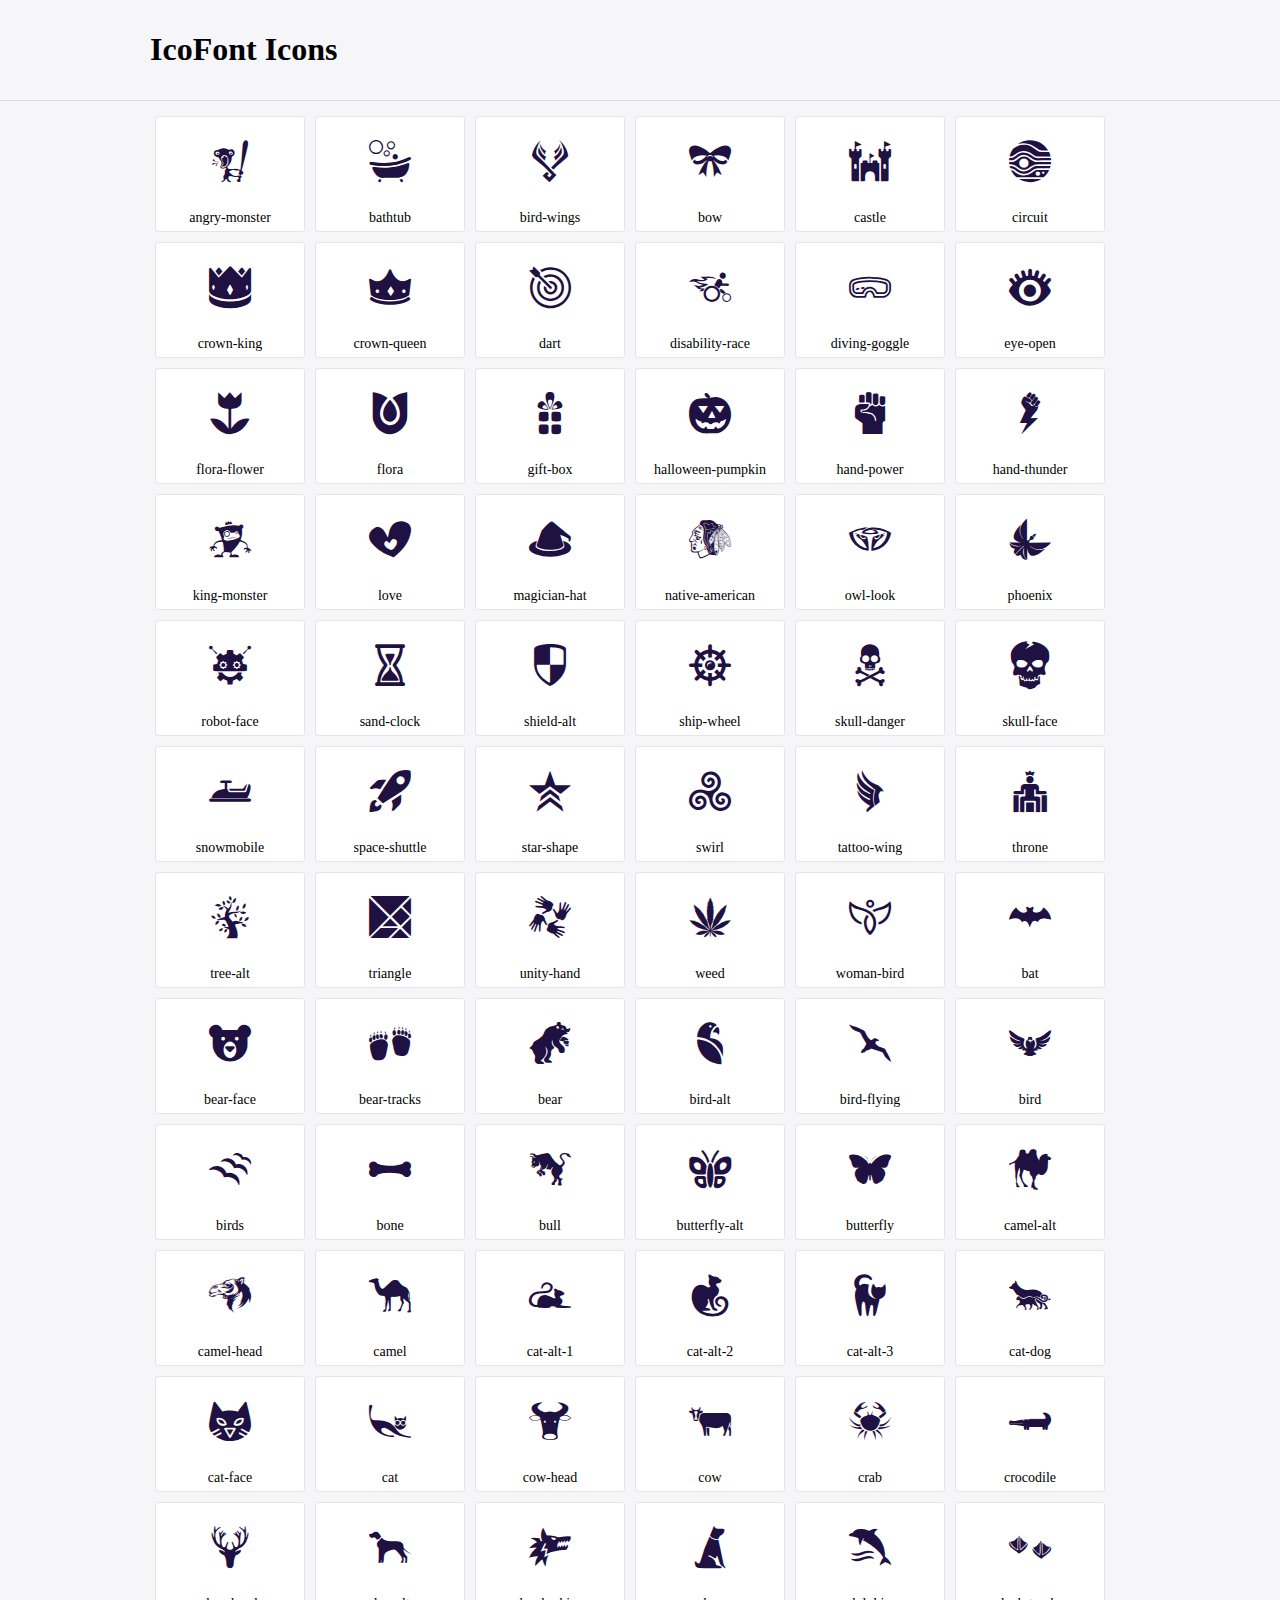
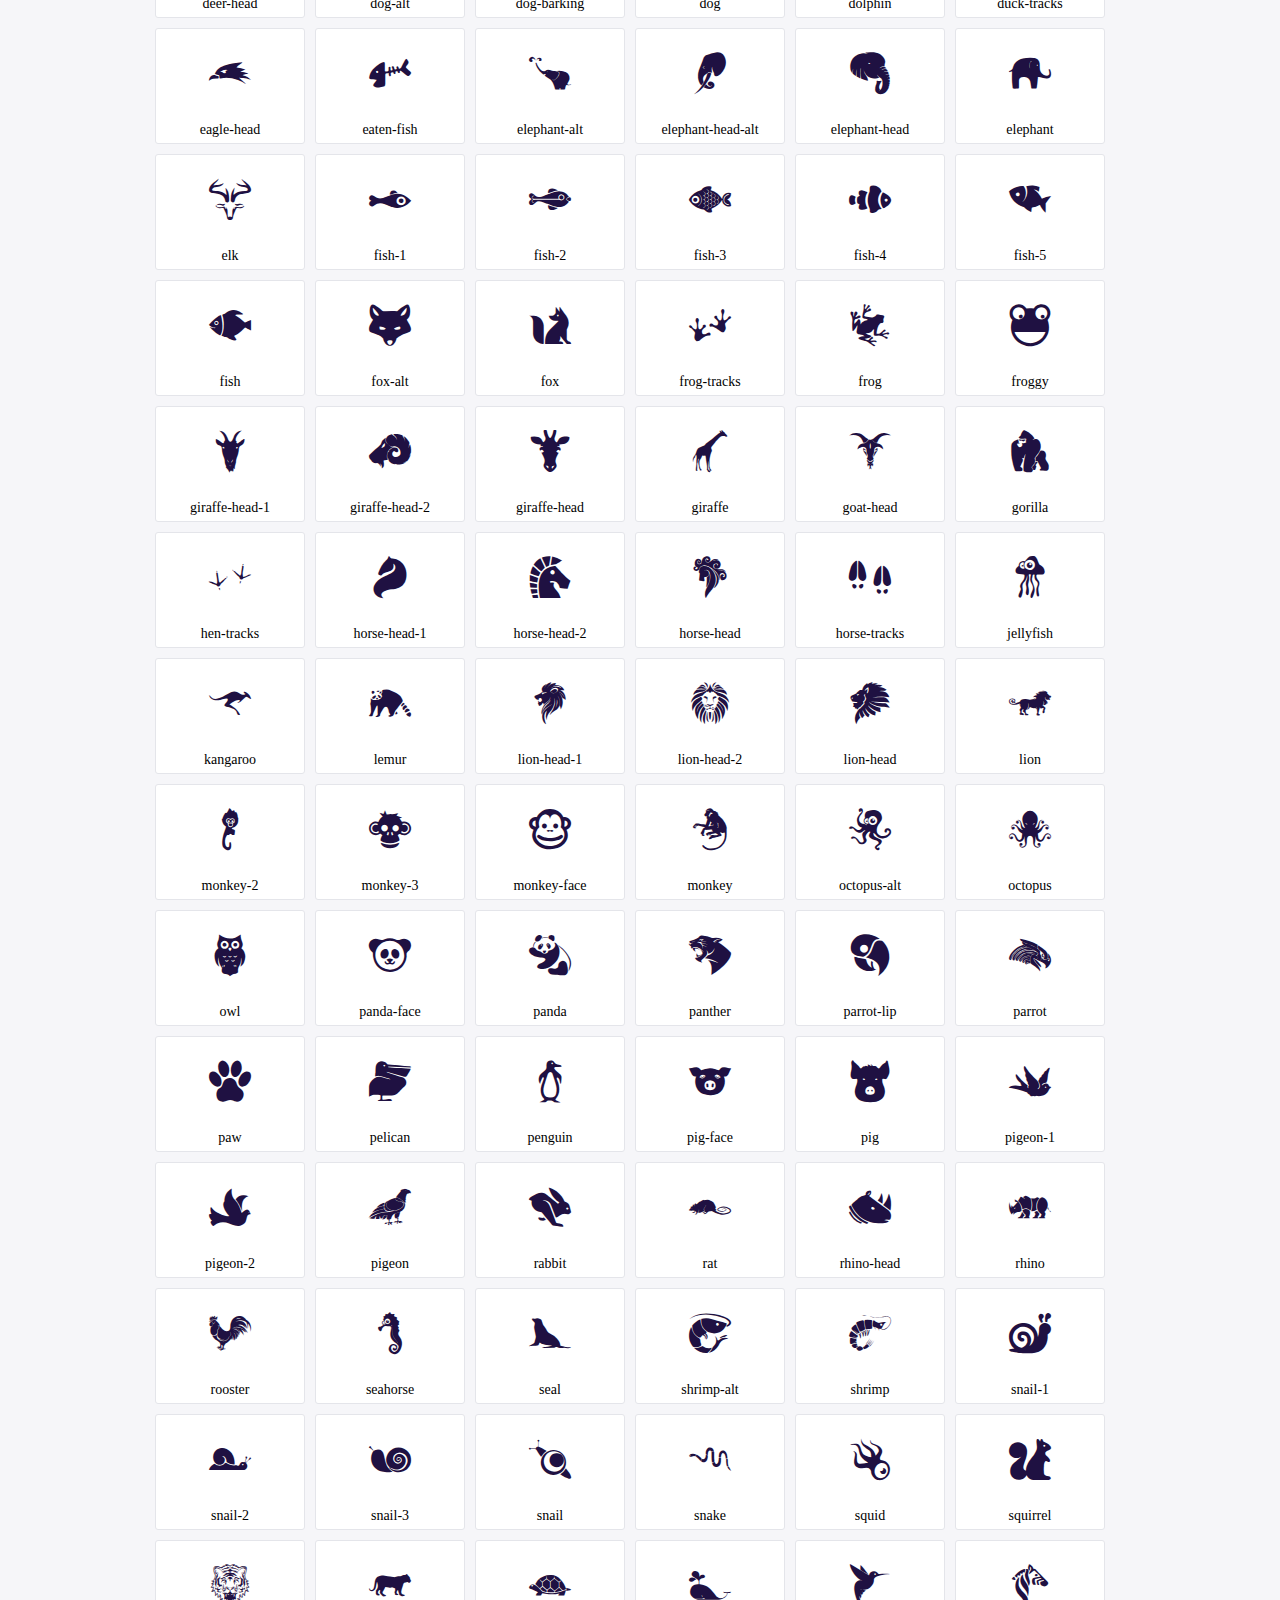
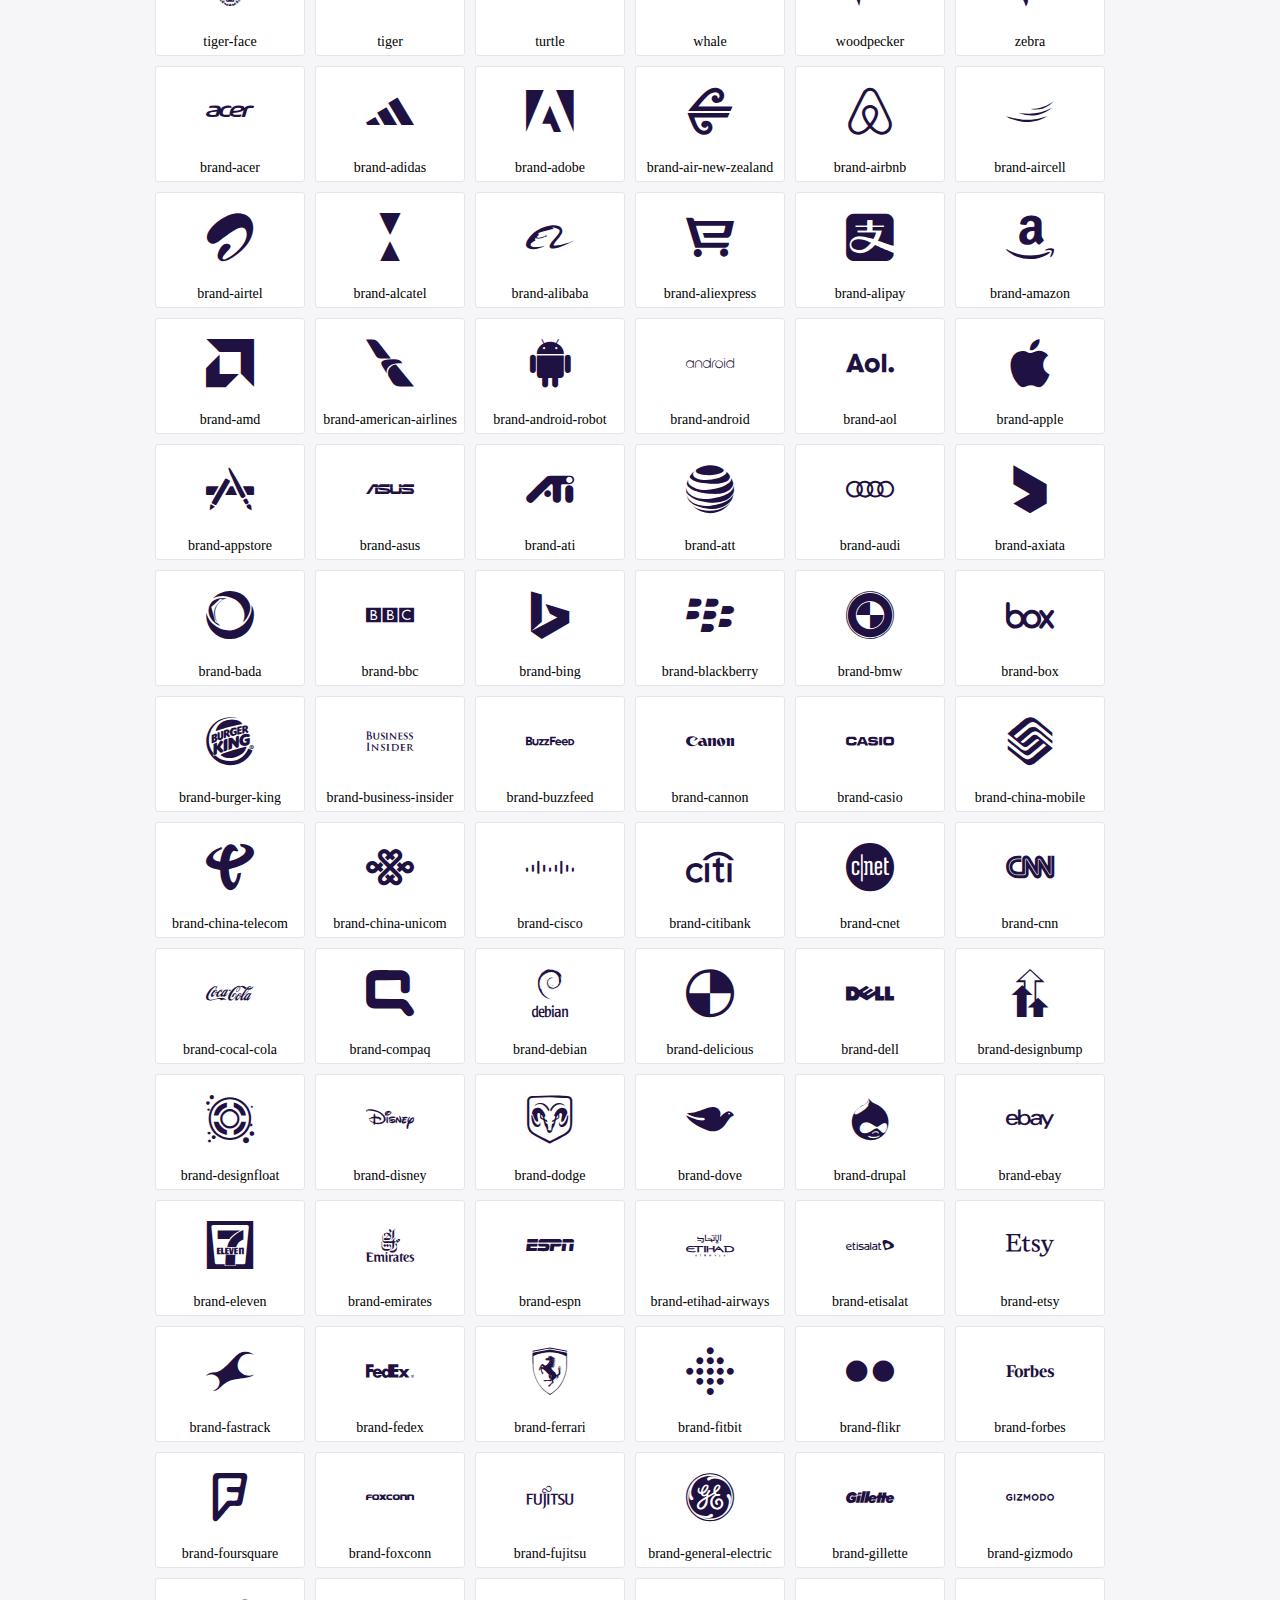
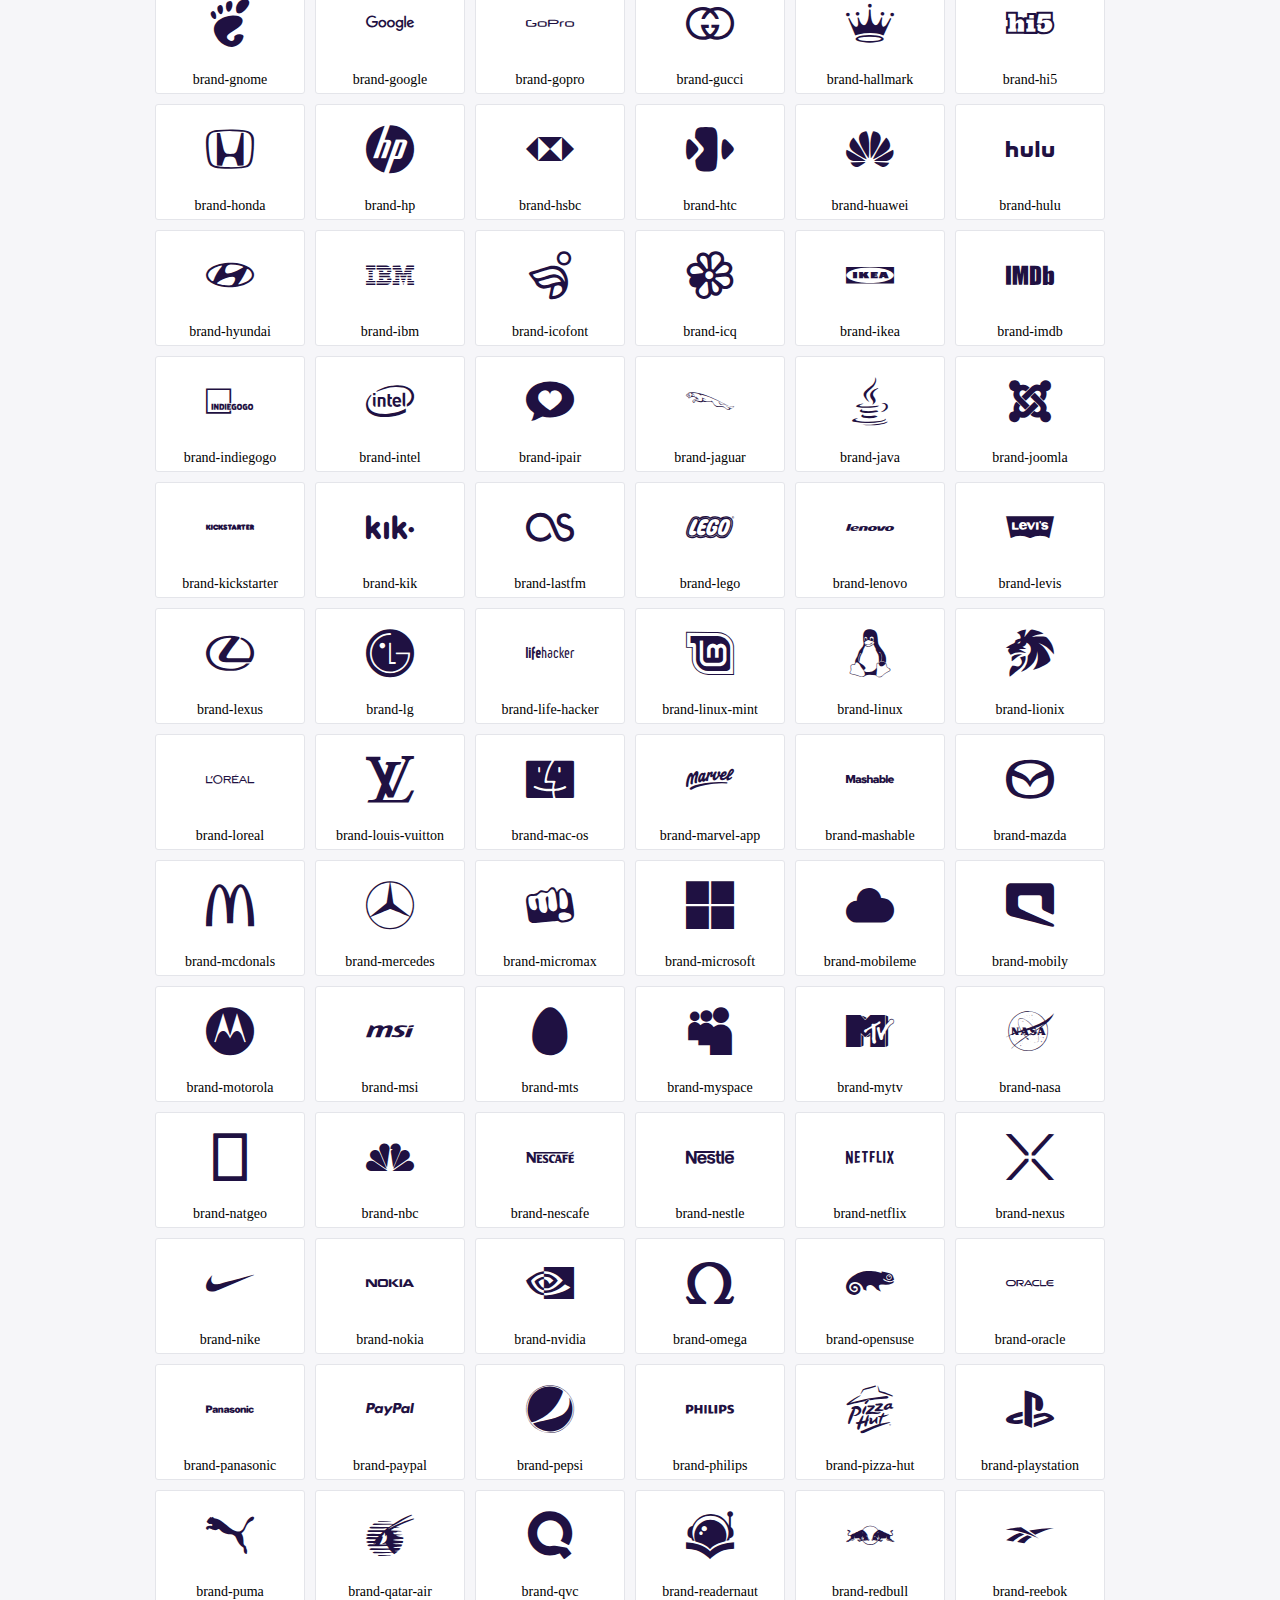
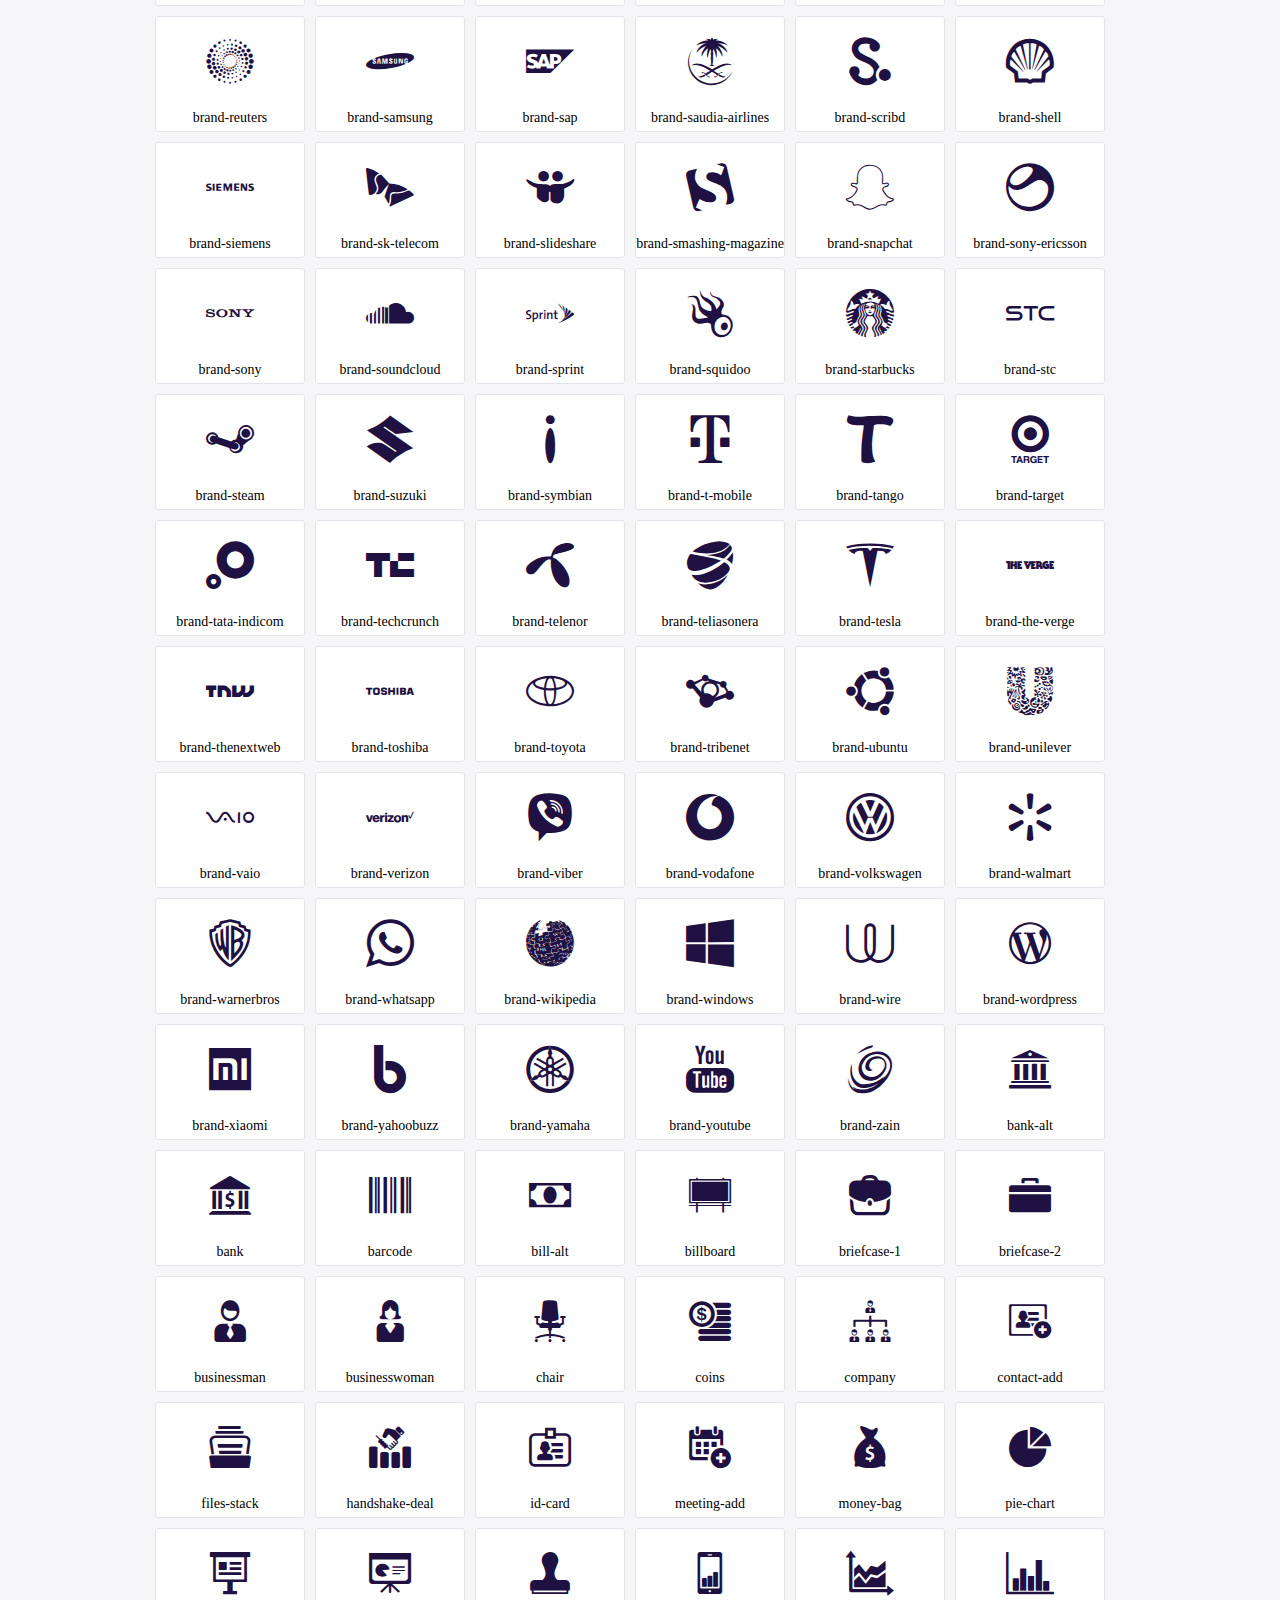
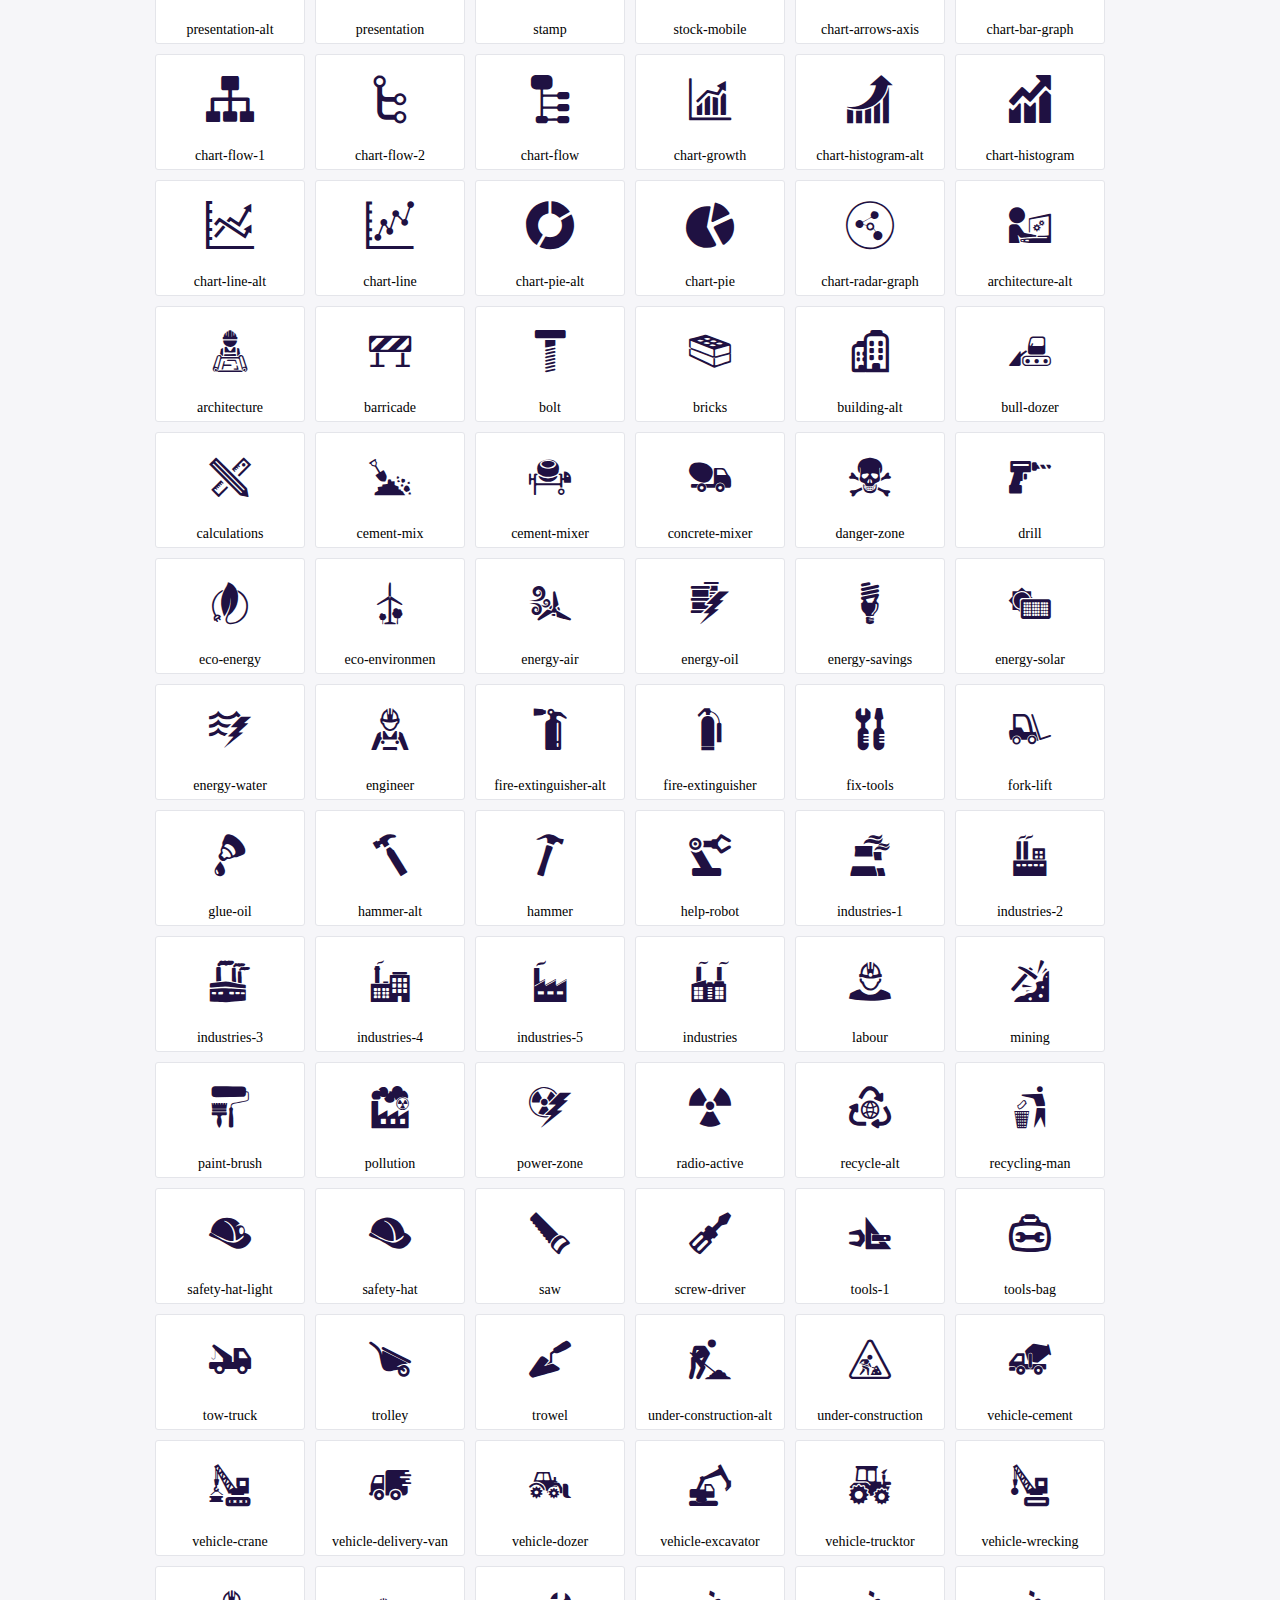
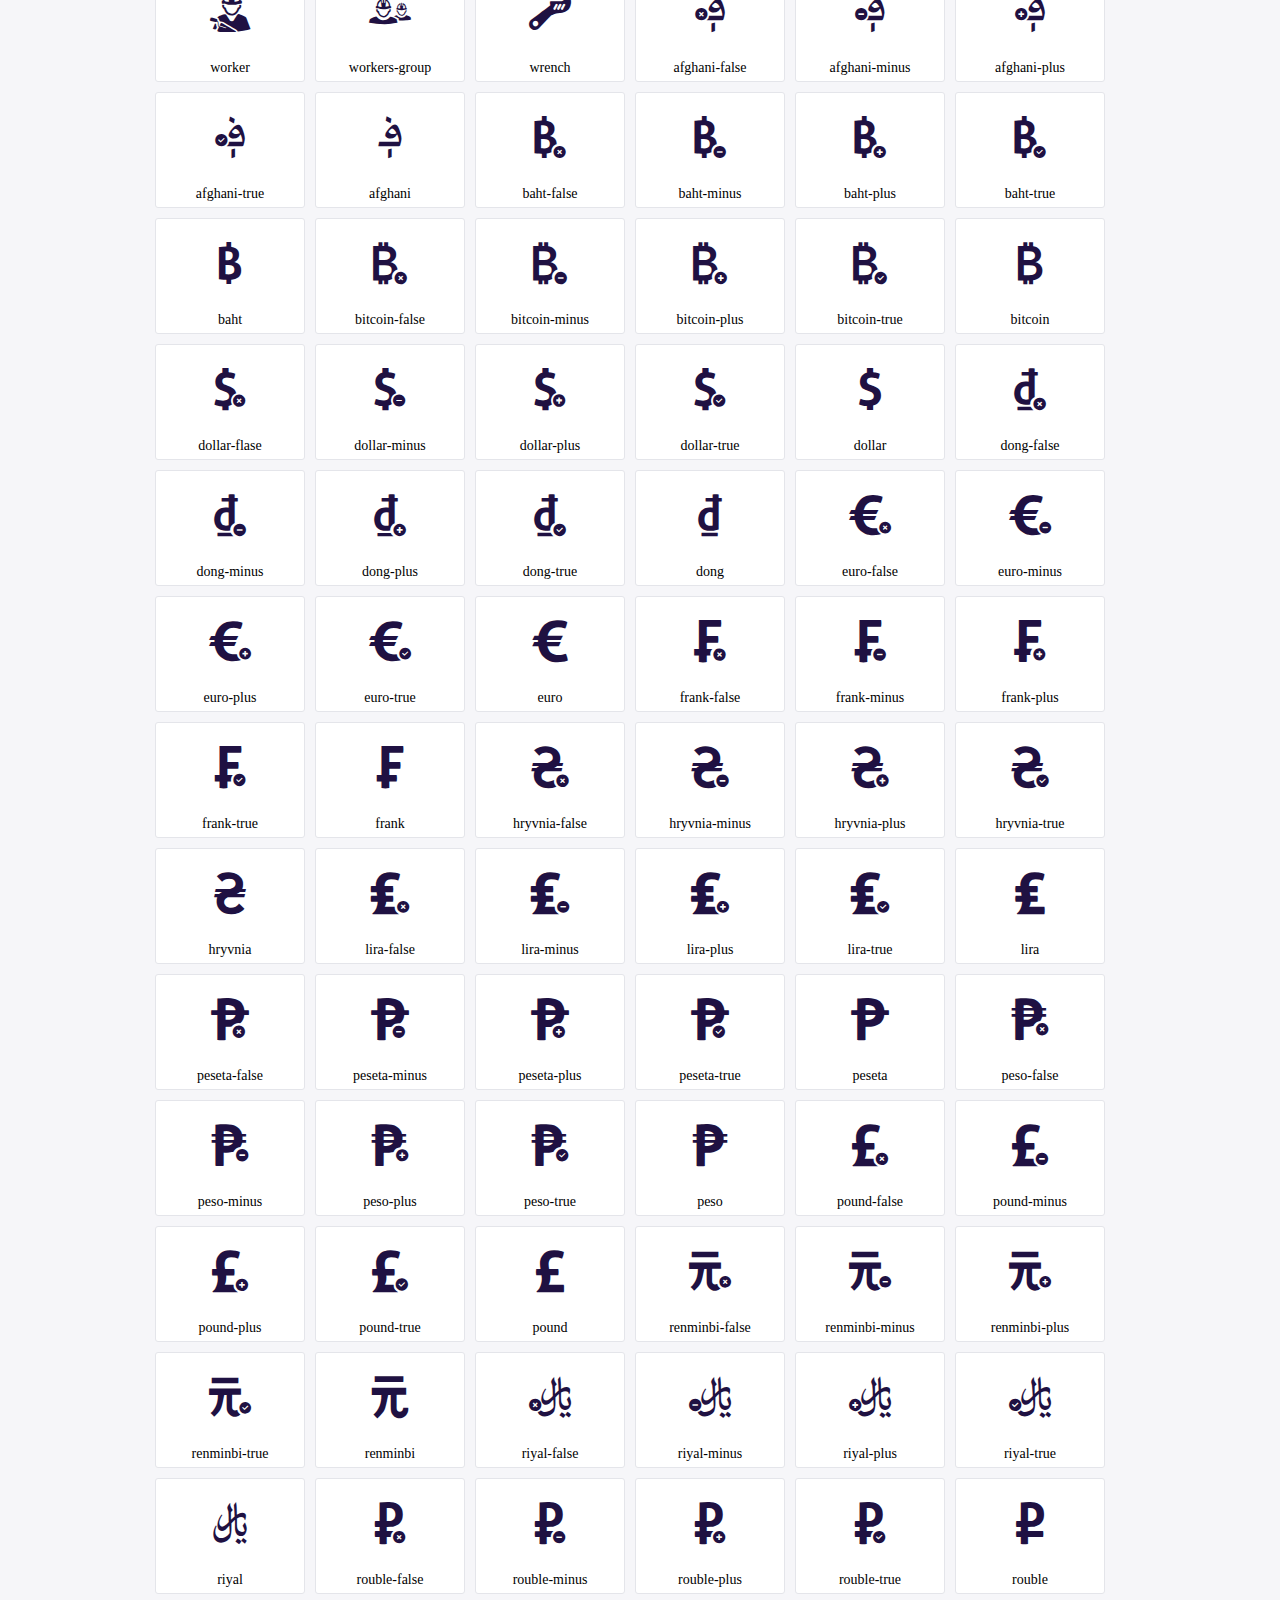
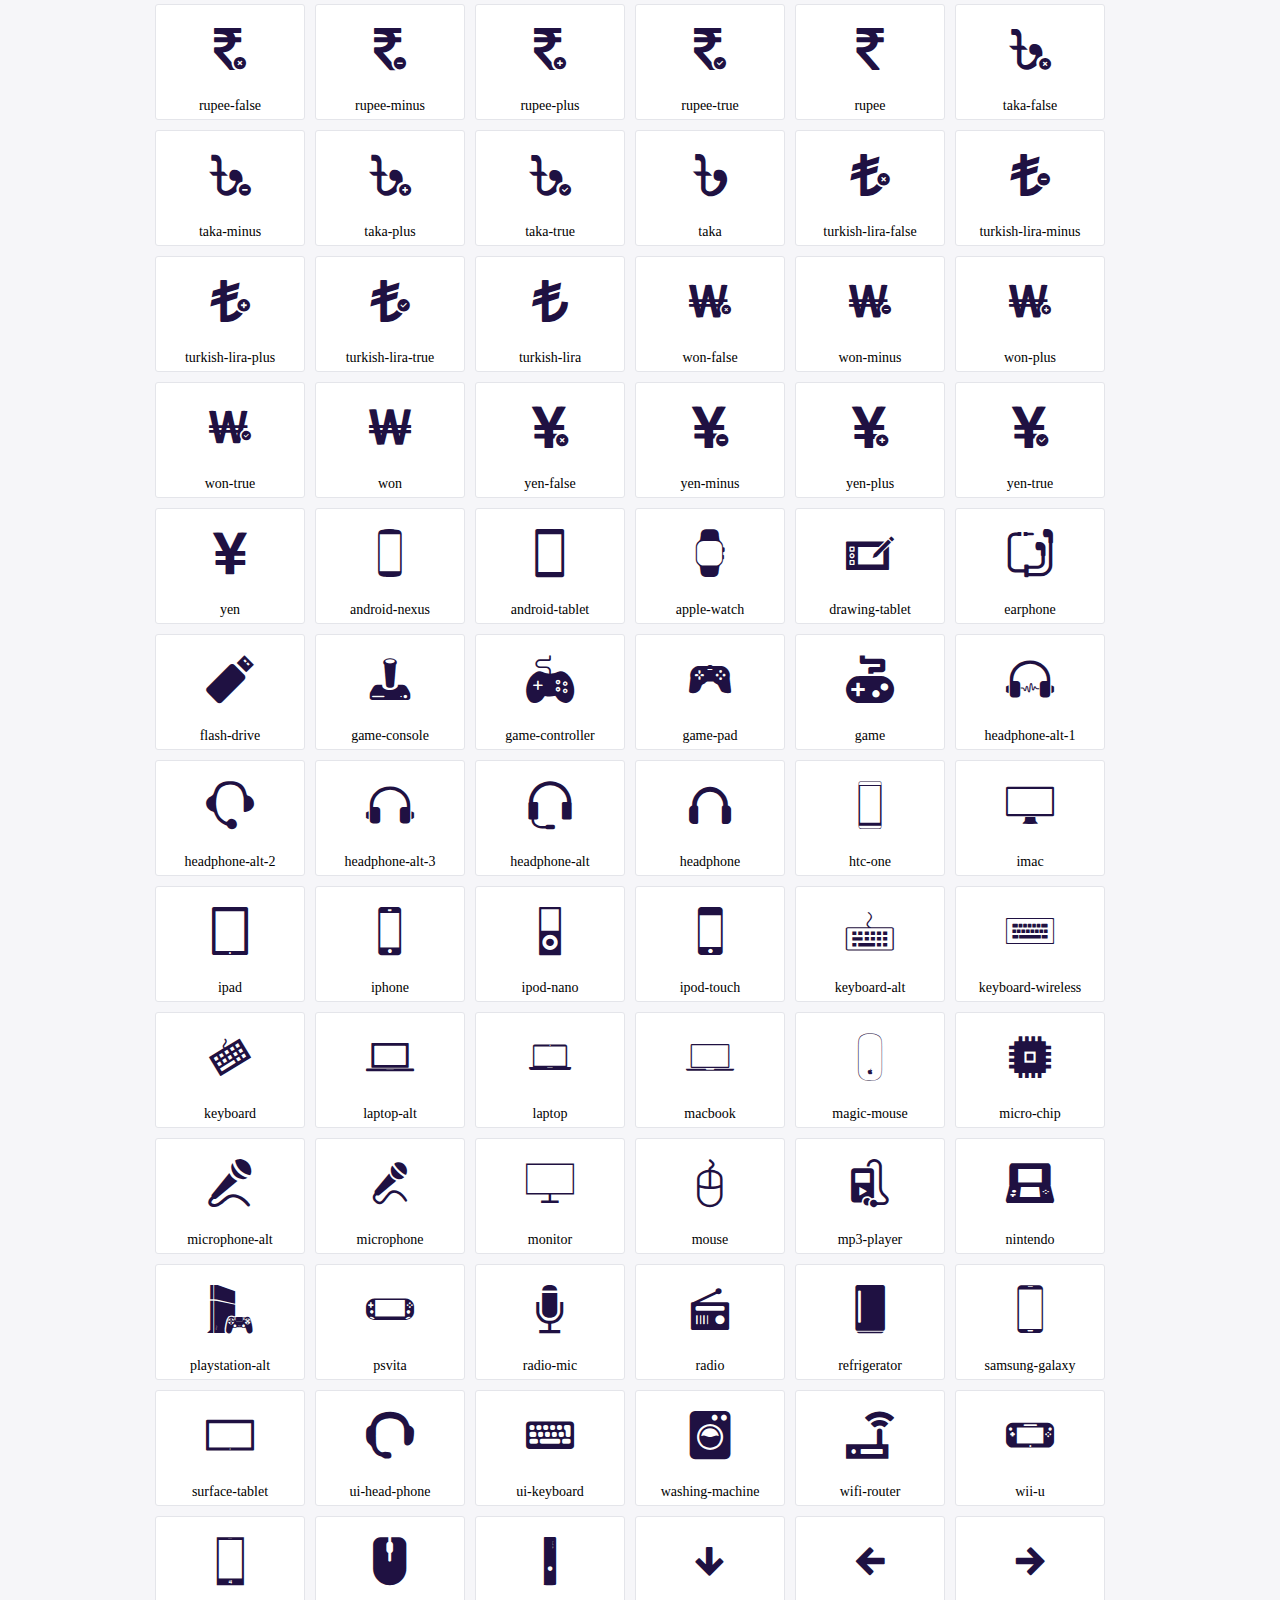
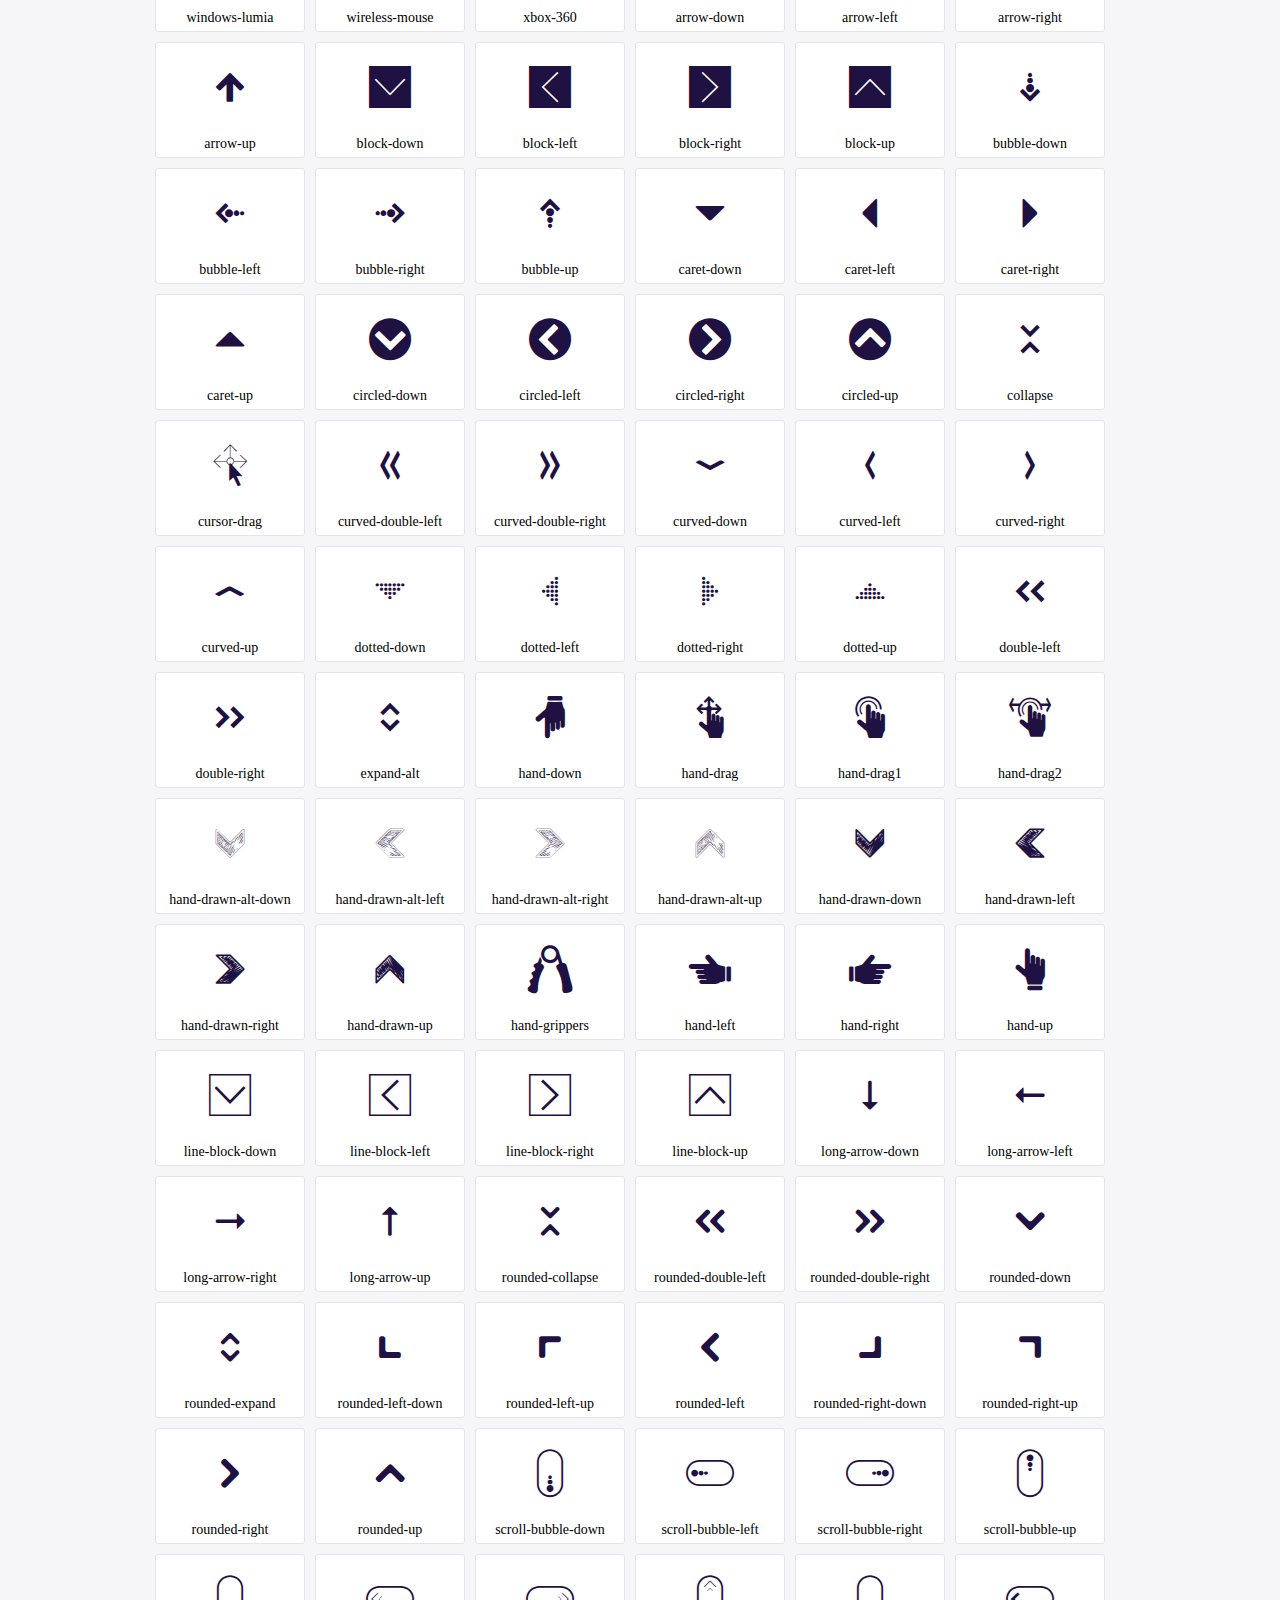
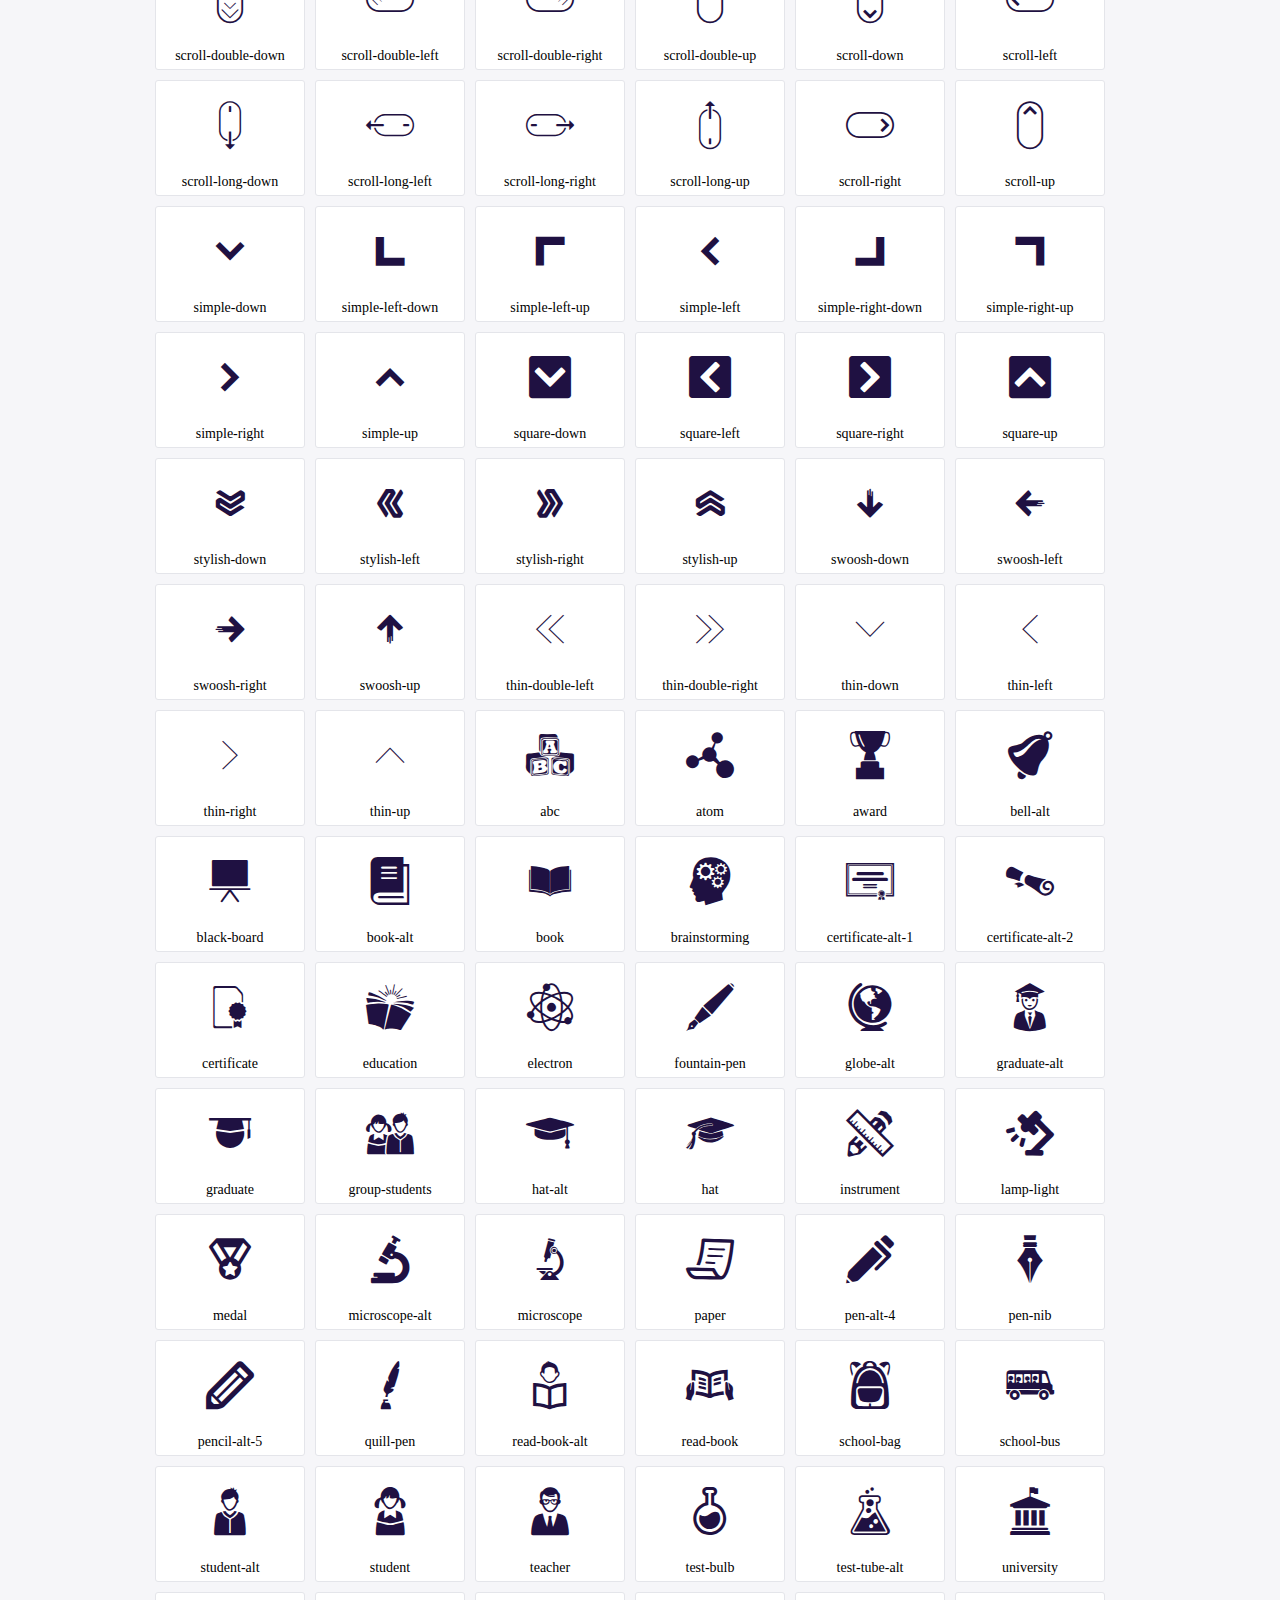
<file: assets/icofont/icofont/demo.html>
<!DOCTYPE html>
	<html>
	<head>
		<meta charset="utf-8">
		<title>Examples | IcoFont</title>
		<link rel="stylesheet" type="text/css" href="./icofont.min.css">
		<style type="text/css">
			body {
				margin: 0;
				padding: 0;
				background: #F6F6F9;
			}
			.header {
				border-bottom: 1px solid #DCDCE1;
				padding: 10px 0;
				margin-bottom: 10px;
			}
			.container {
				width: 980px;
				margin: 0 auto;
			}
			.ico-title {
				font-size: 2em;
			}
			.iconlist {
				margin: 0;
				padding: 0;
				list-style: none;
				text-align: center;
				width: 100%;
				display: flex;
				flex-wrap: wrap;
				flex-direction: row;
			}
			.iconlist li {
				position: relative;
				margin: 5px;
				width: 150px;
				cursor: pointer;
			}
			.iconlist li .icon-holder {
				position: relative;
				text-align: center;
				border-radius: 3px;
				overflow: hidden;
				padding-bottom: 5px;
				background: #ffffff;
				border: 1px solid #E4E5EA;
				transition: all 0.2s linear 0s;
			}
			.iconlist li .icon-holder:hover {
				background: #00C3DA;
				color: #ffffff;
			}
			.iconlist li .icon-holder:hover .icon i {
				color: #ffffff;
			}
			.iconlist li .icon-holder .icon {
				padding: 20px;
				text-align: center;
			}
			.iconlist li .icon-holder .icon i {
				font-size: 3em;
				color: #1F1142;
			}
			.iconlist li .icon-holder span {
				font-size: 14px;
				display: block;
				margin-top: 5px;
				border-radius: 3px;
			}
		</style>
	</head>
	<body>
	<div class="header">
		<div class="container">
			<h1 class="ico-title"> IcoFont Icons </h1>
		</div>
	</div>
	<div class="container">
		<ul class="iconlist">
		
		<li>
			<div class="icon-holder">
				<div class="icon"> 
					<i class="icofont-angry-monster"></i>
				</div> 
				<span> angry-monster </span>
			</div>
		</li>
		
		<li>
			<div class="icon-holder">
				<div class="icon"> 
					<i class="icofont-bathtub"></i>
				</div> 
				<span> bathtub </span>
			</div>
		</li>
		
		<li>
			<div class="icon-holder">
				<div class="icon"> 
					<i class="icofont-bird-wings"></i>
				</div> 
				<span> bird-wings </span>
			</div>
		</li>
		
		<li>
			<div class="icon-holder">
				<div class="icon"> 
					<i class="icofont-bow"></i>
				</div> 
				<span> bow </span>
			</div>
		</li>
		
		<li>
			<div class="icon-holder">
				<div class="icon"> 
					<i class="icofont-castle"></i>
				</div> 
				<span> castle </span>
			</div>
		</li>
		
		<li>
			<div class="icon-holder">
				<div class="icon"> 
					<i class="icofont-circuit"></i>
				</div> 
				<span> circuit </span>
			</div>
		</li>
		
		<li>
			<div class="icon-holder">
				<div class="icon"> 
					<i class="icofont-crown-king"></i>
				</div> 
				<span> crown-king </span>
			</div>
		</li>
		
		<li>
			<div class="icon-holder">
				<div class="icon"> 
					<i class="icofont-crown-queen"></i>
				</div> 
				<span> crown-queen </span>
			</div>
		</li>
		
		<li>
			<div class="icon-holder">
				<div class="icon"> 
					<i class="icofont-dart"></i>
				</div> 
				<span> dart </span>
			</div>
		</li>
		
		<li>
			<div class="icon-holder">
				<div class="icon"> 
					<i class="icofont-disability-race"></i>
				</div> 
				<span> disability-race </span>
			</div>
		</li>
		
		<li>
			<div class="icon-holder">
				<div class="icon"> 
					<i class="icofont-diving-goggle"></i>
				</div> 
				<span> diving-goggle </span>
			</div>
		</li>
		
		<li>
			<div class="icon-holder">
				<div class="icon"> 
					<i class="icofont-eye-open"></i>
				</div> 
				<span> eye-open </span>
			</div>
		</li>
		
		<li>
			<div class="icon-holder">
				<div class="icon"> 
					<i class="icofont-flora-flower"></i>
				</div> 
				<span> flora-flower </span>
			</div>
		</li>
		
		<li>
			<div class="icon-holder">
				<div class="icon"> 
					<i class="icofont-flora"></i>
				</div> 
				<span> flora </span>
			</div>
		</li>
		
		<li>
			<div class="icon-holder">
				<div class="icon"> 
					<i class="icofont-gift-box"></i>
				</div> 
				<span> gift-box </span>
			</div>
		</li>
		
		<li>
			<div class="icon-holder">
				<div class="icon"> 
					<i class="icofont-halloween-pumpkin"></i>
				</div> 
				<span> halloween-pumpkin </span>
			</div>
		</li>
		
		<li>
			<div class="icon-holder">
				<div class="icon"> 
					<i class="icofont-hand-power"></i>
				</div> 
				<span> hand-power </span>
			</div>
		</li>
		
		<li>
			<div class="icon-holder">
				<div class="icon"> 
					<i class="icofont-hand-thunder"></i>
				</div> 
				<span> hand-thunder </span>
			</div>
		</li>
		
		<li>
			<div class="icon-holder">
				<div class="icon"> 
					<i class="icofont-king-monster"></i>
				</div> 
				<span> king-monster </span>
			</div>
		</li>
		
		<li>
			<div class="icon-holder">
				<div class="icon"> 
					<i class="icofont-love"></i>
				</div> 
				<span> love </span>
			</div>
		</li>
		
		<li>
			<div class="icon-holder">
				<div class="icon"> 
					<i class="icofont-magician-hat"></i>
				</div> 
				<span> magician-hat </span>
			</div>
		</li>
		
		<li>
			<div class="icon-holder">
				<div class="icon"> 
					<i class="icofont-native-american"></i>
				</div> 
				<span> native-american </span>
			</div>
		</li>
		
		<li>
			<div class="icon-holder">
				<div class="icon"> 
					<i class="icofont-owl-look"></i>
				</div> 
				<span> owl-look </span>
			</div>
		</li>
		
		<li>
			<div class="icon-holder">
				<div class="icon"> 
					<i class="icofont-phoenix"></i>
				</div> 
				<span> phoenix </span>
			</div>
		</li>
		
		<li>
			<div class="icon-holder">
				<div class="icon"> 
					<i class="icofont-robot-face"></i>
				</div> 
				<span> robot-face </span>
			</div>
		</li>
		
		<li>
			<div class="icon-holder">
				<div class="icon"> 
					<i class="icofont-sand-clock"></i>
				</div> 
				<span> sand-clock </span>
			</div>
		</li>
		
		<li>
			<div class="icon-holder">
				<div class="icon"> 
					<i class="icofont-shield-alt"></i>
				</div> 
				<span> shield-alt </span>
			</div>
		</li>
		
		<li>
			<div class="icon-holder">
				<div class="icon"> 
					<i class="icofont-ship-wheel"></i>
				</div> 
				<span> ship-wheel </span>
			</div>
		</li>
		
		<li>
			<div class="icon-holder">
				<div class="icon"> 
					<i class="icofont-skull-danger"></i>
				</div> 
				<span> skull-danger </span>
			</div>
		</li>
		
		<li>
			<div class="icon-holder">
				<div class="icon"> 
					<i class="icofont-skull-face"></i>
				</div> 
				<span> skull-face </span>
			</div>
		</li>
		
		<li>
			<div class="icon-holder">
				<div class="icon"> 
					<i class="icofont-snowmobile"></i>
				</div> 
				<span> snowmobile </span>
			</div>
		</li>
		
		<li>
			<div class="icon-holder">
				<div class="icon"> 
					<i class="icofont-space-shuttle"></i>
				</div> 
				<span> space-shuttle </span>
			</div>
		</li>
		
		<li>
			<div class="icon-holder">
				<div class="icon"> 
					<i class="icofont-star-shape"></i>
				</div> 
				<span> star-shape </span>
			</div>
		</li>
		
		<li>
			<div class="icon-holder">
				<div class="icon"> 
					<i class="icofont-swirl"></i>
				</div> 
				<span> swirl </span>
			</div>
		</li>
		
		<li>
			<div class="icon-holder">
				<div class="icon"> 
					<i class="icofont-tattoo-wing"></i>
				</div> 
				<span> tattoo-wing </span>
			</div>
		</li>
		
		<li>
			<div class="icon-holder">
				<div class="icon"> 
					<i class="icofont-throne"></i>
				</div> 
				<span> throne </span>
			</div>
		</li>
		
		<li>
			<div class="icon-holder">
				<div class="icon"> 
					<i class="icofont-tree-alt"></i>
				</div> 
				<span> tree-alt </span>
			</div>
		</li>
		
		<li>
			<div class="icon-holder">
				<div class="icon"> 
					<i class="icofont-triangle"></i>
				</div> 
				<span> triangle </span>
			</div>
		</li>
		
		<li>
			<div class="icon-holder">
				<div class="icon"> 
					<i class="icofont-unity-hand"></i>
				</div> 
				<span> unity-hand </span>
			</div>
		</li>
		
		<li>
			<div class="icon-holder">
				<div class="icon"> 
					<i class="icofont-weed"></i>
				</div> 
				<span> weed </span>
			</div>
		</li>
		
		<li>
			<div class="icon-holder">
				<div class="icon"> 
					<i class="icofont-woman-bird"></i>
				</div> 
				<span> woman-bird </span>
			</div>
		</li>
		
		<li>
			<div class="icon-holder">
				<div class="icon"> 
					<i class="icofont-bat"></i>
				</div> 
				<span> bat </span>
			</div>
		</li>
		
		<li>
			<div class="icon-holder">
				<div class="icon"> 
					<i class="icofont-bear-face"></i>
				</div> 
				<span> bear-face </span>
			</div>
		</li>
		
		<li>
			<div class="icon-holder">
				<div class="icon"> 
					<i class="icofont-bear-tracks"></i>
				</div> 
				<span> bear-tracks </span>
			</div>
		</li>
		
		<li>
			<div class="icon-holder">
				<div class="icon"> 
					<i class="icofont-bear"></i>
				</div> 
				<span> bear </span>
			</div>
		</li>
		
		<li>
			<div class="icon-holder">
				<div class="icon"> 
					<i class="icofont-bird-alt"></i>
				</div> 
				<span> bird-alt </span>
			</div>
		</li>
		
		<li>
			<div class="icon-holder">
				<div class="icon"> 
					<i class="icofont-bird-flying"></i>
				</div> 
				<span> bird-flying </span>
			</div>
		</li>
		
		<li>
			<div class="icon-holder">
				<div class="icon"> 
					<i class="icofont-bird"></i>
				</div> 
				<span> bird </span>
			</div>
		</li>
		
		<li>
			<div class="icon-holder">
				<div class="icon"> 
					<i class="icofont-birds"></i>
				</div> 
				<span> birds </span>
			</div>
		</li>
		
		<li>
			<div class="icon-holder">
				<div class="icon"> 
					<i class="icofont-bone"></i>
				</div> 
				<span> bone </span>
			</div>
		</li>
		
		<li>
			<div class="icon-holder">
				<div class="icon"> 
					<i class="icofont-bull"></i>
				</div> 
				<span> bull </span>
			</div>
		</li>
		
		<li>
			<div class="icon-holder">
				<div class="icon"> 
					<i class="icofont-butterfly-alt"></i>
				</div> 
				<span> butterfly-alt </span>
			</div>
		</li>
		
		<li>
			<div class="icon-holder">
				<div class="icon"> 
					<i class="icofont-butterfly"></i>
				</div> 
				<span> butterfly </span>
			</div>
		</li>
		
		<li>
			<div class="icon-holder">
				<div class="icon"> 
					<i class="icofont-camel-alt"></i>
				</div> 
				<span> camel-alt </span>
			</div>
		</li>
		
		<li>
			<div class="icon-holder">
				<div class="icon"> 
					<i class="icofont-camel-head"></i>
				</div> 
				<span> camel-head </span>
			</div>
		</li>
		
		<li>
			<div class="icon-holder">
				<div class="icon"> 
					<i class="icofont-camel"></i>
				</div> 
				<span> camel </span>
			</div>
		</li>
		
		<li>
			<div class="icon-holder">
				<div class="icon"> 
					<i class="icofont-cat-alt-1"></i>
				</div> 
				<span> cat-alt-1 </span>
			</div>
		</li>
		
		<li>
			<div class="icon-holder">
				<div class="icon"> 
					<i class="icofont-cat-alt-2"></i>
				</div> 
				<span> cat-alt-2 </span>
			</div>
		</li>
		
		<li>
			<div class="icon-holder">
				<div class="icon"> 
					<i class="icofont-cat-alt-3"></i>
				</div> 
				<span> cat-alt-3 </span>
			</div>
		</li>
		
		<li>
			<div class="icon-holder">
				<div class="icon"> 
					<i class="icofont-cat-dog"></i>
				</div> 
				<span> cat-dog </span>
			</div>
		</li>
		
		<li>
			<div class="icon-holder">
				<div class="icon"> 
					<i class="icofont-cat-face"></i>
				</div> 
				<span> cat-face </span>
			</div>
		</li>
		
		<li>
			<div class="icon-holder">
				<div class="icon"> 
					<i class="icofont-cat"></i>
				</div> 
				<span> cat </span>
			</div>
		</li>
		
		<li>
			<div class="icon-holder">
				<div class="icon"> 
					<i class="icofont-cow-head"></i>
				</div> 
				<span> cow-head </span>
			</div>
		</li>
		
		<li>
			<div class="icon-holder">
				<div class="icon"> 
					<i class="icofont-cow"></i>
				</div> 
				<span> cow </span>
			</div>
		</li>
		
		<li>
			<div class="icon-holder">
				<div class="icon"> 
					<i class="icofont-crab"></i>
				</div> 
				<span> crab </span>
			</div>
		</li>
		
		<li>
			<div class="icon-holder">
				<div class="icon"> 
					<i class="icofont-crocodile"></i>
				</div> 
				<span> crocodile </span>
			</div>
		</li>
		
		<li>
			<div class="icon-holder">
				<div class="icon"> 
					<i class="icofont-deer-head"></i>
				</div> 
				<span> deer-head </span>
			</div>
		</li>
		
		<li>
			<div class="icon-holder">
				<div class="icon"> 
					<i class="icofont-dog-alt"></i>
				</div> 
				<span> dog-alt </span>
			</div>
		</li>
		
		<li>
			<div class="icon-holder">
				<div class="icon"> 
					<i class="icofont-dog-barking"></i>
				</div> 
				<span> dog-barking </span>
			</div>
		</li>
		
		<li>
			<div class="icon-holder">
				<div class="icon"> 
					<i class="icofont-dog"></i>
				</div> 
				<span> dog </span>
			</div>
		</li>
		
		<li>
			<div class="icon-holder">
				<div class="icon"> 
					<i class="icofont-dolphin"></i>
				</div> 
				<span> dolphin </span>
			</div>
		</li>
		
		<li>
			<div class="icon-holder">
				<div class="icon"> 
					<i class="icofont-duck-tracks"></i>
				</div> 
				<span> duck-tracks </span>
			</div>
		</li>
		
		<li>
			<div class="icon-holder">
				<div class="icon"> 
					<i class="icofont-eagle-head"></i>
				</div> 
				<span> eagle-head </span>
			</div>
		</li>
		
		<li>
			<div class="icon-holder">
				<div class="icon"> 
					<i class="icofont-eaten-fish"></i>
				</div> 
				<span> eaten-fish </span>
			</div>
		</li>
		
		<li>
			<div class="icon-holder">
				<div class="icon"> 
					<i class="icofont-elephant-alt"></i>
				</div> 
				<span> elephant-alt </span>
			</div>
		</li>
		
		<li>
			<div class="icon-holder">
				<div class="icon"> 
					<i class="icofont-elephant-head-alt"></i>
				</div> 
				<span> elephant-head-alt </span>
			</div>
		</li>
		
		<li>
			<div class="icon-holder">
				<div class="icon"> 
					<i class="icofont-elephant-head"></i>
				</div> 
				<span> elephant-head </span>
			</div>
		</li>
		
		<li>
			<div class="icon-holder">
				<div class="icon"> 
					<i class="icofont-elephant"></i>
				</div> 
				<span> elephant </span>
			</div>
		</li>
		
		<li>
			<div class="icon-holder">
				<div class="icon"> 
					<i class="icofont-elk"></i>
				</div> 
				<span> elk </span>
			</div>
		</li>
		
		<li>
			<div class="icon-holder">
				<div class="icon"> 
					<i class="icofont-fish-1"></i>
				</div> 
				<span> fish-1 </span>
			</div>
		</li>
		
		<li>
			<div class="icon-holder">
				<div class="icon"> 
					<i class="icofont-fish-2"></i>
				</div> 
				<span> fish-2 </span>
			</div>
		</li>
		
		<li>
			<div class="icon-holder">
				<div class="icon"> 
					<i class="icofont-fish-3"></i>
				</div> 
				<span> fish-3 </span>
			</div>
		</li>
		
		<li>
			<div class="icon-holder">
				<div class="icon"> 
					<i class="icofont-fish-4"></i>
				</div> 
				<span> fish-4 </span>
			</div>
		</li>
		
		<li>
			<div class="icon-holder">
				<div class="icon"> 
					<i class="icofont-fish-5"></i>
				</div> 
				<span> fish-5 </span>
			</div>
		</li>
		
		<li>
			<div class="icon-holder">
				<div class="icon"> 
					<i class="icofont-fish"></i>
				</div> 
				<span> fish </span>
			</div>
		</li>
		
		<li>
			<div class="icon-holder">
				<div class="icon"> 
					<i class="icofont-fox-alt"></i>
				</div> 
				<span> fox-alt </span>
			</div>
		</li>
		
		<li>
			<div class="icon-holder">
				<div class="icon"> 
					<i class="icofont-fox"></i>
				</div> 
				<span> fox </span>
			</div>
		</li>
		
		<li>
			<div class="icon-holder">
				<div class="icon"> 
					<i class="icofont-frog-tracks"></i>
				</div> 
				<span> frog-tracks </span>
			</div>
		</li>
		
		<li>
			<div class="icon-holder">
				<div class="icon"> 
					<i class="icofont-frog"></i>
				</div> 
				<span> frog </span>
			</div>
		</li>
		
		<li>
			<div class="icon-holder">
				<div class="icon"> 
					<i class="icofont-froggy"></i>
				</div> 
				<span> froggy </span>
			</div>
		</li>
		
		<li>
			<div class="icon-holder">
				<div class="icon"> 
					<i class="icofont-giraffe-head-1"></i>
				</div> 
				<span> giraffe-head-1 </span>
			</div>
		</li>
		
		<li>
			<div class="icon-holder">
				<div class="icon"> 
					<i class="icofont-giraffe-head-2"></i>
				</div> 
				<span> giraffe-head-2 </span>
			</div>
		</li>
		
		<li>
			<div class="icon-holder">
				<div class="icon"> 
					<i class="icofont-giraffe-head"></i>
				</div> 
				<span> giraffe-head </span>
			</div>
		</li>
		
		<li>
			<div class="icon-holder">
				<div class="icon"> 
					<i class="icofont-giraffe"></i>
				</div> 
				<span> giraffe </span>
			</div>
		</li>
		
		<li>
			<div class="icon-holder">
				<div class="icon"> 
					<i class="icofont-goat-head"></i>
				</div> 
				<span> goat-head </span>
			</div>
		</li>
		
		<li>
			<div class="icon-holder">
				<div class="icon"> 
					<i class="icofont-gorilla"></i>
				</div> 
				<span> gorilla </span>
			</div>
		</li>
		
		<li>
			<div class="icon-holder">
				<div class="icon"> 
					<i class="icofont-hen-tracks"></i>
				</div> 
				<span> hen-tracks </span>
			</div>
		</li>
		
		<li>
			<div class="icon-holder">
				<div class="icon"> 
					<i class="icofont-horse-head-1"></i>
				</div> 
				<span> horse-head-1 </span>
			</div>
		</li>
		
		<li>
			<div class="icon-holder">
				<div class="icon"> 
					<i class="icofont-horse-head-2"></i>
				</div> 
				<span> horse-head-2 </span>
			</div>
		</li>
		
		<li>
			<div class="icon-holder">
				<div class="icon"> 
					<i class="icofont-horse-head"></i>
				</div> 
				<span> horse-head </span>
			</div>
		</li>
		
		<li>
			<div class="icon-holder">
				<div class="icon"> 
					<i class="icofont-horse-tracks"></i>
				</div> 
				<span> horse-tracks </span>
			</div>
		</li>
		
		<li>
			<div class="icon-holder">
				<div class="icon"> 
					<i class="icofont-jellyfish"></i>
				</div> 
				<span> jellyfish </span>
			</div>
		</li>
		
		<li>
			<div class="icon-holder">
				<div class="icon"> 
					<i class="icofont-kangaroo"></i>
				</div> 
				<span> kangaroo </span>
			</div>
		</li>
		
		<li>
			<div class="icon-holder">
				<div class="icon"> 
					<i class="icofont-lemur"></i>
				</div> 
				<span> lemur </span>
			</div>
		</li>
		
		<li>
			<div class="icon-holder">
				<div class="icon"> 
					<i class="icofont-lion-head-1"></i>
				</div> 
				<span> lion-head-1 </span>
			</div>
		</li>
		
		<li>
			<div class="icon-holder">
				<div class="icon"> 
					<i class="icofont-lion-head-2"></i>
				</div> 
				<span> lion-head-2 </span>
			</div>
		</li>
		
		<li>
			<div class="icon-holder">
				<div class="icon"> 
					<i class="icofont-lion-head"></i>
				</div> 
				<span> lion-head </span>
			</div>
		</li>
		
		<li>
			<div class="icon-holder">
				<div class="icon"> 
					<i class="icofont-lion"></i>
				</div> 
				<span> lion </span>
			</div>
		</li>
		
		<li>
			<div class="icon-holder">
				<div class="icon"> 
					<i class="icofont-monkey-2"></i>
				</div> 
				<span> monkey-2 </span>
			</div>
		</li>
		
		<li>
			<div class="icon-holder">
				<div class="icon"> 
					<i class="icofont-monkey-3"></i>
				</div> 
				<span> monkey-3 </span>
			</div>
		</li>
		
		<li>
			<div class="icon-holder">
				<div class="icon"> 
					<i class="icofont-monkey-face"></i>
				</div> 
				<span> monkey-face </span>
			</div>
		</li>
		
		<li>
			<div class="icon-holder">
				<div class="icon"> 
					<i class="icofont-monkey"></i>
				</div> 
				<span> monkey </span>
			</div>
		</li>
		
		<li>
			<div class="icon-holder">
				<div class="icon"> 
					<i class="icofont-octopus-alt"></i>
				</div> 
				<span> octopus-alt </span>
			</div>
		</li>
		
		<li>
			<div class="icon-holder">
				<div class="icon"> 
					<i class="icofont-octopus"></i>
				</div> 
				<span> octopus </span>
			</div>
		</li>
		
		<li>
			<div class="icon-holder">
				<div class="icon"> 
					<i class="icofont-owl"></i>
				</div> 
				<span> owl </span>
			</div>
		</li>
		
		<li>
			<div class="icon-holder">
				<div class="icon"> 
					<i class="icofont-panda-face"></i>
				</div> 
				<span> panda-face </span>
			</div>
		</li>
		
		<li>
			<div class="icon-holder">
				<div class="icon"> 
					<i class="icofont-panda"></i>
				</div> 
				<span> panda </span>
			</div>
		</li>
		
		<li>
			<div class="icon-holder">
				<div class="icon"> 
					<i class="icofont-panther"></i>
				</div> 
				<span> panther </span>
			</div>
		</li>
		
		<li>
			<div class="icon-holder">
				<div class="icon"> 
					<i class="icofont-parrot-lip"></i>
				</div> 
				<span> parrot-lip </span>
			</div>
		</li>
		
		<li>
			<div class="icon-holder">
				<div class="icon"> 
					<i class="icofont-parrot"></i>
				</div> 
				<span> parrot </span>
			</div>
		</li>
		
		<li>
			<div class="icon-holder">
				<div class="icon"> 
					<i class="icofont-paw"></i>
				</div> 
				<span> paw </span>
			</div>
		</li>
		
		<li>
			<div class="icon-holder">
				<div class="icon"> 
					<i class="icofont-pelican"></i>
				</div> 
				<span> pelican </span>
			</div>
		</li>
		
		<li>
			<div class="icon-holder">
				<div class="icon"> 
					<i class="icofont-penguin"></i>
				</div> 
				<span> penguin </span>
			</div>
		</li>
		
		<li>
			<div class="icon-holder">
				<div class="icon"> 
					<i class="icofont-pig-face"></i>
				</div> 
				<span> pig-face </span>
			</div>
		</li>
		
		<li>
			<div class="icon-holder">
				<div class="icon"> 
					<i class="icofont-pig"></i>
				</div> 
				<span> pig </span>
			</div>
		</li>
		
		<li>
			<div class="icon-holder">
				<div class="icon"> 
					<i class="icofont-pigeon-1"></i>
				</div> 
				<span> pigeon-1 </span>
			</div>
		</li>
		
		<li>
			<div class="icon-holder">
				<div class="icon"> 
					<i class="icofont-pigeon-2"></i>
				</div> 
				<span> pigeon-2 </span>
			</div>
		</li>
		
		<li>
			<div class="icon-holder">
				<div class="icon"> 
					<i class="icofont-pigeon"></i>
				</div> 
				<span> pigeon </span>
			</div>
		</li>
		
		<li>
			<div class="icon-holder">
				<div class="icon"> 
					<i class="icofont-rabbit"></i>
				</div> 
				<span> rabbit </span>
			</div>
		</li>
		
		<li>
			<div class="icon-holder">
				<div class="icon"> 
					<i class="icofont-rat"></i>
				</div> 
				<span> rat </span>
			</div>
		</li>
		
		<li>
			<div class="icon-holder">
				<div class="icon"> 
					<i class="icofont-rhino-head"></i>
				</div> 
				<span> rhino-head </span>
			</div>
		</li>
		
		<li>
			<div class="icon-holder">
				<div class="icon"> 
					<i class="icofont-rhino"></i>
				</div> 
				<span> rhino </span>
			</div>
		</li>
		
		<li>
			<div class="icon-holder">
				<div class="icon"> 
					<i class="icofont-rooster"></i>
				</div> 
				<span> rooster </span>
			</div>
		</li>
		
		<li>
			<div class="icon-holder">
				<div class="icon"> 
					<i class="icofont-seahorse"></i>
				</div> 
				<span> seahorse </span>
			</div>
		</li>
		
		<li>
			<div class="icon-holder">
				<div class="icon"> 
					<i class="icofont-seal"></i>
				</div> 
				<span> seal </span>
			</div>
		</li>
		
		<li>
			<div class="icon-holder">
				<div class="icon"> 
					<i class="icofont-shrimp-alt"></i>
				</div> 
				<span> shrimp-alt </span>
			</div>
		</li>
		
		<li>
			<div class="icon-holder">
				<div class="icon"> 
					<i class="icofont-shrimp"></i>
				</div> 
				<span> shrimp </span>
			</div>
		</li>
		
		<li>
			<div class="icon-holder">
				<div class="icon"> 
					<i class="icofont-snail-1"></i>
				</div> 
				<span> snail-1 </span>
			</div>
		</li>
		
		<li>
			<div class="icon-holder">
				<div class="icon"> 
					<i class="icofont-snail-2"></i>
				</div> 
				<span> snail-2 </span>
			</div>
		</li>
		
		<li>
			<div class="icon-holder">
				<div class="icon"> 
					<i class="icofont-snail-3"></i>
				</div> 
				<span> snail-3 </span>
			</div>
		</li>
		
		<li>
			<div class="icon-holder">
				<div class="icon"> 
					<i class="icofont-snail"></i>
				</div> 
				<span> snail </span>
			</div>
		</li>
		
		<li>
			<div class="icon-holder">
				<div class="icon"> 
					<i class="icofont-snake"></i>
				</div> 
				<span> snake </span>
			</div>
		</li>
		
		<li>
			<div class="icon-holder">
				<div class="icon"> 
					<i class="icofont-squid"></i>
				</div> 
				<span> squid </span>
			</div>
		</li>
		
		<li>
			<div class="icon-holder">
				<div class="icon"> 
					<i class="icofont-squirrel"></i>
				</div> 
				<span> squirrel </span>
			</div>
		</li>
		
		<li>
			<div class="icon-holder">
				<div class="icon"> 
					<i class="icofont-tiger-face"></i>
				</div> 
				<span> tiger-face </span>
			</div>
		</li>
		
		<li>
			<div class="icon-holder">
				<div class="icon"> 
					<i class="icofont-tiger"></i>
				</div> 
				<span> tiger </span>
			</div>
		</li>
		
		<li>
			<div class="icon-holder">
				<div class="icon"> 
					<i class="icofont-turtle"></i>
				</div> 
				<span> turtle </span>
			</div>
		</li>
		
		<li>
			<div class="icon-holder">
				<div class="icon"> 
					<i class="icofont-whale"></i>
				</div> 
				<span> whale </span>
			</div>
		</li>
		
		<li>
			<div class="icon-holder">
				<div class="icon"> 
					<i class="icofont-woodpecker"></i>
				</div> 
				<span> woodpecker </span>
			</div>
		</li>
		
		<li>
			<div class="icon-holder">
				<div class="icon"> 
					<i class="icofont-zebra"></i>
				</div> 
				<span> zebra </span>
			</div>
		</li>
		
		<li>
			<div class="icon-holder">
				<div class="icon"> 
					<i class="icofont-brand-acer"></i>
				</div> 
				<span> brand-acer </span>
			</div>
		</li>
		
		<li>
			<div class="icon-holder">
				<div class="icon"> 
					<i class="icofont-brand-adidas"></i>
				</div> 
				<span> brand-adidas </span>
			</div>
		</li>
		
		<li>
			<div class="icon-holder">
				<div class="icon"> 
					<i class="icofont-brand-adobe"></i>
				</div> 
				<span> brand-adobe </span>
			</div>
		</li>
		
		<li>
			<div class="icon-holder">
				<div class="icon"> 
					<i class="icofont-brand-air-new-zealand"></i>
				</div> 
				<span> brand-air-new-zealand </span>
			</div>
		</li>
		
		<li>
			<div class="icon-holder">
				<div class="icon"> 
					<i class="icofont-brand-airbnb"></i>
				</div> 
				<span> brand-airbnb </span>
			</div>
		</li>
		
		<li>
			<div class="icon-holder">
				<div class="icon"> 
					<i class="icofont-brand-aircell"></i>
				</div> 
				<span> brand-aircell </span>
			</div>
		</li>
		
		<li>
			<div class="icon-holder">
				<div class="icon"> 
					<i class="icofont-brand-airtel"></i>
				</div> 
				<span> brand-airtel </span>
			</div>
		</li>
		
		<li>
			<div class="icon-holder">
				<div class="icon"> 
					<i class="icofont-brand-alcatel"></i>
				</div> 
				<span> brand-alcatel </span>
			</div>
		</li>
		
		<li>
			<div class="icon-holder">
				<div class="icon"> 
					<i class="icofont-brand-alibaba"></i>
				</div> 
				<span> brand-alibaba </span>
			</div>
		</li>
		
		<li>
			<div class="icon-holder">
				<div class="icon"> 
					<i class="icofont-brand-aliexpress"></i>
				</div> 
				<span> brand-aliexpress </span>
			</div>
		</li>
		
		<li>
			<div class="icon-holder">
				<div class="icon"> 
					<i class="icofont-brand-alipay"></i>
				</div> 
				<span> brand-alipay </span>
			</div>
		</li>
		
		<li>
			<div class="icon-holder">
				<div class="icon"> 
					<i class="icofont-brand-amazon"></i>
				</div> 
				<span> brand-amazon </span>
			</div>
		</li>
		
		<li>
			<div class="icon-holder">
				<div class="icon"> 
					<i class="icofont-brand-amd"></i>
				</div> 
				<span> brand-amd </span>
			</div>
		</li>
		
		<li>
			<div class="icon-holder">
				<div class="icon"> 
					<i class="icofont-brand-american-airlines"></i>
				</div> 
				<span> brand-american-airlines </span>
			</div>
		</li>
		
		<li>
			<div class="icon-holder">
				<div class="icon"> 
					<i class="icofont-brand-android-robot"></i>
				</div> 
				<span> brand-android-robot </span>
			</div>
		</li>
		
		<li>
			<div class="icon-holder">
				<div class="icon"> 
					<i class="icofont-brand-android"></i>
				</div> 
				<span> brand-android </span>
			</div>
		</li>
		
		<li>
			<div class="icon-holder">
				<div class="icon"> 
					<i class="icofont-brand-aol"></i>
				</div> 
				<span> brand-aol </span>
			</div>
		</li>
		
		<li>
			<div class="icon-holder">
				<div class="icon"> 
					<i class="icofont-brand-apple"></i>
				</div> 
				<span> brand-apple </span>
			</div>
		</li>
		
		<li>
			<div class="icon-holder">
				<div class="icon"> 
					<i class="icofont-brand-appstore"></i>
				</div> 
				<span> brand-appstore </span>
			</div>
		</li>
		
		<li>
			<div class="icon-holder">
				<div class="icon"> 
					<i class="icofont-brand-asus"></i>
				</div> 
				<span> brand-asus </span>
			</div>
		</li>
		
		<li>
			<div class="icon-holder">
				<div class="icon"> 
					<i class="icofont-brand-ati"></i>
				</div> 
				<span> brand-ati </span>
			</div>
		</li>
		
		<li>
			<div class="icon-holder">
				<div class="icon"> 
					<i class="icofont-brand-att"></i>
				</div> 
				<span> brand-att </span>
			</div>
		</li>
		
		<li>
			<div class="icon-holder">
				<div class="icon"> 
					<i class="icofont-brand-audi"></i>
				</div> 
				<span> brand-audi </span>
			</div>
		</li>
		
		<li>
			<div class="icon-holder">
				<div class="icon"> 
					<i class="icofont-brand-axiata"></i>
				</div> 
				<span> brand-axiata </span>
			</div>
		</li>
		
		<li>
			<div class="icon-holder">
				<div class="icon"> 
					<i class="icofont-brand-bada"></i>
				</div> 
				<span> brand-bada </span>
			</div>
		</li>
		
		<li>
			<div class="icon-holder">
				<div class="icon"> 
					<i class="icofont-brand-bbc"></i>
				</div> 
				<span> brand-bbc </span>
			</div>
		</li>
		
		<li>
			<div class="icon-holder">
				<div class="icon"> 
					<i class="icofont-brand-bing"></i>
				</div> 
				<span> brand-bing </span>
			</div>
		</li>
		
		<li>
			<div class="icon-holder">
				<div class="icon"> 
					<i class="icofont-brand-blackberry"></i>
				</div> 
				<span> brand-blackberry </span>
			</div>
		</li>
		
		<li>
			<div class="icon-holder">
				<div class="icon"> 
					<i class="icofont-brand-bmw"></i>
				</div> 
				<span> brand-bmw </span>
			</div>
		</li>
		
		<li>
			<div class="icon-holder">
				<div class="icon"> 
					<i class="icofont-brand-box"></i>
				</div> 
				<span> brand-box </span>
			</div>
		</li>
		
		<li>
			<div class="icon-holder">
				<div class="icon"> 
					<i class="icofont-brand-burger-king"></i>
				</div> 
				<span> brand-burger-king </span>
			</div>
		</li>
		
		<li>
			<div class="icon-holder">
				<div class="icon"> 
					<i class="icofont-brand-business-insider"></i>
				</div> 
				<span> brand-business-insider </span>
			</div>
		</li>
		
		<li>
			<div class="icon-holder">
				<div class="icon"> 
					<i class="icofont-brand-buzzfeed"></i>
				</div> 
				<span> brand-buzzfeed </span>
			</div>
		</li>
		
		<li>
			<div class="icon-holder">
				<div class="icon"> 
					<i class="icofont-brand-cannon"></i>
				</div> 
				<span> brand-cannon </span>
			</div>
		</li>
		
		<li>
			<div class="icon-holder">
				<div class="icon"> 
					<i class="icofont-brand-casio"></i>
				</div> 
				<span> brand-casio </span>
			</div>
		</li>
		
		<li>
			<div class="icon-holder">
				<div class="icon"> 
					<i class="icofont-brand-china-mobile"></i>
				</div> 
				<span> brand-china-mobile </span>
			</div>
		</li>
		
		<li>
			<div class="icon-holder">
				<div class="icon"> 
					<i class="icofont-brand-china-telecom"></i>
				</div> 
				<span> brand-china-telecom </span>
			</div>
		</li>
		
		<li>
			<div class="icon-holder">
				<div class="icon"> 
					<i class="icofont-brand-china-unicom"></i>
				</div> 
				<span> brand-china-unicom </span>
			</div>
		</li>
		
		<li>
			<div class="icon-holder">
				<div class="icon"> 
					<i class="icofont-brand-cisco"></i>
				</div> 
				<span> brand-cisco </span>
			</div>
		</li>
		
		<li>
			<div class="icon-holder">
				<div class="icon"> 
					<i class="icofont-brand-citibank"></i>
				</div> 
				<span> brand-citibank </span>
			</div>
		</li>
		
		<li>
			<div class="icon-holder">
				<div class="icon"> 
					<i class="icofont-brand-cnet"></i>
				</div> 
				<span> brand-cnet </span>
			</div>
		</li>
		
		<li>
			<div class="icon-holder">
				<div class="icon"> 
					<i class="icofont-brand-cnn"></i>
				</div> 
				<span> brand-cnn </span>
			</div>
		</li>
		
		<li>
			<div class="icon-holder">
				<div class="icon"> 
					<i class="icofont-brand-cocal-cola"></i>
				</div> 
				<span> brand-cocal-cola </span>
			</div>
		</li>
		
		<li>
			<div class="icon-holder">
				<div class="icon"> 
					<i class="icofont-brand-compaq"></i>
				</div> 
				<span> brand-compaq </span>
			</div>
		</li>
		
		<li>
			<div class="icon-holder">
				<div class="icon"> 
					<i class="icofont-brand-debian"></i>
				</div> 
				<span> brand-debian </span>
			</div>
		</li>
		
		<li>
			<div class="icon-holder">
				<div class="icon"> 
					<i class="icofont-brand-delicious"></i>
				</div> 
				<span> brand-delicious </span>
			</div>
		</li>
		
		<li>
			<div class="icon-holder">
				<div class="icon"> 
					<i class="icofont-brand-dell"></i>
				</div> 
				<span> brand-dell </span>
			</div>
		</li>
		
		<li>
			<div class="icon-holder">
				<div class="icon"> 
					<i class="icofont-brand-designbump"></i>
				</div> 
				<span> brand-designbump </span>
			</div>
		</li>
		
		<li>
			<div class="icon-holder">
				<div class="icon"> 
					<i class="icofont-brand-designfloat"></i>
				</div> 
				<span> brand-designfloat </span>
			</div>
		</li>
		
		<li>
			<div class="icon-holder">
				<div class="icon"> 
					<i class="icofont-brand-disney"></i>
				</div> 
				<span> brand-disney </span>
			</div>
		</li>
		
		<li>
			<div class="icon-holder">
				<div class="icon"> 
					<i class="icofont-brand-dodge"></i>
				</div> 
				<span> brand-dodge </span>
			</div>
		</li>
		
		<li>
			<div class="icon-holder">
				<div class="icon"> 
					<i class="icofont-brand-dove"></i>
				</div> 
				<span> brand-dove </span>
			</div>
		</li>
		
		<li>
			<div class="icon-holder">
				<div class="icon"> 
					<i class="icofont-brand-drupal"></i>
				</div> 
				<span> brand-drupal </span>
			</div>
		</li>
		
		<li>
			<div class="icon-holder">
				<div class="icon"> 
					<i class="icofont-brand-ebay"></i>
				</div> 
				<span> brand-ebay </span>
			</div>
		</li>
		
		<li>
			<div class="icon-holder">
				<div class="icon"> 
					<i class="icofont-brand-eleven"></i>
				</div> 
				<span> brand-eleven </span>
			</div>
		</li>
		
		<li>
			<div class="icon-holder">
				<div class="icon"> 
					<i class="icofont-brand-emirates"></i>
				</div> 
				<span> brand-emirates </span>
			</div>
		</li>
		
		<li>
			<div class="icon-holder">
				<div class="icon"> 
					<i class="icofont-brand-espn"></i>
				</div> 
				<span> brand-espn </span>
			</div>
		</li>
		
		<li>
			<div class="icon-holder">
				<div class="icon"> 
					<i class="icofont-brand-etihad-airways"></i>
				</div> 
				<span> brand-etihad-airways </span>
			</div>
		</li>
		
		<li>
			<div class="icon-holder">
				<div class="icon"> 
					<i class="icofont-brand-etisalat"></i>
				</div> 
				<span> brand-etisalat </span>
			</div>
		</li>
		
		<li>
			<div class="icon-holder">
				<div class="icon"> 
					<i class="icofont-brand-etsy"></i>
				</div> 
				<span> brand-etsy </span>
			</div>
		</li>
		
		<li>
			<div class="icon-holder">
				<div class="icon"> 
					<i class="icofont-brand-fastrack"></i>
				</div> 
				<span> brand-fastrack </span>
			</div>
		</li>
		
		<li>
			<div class="icon-holder">
				<div class="icon"> 
					<i class="icofont-brand-fedex"></i>
				</div> 
				<span> brand-fedex </span>
			</div>
		</li>
		
		<li>
			<div class="icon-holder">
				<div class="icon"> 
					<i class="icofont-brand-ferrari"></i>
				</div> 
				<span> brand-ferrari </span>
			</div>
		</li>
		
		<li>
			<div class="icon-holder">
				<div class="icon"> 
					<i class="icofont-brand-fitbit"></i>
				</div> 
				<span> brand-fitbit </span>
			</div>
		</li>
		
		<li>
			<div class="icon-holder">
				<div class="icon"> 
					<i class="icofont-brand-flikr"></i>
				</div> 
				<span> brand-flikr </span>
			</div>
		</li>
		
		<li>
			<div class="icon-holder">
				<div class="icon"> 
					<i class="icofont-brand-forbes"></i>
				</div> 
				<span> brand-forbes </span>
			</div>
		</li>
		
		<li>
			<div class="icon-holder">
				<div class="icon"> 
					<i class="icofont-brand-foursquare"></i>
				</div> 
				<span> brand-foursquare </span>
			</div>
		</li>
		
		<li>
			<div class="icon-holder">
				<div class="icon"> 
					<i class="icofont-brand-foxconn"></i>
				</div> 
				<span> brand-foxconn </span>
			</div>
		</li>
		
		<li>
			<div class="icon-holder">
				<div class="icon"> 
					<i class="icofont-brand-fujitsu"></i>
				</div> 
				<span> brand-fujitsu </span>
			</div>
		</li>
		
		<li>
			<div class="icon-holder">
				<div class="icon"> 
					<i class="icofont-brand-general-electric"></i>
				</div> 
				<span> brand-general-electric </span>
			</div>
		</li>
		
		<li>
			<div class="icon-holder">
				<div class="icon"> 
					<i class="icofont-brand-gillette"></i>
				</div> 
				<span> brand-gillette </span>
			</div>
		</li>
		
		<li>
			<div class="icon-holder">
				<div class="icon"> 
					<i class="icofont-brand-gizmodo"></i>
				</div> 
				<span> brand-gizmodo </span>
			</div>
		</li>
		
		<li>
			<div class="icon-holder">
				<div class="icon"> 
					<i class="icofont-brand-gnome"></i>
				</div> 
				<span> brand-gnome </span>
			</div>
		</li>
		
		<li>
			<div class="icon-holder">
				<div class="icon"> 
					<i class="icofont-brand-google"></i>
				</div> 
				<span> brand-google </span>
			</div>
		</li>
		
		<li>
			<div class="icon-holder">
				<div class="icon"> 
					<i class="icofont-brand-gopro"></i>
				</div> 
				<span> brand-gopro </span>
			</div>
		</li>
		
		<li>
			<div class="icon-holder">
				<div class="icon"> 
					<i class="icofont-brand-gucci"></i>
				</div> 
				<span> brand-gucci </span>
			</div>
		</li>
		
		<li>
			<div class="icon-holder">
				<div class="icon"> 
					<i class="icofont-brand-hallmark"></i>
				</div> 
				<span> brand-hallmark </span>
			</div>
		</li>
		
		<li>
			<div class="icon-holder">
				<div class="icon"> 
					<i class="icofont-brand-hi5"></i>
				</div> 
				<span> brand-hi5 </span>
			</div>
		</li>
		
		<li>
			<div class="icon-holder">
				<div class="icon"> 
					<i class="icofont-brand-honda"></i>
				</div> 
				<span> brand-honda </span>
			</div>
		</li>
		
		<li>
			<div class="icon-holder">
				<div class="icon"> 
					<i class="icofont-brand-hp"></i>
				</div> 
				<span> brand-hp </span>
			</div>
		</li>
		
		<li>
			<div class="icon-holder">
				<div class="icon"> 
					<i class="icofont-brand-hsbc"></i>
				</div> 
				<span> brand-hsbc </span>
			</div>
		</li>
		
		<li>
			<div class="icon-holder">
				<div class="icon"> 
					<i class="icofont-brand-htc"></i>
				</div> 
				<span> brand-htc </span>
			</div>
		</li>
		
		<li>
			<div class="icon-holder">
				<div class="icon"> 
					<i class="icofont-brand-huawei"></i>
				</div> 
				<span> brand-huawei </span>
			</div>
		</li>
		
		<li>
			<div class="icon-holder">
				<div class="icon"> 
					<i class="icofont-brand-hulu"></i>
				</div> 
				<span> brand-hulu </span>
			</div>
		</li>
		
		<li>
			<div class="icon-holder">
				<div class="icon"> 
					<i class="icofont-brand-hyundai"></i>
				</div> 
				<span> brand-hyundai </span>
			</div>
		</li>
		
		<li>
			<div class="icon-holder">
				<div class="icon"> 
					<i class="icofont-brand-ibm"></i>
				</div> 
				<span> brand-ibm </span>
			</div>
		</li>
		
		<li>
			<div class="icon-holder">
				<div class="icon"> 
					<i class="icofont-brand-icofont"></i>
				</div> 
				<span> brand-icofont </span>
			</div>
		</li>
		
		<li>
			<div class="icon-holder">
				<div class="icon"> 
					<i class="icofont-brand-icq"></i>
				</div> 
				<span> brand-icq </span>
			</div>
		</li>
		
		<li>
			<div class="icon-holder">
				<div class="icon"> 
					<i class="icofont-brand-ikea"></i>
				</div> 
				<span> brand-ikea </span>
			</div>
		</li>
		
		<li>
			<div class="icon-holder">
				<div class="icon"> 
					<i class="icofont-brand-imdb"></i>
				</div> 
				<span> brand-imdb </span>
			</div>
		</li>
		
		<li>
			<div class="icon-holder">
				<div class="icon"> 
					<i class="icofont-brand-indiegogo"></i>
				</div> 
				<span> brand-indiegogo </span>
			</div>
		</li>
		
		<li>
			<div class="icon-holder">
				<div class="icon"> 
					<i class="icofont-brand-intel"></i>
				</div> 
				<span> brand-intel </span>
			</div>
		</li>
		
		<li>
			<div class="icon-holder">
				<div class="icon"> 
					<i class="icofont-brand-ipair"></i>
				</div> 
				<span> brand-ipair </span>
			</div>
		</li>
		
		<li>
			<div class="icon-holder">
				<div class="icon"> 
					<i class="icofont-brand-jaguar"></i>
				</div> 
				<span> brand-jaguar </span>
			</div>
		</li>
		
		<li>
			<div class="icon-holder">
				<div class="icon"> 
					<i class="icofont-brand-java"></i>
				</div> 
				<span> brand-java </span>
			</div>
		</li>
		
		<li>
			<div class="icon-holder">
				<div class="icon"> 
					<i class="icofont-brand-joomla"></i>
				</div> 
				<span> brand-joomla </span>
			</div>
		</li>
		
		<li>
			<div class="icon-holder">
				<div class="icon"> 
					<i class="icofont-brand-kickstarter"></i>
				</div> 
				<span> brand-kickstarter </span>
			</div>
		</li>
		
		<li>
			<div class="icon-holder">
				<div class="icon"> 
					<i class="icofont-brand-kik"></i>
				</div> 
				<span> brand-kik </span>
			</div>
		</li>
		
		<li>
			<div class="icon-holder">
				<div class="icon"> 
					<i class="icofont-brand-lastfm"></i>
				</div> 
				<span> brand-lastfm </span>
			</div>
		</li>
		
		<li>
			<div class="icon-holder">
				<div class="icon"> 
					<i class="icofont-brand-lego"></i>
				</div> 
				<span> brand-lego </span>
			</div>
		</li>
		
		<li>
			<div class="icon-holder">
				<div class="icon"> 
					<i class="icofont-brand-lenovo"></i>
				</div> 
				<span> brand-lenovo </span>
			</div>
		</li>
		
		<li>
			<div class="icon-holder">
				<div class="icon"> 
					<i class="icofont-brand-levis"></i>
				</div> 
				<span> brand-levis </span>
			</div>
		</li>
		
		<li>
			<div class="icon-holder">
				<div class="icon"> 
					<i class="icofont-brand-lexus"></i>
				</div> 
				<span> brand-lexus </span>
			</div>
		</li>
		
		<li>
			<div class="icon-holder">
				<div class="icon"> 
					<i class="icofont-brand-lg"></i>
				</div> 
				<span> brand-lg </span>
			</div>
		</li>
		
		<li>
			<div class="icon-holder">
				<div class="icon"> 
					<i class="icofont-brand-life-hacker"></i>
				</div> 
				<span> brand-life-hacker </span>
			</div>
		</li>
		
		<li>
			<div class="icon-holder">
				<div class="icon"> 
					<i class="icofont-brand-linux-mint"></i>
				</div> 
				<span> brand-linux-mint </span>
			</div>
		</li>
		
		<li>
			<div class="icon-holder">
				<div class="icon"> 
					<i class="icofont-brand-linux"></i>
				</div> 
				<span> brand-linux </span>
			</div>
		</li>
		
		<li>
			<div class="icon-holder">
				<div class="icon"> 
					<i class="icofont-brand-lionix"></i>
				</div> 
				<span> brand-lionix </span>
			</div>
		</li>
		
		<li>
			<div class="icon-holder">
				<div class="icon"> 
					<i class="icofont-brand-loreal"></i>
				</div> 
				<span> brand-loreal </span>
			</div>
		</li>
		
		<li>
			<div class="icon-holder">
				<div class="icon"> 
					<i class="icofont-brand-louis-vuitton"></i>
				</div> 
				<span> brand-louis-vuitton </span>
			</div>
		</li>
		
		<li>
			<div class="icon-holder">
				<div class="icon"> 
					<i class="icofont-brand-mac-os"></i>
				</div> 
				<span> brand-mac-os </span>
			</div>
		</li>
		
		<li>
			<div class="icon-holder">
				<div class="icon"> 
					<i class="icofont-brand-marvel-app"></i>
				</div> 
				<span> brand-marvel-app </span>
			</div>
		</li>
		
		<li>
			<div class="icon-holder">
				<div class="icon"> 
					<i class="icofont-brand-mashable"></i>
				</div> 
				<span> brand-mashable </span>
			</div>
		</li>
		
		<li>
			<div class="icon-holder">
				<div class="icon"> 
					<i class="icofont-brand-mazda"></i>
				</div> 
				<span> brand-mazda </span>
			</div>
		</li>
		
		<li>
			<div class="icon-holder">
				<div class="icon"> 
					<i class="icofont-brand-mcdonals"></i>
				</div> 
				<span> brand-mcdonals </span>
			</div>
		</li>
		
		<li>
			<div class="icon-holder">
				<div class="icon"> 
					<i class="icofont-brand-mercedes"></i>
				</div> 
				<span> brand-mercedes </span>
			</div>
		</li>
		
		<li>
			<div class="icon-holder">
				<div class="icon"> 
					<i class="icofont-brand-micromax"></i>
				</div> 
				<span> brand-micromax </span>
			</div>
		</li>
		
		<li>
			<div class="icon-holder">
				<div class="icon"> 
					<i class="icofont-brand-microsoft"></i>
				</div> 
				<span> brand-microsoft </span>
			</div>
		</li>
		
		<li>
			<div class="icon-holder">
				<div class="icon"> 
					<i class="icofont-brand-mobileme"></i>
				</div> 
				<span> brand-mobileme </span>
			</div>
		</li>
		
		<li>
			<div class="icon-holder">
				<div class="icon"> 
					<i class="icofont-brand-mobily"></i>
				</div> 
				<span> brand-mobily </span>
			</div>
		</li>
		
		<li>
			<div class="icon-holder">
				<div class="icon"> 
					<i class="icofont-brand-motorola"></i>
				</div> 
				<span> brand-motorola </span>
			</div>
		</li>
		
		<li>
			<div class="icon-holder">
				<div class="icon"> 
					<i class="icofont-brand-msi"></i>
				</div> 
				<span> brand-msi </span>
			</div>
		</li>
		
		<li>
			<div class="icon-holder">
				<div class="icon"> 
					<i class="icofont-brand-mts"></i>
				</div> 
				<span> brand-mts </span>
			</div>
		</li>
		
		<li>
			<div class="icon-holder">
				<div class="icon"> 
					<i class="icofont-brand-myspace"></i>
				</div> 
				<span> brand-myspace </span>
			</div>
		</li>
		
		<li>
			<div class="icon-holder">
				<div class="icon"> 
					<i class="icofont-brand-mytv"></i>
				</div> 
				<span> brand-mytv </span>
			</div>
		</li>
		
		<li>
			<div class="icon-holder">
				<div class="icon"> 
					<i class="icofont-brand-nasa"></i>
				</div> 
				<span> brand-nasa </span>
			</div>
		</li>
		
		<li>
			<div class="icon-holder">
				<div class="icon"> 
					<i class="icofont-brand-natgeo"></i>
				</div> 
				<span> brand-natgeo </span>
			</div>
		</li>
		
		<li>
			<div class="icon-holder">
				<div class="icon"> 
					<i class="icofont-brand-nbc"></i>
				</div> 
				<span> brand-nbc </span>
			</div>
		</li>
		
		<li>
			<div class="icon-holder">
				<div class="icon"> 
					<i class="icofont-brand-nescafe"></i>
				</div> 
				<span> brand-nescafe </span>
			</div>
		</li>
		
		<li>
			<div class="icon-holder">
				<div class="icon"> 
					<i class="icofont-brand-nestle"></i>
				</div> 
				<span> brand-nestle </span>
			</div>
		</li>
		
		<li>
			<div class="icon-holder">
				<div class="icon"> 
					<i class="icofont-brand-netflix"></i>
				</div> 
				<span> brand-netflix </span>
			</div>
		</li>
		
		<li>
			<div class="icon-holder">
				<div class="icon"> 
					<i class="icofont-brand-nexus"></i>
				</div> 
				<span> brand-nexus </span>
			</div>
		</li>
		
		<li>
			<div class="icon-holder">
				<div class="icon"> 
					<i class="icofont-brand-nike"></i>
				</div> 
				<span> brand-nike </span>
			</div>
		</li>
		
		<li>
			<div class="icon-holder">
				<div class="icon"> 
					<i class="icofont-brand-nokia"></i>
				</div> 
				<span> brand-nokia </span>
			</div>
		</li>
		
		<li>
			<div class="icon-holder">
				<div class="icon"> 
					<i class="icofont-brand-nvidia"></i>
				</div> 
				<span> brand-nvidia </span>
			</div>
		</li>
		
		<li>
			<div class="icon-holder">
				<div class="icon"> 
					<i class="icofont-brand-omega"></i>
				</div> 
				<span> brand-omega </span>
			</div>
		</li>
		
		<li>
			<div class="icon-holder">
				<div class="icon"> 
					<i class="icofont-brand-opensuse"></i>
				</div> 
				<span> brand-opensuse </span>
			</div>
		</li>
		
		<li>
			<div class="icon-holder">
				<div class="icon"> 
					<i class="icofont-brand-oracle"></i>
				</div> 
				<span> brand-oracle </span>
			</div>
		</li>
		
		<li>
			<div class="icon-holder">
				<div class="icon"> 
					<i class="icofont-brand-panasonic"></i>
				</div> 
				<span> brand-panasonic </span>
			</div>
		</li>
		
		<li>
			<div class="icon-holder">
				<div class="icon"> 
					<i class="icofont-brand-paypal"></i>
				</div> 
				<span> brand-paypal </span>
			</div>
		</li>
		
		<li>
			<div class="icon-holder">
				<div class="icon"> 
					<i class="icofont-brand-pepsi"></i>
				</div> 
				<span> brand-pepsi </span>
			</div>
		</li>
		
		<li>
			<div class="icon-holder">
				<div class="icon"> 
					<i class="icofont-brand-philips"></i>
				</div> 
				<span> brand-philips </span>
			</div>
		</li>
		
		<li>
			<div class="icon-holder">
				<div class="icon"> 
					<i class="icofont-brand-pizza-hut"></i>
				</div> 
				<span> brand-pizza-hut </span>
			</div>
		</li>
		
		<li>
			<div class="icon-holder">
				<div class="icon"> 
					<i class="icofont-brand-playstation"></i>
				</div> 
				<span> brand-playstation </span>
			</div>
		</li>
		
		<li>
			<div class="icon-holder">
				<div class="icon"> 
					<i class="icofont-brand-puma"></i>
				</div> 
				<span> brand-puma </span>
			</div>
		</li>
		
		<li>
			<div class="icon-holder">
				<div class="icon"> 
					<i class="icofont-brand-qatar-air"></i>
				</div> 
				<span> brand-qatar-air </span>
			</div>
		</li>
		
		<li>
			<div class="icon-holder">
				<div class="icon"> 
					<i class="icofont-brand-qvc"></i>
				</div> 
				<span> brand-qvc </span>
			</div>
		</li>
		
		<li>
			<div class="icon-holder">
				<div class="icon"> 
					<i class="icofont-brand-readernaut"></i>
				</div> 
				<span> brand-readernaut </span>
			</div>
		</li>
		
		<li>
			<div class="icon-holder">
				<div class="icon"> 
					<i class="icofont-brand-redbull"></i>
				</div> 
				<span> brand-redbull </span>
			</div>
		</li>
		
		<li>
			<div class="icon-holder">
				<div class="icon"> 
					<i class="icofont-brand-reebok"></i>
				</div> 
				<span> brand-reebok </span>
			</div>
		</li>
		
		<li>
			<div class="icon-holder">
				<div class="icon"> 
					<i class="icofont-brand-reuters"></i>
				</div> 
				<span> brand-reuters </span>
			</div>
		</li>
		
		<li>
			<div class="icon-holder">
				<div class="icon"> 
					<i class="icofont-brand-samsung"></i>
				</div> 
				<span> brand-samsung </span>
			</div>
		</li>
		
		<li>
			<div class="icon-holder">
				<div class="icon"> 
					<i class="icofont-brand-sap"></i>
				</div> 
				<span> brand-sap </span>
			</div>
		</li>
		
		<li>
			<div class="icon-holder">
				<div class="icon"> 
					<i class="icofont-brand-saudia-airlines"></i>
				</div> 
				<span> brand-saudia-airlines </span>
			</div>
		</li>
		
		<li>
			<div class="icon-holder">
				<div class="icon"> 
					<i class="icofont-brand-scribd"></i>
				</div> 
				<span> brand-scribd </span>
			</div>
		</li>
		
		<li>
			<div class="icon-holder">
				<div class="icon"> 
					<i class="icofont-brand-shell"></i>
				</div> 
				<span> brand-shell </span>
			</div>
		</li>
		
		<li>
			<div class="icon-holder">
				<div class="icon"> 
					<i class="icofont-brand-siemens"></i>
				</div> 
				<span> brand-siemens </span>
			</div>
		</li>
		
		<li>
			<div class="icon-holder">
				<div class="icon"> 
					<i class="icofont-brand-sk-telecom"></i>
				</div> 
				<span> brand-sk-telecom </span>
			</div>
		</li>
		
		<li>
			<div class="icon-holder">
				<div class="icon"> 
					<i class="icofont-brand-slideshare"></i>
				</div> 
				<span> brand-slideshare </span>
			</div>
		</li>
		
		<li>
			<div class="icon-holder">
				<div class="icon"> 
					<i class="icofont-brand-smashing-magazine"></i>
				</div> 
				<span> brand-smashing-magazine </span>
			</div>
		</li>
		
		<li>
			<div class="icon-holder">
				<div class="icon"> 
					<i class="icofont-brand-snapchat"></i>
				</div> 
				<span> brand-snapchat </span>
			</div>
		</li>
		
		<li>
			<div class="icon-holder">
				<div class="icon"> 
					<i class="icofont-brand-sony-ericsson"></i>
				</div> 
				<span> brand-sony-ericsson </span>
			</div>
		</li>
		
		<li>
			<div class="icon-holder">
				<div class="icon"> 
					<i class="icofont-brand-sony"></i>
				</div> 
				<span> brand-sony </span>
			</div>
		</li>
		
		<li>
			<div class="icon-holder">
				<div class="icon"> 
					<i class="icofont-brand-soundcloud"></i>
				</div> 
				<span> brand-soundcloud </span>
			</div>
		</li>
		
		<li>
			<div class="icon-holder">
				<div class="icon"> 
					<i class="icofont-brand-sprint"></i>
				</div> 
				<span> brand-sprint </span>
			</div>
		</li>
		
		<li>
			<div class="icon-holder">
				<div class="icon"> 
					<i class="icofont-brand-squidoo"></i>
				</div> 
				<span> brand-squidoo </span>
			</div>
		</li>
		
		<li>
			<div class="icon-holder">
				<div class="icon"> 
					<i class="icofont-brand-starbucks"></i>
				</div> 
				<span> brand-starbucks </span>
			</div>
		</li>
		
		<li>
			<div class="icon-holder">
				<div class="icon"> 
					<i class="icofont-brand-stc"></i>
				</div> 
				<span> brand-stc </span>
			</div>
		</li>
		
		<li>
			<div class="icon-holder">
				<div class="icon"> 
					<i class="icofont-brand-steam"></i>
				</div> 
				<span> brand-steam </span>
			</div>
		</li>
		
		<li>
			<div class="icon-holder">
				<div class="icon"> 
					<i class="icofont-brand-suzuki"></i>
				</div> 
				<span> brand-suzuki </span>
			</div>
		</li>
		
		<li>
			<div class="icon-holder">
				<div class="icon"> 
					<i class="icofont-brand-symbian"></i>
				</div> 
				<span> brand-symbian </span>
			</div>
		</li>
		
		<li>
			<div class="icon-holder">
				<div class="icon"> 
					<i class="icofont-brand-t-mobile"></i>
				</div> 
				<span> brand-t-mobile </span>
			</div>
		</li>
		
		<li>
			<div class="icon-holder">
				<div class="icon"> 
					<i class="icofont-brand-tango"></i>
				</div> 
				<span> brand-tango </span>
			</div>
		</li>
		
		<li>
			<div class="icon-holder">
				<div class="icon"> 
					<i class="icofont-brand-target"></i>
				</div> 
				<span> brand-target </span>
			</div>
		</li>
		
		<li>
			<div class="icon-holder">
				<div class="icon"> 
					<i class="icofont-brand-tata-indicom"></i>
				</div> 
				<span> brand-tata-indicom </span>
			</div>
		</li>
		
		<li>
			<div class="icon-holder">
				<div class="icon"> 
					<i class="icofont-brand-techcrunch"></i>
				</div> 
				<span> brand-techcrunch </span>
			</div>
		</li>
		
		<li>
			<div class="icon-holder">
				<div class="icon"> 
					<i class="icofont-brand-telenor"></i>
				</div> 
				<span> brand-telenor </span>
			</div>
		</li>
		
		<li>
			<div class="icon-holder">
				<div class="icon"> 
					<i class="icofont-brand-teliasonera"></i>
				</div> 
				<span> brand-teliasonera </span>
			</div>
		</li>
		
		<li>
			<div class="icon-holder">
				<div class="icon"> 
					<i class="icofont-brand-tesla"></i>
				</div> 
				<span> brand-tesla </span>
			</div>
		</li>
		
		<li>
			<div class="icon-holder">
				<div class="icon"> 
					<i class="icofont-brand-the-verge"></i>
				</div> 
				<span> brand-the-verge </span>
			</div>
		</li>
		
		<li>
			<div class="icon-holder">
				<div class="icon"> 
					<i class="icofont-brand-thenextweb"></i>
				</div> 
				<span> brand-thenextweb </span>
			</div>
		</li>
		
		<li>
			<div class="icon-holder">
				<div class="icon"> 
					<i class="icofont-brand-toshiba"></i>
				</div> 
				<span> brand-toshiba </span>
			</div>
		</li>
		
		<li>
			<div class="icon-holder">
				<div class="icon"> 
					<i class="icofont-brand-toyota"></i>
				</div> 
				<span> brand-toyota </span>
			</div>
		</li>
		
		<li>
			<div class="icon-holder">
				<div class="icon"> 
					<i class="icofont-brand-tribenet"></i>
				</div> 
				<span> brand-tribenet </span>
			</div>
		</li>
		
		<li>
			<div class="icon-holder">
				<div class="icon"> 
					<i class="icofont-brand-ubuntu"></i>
				</div> 
				<span> brand-ubuntu </span>
			</div>
		</li>
		
		<li>
			<div class="icon-holder">
				<div class="icon"> 
					<i class="icofont-brand-unilever"></i>
				</div> 
				<span> brand-unilever </span>
			</div>
		</li>
		
		<li>
			<div class="icon-holder">
				<div class="icon"> 
					<i class="icofont-brand-vaio"></i>
				</div> 
				<span> brand-vaio </span>
			</div>
		</li>
		
		<li>
			<div class="icon-holder">
				<div class="icon"> 
					<i class="icofont-brand-verizon"></i>
				</div> 
				<span> brand-verizon </span>
			</div>
		</li>
		
		<li>
			<div class="icon-holder">
				<div class="icon"> 
					<i class="icofont-brand-viber"></i>
				</div> 
				<span> brand-viber </span>
			</div>
		</li>
		
		<li>
			<div class="icon-holder">
				<div class="icon"> 
					<i class="icofont-brand-vodafone"></i>
				</div> 
				<span> brand-vodafone </span>
			</div>
		</li>
		
		<li>
			<div class="icon-holder">
				<div class="icon"> 
					<i class="icofont-brand-volkswagen"></i>
				</div> 
				<span> brand-volkswagen </span>
			</div>
		</li>
		
		<li>
			<div class="icon-holder">
				<div class="icon"> 
					<i class="icofont-brand-walmart"></i>
				</div> 
				<span> brand-walmart </span>
			</div>
		</li>
		
		<li>
			<div class="icon-holder">
				<div class="icon"> 
					<i class="icofont-brand-warnerbros"></i>
				</div> 
				<span> brand-warnerbros </span>
			</div>
		</li>
		
		<li>
			<div class="icon-holder">
				<div class="icon"> 
					<i class="icofont-brand-whatsapp"></i>
				</div> 
				<span> brand-whatsapp </span>
			</div>
		</li>
		
		<li>
			<div class="icon-holder">
				<div class="icon"> 
					<i class="icofont-brand-wikipedia"></i>
				</div> 
				<span> brand-wikipedia </span>
			</div>
		</li>
		
		<li>
			<div class="icon-holder">
				<div class="icon"> 
					<i class="icofont-brand-windows"></i>
				</div> 
				<span> brand-windows </span>
			</div>
		</li>
		
		<li>
			<div class="icon-holder">
				<div class="icon"> 
					<i class="icofont-brand-wire"></i>
				</div> 
				<span> brand-wire </span>
			</div>
		</li>
		
		<li>
			<div class="icon-holder">
				<div class="icon"> 
					<i class="icofont-brand-wordpress"></i>
				</div> 
				<span> brand-wordpress </span>
			</div>
		</li>
		
		<li>
			<div class="icon-holder">
				<div class="icon"> 
					<i class="icofont-brand-xiaomi"></i>
				</div> 
				<span> brand-xiaomi </span>
			</div>
		</li>
		
		<li>
			<div class="icon-holder">
				<div class="icon"> 
					<i class="icofont-brand-yahoobuzz"></i>
				</div> 
				<span> brand-yahoobuzz </span>
			</div>
		</li>
		
		<li>
			<div class="icon-holder">
				<div class="icon"> 
					<i class="icofont-brand-yamaha"></i>
				</div> 
				<span> brand-yamaha </span>
			</div>
		</li>
		
		<li>
			<div class="icon-holder">
				<div class="icon"> 
					<i class="icofont-brand-youtube"></i>
				</div> 
				<span> brand-youtube </span>
			</div>
		</li>
		
		<li>
			<div class="icon-holder">
				<div class="icon"> 
					<i class="icofont-brand-zain"></i>
				</div> 
				<span> brand-zain </span>
			</div>
		</li>
		
		<li>
			<div class="icon-holder">
				<div class="icon"> 
					<i class="icofont-bank-alt"></i>
				</div> 
				<span> bank-alt </span>
			</div>
		</li>
		
		<li>
			<div class="icon-holder">
				<div class="icon"> 
					<i class="icofont-bank"></i>
				</div> 
				<span> bank </span>
			</div>
		</li>
		
		<li>
			<div class="icon-holder">
				<div class="icon"> 
					<i class="icofont-barcode"></i>
				</div> 
				<span> barcode </span>
			</div>
		</li>
		
		<li>
			<div class="icon-holder">
				<div class="icon"> 
					<i class="icofont-bill-alt"></i>
				</div> 
				<span> bill-alt </span>
			</div>
		</li>
		
		<li>
			<div class="icon-holder">
				<div class="icon"> 
					<i class="icofont-billboard"></i>
				</div> 
				<span> billboard </span>
			</div>
		</li>
		
		<li>
			<div class="icon-holder">
				<div class="icon"> 
					<i class="icofont-briefcase-1"></i>
				</div> 
				<span> briefcase-1 </span>
			</div>
		</li>
		
		<li>
			<div class="icon-holder">
				<div class="icon"> 
					<i class="icofont-briefcase-2"></i>
				</div> 
				<span> briefcase-2 </span>
			</div>
		</li>
		
		<li>
			<div class="icon-holder">
				<div class="icon"> 
					<i class="icofont-businessman"></i>
				</div> 
				<span> businessman </span>
			</div>
		</li>
		
		<li>
			<div class="icon-holder">
				<div class="icon"> 
					<i class="icofont-businesswoman"></i>
				</div> 
				<span> businesswoman </span>
			</div>
		</li>
		
		<li>
			<div class="icon-holder">
				<div class="icon"> 
					<i class="icofont-chair"></i>
				</div> 
				<span> chair </span>
			</div>
		</li>
		
		<li>
			<div class="icon-holder">
				<div class="icon"> 
					<i class="icofont-coins"></i>
				</div> 
				<span> coins </span>
			</div>
		</li>
		
		<li>
			<div class="icon-holder">
				<div class="icon"> 
					<i class="icofont-company"></i>
				</div> 
				<span> company </span>
			</div>
		</li>
		
		<li>
			<div class="icon-holder">
				<div class="icon"> 
					<i class="icofont-contact-add"></i>
				</div> 
				<span> contact-add </span>
			</div>
		</li>
		
		<li>
			<div class="icon-holder">
				<div class="icon"> 
					<i class="icofont-files-stack"></i>
				</div> 
				<span> files-stack </span>
			</div>
		</li>
		
		<li>
			<div class="icon-holder">
				<div class="icon"> 
					<i class="icofont-handshake-deal"></i>
				</div> 
				<span> handshake-deal </span>
			</div>
		</li>
		
		<li>
			<div class="icon-holder">
				<div class="icon"> 
					<i class="icofont-id-card"></i>
				</div> 
				<span> id-card </span>
			</div>
		</li>
		
		<li>
			<div class="icon-holder">
				<div class="icon"> 
					<i class="icofont-meeting-add"></i>
				</div> 
				<span> meeting-add </span>
			</div>
		</li>
		
		<li>
			<div class="icon-holder">
				<div class="icon"> 
					<i class="icofont-money-bag"></i>
				</div> 
				<span> money-bag </span>
			</div>
		</li>
		
		<li>
			<div class="icon-holder">
				<div class="icon"> 
					<i class="icofont-pie-chart"></i>
				</div> 
				<span> pie-chart </span>
			</div>
		</li>
		
		<li>
			<div class="icon-holder">
				<div class="icon"> 
					<i class="icofont-presentation-alt"></i>
				</div> 
				<span> presentation-alt </span>
			</div>
		</li>
		
		<li>
			<div class="icon-holder">
				<div class="icon"> 
					<i class="icofont-presentation"></i>
				</div> 
				<span> presentation </span>
			</div>
		</li>
		
		<li>
			<div class="icon-holder">
				<div class="icon"> 
					<i class="icofont-stamp"></i>
				</div> 
				<span> stamp </span>
			</div>
		</li>
		
		<li>
			<div class="icon-holder">
				<div class="icon"> 
					<i class="icofont-stock-mobile"></i>
				</div> 
				<span> stock-mobile </span>
			</div>
		</li>
		
		<li>
			<div class="icon-holder">
				<div class="icon"> 
					<i class="icofont-chart-arrows-axis"></i>
				</div> 
				<span> chart-arrows-axis </span>
			</div>
		</li>
		
		<li>
			<div class="icon-holder">
				<div class="icon"> 
					<i class="icofont-chart-bar-graph"></i>
				</div> 
				<span> chart-bar-graph </span>
			</div>
		</li>
		
		<li>
			<div class="icon-holder">
				<div class="icon"> 
					<i class="icofont-chart-flow-1"></i>
				</div> 
				<span> chart-flow-1 </span>
			</div>
		</li>
		
		<li>
			<div class="icon-holder">
				<div class="icon"> 
					<i class="icofont-chart-flow-2"></i>
				</div> 
				<span> chart-flow-2 </span>
			</div>
		</li>
		
		<li>
			<div class="icon-holder">
				<div class="icon"> 
					<i class="icofont-chart-flow"></i>
				</div> 
				<span> chart-flow </span>
			</div>
		</li>
		
		<li>
			<div class="icon-holder">
				<div class="icon"> 
					<i class="icofont-chart-growth"></i>
				</div> 
				<span> chart-growth </span>
			</div>
		</li>
		
		<li>
			<div class="icon-holder">
				<div class="icon"> 
					<i class="icofont-chart-histogram-alt"></i>
				</div> 
				<span> chart-histogram-alt </span>
			</div>
		</li>
		
		<li>
			<div class="icon-holder">
				<div class="icon"> 
					<i class="icofont-chart-histogram"></i>
				</div> 
				<span> chart-histogram </span>
			</div>
		</li>
		
		<li>
			<div class="icon-holder">
				<div class="icon"> 
					<i class="icofont-chart-line-alt"></i>
				</div> 
				<span> chart-line-alt </span>
			</div>
		</li>
		
		<li>
			<div class="icon-holder">
				<div class="icon"> 
					<i class="icofont-chart-line"></i>
				</div> 
				<span> chart-line </span>
			</div>
		</li>
		
		<li>
			<div class="icon-holder">
				<div class="icon"> 
					<i class="icofont-chart-pie-alt"></i>
				</div> 
				<span> chart-pie-alt </span>
			</div>
		</li>
		
		<li>
			<div class="icon-holder">
				<div class="icon"> 
					<i class="icofont-chart-pie"></i>
				</div> 
				<span> chart-pie </span>
			</div>
		</li>
		
		<li>
			<div class="icon-holder">
				<div class="icon"> 
					<i class="icofont-chart-radar-graph"></i>
				</div> 
				<span> chart-radar-graph </span>
			</div>
		</li>
		
		<li>
			<div class="icon-holder">
				<div class="icon"> 
					<i class="icofont-architecture-alt"></i>
				</div> 
				<span> architecture-alt </span>
			</div>
		</li>
		
		<li>
			<div class="icon-holder">
				<div class="icon"> 
					<i class="icofont-architecture"></i>
				</div> 
				<span> architecture </span>
			</div>
		</li>
		
		<li>
			<div class="icon-holder">
				<div class="icon"> 
					<i class="icofont-barricade"></i>
				</div> 
				<span> barricade </span>
			</div>
		</li>
		
		<li>
			<div class="icon-holder">
				<div class="icon"> 
					<i class="icofont-bolt"></i>
				</div> 
				<span> bolt </span>
			</div>
		</li>
		
		<li>
			<div class="icon-holder">
				<div class="icon"> 
					<i class="icofont-bricks"></i>
				</div> 
				<span> bricks </span>
			</div>
		</li>
		
		<li>
			<div class="icon-holder">
				<div class="icon"> 
					<i class="icofont-building-alt"></i>
				</div> 
				<span> building-alt </span>
			</div>
		</li>
		
		<li>
			<div class="icon-holder">
				<div class="icon"> 
					<i class="icofont-bull-dozer"></i>
				</div> 
				<span> bull-dozer </span>
			</div>
		</li>
		
		<li>
			<div class="icon-holder">
				<div class="icon"> 
					<i class="icofont-calculations"></i>
				</div> 
				<span> calculations </span>
			</div>
		</li>
		
		<li>
			<div class="icon-holder">
				<div class="icon"> 
					<i class="icofont-cement-mix"></i>
				</div> 
				<span> cement-mix </span>
			</div>
		</li>
		
		<li>
			<div class="icon-holder">
				<div class="icon"> 
					<i class="icofont-cement-mixer"></i>
				</div> 
				<span> cement-mixer </span>
			</div>
		</li>
		
		<li>
			<div class="icon-holder">
				<div class="icon"> 
					<i class="icofont-concrete-mixer"></i>
				</div> 
				<span> concrete-mixer </span>
			</div>
		</li>
		
		<li>
			<div class="icon-holder">
				<div class="icon"> 
					<i class="icofont-danger-zone"></i>
				</div> 
				<span> danger-zone </span>
			</div>
		</li>
		
		<li>
			<div class="icon-holder">
				<div class="icon"> 
					<i class="icofont-drill"></i>
				</div> 
				<span> drill </span>
			</div>
		</li>
		
		<li>
			<div class="icon-holder">
				<div class="icon"> 
					<i class="icofont-eco-energy"></i>
				</div> 
				<span> eco-energy </span>
			</div>
		</li>
		
		<li>
			<div class="icon-holder">
				<div class="icon"> 
					<i class="icofont-eco-environmen"></i>
				</div> 
				<span> eco-environmen </span>
			</div>
		</li>
		
		<li>
			<div class="icon-holder">
				<div class="icon"> 
					<i class="icofont-energy-air"></i>
				</div> 
				<span> energy-air </span>
			</div>
		</li>
		
		<li>
			<div class="icon-holder">
				<div class="icon"> 
					<i class="icofont-energy-oil"></i>
				</div> 
				<span> energy-oil </span>
			</div>
		</li>
		
		<li>
			<div class="icon-holder">
				<div class="icon"> 
					<i class="icofont-energy-savings"></i>
				</div> 
				<span> energy-savings </span>
			</div>
		</li>
		
		<li>
			<div class="icon-holder">
				<div class="icon"> 
					<i class="icofont-energy-solar"></i>
				</div> 
				<span> energy-solar </span>
			</div>
		</li>
		
		<li>
			<div class="icon-holder">
				<div class="icon"> 
					<i class="icofont-energy-water"></i>
				</div> 
				<span> energy-water </span>
			</div>
		</li>
		
		<li>
			<div class="icon-holder">
				<div class="icon"> 
					<i class="icofont-engineer"></i>
				</div> 
				<span> engineer </span>
			</div>
		</li>
		
		<li>
			<div class="icon-holder">
				<div class="icon"> 
					<i class="icofont-fire-extinguisher-alt"></i>
				</div> 
				<span> fire-extinguisher-alt </span>
			</div>
		</li>
		
		<li>
			<div class="icon-holder">
				<div class="icon"> 
					<i class="icofont-fire-extinguisher"></i>
				</div> 
				<span> fire-extinguisher </span>
			</div>
		</li>
		
		<li>
			<div class="icon-holder">
				<div class="icon"> 
					<i class="icofont-fix-tools"></i>
				</div> 
				<span> fix-tools </span>
			</div>
		</li>
		
		<li>
			<div class="icon-holder">
				<div class="icon"> 
					<i class="icofont-fork-lift"></i>
				</div> 
				<span> fork-lift </span>
			</div>
		</li>
		
		<li>
			<div class="icon-holder">
				<div class="icon"> 
					<i class="icofont-glue-oil"></i>
				</div> 
				<span> glue-oil </span>
			</div>
		</li>
		
		<li>
			<div class="icon-holder">
				<div class="icon"> 
					<i class="icofont-hammer-alt"></i>
				</div> 
				<span> hammer-alt </span>
			</div>
		</li>
		
		<li>
			<div class="icon-holder">
				<div class="icon"> 
					<i class="icofont-hammer"></i>
				</div> 
				<span> hammer </span>
			</div>
		</li>
		
		<li>
			<div class="icon-holder">
				<div class="icon"> 
					<i class="icofont-help-robot"></i>
				</div> 
				<span> help-robot </span>
			</div>
		</li>
		
		<li>
			<div class="icon-holder">
				<div class="icon"> 
					<i class="icofont-industries-1"></i>
				</div> 
				<span> industries-1 </span>
			</div>
		</li>
		
		<li>
			<div class="icon-holder">
				<div class="icon"> 
					<i class="icofont-industries-2"></i>
				</div> 
				<span> industries-2 </span>
			</div>
		</li>
		
		<li>
			<div class="icon-holder">
				<div class="icon"> 
					<i class="icofont-industries-3"></i>
				</div> 
				<span> industries-3 </span>
			</div>
		</li>
		
		<li>
			<div class="icon-holder">
				<div class="icon"> 
					<i class="icofont-industries-4"></i>
				</div> 
				<span> industries-4 </span>
			</div>
		</li>
		
		<li>
			<div class="icon-holder">
				<div class="icon"> 
					<i class="icofont-industries-5"></i>
				</div> 
				<span> industries-5 </span>
			</div>
		</li>
		
		<li>
			<div class="icon-holder">
				<div class="icon"> 
					<i class="icofont-industries"></i>
				</div> 
				<span> industries </span>
			</div>
		</li>
		
		<li>
			<div class="icon-holder">
				<div class="icon"> 
					<i class="icofont-labour"></i>
				</div> 
				<span> labour </span>
			</div>
		</li>
		
		<li>
			<div class="icon-holder">
				<div class="icon"> 
					<i class="icofont-mining"></i>
				</div> 
				<span> mining </span>
			</div>
		</li>
		
		<li>
			<div class="icon-holder">
				<div class="icon"> 
					<i class="icofont-paint-brush"></i>
				</div> 
				<span> paint-brush </span>
			</div>
		</li>
		
		<li>
			<div class="icon-holder">
				<div class="icon"> 
					<i class="icofont-pollution"></i>
				</div> 
				<span> pollution </span>
			</div>
		</li>
		
		<li>
			<div class="icon-holder">
				<div class="icon"> 
					<i class="icofont-power-zone"></i>
				</div> 
				<span> power-zone </span>
			</div>
		</li>
		
		<li>
			<div class="icon-holder">
				<div class="icon"> 
					<i class="icofont-radio-active"></i>
				</div> 
				<span> radio-active </span>
			</div>
		</li>
		
		<li>
			<div class="icon-holder">
				<div class="icon"> 
					<i class="icofont-recycle-alt"></i>
				</div> 
				<span> recycle-alt </span>
			</div>
		</li>
		
		<li>
			<div class="icon-holder">
				<div class="icon"> 
					<i class="icofont-recycling-man"></i>
				</div> 
				<span> recycling-man </span>
			</div>
		</li>
		
		<li>
			<div class="icon-holder">
				<div class="icon"> 
					<i class="icofont-safety-hat-light"></i>
				</div> 
				<span> safety-hat-light </span>
			</div>
		</li>
		
		<li>
			<div class="icon-holder">
				<div class="icon"> 
					<i class="icofont-safety-hat"></i>
				</div> 
				<span> safety-hat </span>
			</div>
		</li>
		
		<li>
			<div class="icon-holder">
				<div class="icon"> 
					<i class="icofont-saw"></i>
				</div> 
				<span> saw </span>
			</div>
		</li>
		
		<li>
			<div class="icon-holder">
				<div class="icon"> 
					<i class="icofont-screw-driver"></i>
				</div> 
				<span> screw-driver </span>
			</div>
		</li>
		
		<li>
			<div class="icon-holder">
				<div class="icon"> 
					<i class="icofont-tools-1"></i>
				</div> 
				<span> tools-1 </span>
			</div>
		</li>
		
		<li>
			<div class="icon-holder">
				<div class="icon"> 
					<i class="icofont-tools-bag"></i>
				</div> 
				<span> tools-bag </span>
			</div>
		</li>
		
		<li>
			<div class="icon-holder">
				<div class="icon"> 
					<i class="icofont-tow-truck"></i>
				</div> 
				<span> tow-truck </span>
			</div>
		</li>
		
		<li>
			<div class="icon-holder">
				<div class="icon"> 
					<i class="icofont-trolley"></i>
				</div> 
				<span> trolley </span>
			</div>
		</li>
		
		<li>
			<div class="icon-holder">
				<div class="icon"> 
					<i class="icofont-trowel"></i>
				</div> 
				<span> trowel </span>
			</div>
		</li>
		
		<li>
			<div class="icon-holder">
				<div class="icon"> 
					<i class="icofont-under-construction-alt"></i>
				</div> 
				<span> under-construction-alt </span>
			</div>
		</li>
		
		<li>
			<div class="icon-holder">
				<div class="icon"> 
					<i class="icofont-under-construction"></i>
				</div> 
				<span> under-construction </span>
			</div>
		</li>
		
		<li>
			<div class="icon-holder">
				<div class="icon"> 
					<i class="icofont-vehicle-cement"></i>
				</div> 
				<span> vehicle-cement </span>
			</div>
		</li>
		
		<li>
			<div class="icon-holder">
				<div class="icon"> 
					<i class="icofont-vehicle-crane"></i>
				</div> 
				<span> vehicle-crane </span>
			</div>
		</li>
		
		<li>
			<div class="icon-holder">
				<div class="icon"> 
					<i class="icofont-vehicle-delivery-van"></i>
				</div> 
				<span> vehicle-delivery-van </span>
			</div>
		</li>
		
		<li>
			<div class="icon-holder">
				<div class="icon"> 
					<i class="icofont-vehicle-dozer"></i>
				</div> 
				<span> vehicle-dozer </span>
			</div>
		</li>
		
		<li>
			<div class="icon-holder">
				<div class="icon"> 
					<i class="icofont-vehicle-excavator"></i>
				</div> 
				<span> vehicle-excavator </span>
			</div>
		</li>
		
		<li>
			<div class="icon-holder">
				<div class="icon"> 
					<i class="icofont-vehicle-trucktor"></i>
				</div> 
				<span> vehicle-trucktor </span>
			</div>
		</li>
		
		<li>
			<div class="icon-holder">
				<div class="icon"> 
					<i class="icofont-vehicle-wrecking"></i>
				</div> 
				<span> vehicle-wrecking </span>
			</div>
		</li>
		
		<li>
			<div class="icon-holder">
				<div class="icon"> 
					<i class="icofont-worker"></i>
				</div> 
				<span> worker </span>
			</div>
		</li>
		
		<li>
			<div class="icon-holder">
				<div class="icon"> 
					<i class="icofont-workers-group"></i>
				</div> 
				<span> workers-group </span>
			</div>
		</li>
		
		<li>
			<div class="icon-holder">
				<div class="icon"> 
					<i class="icofont-wrench"></i>
				</div> 
				<span> wrench </span>
			</div>
		</li>
		
		<li>
			<div class="icon-holder">
				<div class="icon"> 
					<i class="icofont-afghani-false"></i>
				</div> 
				<span> afghani-false </span>
			</div>
		</li>
		
		<li>
			<div class="icon-holder">
				<div class="icon"> 
					<i class="icofont-afghani-minus"></i>
				</div> 
				<span> afghani-minus </span>
			</div>
		</li>
		
		<li>
			<div class="icon-holder">
				<div class="icon"> 
					<i class="icofont-afghani-plus"></i>
				</div> 
				<span> afghani-plus </span>
			</div>
		</li>
		
		<li>
			<div class="icon-holder">
				<div class="icon"> 
					<i class="icofont-afghani-true"></i>
				</div> 
				<span> afghani-true </span>
			</div>
		</li>
		
		<li>
			<div class="icon-holder">
				<div class="icon"> 
					<i class="icofont-afghani"></i>
				</div> 
				<span> afghani </span>
			</div>
		</li>
		
		<li>
			<div class="icon-holder">
				<div class="icon"> 
					<i class="icofont-baht-false"></i>
				</div> 
				<span> baht-false </span>
			</div>
		</li>
		
		<li>
			<div class="icon-holder">
				<div class="icon"> 
					<i class="icofont-baht-minus"></i>
				</div> 
				<span> baht-minus </span>
			</div>
		</li>
		
		<li>
			<div class="icon-holder">
				<div class="icon"> 
					<i class="icofont-baht-plus"></i>
				</div> 
				<span> baht-plus </span>
			</div>
		</li>
		
		<li>
			<div class="icon-holder">
				<div class="icon"> 
					<i class="icofont-baht-true"></i>
				</div> 
				<span> baht-true </span>
			</div>
		</li>
		
		<li>
			<div class="icon-holder">
				<div class="icon"> 
					<i class="icofont-baht"></i>
				</div> 
				<span> baht </span>
			</div>
		</li>
		
		<li>
			<div class="icon-holder">
				<div class="icon"> 
					<i class="icofont-bitcoin-false"></i>
				</div> 
				<span> bitcoin-false </span>
			</div>
		</li>
		
		<li>
			<div class="icon-holder">
				<div class="icon"> 
					<i class="icofont-bitcoin-minus"></i>
				</div> 
				<span> bitcoin-minus </span>
			</div>
		</li>
		
		<li>
			<div class="icon-holder">
				<div class="icon"> 
					<i class="icofont-bitcoin-plus"></i>
				</div> 
				<span> bitcoin-plus </span>
			</div>
		</li>
		
		<li>
			<div class="icon-holder">
				<div class="icon"> 
					<i class="icofont-bitcoin-true"></i>
				</div> 
				<span> bitcoin-true </span>
			</div>
		</li>
		
		<li>
			<div class="icon-holder">
				<div class="icon"> 
					<i class="icofont-bitcoin"></i>
				</div> 
				<span> bitcoin </span>
			</div>
		</li>
		
		<li>
			<div class="icon-holder">
				<div class="icon"> 
					<i class="icofont-dollar-flase"></i>
				</div> 
				<span> dollar-flase </span>
			</div>
		</li>
		
		<li>
			<div class="icon-holder">
				<div class="icon"> 
					<i class="icofont-dollar-minus"></i>
				</div> 
				<span> dollar-minus </span>
			</div>
		</li>
		
		<li>
			<div class="icon-holder">
				<div class="icon"> 
					<i class="icofont-dollar-plus"></i>
				</div> 
				<span> dollar-plus </span>
			</div>
		</li>
		
		<li>
			<div class="icon-holder">
				<div class="icon"> 
					<i class="icofont-dollar-true"></i>
				</div> 
				<span> dollar-true </span>
			</div>
		</li>
		
		<li>
			<div class="icon-holder">
				<div class="icon"> 
					<i class="icofont-dollar"></i>
				</div> 
				<span> dollar </span>
			</div>
		</li>
		
		<li>
			<div class="icon-holder">
				<div class="icon"> 
					<i class="icofont-dong-false"></i>
				</div> 
				<span> dong-false </span>
			</div>
		</li>
		
		<li>
			<div class="icon-holder">
				<div class="icon"> 
					<i class="icofont-dong-minus"></i>
				</div> 
				<span> dong-minus </span>
			</div>
		</li>
		
		<li>
			<div class="icon-holder">
				<div class="icon"> 
					<i class="icofont-dong-plus"></i>
				</div> 
				<span> dong-plus </span>
			</div>
		</li>
		
		<li>
			<div class="icon-holder">
				<div class="icon"> 
					<i class="icofont-dong-true"></i>
				</div> 
				<span> dong-true </span>
			</div>
		</li>
		
		<li>
			<div class="icon-holder">
				<div class="icon"> 
					<i class="icofont-dong"></i>
				</div> 
				<span> dong </span>
			</div>
		</li>
		
		<li>
			<div class="icon-holder">
				<div class="icon"> 
					<i class="icofont-euro-false"></i>
				</div> 
				<span> euro-false </span>
			</div>
		</li>
		
		<li>
			<div class="icon-holder">
				<div class="icon"> 
					<i class="icofont-euro-minus"></i>
				</div> 
				<span> euro-minus </span>
			</div>
		</li>
		
		<li>
			<div class="icon-holder">
				<div class="icon"> 
					<i class="icofont-euro-plus"></i>
				</div> 
				<span> euro-plus </span>
			</div>
		</li>
		
		<li>
			<div class="icon-holder">
				<div class="icon"> 
					<i class="icofont-euro-true"></i>
				</div> 
				<span> euro-true </span>
			</div>
		</li>
		
		<li>
			<div class="icon-holder">
				<div class="icon"> 
					<i class="icofont-euro"></i>
				</div> 
				<span> euro </span>
			</div>
		</li>
		
		<li>
			<div class="icon-holder">
				<div class="icon"> 
					<i class="icofont-frank-false"></i>
				</div> 
				<span> frank-false </span>
			</div>
		</li>
		
		<li>
			<div class="icon-holder">
				<div class="icon"> 
					<i class="icofont-frank-minus"></i>
				</div> 
				<span> frank-minus </span>
			</div>
		</li>
		
		<li>
			<div class="icon-holder">
				<div class="icon"> 
					<i class="icofont-frank-plus"></i>
				</div> 
				<span> frank-plus </span>
			</div>
		</li>
		
		<li>
			<div class="icon-holder">
				<div class="icon"> 
					<i class="icofont-frank-true"></i>
				</div> 
				<span> frank-true </span>
			</div>
		</li>
		
		<li>
			<div class="icon-holder">
				<div class="icon"> 
					<i class="icofont-frank"></i>
				</div> 
				<span> frank </span>
			</div>
		</li>
		
		<li>
			<div class="icon-holder">
				<div class="icon"> 
					<i class="icofont-hryvnia-false"></i>
				</div> 
				<span> hryvnia-false </span>
			</div>
		</li>
		
		<li>
			<div class="icon-holder">
				<div class="icon"> 
					<i class="icofont-hryvnia-minus"></i>
				</div> 
				<span> hryvnia-minus </span>
			</div>
		</li>
		
		<li>
			<div class="icon-holder">
				<div class="icon"> 
					<i class="icofont-hryvnia-plus"></i>
				</div> 
				<span> hryvnia-plus </span>
			</div>
		</li>
		
		<li>
			<div class="icon-holder">
				<div class="icon"> 
					<i class="icofont-hryvnia-true"></i>
				</div> 
				<span> hryvnia-true </span>
			</div>
		</li>
		
		<li>
			<div class="icon-holder">
				<div class="icon"> 
					<i class="icofont-hryvnia"></i>
				</div> 
				<span> hryvnia </span>
			</div>
		</li>
		
		<li>
			<div class="icon-holder">
				<div class="icon"> 
					<i class="icofont-lira-false"></i>
				</div> 
				<span> lira-false </span>
			</div>
		</li>
		
		<li>
			<div class="icon-holder">
				<div class="icon"> 
					<i class="icofont-lira-minus"></i>
				</div> 
				<span> lira-minus </span>
			</div>
		</li>
		
		<li>
			<div class="icon-holder">
				<div class="icon"> 
					<i class="icofont-lira-plus"></i>
				</div> 
				<span> lira-plus </span>
			</div>
		</li>
		
		<li>
			<div class="icon-holder">
				<div class="icon"> 
					<i class="icofont-lira-true"></i>
				</div> 
				<span> lira-true </span>
			</div>
		</li>
		
		<li>
			<div class="icon-holder">
				<div class="icon"> 
					<i class="icofont-lira"></i>
				</div> 
				<span> lira </span>
			</div>
		</li>
		
		<li>
			<div class="icon-holder">
				<div class="icon"> 
					<i class="icofont-peseta-false"></i>
				</div> 
				<span> peseta-false </span>
			</div>
		</li>
		
		<li>
			<div class="icon-holder">
				<div class="icon"> 
					<i class="icofont-peseta-minus"></i>
				</div> 
				<span> peseta-minus </span>
			</div>
		</li>
		
		<li>
			<div class="icon-holder">
				<div class="icon"> 
					<i class="icofont-peseta-plus"></i>
				</div> 
				<span> peseta-plus </span>
			</div>
		</li>
		
		<li>
			<div class="icon-holder">
				<div class="icon"> 
					<i class="icofont-peseta-true"></i>
				</div> 
				<span> peseta-true </span>
			</div>
		</li>
		
		<li>
			<div class="icon-holder">
				<div class="icon"> 
					<i class="icofont-peseta"></i>
				</div> 
				<span> peseta </span>
			</div>
		</li>
		
		<li>
			<div class="icon-holder">
				<div class="icon"> 
					<i class="icofont-peso-false"></i>
				</div> 
				<span> peso-false </span>
			</div>
		</li>
		
		<li>
			<div class="icon-holder">
				<div class="icon"> 
					<i class="icofont-peso-minus"></i>
				</div> 
				<span> peso-minus </span>
			</div>
		</li>
		
		<li>
			<div class="icon-holder">
				<div class="icon"> 
					<i class="icofont-peso-plus"></i>
				</div> 
				<span> peso-plus </span>
			</div>
		</li>
		
		<li>
			<div class="icon-holder">
				<div class="icon"> 
					<i class="icofont-peso-true"></i>
				</div> 
				<span> peso-true </span>
			</div>
		</li>
		
		<li>
			<div class="icon-holder">
				<div class="icon"> 
					<i class="icofont-peso"></i>
				</div> 
				<span> peso </span>
			</div>
		</li>
		
		<li>
			<div class="icon-holder">
				<div class="icon"> 
					<i class="icofont-pound-false"></i>
				</div> 
				<span> pound-false </span>
			</div>
		</li>
		
		<li>
			<div class="icon-holder">
				<div class="icon"> 
					<i class="icofont-pound-minus"></i>
				</div> 
				<span> pound-minus </span>
			</div>
		</li>
		
		<li>
			<div class="icon-holder">
				<div class="icon"> 
					<i class="icofont-pound-plus"></i>
				</div> 
				<span> pound-plus </span>
			</div>
		</li>
		
		<li>
			<div class="icon-holder">
				<div class="icon"> 
					<i class="icofont-pound-true"></i>
				</div> 
				<span> pound-true </span>
			</div>
		</li>
		
		<li>
			<div class="icon-holder">
				<div class="icon"> 
					<i class="icofont-pound"></i>
				</div> 
				<span> pound </span>
			</div>
		</li>
		
		<li>
			<div class="icon-holder">
				<div class="icon"> 
					<i class="icofont-renminbi-false"></i>
				</div> 
				<span> renminbi-false </span>
			</div>
		</li>
		
		<li>
			<div class="icon-holder">
				<div class="icon"> 
					<i class="icofont-renminbi-minus"></i>
				</div> 
				<span> renminbi-minus </span>
			</div>
		</li>
		
		<li>
			<div class="icon-holder">
				<div class="icon"> 
					<i class="icofont-renminbi-plus"></i>
				</div> 
				<span> renminbi-plus </span>
			</div>
		</li>
		
		<li>
			<div class="icon-holder">
				<div class="icon"> 
					<i class="icofont-renminbi-true"></i>
				</div> 
				<span> renminbi-true </span>
			</div>
		</li>
		
		<li>
			<div class="icon-holder">
				<div class="icon"> 
					<i class="icofont-renminbi"></i>
				</div> 
				<span> renminbi </span>
			</div>
		</li>
		
		<li>
			<div class="icon-holder">
				<div class="icon"> 
					<i class="icofont-riyal-false"></i>
				</div> 
				<span> riyal-false </span>
			</div>
		</li>
		
		<li>
			<div class="icon-holder">
				<div class="icon"> 
					<i class="icofont-riyal-minus"></i>
				</div> 
				<span> riyal-minus </span>
			</div>
		</li>
		
		<li>
			<div class="icon-holder">
				<div class="icon"> 
					<i class="icofont-riyal-plus"></i>
				</div> 
				<span> riyal-plus </span>
			</div>
		</li>
		
		<li>
			<div class="icon-holder">
				<div class="icon"> 
					<i class="icofont-riyal-true"></i>
				</div> 
				<span> riyal-true </span>
			</div>
		</li>
		
		<li>
			<div class="icon-holder">
				<div class="icon"> 
					<i class="icofont-riyal"></i>
				</div> 
				<span> riyal </span>
			</div>
		</li>
		
		<li>
			<div class="icon-holder">
				<div class="icon"> 
					<i class="icofont-rouble-false"></i>
				</div> 
				<span> rouble-false </span>
			</div>
		</li>
		
		<li>
			<div class="icon-holder">
				<div class="icon"> 
					<i class="icofont-rouble-minus"></i>
				</div> 
				<span> rouble-minus </span>
			</div>
		</li>
		
		<li>
			<div class="icon-holder">
				<div class="icon"> 
					<i class="icofont-rouble-plus"></i>
				</div> 
				<span> rouble-plus </span>
			</div>
		</li>
		
		<li>
			<div class="icon-holder">
				<div class="icon"> 
					<i class="icofont-rouble-true"></i>
				</div> 
				<span> rouble-true </span>
			</div>
		</li>
		
		<li>
			<div class="icon-holder">
				<div class="icon"> 
					<i class="icofont-rouble"></i>
				</div> 
				<span> rouble </span>
			</div>
		</li>
		
		<li>
			<div class="icon-holder">
				<div class="icon"> 
					<i class="icofont-rupee-false"></i>
				</div> 
				<span> rupee-false </span>
			</div>
		</li>
		
		<li>
			<div class="icon-holder">
				<div class="icon"> 
					<i class="icofont-rupee-minus"></i>
				</div> 
				<span> rupee-minus </span>
			</div>
		</li>
		
		<li>
			<div class="icon-holder">
				<div class="icon"> 
					<i class="icofont-rupee-plus"></i>
				</div> 
				<span> rupee-plus </span>
			</div>
		</li>
		
		<li>
			<div class="icon-holder">
				<div class="icon"> 
					<i class="icofont-rupee-true"></i>
				</div> 
				<span> rupee-true </span>
			</div>
		</li>
		
		<li>
			<div class="icon-holder">
				<div class="icon"> 
					<i class="icofont-rupee"></i>
				</div> 
				<span> rupee </span>
			</div>
		</li>
		
		<li>
			<div class="icon-holder">
				<div class="icon"> 
					<i class="icofont-taka-false"></i>
				</div> 
				<span> taka-false </span>
			</div>
		</li>
		
		<li>
			<div class="icon-holder">
				<div class="icon"> 
					<i class="icofont-taka-minus"></i>
				</div> 
				<span> taka-minus </span>
			</div>
		</li>
		
		<li>
			<div class="icon-holder">
				<div class="icon"> 
					<i class="icofont-taka-plus"></i>
				</div> 
				<span> taka-plus </span>
			</div>
		</li>
		
		<li>
			<div class="icon-holder">
				<div class="icon"> 
					<i class="icofont-taka-true"></i>
				</div> 
				<span> taka-true </span>
			</div>
		</li>
		
		<li>
			<div class="icon-holder">
				<div class="icon"> 
					<i class="icofont-taka"></i>
				</div> 
				<span> taka </span>
			</div>
		</li>
		
		<li>
			<div class="icon-holder">
				<div class="icon"> 
					<i class="icofont-turkish-lira-false"></i>
				</div> 
				<span> turkish-lira-false </span>
			</div>
		</li>
		
		<li>
			<div class="icon-holder">
				<div class="icon"> 
					<i class="icofont-turkish-lira-minus"></i>
				</div> 
				<span> turkish-lira-minus </span>
			</div>
		</li>
		
		<li>
			<div class="icon-holder">
				<div class="icon"> 
					<i class="icofont-turkish-lira-plus"></i>
				</div> 
				<span> turkish-lira-plus </span>
			</div>
		</li>
		
		<li>
			<div class="icon-holder">
				<div class="icon"> 
					<i class="icofont-turkish-lira-true"></i>
				</div> 
				<span> turkish-lira-true </span>
			</div>
		</li>
		
		<li>
			<div class="icon-holder">
				<div class="icon"> 
					<i class="icofont-turkish-lira"></i>
				</div> 
				<span> turkish-lira </span>
			</div>
		</li>
		
		<li>
			<div class="icon-holder">
				<div class="icon"> 
					<i class="icofont-won-false"></i>
				</div> 
				<span> won-false </span>
			</div>
		</li>
		
		<li>
			<div class="icon-holder">
				<div class="icon"> 
					<i class="icofont-won-minus"></i>
				</div> 
				<span> won-minus </span>
			</div>
		</li>
		
		<li>
			<div class="icon-holder">
				<div class="icon"> 
					<i class="icofont-won-plus"></i>
				</div> 
				<span> won-plus </span>
			</div>
		</li>
		
		<li>
			<div class="icon-holder">
				<div class="icon"> 
					<i class="icofont-won-true"></i>
				</div> 
				<span> won-true </span>
			</div>
		</li>
		
		<li>
			<div class="icon-holder">
				<div class="icon"> 
					<i class="icofont-won"></i>
				</div> 
				<span> won </span>
			</div>
		</li>
		
		<li>
			<div class="icon-holder">
				<div class="icon"> 
					<i class="icofont-yen-false"></i>
				</div> 
				<span> yen-false </span>
			</div>
		</li>
		
		<li>
			<div class="icon-holder">
				<div class="icon"> 
					<i class="icofont-yen-minus"></i>
				</div> 
				<span> yen-minus </span>
			</div>
		</li>
		
		<li>
			<div class="icon-holder">
				<div class="icon"> 
					<i class="icofont-yen-plus"></i>
				</div> 
				<span> yen-plus </span>
			</div>
		</li>
		
		<li>
			<div class="icon-holder">
				<div class="icon"> 
					<i class="icofont-yen-true"></i>
				</div> 
				<span> yen-true </span>
			</div>
		</li>
		
		<li>
			<div class="icon-holder">
				<div class="icon"> 
					<i class="icofont-yen"></i>
				</div> 
				<span> yen </span>
			</div>
		</li>
		
		<li>
			<div class="icon-holder">
				<div class="icon"> 
					<i class="icofont-android-nexus"></i>
				</div> 
				<span> android-nexus </span>
			</div>
		</li>
		
		<li>
			<div class="icon-holder">
				<div class="icon"> 
					<i class="icofont-android-tablet"></i>
				</div> 
				<span> android-tablet </span>
			</div>
		</li>
		
		<li>
			<div class="icon-holder">
				<div class="icon"> 
					<i class="icofont-apple-watch"></i>
				</div> 
				<span> apple-watch </span>
			</div>
		</li>
		
		<li>
			<div class="icon-holder">
				<div class="icon"> 
					<i class="icofont-drawing-tablet"></i>
				</div> 
				<span> drawing-tablet </span>
			</div>
		</li>
		
		<li>
			<div class="icon-holder">
				<div class="icon"> 
					<i class="icofont-earphone"></i>
				</div> 
				<span> earphone </span>
			</div>
		</li>
		
		<li>
			<div class="icon-holder">
				<div class="icon"> 
					<i class="icofont-flash-drive"></i>
				</div> 
				<span> flash-drive </span>
			</div>
		</li>
		
		<li>
			<div class="icon-holder">
				<div class="icon"> 
					<i class="icofont-game-console"></i>
				</div> 
				<span> game-console </span>
			</div>
		</li>
		
		<li>
			<div class="icon-holder">
				<div class="icon"> 
					<i class="icofont-game-controller"></i>
				</div> 
				<span> game-controller </span>
			</div>
		</li>
		
		<li>
			<div class="icon-holder">
				<div class="icon"> 
					<i class="icofont-game-pad"></i>
				</div> 
				<span> game-pad </span>
			</div>
		</li>
		
		<li>
			<div class="icon-holder">
				<div class="icon"> 
					<i class="icofont-game"></i>
				</div> 
				<span> game </span>
			</div>
		</li>
		
		<li>
			<div class="icon-holder">
				<div class="icon"> 
					<i class="icofont-headphone-alt-1"></i>
				</div> 
				<span> headphone-alt-1 </span>
			</div>
		</li>
		
		<li>
			<div class="icon-holder">
				<div class="icon"> 
					<i class="icofont-headphone-alt-2"></i>
				</div> 
				<span> headphone-alt-2 </span>
			</div>
		</li>
		
		<li>
			<div class="icon-holder">
				<div class="icon"> 
					<i class="icofont-headphone-alt-3"></i>
				</div> 
				<span> headphone-alt-3 </span>
			</div>
		</li>
		
		<li>
			<div class="icon-holder">
				<div class="icon"> 
					<i class="icofont-headphone-alt"></i>
				</div> 
				<span> headphone-alt </span>
			</div>
		</li>
		
		<li>
			<div class="icon-holder">
				<div class="icon"> 
					<i class="icofont-headphone"></i>
				</div> 
				<span> headphone </span>
			</div>
		</li>
		
		<li>
			<div class="icon-holder">
				<div class="icon"> 
					<i class="icofont-htc-one"></i>
				</div> 
				<span> htc-one </span>
			</div>
		</li>
		
		<li>
			<div class="icon-holder">
				<div class="icon"> 
					<i class="icofont-imac"></i>
				</div> 
				<span> imac </span>
			</div>
		</li>
		
		<li>
			<div class="icon-holder">
				<div class="icon"> 
					<i class="icofont-ipad"></i>
				</div> 
				<span> ipad </span>
			</div>
		</li>
		
		<li>
			<div class="icon-holder">
				<div class="icon"> 
					<i class="icofont-iphone"></i>
				</div> 
				<span> iphone </span>
			</div>
		</li>
		
		<li>
			<div class="icon-holder">
				<div class="icon"> 
					<i class="icofont-ipod-nano"></i>
				</div> 
				<span> ipod-nano </span>
			</div>
		</li>
		
		<li>
			<div class="icon-holder">
				<div class="icon"> 
					<i class="icofont-ipod-touch"></i>
				</div> 
				<span> ipod-touch </span>
			</div>
		</li>
		
		<li>
			<div class="icon-holder">
				<div class="icon"> 
					<i class="icofont-keyboard-alt"></i>
				</div> 
				<span> keyboard-alt </span>
			</div>
		</li>
		
		<li>
			<div class="icon-holder">
				<div class="icon"> 
					<i class="icofont-keyboard-wireless"></i>
				</div> 
				<span> keyboard-wireless </span>
			</div>
		</li>
		
		<li>
			<div class="icon-holder">
				<div class="icon"> 
					<i class="icofont-keyboard"></i>
				</div> 
				<span> keyboard </span>
			</div>
		</li>
		
		<li>
			<div class="icon-holder">
				<div class="icon"> 
					<i class="icofont-laptop-alt"></i>
				</div> 
				<span> laptop-alt </span>
			</div>
		</li>
		
		<li>
			<div class="icon-holder">
				<div class="icon"> 
					<i class="icofont-laptop"></i>
				</div> 
				<span> laptop </span>
			</div>
		</li>
		
		<li>
			<div class="icon-holder">
				<div class="icon"> 
					<i class="icofont-macbook"></i>
				</div> 
				<span> macbook </span>
			</div>
		</li>
		
		<li>
			<div class="icon-holder">
				<div class="icon"> 
					<i class="icofont-magic-mouse"></i>
				</div> 
				<span> magic-mouse </span>
			</div>
		</li>
		
		<li>
			<div class="icon-holder">
				<div class="icon"> 
					<i class="icofont-micro-chip"></i>
				</div> 
				<span> micro-chip </span>
			</div>
		</li>
		
		<li>
			<div class="icon-holder">
				<div class="icon"> 
					<i class="icofont-microphone-alt"></i>
				</div> 
				<span> microphone-alt </span>
			</div>
		</li>
		
		<li>
			<div class="icon-holder">
				<div class="icon"> 
					<i class="icofont-microphone"></i>
				</div> 
				<span> microphone </span>
			</div>
		</li>
		
		<li>
			<div class="icon-holder">
				<div class="icon"> 
					<i class="icofont-monitor"></i>
				</div> 
				<span> monitor </span>
			</div>
		</li>
		
		<li>
			<div class="icon-holder">
				<div class="icon"> 
					<i class="icofont-mouse"></i>
				</div> 
				<span> mouse </span>
			</div>
		</li>
		
		<li>
			<div class="icon-holder">
				<div class="icon"> 
					<i class="icofont-mp3-player"></i>
				</div> 
				<span> mp3-player </span>
			</div>
		</li>
		
		<li>
			<div class="icon-holder">
				<div class="icon"> 
					<i class="icofont-nintendo"></i>
				</div> 
				<span> nintendo </span>
			</div>
		</li>
		
		<li>
			<div class="icon-holder">
				<div class="icon"> 
					<i class="icofont-playstation-alt"></i>
				</div> 
				<span> playstation-alt </span>
			</div>
		</li>
		
		<li>
			<div class="icon-holder">
				<div class="icon"> 
					<i class="icofont-psvita"></i>
				</div> 
				<span> psvita </span>
			</div>
		</li>
		
		<li>
			<div class="icon-holder">
				<div class="icon"> 
					<i class="icofont-radio-mic"></i>
				</div> 
				<span> radio-mic </span>
			</div>
		</li>
		
		<li>
			<div class="icon-holder">
				<div class="icon"> 
					<i class="icofont-radio"></i>
				</div> 
				<span> radio </span>
			</div>
		</li>
		
		<li>
			<div class="icon-holder">
				<div class="icon"> 
					<i class="icofont-refrigerator"></i>
				</div> 
				<span> refrigerator </span>
			</div>
		</li>
		
		<li>
			<div class="icon-holder">
				<div class="icon"> 
					<i class="icofont-samsung-galaxy"></i>
				</div> 
				<span> samsung-galaxy </span>
			</div>
		</li>
		
		<li>
			<div class="icon-holder">
				<div class="icon"> 
					<i class="icofont-surface-tablet"></i>
				</div> 
				<span> surface-tablet </span>
			</div>
		</li>
		
		<li>
			<div class="icon-holder">
				<div class="icon"> 
					<i class="icofont-ui-head-phone"></i>
				</div> 
				<span> ui-head-phone </span>
			</div>
		</li>
		
		<li>
			<div class="icon-holder">
				<div class="icon"> 
					<i class="icofont-ui-keyboard"></i>
				</div> 
				<span> ui-keyboard </span>
			</div>
		</li>
		
		<li>
			<div class="icon-holder">
				<div class="icon"> 
					<i class="icofont-washing-machine"></i>
				</div> 
				<span> washing-machine </span>
			</div>
		</li>
		
		<li>
			<div class="icon-holder">
				<div class="icon"> 
					<i class="icofont-wifi-router"></i>
				</div> 
				<span> wifi-router </span>
			</div>
		</li>
		
		<li>
			<div class="icon-holder">
				<div class="icon"> 
					<i class="icofont-wii-u"></i>
				</div> 
				<span> wii-u </span>
			</div>
		</li>
		
		<li>
			<div class="icon-holder">
				<div class="icon"> 
					<i class="icofont-windows-lumia"></i>
				</div> 
				<span> windows-lumia </span>
			</div>
		</li>
		
		<li>
			<div class="icon-holder">
				<div class="icon"> 
					<i class="icofont-wireless-mouse"></i>
				</div> 
				<span> wireless-mouse </span>
			</div>
		</li>
		
		<li>
			<div class="icon-holder">
				<div class="icon"> 
					<i class="icofont-xbox-360"></i>
				</div> 
				<span> xbox-360 </span>
			</div>
		</li>
		
		<li>
			<div class="icon-holder">
				<div class="icon"> 
					<i class="icofont-arrow-down"></i>
				</div> 
				<span> arrow-down </span>
			</div>
		</li>
		
		<li>
			<div class="icon-holder">
				<div class="icon"> 
					<i class="icofont-arrow-left"></i>
				</div> 
				<span> arrow-left </span>
			</div>
		</li>
		
		<li>
			<div class="icon-holder">
				<div class="icon"> 
					<i class="icofont-arrow-right"></i>
				</div> 
				<span> arrow-right </span>
			</div>
		</li>
		
		<li>
			<div class="icon-holder">
				<div class="icon"> 
					<i class="icofont-arrow-up"></i>
				</div> 
				<span> arrow-up </span>
			</div>
		</li>
		
		<li>
			<div class="icon-holder">
				<div class="icon"> 
					<i class="icofont-block-down"></i>
				</div> 
				<span> block-down </span>
			</div>
		</li>
		
		<li>
			<div class="icon-holder">
				<div class="icon"> 
					<i class="icofont-block-left"></i>
				</div> 
				<span> block-left </span>
			</div>
		</li>
		
		<li>
			<div class="icon-holder">
				<div class="icon"> 
					<i class="icofont-block-right"></i>
				</div> 
				<span> block-right </span>
			</div>
		</li>
		
		<li>
			<div class="icon-holder">
				<div class="icon"> 
					<i class="icofont-block-up"></i>
				</div> 
				<span> block-up </span>
			</div>
		</li>
		
		<li>
			<div class="icon-holder">
				<div class="icon"> 
					<i class="icofont-bubble-down"></i>
				</div> 
				<span> bubble-down </span>
			</div>
		</li>
		
		<li>
			<div class="icon-holder">
				<div class="icon"> 
					<i class="icofont-bubble-left"></i>
				</div> 
				<span> bubble-left </span>
			</div>
		</li>
		
		<li>
			<div class="icon-holder">
				<div class="icon"> 
					<i class="icofont-bubble-right"></i>
				</div> 
				<span> bubble-right </span>
			</div>
		</li>
		
		<li>
			<div class="icon-holder">
				<div class="icon"> 
					<i class="icofont-bubble-up"></i>
				</div> 
				<span> bubble-up </span>
			</div>
		</li>
		
		<li>
			<div class="icon-holder">
				<div class="icon"> 
					<i class="icofont-caret-down"></i>
				</div> 
				<span> caret-down </span>
			</div>
		</li>
		
		<li>
			<div class="icon-holder">
				<div class="icon"> 
					<i class="icofont-caret-left"></i>
				</div> 
				<span> caret-left </span>
			</div>
		</li>
		
		<li>
			<div class="icon-holder">
				<div class="icon"> 
					<i class="icofont-caret-right"></i>
				</div> 
				<span> caret-right </span>
			</div>
		</li>
		
		<li>
			<div class="icon-holder">
				<div class="icon"> 
					<i class="icofont-caret-up"></i>
				</div> 
				<span> caret-up </span>
			</div>
		</li>
		
		<li>
			<div class="icon-holder">
				<div class="icon"> 
					<i class="icofont-circled-down"></i>
				</div> 
				<span> circled-down </span>
			</div>
		</li>
		
		<li>
			<div class="icon-holder">
				<div class="icon"> 
					<i class="icofont-circled-left"></i>
				</div> 
				<span> circled-left </span>
			</div>
		</li>
		
		<li>
			<div class="icon-holder">
				<div class="icon"> 
					<i class="icofont-circled-right"></i>
				</div> 
				<span> circled-right </span>
			</div>
		</li>
		
		<li>
			<div class="icon-holder">
				<div class="icon"> 
					<i class="icofont-circled-up"></i>
				</div> 
				<span> circled-up </span>
			</div>
		</li>
		
		<li>
			<div class="icon-holder">
				<div class="icon"> 
					<i class="icofont-collapse"></i>
				</div> 
				<span> collapse </span>
			</div>
		</li>
		
		<li>
			<div class="icon-holder">
				<div class="icon"> 
					<i class="icofont-cursor-drag"></i>
				</div> 
				<span> cursor-drag </span>
			</div>
		</li>
		
		<li>
			<div class="icon-holder">
				<div class="icon"> 
					<i class="icofont-curved-double-left"></i>
				</div> 
				<span> curved-double-left </span>
			</div>
		</li>
		
		<li>
			<div class="icon-holder">
				<div class="icon"> 
					<i class="icofont-curved-double-right"></i>
				</div> 
				<span> curved-double-right </span>
			</div>
		</li>
		
		<li>
			<div class="icon-holder">
				<div class="icon"> 
					<i class="icofont-curved-down"></i>
				</div> 
				<span> curved-down </span>
			</div>
		</li>
		
		<li>
			<div class="icon-holder">
				<div class="icon"> 
					<i class="icofont-curved-left"></i>
				</div> 
				<span> curved-left </span>
			</div>
		</li>
		
		<li>
			<div class="icon-holder">
				<div class="icon"> 
					<i class="icofont-curved-right"></i>
				</div> 
				<span> curved-right </span>
			</div>
		</li>
		
		<li>
			<div class="icon-holder">
				<div class="icon"> 
					<i class="icofont-curved-up"></i>
				</div> 
				<span> curved-up </span>
			</div>
		</li>
		
		<li>
			<div class="icon-holder">
				<div class="icon"> 
					<i class="icofont-dotted-down"></i>
				</div> 
				<span> dotted-down </span>
			</div>
		</li>
		
		<li>
			<div class="icon-holder">
				<div class="icon"> 
					<i class="icofont-dotted-left"></i>
				</div> 
				<span> dotted-left </span>
			</div>
		</li>
		
		<li>
			<div class="icon-holder">
				<div class="icon"> 
					<i class="icofont-dotted-right"></i>
				</div> 
				<span> dotted-right </span>
			</div>
		</li>
		
		<li>
			<div class="icon-holder">
				<div class="icon"> 
					<i class="icofont-dotted-up"></i>
				</div> 
				<span> dotted-up </span>
			</div>
		</li>
		
		<li>
			<div class="icon-holder">
				<div class="icon"> 
					<i class="icofont-double-left"></i>
				</div> 
				<span> double-left </span>
			</div>
		</li>
		
		<li>
			<div class="icon-holder">
				<div class="icon"> 
					<i class="icofont-double-right"></i>
				</div> 
				<span> double-right </span>
			</div>
		</li>
		
		<li>
			<div class="icon-holder">
				<div class="icon"> 
					<i class="icofont-expand-alt"></i>
				</div> 
				<span> expand-alt </span>
			</div>
		</li>
		
		<li>
			<div class="icon-holder">
				<div class="icon"> 
					<i class="icofont-hand-down"></i>
				</div> 
				<span> hand-down </span>
			</div>
		</li>
		
		<li>
			<div class="icon-holder">
				<div class="icon"> 
					<i class="icofont-hand-drag"></i>
				</div> 
				<span> hand-drag </span>
			</div>
		</li>
		
		<li>
			<div class="icon-holder">
				<div class="icon"> 
					<i class="icofont-hand-drag1"></i>
				</div> 
				<span> hand-drag1 </span>
			</div>
		</li>
		
		<li>
			<div class="icon-holder">
				<div class="icon"> 
					<i class="icofont-hand-drag2"></i>
				</div> 
				<span> hand-drag2 </span>
			</div>
		</li>
		
		<li>
			<div class="icon-holder">
				<div class="icon"> 
					<i class="icofont-hand-drawn-alt-down"></i>
				</div> 
				<span> hand-drawn-alt-down </span>
			</div>
		</li>
		
		<li>
			<div class="icon-holder">
				<div class="icon"> 
					<i class="icofont-hand-drawn-alt-left"></i>
				</div> 
				<span> hand-drawn-alt-left </span>
			</div>
		</li>
		
		<li>
			<div class="icon-holder">
				<div class="icon"> 
					<i class="icofont-hand-drawn-alt-right"></i>
				</div> 
				<span> hand-drawn-alt-right </span>
			</div>
		</li>
		
		<li>
			<div class="icon-holder">
				<div class="icon"> 
					<i class="icofont-hand-drawn-alt-up"></i>
				</div> 
				<span> hand-drawn-alt-up </span>
			</div>
		</li>
		
		<li>
			<div class="icon-holder">
				<div class="icon"> 
					<i class="icofont-hand-drawn-down"></i>
				</div> 
				<span> hand-drawn-down </span>
			</div>
		</li>
		
		<li>
			<div class="icon-holder">
				<div class="icon"> 
					<i class="icofont-hand-drawn-left"></i>
				</div> 
				<span> hand-drawn-left </span>
			</div>
		</li>
		
		<li>
			<div class="icon-holder">
				<div class="icon"> 
					<i class="icofont-hand-drawn-right"></i>
				</div> 
				<span> hand-drawn-right </span>
			</div>
		</li>
		
		<li>
			<div class="icon-holder">
				<div class="icon"> 
					<i class="icofont-hand-drawn-up"></i>
				</div> 
				<span> hand-drawn-up </span>
			</div>
		</li>
		
		<li>
			<div class="icon-holder">
				<div class="icon"> 
					<i class="icofont-hand-grippers"></i>
				</div> 
				<span> hand-grippers </span>
			</div>
		</li>
		
		<li>
			<div class="icon-holder">
				<div class="icon"> 
					<i class="icofont-hand-left"></i>
				</div> 
				<span> hand-left </span>
			</div>
		</li>
		
		<li>
			<div class="icon-holder">
				<div class="icon"> 
					<i class="icofont-hand-right"></i>
				</div> 
				<span> hand-right </span>
			</div>
		</li>
		
		<li>
			<div class="icon-holder">
				<div class="icon"> 
					<i class="icofont-hand-up"></i>
				</div> 
				<span> hand-up </span>
			</div>
		</li>
		
		<li>
			<div class="icon-holder">
				<div class="icon"> 
					<i class="icofont-line-block-down"></i>
				</div> 
				<span> line-block-down </span>
			</div>
		</li>
		
		<li>
			<div class="icon-holder">
				<div class="icon"> 
					<i class="icofont-line-block-left"></i>
				</div> 
				<span> line-block-left </span>
			</div>
		</li>
		
		<li>
			<div class="icon-holder">
				<div class="icon"> 
					<i class="icofont-line-block-right"></i>
				</div> 
				<span> line-block-right </span>
			</div>
		</li>
		
		<li>
			<div class="icon-holder">
				<div class="icon"> 
					<i class="icofont-line-block-up"></i>
				</div> 
				<span> line-block-up </span>
			</div>
		</li>
		
		<li>
			<div class="icon-holder">
				<div class="icon"> 
					<i class="icofont-long-arrow-down"></i>
				</div> 
				<span> long-arrow-down </span>
			</div>
		</li>
		
		<li>
			<div class="icon-holder">
				<div class="icon"> 
					<i class="icofont-long-arrow-left"></i>
				</div> 
				<span> long-arrow-left </span>
			</div>
		</li>
		
		<li>
			<div class="icon-holder">
				<div class="icon"> 
					<i class="icofont-long-arrow-right"></i>
				</div> 
				<span> long-arrow-right </span>
			</div>
		</li>
		
		<li>
			<div class="icon-holder">
				<div class="icon"> 
					<i class="icofont-long-arrow-up"></i>
				</div> 
				<span> long-arrow-up </span>
			</div>
		</li>
		
		<li>
			<div class="icon-holder">
				<div class="icon"> 
					<i class="icofont-rounded-collapse"></i>
				</div> 
				<span> rounded-collapse </span>
			</div>
		</li>
		
		<li>
			<div class="icon-holder">
				<div class="icon"> 
					<i class="icofont-rounded-double-left"></i>
				</div> 
				<span> rounded-double-left </span>
			</div>
		</li>
		
		<li>
			<div class="icon-holder">
				<div class="icon"> 
					<i class="icofont-rounded-double-right"></i>
				</div> 
				<span> rounded-double-right </span>
			</div>
		</li>
		
		<li>
			<div class="icon-holder">
				<div class="icon"> 
					<i class="icofont-rounded-down"></i>
				</div> 
				<span> rounded-down </span>
			</div>
		</li>
		
		<li>
			<div class="icon-holder">
				<div class="icon"> 
					<i class="icofont-rounded-expand"></i>
				</div> 
				<span> rounded-expand </span>
			</div>
		</li>
		
		<li>
			<div class="icon-holder">
				<div class="icon"> 
					<i class="icofont-rounded-left-down"></i>
				</div> 
				<span> rounded-left-down </span>
			</div>
		</li>
		
		<li>
			<div class="icon-holder">
				<div class="icon"> 
					<i class="icofont-rounded-left-up"></i>
				</div> 
				<span> rounded-left-up </span>
			</div>
		</li>
		
		<li>
			<div class="icon-holder">
				<div class="icon"> 
					<i class="icofont-rounded-left"></i>
				</div> 
				<span> rounded-left </span>
			</div>
		</li>
		
		<li>
			<div class="icon-holder">
				<div class="icon"> 
					<i class="icofont-rounded-right-down"></i>
				</div> 
				<span> rounded-right-down </span>
			</div>
		</li>
		
		<li>
			<div class="icon-holder">
				<div class="icon"> 
					<i class="icofont-rounded-right-up"></i>
				</div> 
				<span> rounded-right-up </span>
			</div>
		</li>
		
		<li>
			<div class="icon-holder">
				<div class="icon"> 
					<i class="icofont-rounded-right"></i>
				</div> 
				<span> rounded-right </span>
			</div>
		</li>
		
		<li>
			<div class="icon-holder">
				<div class="icon"> 
					<i class="icofont-rounded-up"></i>
				</div> 
				<span> rounded-up </span>
			</div>
		</li>
		
		<li>
			<div class="icon-holder">
				<div class="icon"> 
					<i class="icofont-scroll-bubble-down"></i>
				</div> 
				<span> scroll-bubble-down </span>
			</div>
		</li>
		
		<li>
			<div class="icon-holder">
				<div class="icon"> 
					<i class="icofont-scroll-bubble-left"></i>
				</div> 
				<span> scroll-bubble-left </span>
			</div>
		</li>
		
		<li>
			<div class="icon-holder">
				<div class="icon"> 
					<i class="icofont-scroll-bubble-right"></i>
				</div> 
				<span> scroll-bubble-right </span>
			</div>
		</li>
		
		<li>
			<div class="icon-holder">
				<div class="icon"> 
					<i class="icofont-scroll-bubble-up"></i>
				</div> 
				<span> scroll-bubble-up </span>
			</div>
		</li>
		
		<li>
			<div class="icon-holder">
				<div class="icon"> 
					<i class="icofont-scroll-double-down"></i>
				</div> 
				<span> scroll-double-down </span>
			</div>
		</li>
		
		<li>
			<div class="icon-holder">
				<div class="icon"> 
					<i class="icofont-scroll-double-left"></i>
				</div> 
				<span> scroll-double-left </span>
			</div>
		</li>
		
		<li>
			<div class="icon-holder">
				<div class="icon"> 
					<i class="icofont-scroll-double-right"></i>
				</div> 
				<span> scroll-double-right </span>
			</div>
		</li>
		
		<li>
			<div class="icon-holder">
				<div class="icon"> 
					<i class="icofont-scroll-double-up"></i>
				</div> 
				<span> scroll-double-up </span>
			</div>
		</li>
		
		<li>
			<div class="icon-holder">
				<div class="icon"> 
					<i class="icofont-scroll-down"></i>
				</div> 
				<span> scroll-down </span>
			</div>
		</li>
		
		<li>
			<div class="icon-holder">
				<div class="icon"> 
					<i class="icofont-scroll-left"></i>
				</div> 
				<span> scroll-left </span>
			</div>
		</li>
		
		<li>
			<div class="icon-holder">
				<div class="icon"> 
					<i class="icofont-scroll-long-down"></i>
				</div> 
				<span> scroll-long-down </span>
			</div>
		</li>
		
		<li>
			<div class="icon-holder">
				<div class="icon"> 
					<i class="icofont-scroll-long-left"></i>
				</div> 
				<span> scroll-long-left </span>
			</div>
		</li>
		
		<li>
			<div class="icon-holder">
				<div class="icon"> 
					<i class="icofont-scroll-long-right"></i>
				</div> 
				<span> scroll-long-right </span>
			</div>
		</li>
		
		<li>
			<div class="icon-holder">
				<div class="icon"> 
					<i class="icofont-scroll-long-up"></i>
				</div> 
				<span> scroll-long-up </span>
			</div>
		</li>
		
		<li>
			<div class="icon-holder">
				<div class="icon"> 
					<i class="icofont-scroll-right"></i>
				</div> 
				<span> scroll-right </span>
			</div>
		</li>
		
		<li>
			<div class="icon-holder">
				<div class="icon"> 
					<i class="icofont-scroll-up"></i>
				</div> 
				<span> scroll-up </span>
			</div>
		</li>
		
		<li>
			<div class="icon-holder">
				<div class="icon"> 
					<i class="icofont-simple-down"></i>
				</div> 
				<span> simple-down </span>
			</div>
		</li>
		
		<li>
			<div class="icon-holder">
				<div class="icon"> 
					<i class="icofont-simple-left-down"></i>
				</div> 
				<span> simple-left-down </span>
			</div>
		</li>
		
		<li>
			<div class="icon-holder">
				<div class="icon"> 
					<i class="icofont-simple-left-up"></i>
				</div> 
				<span> simple-left-up </span>
			</div>
		</li>
		
		<li>
			<div class="icon-holder">
				<div class="icon"> 
					<i class="icofont-simple-left"></i>
				</div> 
				<span> simple-left </span>
			</div>
		</li>
		
		<li>
			<div class="icon-holder">
				<div class="icon"> 
					<i class="icofont-simple-right-down"></i>
				</div> 
				<span> simple-right-down </span>
			</div>
		</li>
		
		<li>
			<div class="icon-holder">
				<div class="icon"> 
					<i class="icofont-simple-right-up"></i>
				</div> 
				<span> simple-right-up </span>
			</div>
		</li>
		
		<li>
			<div class="icon-holder">
				<div class="icon"> 
					<i class="icofont-simple-right"></i>
				</div> 
				<span> simple-right </span>
			</div>
		</li>
		
		<li>
			<div class="icon-holder">
				<div class="icon"> 
					<i class="icofont-simple-up"></i>
				</div> 
				<span> simple-up </span>
			</div>
		</li>
		
		<li>
			<div class="icon-holder">
				<div class="icon"> 
					<i class="icofont-square-down"></i>
				</div> 
				<span> square-down </span>
			</div>
		</li>
		
		<li>
			<div class="icon-holder">
				<div class="icon"> 
					<i class="icofont-square-left"></i>
				</div> 
				<span> square-left </span>
			</div>
		</li>
		
		<li>
			<div class="icon-holder">
				<div class="icon"> 
					<i class="icofont-square-right"></i>
				</div> 
				<span> square-right </span>
			</div>
		</li>
		
		<li>
			<div class="icon-holder">
				<div class="icon"> 
					<i class="icofont-square-up"></i>
				</div> 
				<span> square-up </span>
			</div>
		</li>
		
		<li>
			<div class="icon-holder">
				<div class="icon"> 
					<i class="icofont-stylish-down"></i>
				</div> 
				<span> stylish-down </span>
			</div>
		</li>
		
		<li>
			<div class="icon-holder">
				<div class="icon"> 
					<i class="icofont-stylish-left"></i>
				</div> 
				<span> stylish-left </span>
			</div>
		</li>
		
		<li>
			<div class="icon-holder">
				<div class="icon"> 
					<i class="icofont-stylish-right"></i>
				</div> 
				<span> stylish-right </span>
			</div>
		</li>
		
		<li>
			<div class="icon-holder">
				<div class="icon"> 
					<i class="icofont-stylish-up"></i>
				</div> 
				<span> stylish-up </span>
			</div>
		</li>
		
		<li>
			<div class="icon-holder">
				<div class="icon"> 
					<i class="icofont-swoosh-down"></i>
				</div> 
				<span> swoosh-down </span>
			</div>
		</li>
		
		<li>
			<div class="icon-holder">
				<div class="icon"> 
					<i class="icofont-swoosh-left"></i>
				</div> 
				<span> swoosh-left </span>
			</div>
		</li>
		
		<li>
			<div class="icon-holder">
				<div class="icon"> 
					<i class="icofont-swoosh-right"></i>
				</div> 
				<span> swoosh-right </span>
			</div>
		</li>
		
		<li>
			<div class="icon-holder">
				<div class="icon"> 
					<i class="icofont-swoosh-up"></i>
				</div> 
				<span> swoosh-up </span>
			</div>
		</li>
		
		<li>
			<div class="icon-holder">
				<div class="icon"> 
					<i class="icofont-thin-double-left"></i>
				</div> 
				<span> thin-double-left </span>
			</div>
		</li>
		
		<li>
			<div class="icon-holder">
				<div class="icon"> 
					<i class="icofont-thin-double-right"></i>
				</div> 
				<span> thin-double-right </span>
			</div>
		</li>
		
		<li>
			<div class="icon-holder">
				<div class="icon"> 
					<i class="icofont-thin-down"></i>
				</div> 
				<span> thin-down </span>
			</div>
		</li>
		
		<li>
			<div class="icon-holder">
				<div class="icon"> 
					<i class="icofont-thin-left"></i>
				</div> 
				<span> thin-left </span>
			</div>
		</li>
		
		<li>
			<div class="icon-holder">
				<div class="icon"> 
					<i class="icofont-thin-right"></i>
				</div> 
				<span> thin-right </span>
			</div>
		</li>
		
		<li>
			<div class="icon-holder">
				<div class="icon"> 
					<i class="icofont-thin-up"></i>
				</div> 
				<span> thin-up </span>
			</div>
		</li>
		
		<li>
			<div class="icon-holder">
				<div class="icon"> 
					<i class="icofont-abc"></i>
				</div> 
				<span> abc </span>
			</div>
		</li>
		
		<li>
			<div class="icon-holder">
				<div class="icon"> 
					<i class="icofont-atom"></i>
				</div> 
				<span> atom </span>
			</div>
		</li>
		
		<li>
			<div class="icon-holder">
				<div class="icon"> 
					<i class="icofont-award"></i>
				</div> 
				<span> award </span>
			</div>
		</li>
		
		<li>
			<div class="icon-holder">
				<div class="icon"> 
					<i class="icofont-bell-alt"></i>
				</div> 
				<span> bell-alt </span>
			</div>
		</li>
		
		<li>
			<div class="icon-holder">
				<div class="icon"> 
					<i class="icofont-black-board"></i>
				</div> 
				<span> black-board </span>
			</div>
		</li>
		
		<li>
			<div class="icon-holder">
				<div class="icon"> 
					<i class="icofont-book-alt"></i>
				</div> 
				<span> book-alt </span>
			</div>
		</li>
		
		<li>
			<div class="icon-holder">
				<div class="icon"> 
					<i class="icofont-book"></i>
				</div> 
				<span> book </span>
			</div>
		</li>
		
		<li>
			<div class="icon-holder">
				<div class="icon"> 
					<i class="icofont-brainstorming"></i>
				</div> 
				<span> brainstorming </span>
			</div>
		</li>
		
		<li>
			<div class="icon-holder">
				<div class="icon"> 
					<i class="icofont-certificate-alt-1"></i>
				</div> 
				<span> certificate-alt-1 </span>
			</div>
		</li>
		
		<li>
			<div class="icon-holder">
				<div class="icon"> 
					<i class="icofont-certificate-alt-2"></i>
				</div> 
				<span> certificate-alt-2 </span>
			</div>
		</li>
		
		<li>
			<div class="icon-holder">
				<div class="icon"> 
					<i class="icofont-certificate"></i>
				</div> 
				<span> certificate </span>
			</div>
		</li>
		
		<li>
			<div class="icon-holder">
				<div class="icon"> 
					<i class="icofont-education"></i>
				</div> 
				<span> education </span>
			</div>
		</li>
		
		<li>
			<div class="icon-holder">
				<div class="icon"> 
					<i class="icofont-electron"></i>
				</div> 
				<span> electron </span>
			</div>
		</li>
		
		<li>
			<div class="icon-holder">
				<div class="icon"> 
					<i class="icofont-fountain-pen"></i>
				</div> 
				<span> fountain-pen </span>
			</div>
		</li>
		
		<li>
			<div class="icon-holder">
				<div class="icon"> 
					<i class="icofont-globe-alt"></i>
				</div> 
				<span> globe-alt </span>
			</div>
		</li>
		
		<li>
			<div class="icon-holder">
				<div class="icon"> 
					<i class="icofont-graduate-alt"></i>
				</div> 
				<span> graduate-alt </span>
			</div>
		</li>
		
		<li>
			<div class="icon-holder">
				<div class="icon"> 
					<i class="icofont-graduate"></i>
				</div> 
				<span> graduate </span>
			</div>
		</li>
		
		<li>
			<div class="icon-holder">
				<div class="icon"> 
					<i class="icofont-group-students"></i>
				</div> 
				<span> group-students </span>
			</div>
		</li>
		
		<li>
			<div class="icon-holder">
				<div class="icon"> 
					<i class="icofont-hat-alt"></i>
				</div> 
				<span> hat-alt </span>
			</div>
		</li>
		
		<li>
			<div class="icon-holder">
				<div class="icon"> 
					<i class="icofont-hat"></i>
				</div> 
				<span> hat </span>
			</div>
		</li>
		
		<li>
			<div class="icon-holder">
				<div class="icon"> 
					<i class="icofont-instrument"></i>
				</div> 
				<span> instrument </span>
			</div>
		</li>
		
		<li>
			<div class="icon-holder">
				<div class="icon"> 
					<i class="icofont-lamp-light"></i>
				</div> 
				<span> lamp-light </span>
			</div>
		</li>
		
		<li>
			<div class="icon-holder">
				<div class="icon"> 
					<i class="icofont-medal"></i>
				</div> 
				<span> medal </span>
			</div>
		</li>
		
		<li>
			<div class="icon-holder">
				<div class="icon"> 
					<i class="icofont-microscope-alt"></i>
				</div> 
				<span> microscope-alt </span>
			</div>
		</li>
		
		<li>
			<div class="icon-holder">
				<div class="icon"> 
					<i class="icofont-microscope"></i>
				</div> 
				<span> microscope </span>
			</div>
		</li>
		
		<li>
			<div class="icon-holder">
				<div class="icon"> 
					<i class="icofont-paper"></i>
				</div> 
				<span> paper </span>
			</div>
		</li>
		
		<li>
			<div class="icon-holder">
				<div class="icon"> 
					<i class="icofont-pen-alt-4"></i>
				</div> 
				<span> pen-alt-4 </span>
			</div>
		</li>
		
		<li>
			<div class="icon-holder">
				<div class="icon"> 
					<i class="icofont-pen-nib"></i>
				</div> 
				<span> pen-nib </span>
			</div>
		</li>
		
		<li>
			<div class="icon-holder">
				<div class="icon"> 
					<i class="icofont-pencil-alt-5"></i>
				</div> 
				<span> pencil-alt-5 </span>
			</div>
		</li>
		
		<li>
			<div class="icon-holder">
				<div class="icon"> 
					<i class="icofont-quill-pen"></i>
				</div> 
				<span> quill-pen </span>
			</div>
		</li>
		
		<li>
			<div class="icon-holder">
				<div class="icon"> 
					<i class="icofont-read-book-alt"></i>
				</div> 
				<span> read-book-alt </span>
			</div>
		</li>
		
		<li>
			<div class="icon-holder">
				<div class="icon"> 
					<i class="icofont-read-book"></i>
				</div> 
				<span> read-book </span>
			</div>
		</li>
		
		<li>
			<div class="icon-holder">
				<div class="icon"> 
					<i class="icofont-school-bag"></i>
				</div> 
				<span> school-bag </span>
			</div>
		</li>
		
		<li>
			<div class="icon-holder">
				<div class="icon"> 
					<i class="icofont-school-bus"></i>
				</div> 
				<span> school-bus </span>
			</div>
		</li>
		
		<li>
			<div class="icon-holder">
				<div class="icon"> 
					<i class="icofont-student-alt"></i>
				</div> 
				<span> student-alt </span>
			</div>
		</li>
		
		<li>
			<div class="icon-holder">
				<div class="icon"> 
					<i class="icofont-student"></i>
				</div> 
				<span> student </span>
			</div>
		</li>
		
		<li>
			<div class="icon-holder">
				<div class="icon"> 
					<i class="icofont-teacher"></i>
				</div> 
				<span> teacher </span>
			</div>
		</li>
		
		<li>
			<div class="icon-holder">
				<div class="icon"> 
					<i class="icofont-test-bulb"></i>
				</div> 
				<span> test-bulb </span>
			</div>
		</li>
		
		<li>
			<div class="icon-holder">
				<div class="icon"> 
					<i class="icofont-test-tube-alt"></i>
				</div> 
				<span> test-tube-alt </span>
			</div>
		</li>
		
		<li>
			<div class="icon-holder">
				<div class="icon"> 
					<i class="icofont-university"></i>
				</div> 
				<span> university </span>
			</div>
		</li>
		
		<li>
			<div class="icon-holder">
				<div class="icon"> 
					<i class="icofont-angry"></i>
				</div> 
				<span> angry </span>
			</div>
		</li>
		
		<li>
			<div class="icon-holder">
				<div class="icon"> 
					<i class="icofont-astonished"></i>
				</div> 
				<span> astonished </span>
			</div>
		</li>
		
		<li>
			<div class="icon-holder">
				<div class="icon"> 
					<i class="icofont-confounded"></i>
				</div> 
				<span> confounded </span>
			</div>
		</li>
		
		<li>
			<div class="icon-holder">
				<div class="icon"> 
					<i class="icofont-confused"></i>
				</div> 
				<span> confused </span>
			</div>
		</li>
		
		<li>
			<div class="icon-holder">
				<div class="icon"> 
					<i class="icofont-crying"></i>
				</div> 
				<span> crying </span>
			</div>
		</li>
		
		<li>
			<div class="icon-holder">
				<div class="icon"> 
					<i class="icofont-dizzy"></i>
				</div> 
				<span> dizzy </span>
			</div>
		</li>
		
		<li>
			<div class="icon-holder">
				<div class="icon"> 
					<i class="icofont-expressionless"></i>
				</div> 
				<span> expressionless </span>
			</div>
		</li>
		
		<li>
			<div class="icon-holder">
				<div class="icon"> 
					<i class="icofont-heart-eyes"></i>
				</div> 
				<span> heart-eyes </span>
			</div>
		</li>
		
		<li>
			<div class="icon-holder">
				<div class="icon"> 
					<i class="icofont-laughing"></i>
				</div> 
				<span> laughing </span>
			</div>
		</li>
		
		<li>
			<div class="icon-holder">
				<div class="icon"> 
					<i class="icofont-nerd-smile"></i>
				</div> 
				<span> nerd-smile </span>
			</div>
		</li>
		
		<li>
			<div class="icon-holder">
				<div class="icon"> 
					<i class="icofont-open-mouth"></i>
				</div> 
				<span> open-mouth </span>
			</div>
		</li>
		
		<li>
			<div class="icon-holder">
				<div class="icon"> 
					<i class="icofont-rage"></i>
				</div> 
				<span> rage </span>
			</div>
		</li>
		
		<li>
			<div class="icon-holder">
				<div class="icon"> 
					<i class="icofont-rolling-eyes"></i>
				</div> 
				<span> rolling-eyes </span>
			</div>
		</li>
		
		<li>
			<div class="icon-holder">
				<div class="icon"> 
					<i class="icofont-sad"></i>
				</div> 
				<span> sad </span>
			</div>
		</li>
		
		<li>
			<div class="icon-holder">
				<div class="icon"> 
					<i class="icofont-simple-smile"></i>
				</div> 
				<span> simple-smile </span>
			</div>
		</li>
		
		<li>
			<div class="icon-holder">
				<div class="icon"> 
					<i class="icofont-slightly-smile"></i>
				</div> 
				<span> slightly-smile </span>
			</div>
		</li>
		
		<li>
			<div class="icon-holder">
				<div class="icon"> 
					<i class="icofont-smirk"></i>
				</div> 
				<span> smirk </span>
			</div>
		</li>
		
		<li>
			<div class="icon-holder">
				<div class="icon"> 
					<i class="icofont-stuck-out-tongue"></i>
				</div> 
				<span> stuck-out-tongue </span>
			</div>
		</li>
		
		<li>
			<div class="icon-holder">
				<div class="icon"> 
					<i class="icofont-wink-smile"></i>
				</div> 
				<span> wink-smile </span>
			</div>
		</li>
		
		<li>
			<div class="icon-holder">
				<div class="icon"> 
					<i class="icofont-worried"></i>
				</div> 
				<span> worried </span>
			</div>
		</li>
		
		<li>
			<div class="icon-holder">
				<div class="icon"> 
					<i class="icofont-file-alt"></i>
				</div> 
				<span> file-alt </span>
			</div>
		</li>
		
		<li>
			<div class="icon-holder">
				<div class="icon"> 
					<i class="icofont-file-audio"></i>
				</div> 
				<span> file-audio </span>
			</div>
		</li>
		
		<li>
			<div class="icon-holder">
				<div class="icon"> 
					<i class="icofont-file-avi-mp4"></i>
				</div> 
				<span> file-avi-mp4 </span>
			</div>
		</li>
		
		<li>
			<div class="icon-holder">
				<div class="icon"> 
					<i class="icofont-file-bmp"></i>
				</div> 
				<span> file-bmp </span>
			</div>
		</li>
		
		<li>
			<div class="icon-holder">
				<div class="icon"> 
					<i class="icofont-file-code"></i>
				</div> 
				<span> file-code </span>
			</div>
		</li>
		
		<li>
			<div class="icon-holder">
				<div class="icon"> 
					<i class="icofont-file-css"></i>
				</div> 
				<span> file-css </span>
			</div>
		</li>
		
		<li>
			<div class="icon-holder">
				<div class="icon"> 
					<i class="icofont-file-document"></i>
				</div> 
				<span> file-document </span>
			</div>
		</li>
		
		<li>
			<div class="icon-holder">
				<div class="icon"> 
					<i class="icofont-file-eps"></i>
				</div> 
				<span> file-eps </span>
			</div>
		</li>
		
		<li>
			<div class="icon-holder">
				<div class="icon"> 
					<i class="icofont-file-excel"></i>
				</div> 
				<span> file-excel </span>
			</div>
		</li>
		
		<li>
			<div class="icon-holder">
				<div class="icon"> 
					<i class="icofont-file-exe"></i>
				</div> 
				<span> file-exe </span>
			</div>
		</li>
		
		<li>
			<div class="icon-holder">
				<div class="icon"> 
					<i class="icofont-file-file"></i>
				</div> 
				<span> file-file </span>
			</div>
		</li>
		
		<li>
			<div class="icon-holder">
				<div class="icon"> 
					<i class="icofont-file-flv"></i>
				</div> 
				<span> file-flv </span>
			</div>
		</li>
		
		<li>
			<div class="icon-holder">
				<div class="icon"> 
					<i class="icofont-file-gif"></i>
				</div> 
				<span> file-gif </span>
			</div>
		</li>
		
		<li>
			<div class="icon-holder">
				<div class="icon"> 
					<i class="icofont-file-html5"></i>
				</div> 
				<span> file-html5 </span>
			</div>
		</li>
		
		<li>
			<div class="icon-holder">
				<div class="icon"> 
					<i class="icofont-file-image"></i>
				</div> 
				<span> file-image </span>
			</div>
		</li>
		
		<li>
			<div class="icon-holder">
				<div class="icon"> 
					<i class="icofont-file-iso"></i>
				</div> 
				<span> file-iso </span>
			</div>
		</li>
		
		<li>
			<div class="icon-holder">
				<div class="icon"> 
					<i class="icofont-file-java"></i>
				</div> 
				<span> file-java </span>
			</div>
		</li>
		
		<li>
			<div class="icon-holder">
				<div class="icon"> 
					<i class="icofont-file-javascript"></i>
				</div> 
				<span> file-javascript </span>
			</div>
		</li>
		
		<li>
			<div class="icon-holder">
				<div class="icon"> 
					<i class="icofont-file-jpg"></i>
				</div> 
				<span> file-jpg </span>
			</div>
		</li>
		
		<li>
			<div class="icon-holder">
				<div class="icon"> 
					<i class="icofont-file-midi"></i>
				</div> 
				<span> file-midi </span>
			</div>
		</li>
		
		<li>
			<div class="icon-holder">
				<div class="icon"> 
					<i class="icofont-file-mov"></i>
				</div> 
				<span> file-mov </span>
			</div>
		</li>
		
		<li>
			<div class="icon-holder">
				<div class="icon"> 
					<i class="icofont-file-mp3"></i>
				</div> 
				<span> file-mp3 </span>
			</div>
		</li>
		
		<li>
			<div class="icon-holder">
				<div class="icon"> 
					<i class="icofont-file-pdf"></i>
				</div> 
				<span> file-pdf </span>
			</div>
		</li>
		
		<li>
			<div class="icon-holder">
				<div class="icon"> 
					<i class="icofont-file-php"></i>
				</div> 
				<span> file-php </span>
			</div>
		</li>
		
		<li>
			<div class="icon-holder">
				<div class="icon"> 
					<i class="icofont-file-png"></i>
				</div> 
				<span> file-png </span>
			</div>
		</li>
		
		<li>
			<div class="icon-holder">
				<div class="icon"> 
					<i class="icofont-file-powerpoint"></i>
				</div> 
				<span> file-powerpoint </span>
			</div>
		</li>
		
		<li>
			<div class="icon-holder">
				<div class="icon"> 
					<i class="icofont-file-presentation"></i>
				</div> 
				<span> file-presentation </span>
			</div>
		</li>
		
		<li>
			<div class="icon-holder">
				<div class="icon"> 
					<i class="icofont-file-psb"></i>
				</div> 
				<span> file-psb </span>
			</div>
		</li>
		
		<li>
			<div class="icon-holder">
				<div class="icon"> 
					<i class="icofont-file-psd"></i>
				</div> 
				<span> file-psd </span>
			</div>
		</li>
		
		<li>
			<div class="icon-holder">
				<div class="icon"> 
					<i class="icofont-file-python"></i>
				</div> 
				<span> file-python </span>
			</div>
		</li>
		
		<li>
			<div class="icon-holder">
				<div class="icon"> 
					<i class="icofont-file-ruby"></i>
				</div> 
				<span> file-ruby </span>
			</div>
		</li>
		
		<li>
			<div class="icon-holder">
				<div class="icon"> 
					<i class="icofont-file-spreadsheet"></i>
				</div> 
				<span> file-spreadsheet </span>
			</div>
		</li>
		
		<li>
			<div class="icon-holder">
				<div class="icon"> 
					<i class="icofont-file-sql"></i>
				</div> 
				<span> file-sql </span>
			</div>
		</li>
		
		<li>
			<div class="icon-holder">
				<div class="icon"> 
					<i class="icofont-file-svg"></i>
				</div> 
				<span> file-svg </span>
			</div>
		</li>
		
		<li>
			<div class="icon-holder">
				<div class="icon"> 
					<i class="icofont-file-text"></i>
				</div> 
				<span> file-text </span>
			</div>
		</li>
		
		<li>
			<div class="icon-holder">
				<div class="icon"> 
					<i class="icofont-file-tiff"></i>
				</div> 
				<span> file-tiff </span>
			</div>
		</li>
		
		<li>
			<div class="icon-holder">
				<div class="icon"> 
					<i class="icofont-file-video"></i>
				</div> 
				<span> file-video </span>
			</div>
		</li>
		
		<li>
			<div class="icon-holder">
				<div class="icon"> 
					<i class="icofont-file-wave"></i>
				</div> 
				<span> file-wave </span>
			</div>
		</li>
		
		<li>
			<div class="icon-holder">
				<div class="icon"> 
					<i class="icofont-file-wmv"></i>
				</div> 
				<span> file-wmv </span>
			</div>
		</li>
		
		<li>
			<div class="icon-holder">
				<div class="icon"> 
					<i class="icofont-file-word"></i>
				</div> 
				<span> file-word </span>
			</div>
		</li>
		
		<li>
			<div class="icon-holder">
				<div class="icon"> 
					<i class="icofont-file-zip"></i>
				</div> 
				<span> file-zip </span>
			</div>
		</li>
		
		<li>
			<div class="icon-holder">
				<div class="icon"> 
					<i class="icofont-cycling-alt"></i>
				</div> 
				<span> cycling-alt </span>
			</div>
		</li>
		
		<li>
			<div class="icon-holder">
				<div class="icon"> 
					<i class="icofont-cycling"></i>
				</div> 
				<span> cycling </span>
			</div>
		</li>
		
		<li>
			<div class="icon-holder">
				<div class="icon"> 
					<i class="icofont-dumbbell"></i>
				</div> 
				<span> dumbbell </span>
			</div>
		</li>
		
		<li>
			<div class="icon-holder">
				<div class="icon"> 
					<i class="icofont-dumbbells"></i>
				</div> 
				<span> dumbbells </span>
			</div>
		</li>
		
		<li>
			<div class="icon-holder">
				<div class="icon"> 
					<i class="icofont-gym-alt-1"></i>
				</div> 
				<span> gym-alt-1 </span>
			</div>
		</li>
		
		<li>
			<div class="icon-holder">
				<div class="icon"> 
					<i class="icofont-gym-alt-2"></i>
				</div> 
				<span> gym-alt-2 </span>
			</div>
		</li>
		
		<li>
			<div class="icon-holder">
				<div class="icon"> 
					<i class="icofont-gym-alt-3"></i>
				</div> 
				<span> gym-alt-3 </span>
			</div>
		</li>
		
		<li>
			<div class="icon-holder">
				<div class="icon"> 
					<i class="icofont-gym"></i>
				</div> 
				<span> gym </span>
			</div>
		</li>
		
		<li>
			<div class="icon-holder">
				<div class="icon"> 
					<i class="icofont-muscle-weight"></i>
				</div> 
				<span> muscle-weight </span>
			</div>
		</li>
		
		<li>
			<div class="icon-holder">
				<div class="icon"> 
					<i class="icofont-muscle"></i>
				</div> 
				<span> muscle </span>
			</div>
		</li>
		
		<li>
			<div class="icon-holder">
				<div class="icon"> 
					<i class="icofont-apple"></i>
				</div> 
				<span> apple </span>
			</div>
		</li>
		
		<li>
			<div class="icon-holder">
				<div class="icon"> 
					<i class="icofont-arabian-coffee"></i>
				</div> 
				<span> arabian-coffee </span>
			</div>
		</li>
		
		<li>
			<div class="icon-holder">
				<div class="icon"> 
					<i class="icofont-artichoke"></i>
				</div> 
				<span> artichoke </span>
			</div>
		</li>
		
		<li>
			<div class="icon-holder">
				<div class="icon"> 
					<i class="icofont-asparagus"></i>
				</div> 
				<span> asparagus </span>
			</div>
		</li>
		
		<li>
			<div class="icon-holder">
				<div class="icon"> 
					<i class="icofont-avocado"></i>
				</div> 
				<span> avocado </span>
			</div>
		</li>
		
		<li>
			<div class="icon-holder">
				<div class="icon"> 
					<i class="icofont-baby-food"></i>
				</div> 
				<span> baby-food </span>
			</div>
		</li>
		
		<li>
			<div class="icon-holder">
				<div class="icon"> 
					<i class="icofont-banana"></i>
				</div> 
				<span> banana </span>
			</div>
		</li>
		
		<li>
			<div class="icon-holder">
				<div class="icon"> 
					<i class="icofont-bbq"></i>
				</div> 
				<span> bbq </span>
			</div>
		</li>
		
		<li>
			<div class="icon-holder">
				<div class="icon"> 
					<i class="icofont-beans"></i>
				</div> 
				<span> beans </span>
			</div>
		</li>
		
		<li>
			<div class="icon-holder">
				<div class="icon"> 
					<i class="icofont-beer"></i>
				</div> 
				<span> beer </span>
			</div>
		</li>
		
		<li>
			<div class="icon-holder">
				<div class="icon"> 
					<i class="icofont-bell-pepper-capsicum"></i>
				</div> 
				<span> bell-pepper-capsicum </span>
			</div>
		</li>
		
		<li>
			<div class="icon-holder">
				<div class="icon"> 
					<i class="icofont-birthday-cake"></i>
				</div> 
				<span> birthday-cake </span>
			</div>
		</li>
		
		<li>
			<div class="icon-holder">
				<div class="icon"> 
					<i class="icofont-bread"></i>
				</div> 
				<span> bread </span>
			</div>
		</li>
		
		<li>
			<div class="icon-holder">
				<div class="icon"> 
					<i class="icofont-broccoli"></i>
				</div> 
				<span> broccoli </span>
			</div>
		</li>
		
		<li>
			<div class="icon-holder">
				<div class="icon"> 
					<i class="icofont-burger"></i>
				</div> 
				<span> burger </span>
			</div>
		</li>
		
		<li>
			<div class="icon-holder">
				<div class="icon"> 
					<i class="icofont-cabbage"></i>
				</div> 
				<span> cabbage </span>
			</div>
		</li>
		
		<li>
			<div class="icon-holder">
				<div class="icon"> 
					<i class="icofont-carrot"></i>
				</div> 
				<span> carrot </span>
			</div>
		</li>
		
		<li>
			<div class="icon-holder">
				<div class="icon"> 
					<i class="icofont-cauli-flower"></i>
				</div> 
				<span> cauli-flower </span>
			</div>
		</li>
		
		<li>
			<div class="icon-holder">
				<div class="icon"> 
					<i class="icofont-cheese"></i>
				</div> 
				<span> cheese </span>
			</div>
		</li>
		
		<li>
			<div class="icon-holder">
				<div class="icon"> 
					<i class="icofont-chef"></i>
				</div> 
				<span> chef </span>
			</div>
		</li>
		
		<li>
			<div class="icon-holder">
				<div class="icon"> 
					<i class="icofont-cherry"></i>
				</div> 
				<span> cherry </span>
			</div>
		</li>
		
		<li>
			<div class="icon-holder">
				<div class="icon"> 
					<i class="icofont-chicken-fry"></i>
				</div> 
				<span> chicken-fry </span>
			</div>
		</li>
		
		<li>
			<div class="icon-holder">
				<div class="icon"> 
					<i class="icofont-chicken"></i>
				</div> 
				<span> chicken </span>
			</div>
		</li>
		
		<li>
			<div class="icon-holder">
				<div class="icon"> 
					<i class="icofont-cocktail"></i>
				</div> 
				<span> cocktail </span>
			</div>
		</li>
		
		<li>
			<div class="icon-holder">
				<div class="icon"> 
					<i class="icofont-coconut-water"></i>
				</div> 
				<span> coconut-water </span>
			</div>
		</li>
		
		<li>
			<div class="icon-holder">
				<div class="icon"> 
					<i class="icofont-coconut"></i>
				</div> 
				<span> coconut </span>
			</div>
		</li>
		
		<li>
			<div class="icon-holder">
				<div class="icon"> 
					<i class="icofont-coffee-alt"></i>
				</div> 
				<span> coffee-alt </span>
			</div>
		</li>
		
		<li>
			<div class="icon-holder">
				<div class="icon"> 
					<i class="icofont-coffee-cup"></i>
				</div> 
				<span> coffee-cup </span>
			</div>
		</li>
		
		<li>
			<div class="icon-holder">
				<div class="icon"> 
					<i class="icofont-coffee-mug"></i>
				</div> 
				<span> coffee-mug </span>
			</div>
		</li>
		
		<li>
			<div class="icon-holder">
				<div class="icon"> 
					<i class="icofont-coffee-pot"></i>
				</div> 
				<span> coffee-pot </span>
			</div>
		</li>
		
		<li>
			<div class="icon-holder">
				<div class="icon"> 
					<i class="icofont-cola"></i>
				</div> 
				<span> cola </span>
			</div>
		</li>
		
		<li>
			<div class="icon-holder">
				<div class="icon"> 
					<i class="icofont-corn"></i>
				</div> 
				<span> corn </span>
			</div>
		</li>
		
		<li>
			<div class="icon-holder">
				<div class="icon"> 
					<i class="icofont-croissant"></i>
				</div> 
				<span> croissant </span>
			</div>
		</li>
		
		<li>
			<div class="icon-holder">
				<div class="icon"> 
					<i class="icofont-crop-plant"></i>
				</div> 
				<span> crop-plant </span>
			</div>
		</li>
		
		<li>
			<div class="icon-holder">
				<div class="icon"> 
					<i class="icofont-cucumber"></i>
				</div> 
				<span> cucumber </span>
			</div>
		</li>
		
		<li>
			<div class="icon-holder">
				<div class="icon"> 
					<i class="icofont-culinary"></i>
				</div> 
				<span> culinary </span>
			</div>
		</li>
		
		<li>
			<div class="icon-holder">
				<div class="icon"> 
					<i class="icofont-cup-cake"></i>
				</div> 
				<span> cup-cake </span>
			</div>
		</li>
		
		<li>
			<div class="icon-holder">
				<div class="icon"> 
					<i class="icofont-dining-table"></i>
				</div> 
				<span> dining-table </span>
			</div>
		</li>
		
		<li>
			<div class="icon-holder">
				<div class="icon"> 
					<i class="icofont-donut"></i>
				</div> 
				<span> donut </span>
			</div>
		</li>
		
		<li>
			<div class="icon-holder">
				<div class="icon"> 
					<i class="icofont-egg-plant"></i>
				</div> 
				<span> egg-plant </span>
			</div>
		</li>
		
		<li>
			<div class="icon-holder">
				<div class="icon"> 
					<i class="icofont-egg-poached"></i>
				</div> 
				<span> egg-poached </span>
			</div>
		</li>
		
		<li>
			<div class="icon-holder">
				<div class="icon"> 
					<i class="icofont-farmer-alt"></i>
				</div> 
				<span> farmer-alt </span>
			</div>
		</li>
		
		<li>
			<div class="icon-holder">
				<div class="icon"> 
					<i class="icofont-farmer"></i>
				</div> 
				<span> farmer </span>
			</div>
		</li>
		
		<li>
			<div class="icon-holder">
				<div class="icon"> 
					<i class="icofont-fast-food"></i>
				</div> 
				<span> fast-food </span>
			</div>
		</li>
		
		<li>
			<div class="icon-holder">
				<div class="icon"> 
					<i class="icofont-food-basket"></i>
				</div> 
				<span> food-basket </span>
			</div>
		</li>
		
		<li>
			<div class="icon-holder">
				<div class="icon"> 
					<i class="icofont-food-cart"></i>
				</div> 
				<span> food-cart </span>
			</div>
		</li>
		
		<li>
			<div class="icon-holder">
				<div class="icon"> 
					<i class="icofont-fork-and-knife"></i>
				</div> 
				<span> fork-and-knife </span>
			</div>
		</li>
		
		<li>
			<div class="icon-holder">
				<div class="icon"> 
					<i class="icofont-french-fries"></i>
				</div> 
				<span> french-fries </span>
			</div>
		</li>
		
		<li>
			<div class="icon-holder">
				<div class="icon"> 
					<i class="icofont-fruits"></i>
				</div> 
				<span> fruits </span>
			</div>
		</li>
		
		<li>
			<div class="icon-holder">
				<div class="icon"> 
					<i class="icofont-grapes"></i>
				</div> 
				<span> grapes </span>
			</div>
		</li>
		
		<li>
			<div class="icon-holder">
				<div class="icon"> 
					<i class="icofont-honey"></i>
				</div> 
				<span> honey </span>
			</div>
		</li>
		
		<li>
			<div class="icon-holder">
				<div class="icon"> 
					<i class="icofont-hot-dog"></i>
				</div> 
				<span> hot-dog </span>
			</div>
		</li>
		
		<li>
			<div class="icon-holder">
				<div class="icon"> 
					<i class="icofont-ice-cream-alt"></i>
				</div> 
				<span> ice-cream-alt </span>
			</div>
		</li>
		
		<li>
			<div class="icon-holder">
				<div class="icon"> 
					<i class="icofont-ice-cream"></i>
				</div> 
				<span> ice-cream </span>
			</div>
		</li>
		
		<li>
			<div class="icon-holder">
				<div class="icon"> 
					<i class="icofont-juice"></i>
				</div> 
				<span> juice </span>
			</div>
		</li>
		
		<li>
			<div class="icon-holder">
				<div class="icon"> 
					<i class="icofont-ketchup"></i>
				</div> 
				<span> ketchup </span>
			</div>
		</li>
		
		<li>
			<div class="icon-holder">
				<div class="icon"> 
					<i class="icofont-kiwi"></i>
				</div> 
				<span> kiwi </span>
			</div>
		</li>
		
		<li>
			<div class="icon-holder">
				<div class="icon"> 
					<i class="icofont-layered-cake"></i>
				</div> 
				<span> layered-cake </span>
			</div>
		</li>
		
		<li>
			<div class="icon-holder">
				<div class="icon"> 
					<i class="icofont-lemon-alt"></i>
				</div> 
				<span> lemon-alt </span>
			</div>
		</li>
		
		<li>
			<div class="icon-holder">
				<div class="icon"> 
					<i class="icofont-lemon"></i>
				</div> 
				<span> lemon </span>
			</div>
		</li>
		
		<li>
			<div class="icon-holder">
				<div class="icon"> 
					<i class="icofont-lobster"></i>
				</div> 
				<span> lobster </span>
			</div>
		</li>
		
		<li>
			<div class="icon-holder">
				<div class="icon"> 
					<i class="icofont-mango"></i>
				</div> 
				<span> mango </span>
			</div>
		</li>
		
		<li>
			<div class="icon-holder">
				<div class="icon"> 
					<i class="icofont-milk"></i>
				</div> 
				<span> milk </span>
			</div>
		</li>
		
		<li>
			<div class="icon-holder">
				<div class="icon"> 
					<i class="icofont-mushroom"></i>
				</div> 
				<span> mushroom </span>
			</div>
		</li>
		
		<li>
			<div class="icon-holder">
				<div class="icon"> 
					<i class="icofont-noodles"></i>
				</div> 
				<span> noodles </span>
			</div>
		</li>
		
		<li>
			<div class="icon-holder">
				<div class="icon"> 
					<i class="icofont-onion"></i>
				</div> 
				<span> onion </span>
			</div>
		</li>
		
		<li>
			<div class="icon-holder">
				<div class="icon"> 
					<i class="icofont-orange"></i>
				</div> 
				<span> orange </span>
			</div>
		</li>
		
		<li>
			<div class="icon-holder">
				<div class="icon"> 
					<i class="icofont-pear"></i>
				</div> 
				<span> pear </span>
			</div>
		</li>
		
		<li>
			<div class="icon-holder">
				<div class="icon"> 
					<i class="icofont-peas"></i>
				</div> 
				<span> peas </span>
			</div>
		</li>
		
		<li>
			<div class="icon-holder">
				<div class="icon"> 
					<i class="icofont-pepper"></i>
				</div> 
				<span> pepper </span>
			</div>
		</li>
		
		<li>
			<div class="icon-holder">
				<div class="icon"> 
					<i class="icofont-pie-alt"></i>
				</div> 
				<span> pie-alt </span>
			</div>
		</li>
		
		<li>
			<div class="icon-holder">
				<div class="icon"> 
					<i class="icofont-pie"></i>
				</div> 
				<span> pie </span>
			</div>
		</li>
		
		<li>
			<div class="icon-holder">
				<div class="icon"> 
					<i class="icofont-pineapple"></i>
				</div> 
				<span> pineapple </span>
			</div>
		</li>
		
		<li>
			<div class="icon-holder">
				<div class="icon"> 
					<i class="icofont-pizza-slice"></i>
				</div> 
				<span> pizza-slice </span>
			</div>
		</li>
		
		<li>
			<div class="icon-holder">
				<div class="icon"> 
					<i class="icofont-pizza"></i>
				</div> 
				<span> pizza </span>
			</div>
		</li>
		
		<li>
			<div class="icon-holder">
				<div class="icon"> 
					<i class="icofont-plant"></i>
				</div> 
				<span> plant </span>
			</div>
		</li>
		
		<li>
			<div class="icon-holder">
				<div class="icon"> 
					<i class="icofont-popcorn"></i>
				</div> 
				<span> popcorn </span>
			</div>
		</li>
		
		<li>
			<div class="icon-holder">
				<div class="icon"> 
					<i class="icofont-potato"></i>
				</div> 
				<span> potato </span>
			</div>
		</li>
		
		<li>
			<div class="icon-holder">
				<div class="icon"> 
					<i class="icofont-pumpkin"></i>
				</div> 
				<span> pumpkin </span>
			</div>
		</li>
		
		<li>
			<div class="icon-holder">
				<div class="icon"> 
					<i class="icofont-raddish"></i>
				</div> 
				<span> raddish </span>
			</div>
		</li>
		
		<li>
			<div class="icon-holder">
				<div class="icon"> 
					<i class="icofont-restaurant-menu"></i>
				</div> 
				<span> restaurant-menu </span>
			</div>
		</li>
		
		<li>
			<div class="icon-holder">
				<div class="icon"> 
					<i class="icofont-restaurant"></i>
				</div> 
				<span> restaurant </span>
			</div>
		</li>
		
		<li>
			<div class="icon-holder">
				<div class="icon"> 
					<i class="icofont-salt-and-pepper"></i>
				</div> 
				<span> salt-and-pepper </span>
			</div>
		</li>
		
		<li>
			<div class="icon-holder">
				<div class="icon"> 
					<i class="icofont-sandwich"></i>
				</div> 
				<span> sandwich </span>
			</div>
		</li>
		
		<li>
			<div class="icon-holder">
				<div class="icon"> 
					<i class="icofont-sausage"></i>
				</div> 
				<span> sausage </span>
			</div>
		</li>
		
		<li>
			<div class="icon-holder">
				<div class="icon"> 
					<i class="icofont-soft-drinks"></i>
				</div> 
				<span> soft-drinks </span>
			</div>
		</li>
		
		<li>
			<div class="icon-holder">
				<div class="icon"> 
					<i class="icofont-soup-bowl"></i>
				</div> 
				<span> soup-bowl </span>
			</div>
		</li>
		
		<li>
			<div class="icon-holder">
				<div class="icon"> 
					<i class="icofont-spoon-and-fork"></i>
				</div> 
				<span> spoon-and-fork </span>
			</div>
		</li>
		
		<li>
			<div class="icon-holder">
				<div class="icon"> 
					<i class="icofont-steak"></i>
				</div> 
				<span> steak </span>
			</div>
		</li>
		
		<li>
			<div class="icon-holder">
				<div class="icon"> 
					<i class="icofont-strawberry"></i>
				</div> 
				<span> strawberry </span>
			</div>
		</li>
		
		<li>
			<div class="icon-holder">
				<div class="icon"> 
					<i class="icofont-sub-sandwich"></i>
				</div> 
				<span> sub-sandwich </span>
			</div>
		</li>
		
		<li>
			<div class="icon-holder">
				<div class="icon"> 
					<i class="icofont-sushi"></i>
				</div> 
				<span> sushi </span>
			</div>
		</li>
		
		<li>
			<div class="icon-holder">
				<div class="icon"> 
					<i class="icofont-taco"></i>
				</div> 
				<span> taco </span>
			</div>
		</li>
		
		<li>
			<div class="icon-holder">
				<div class="icon"> 
					<i class="icofont-tea-pot"></i>
				</div> 
				<span> tea-pot </span>
			</div>
		</li>
		
		<li>
			<div class="icon-holder">
				<div class="icon"> 
					<i class="icofont-tea"></i>
				</div> 
				<span> tea </span>
			</div>
		</li>
		
		<li>
			<div class="icon-holder">
				<div class="icon"> 
					<i class="icofont-tomato"></i>
				</div> 
				<span> tomato </span>
			</div>
		</li>
		
		<li>
			<div class="icon-holder">
				<div class="icon"> 
					<i class="icofont-watermelon"></i>
				</div> 
				<span> watermelon </span>
			</div>
		</li>
		
		<li>
			<div class="icon-holder">
				<div class="icon"> 
					<i class="icofont-wheat"></i>
				</div> 
				<span> wheat </span>
			</div>
		</li>
		
		<li>
			<div class="icon-holder">
				<div class="icon"> 
					<i class="icofont-baby-backpack"></i>
				</div> 
				<span> baby-backpack </span>
			</div>
		</li>
		
		<li>
			<div class="icon-holder">
				<div class="icon"> 
					<i class="icofont-baby-cloth"></i>
				</div> 
				<span> baby-cloth </span>
			</div>
		</li>
		
		<li>
			<div class="icon-holder">
				<div class="icon"> 
					<i class="icofont-baby-milk-bottle"></i>
				</div> 
				<span> baby-milk-bottle </span>
			</div>
		</li>
		
		<li>
			<div class="icon-holder">
				<div class="icon"> 
					<i class="icofont-baby-trolley"></i>
				</div> 
				<span> baby-trolley </span>
			</div>
		</li>
		
		<li>
			<div class="icon-holder">
				<div class="icon"> 
					<i class="icofont-baby"></i>
				</div> 
				<span> baby </span>
			</div>
		</li>
		
		<li>
			<div class="icon-holder">
				<div class="icon"> 
					<i class="icofont-candy"></i>
				</div> 
				<span> candy </span>
			</div>
		</li>
		
		<li>
			<div class="icon-holder">
				<div class="icon"> 
					<i class="icofont-holding-hands"></i>
				</div> 
				<span> holding-hands </span>
			</div>
		</li>
		
		<li>
			<div class="icon-holder">
				<div class="icon"> 
					<i class="icofont-infant-nipple"></i>
				</div> 
				<span> infant-nipple </span>
			</div>
		</li>
		
		<li>
			<div class="icon-holder">
				<div class="icon"> 
					<i class="icofont-kids-scooter"></i>
				</div> 
				<span> kids-scooter </span>
			</div>
		</li>
		
		<li>
			<div class="icon-holder">
				<div class="icon"> 
					<i class="icofont-safety-pin"></i>
				</div> 
				<span> safety-pin </span>
			</div>
		</li>
		
		<li>
			<div class="icon-holder">
				<div class="icon"> 
					<i class="icofont-teddy-bear"></i>
				</div> 
				<span> teddy-bear </span>
			</div>
		</li>
		
		<li>
			<div class="icon-holder">
				<div class="icon"> 
					<i class="icofont-toy-ball"></i>
				</div> 
				<span> toy-ball </span>
			</div>
		</li>
		
		<li>
			<div class="icon-holder">
				<div class="icon"> 
					<i class="icofont-toy-cat"></i>
				</div> 
				<span> toy-cat </span>
			</div>
		</li>
		
		<li>
			<div class="icon-holder">
				<div class="icon"> 
					<i class="icofont-toy-duck"></i>
				</div> 
				<span> toy-duck </span>
			</div>
		</li>
		
		<li>
			<div class="icon-holder">
				<div class="icon"> 
					<i class="icofont-toy-elephant"></i>
				</div> 
				<span> toy-elephant </span>
			</div>
		</li>
		
		<li>
			<div class="icon-holder">
				<div class="icon"> 
					<i class="icofont-toy-hand"></i>
				</div> 
				<span> toy-hand </span>
			</div>
		</li>
		
		<li>
			<div class="icon-holder">
				<div class="icon"> 
					<i class="icofont-toy-horse"></i>
				</div> 
				<span> toy-horse </span>
			</div>
		</li>
		
		<li>
			<div class="icon-holder">
				<div class="icon"> 
					<i class="icofont-toy-lattu"></i>
				</div> 
				<span> toy-lattu </span>
			</div>
		</li>
		
		<li>
			<div class="icon-holder">
				<div class="icon"> 
					<i class="icofont-toy-train"></i>
				</div> 
				<span> toy-train </span>
			</div>
		</li>
		
		<li>
			<div class="icon-holder">
				<div class="icon"> 
					<i class="icofont-burglar"></i>
				</div> 
				<span> burglar </span>
			</div>
		</li>
		
		<li>
			<div class="icon-holder">
				<div class="icon"> 
					<i class="icofont-cannon-firing"></i>
				</div> 
				<span> cannon-firing </span>
			</div>
		</li>
		
		<li>
			<div class="icon-holder">
				<div class="icon"> 
					<i class="icofont-cc-camera"></i>
				</div> 
				<span> cc-camera </span>
			</div>
		</li>
		
		<li>
			<div class="icon-holder">
				<div class="icon"> 
					<i class="icofont-cop-badge"></i>
				</div> 
				<span> cop-badge </span>
			</div>
		</li>
		
		<li>
			<div class="icon-holder">
				<div class="icon"> 
					<i class="icofont-cop"></i>
				</div> 
				<span> cop </span>
			</div>
		</li>
		
		<li>
			<div class="icon-holder">
				<div class="icon"> 
					<i class="icofont-court-hammer"></i>
				</div> 
				<span> court-hammer </span>
			</div>
		</li>
		
		<li>
			<div class="icon-holder">
				<div class="icon"> 
					<i class="icofont-court"></i>
				</div> 
				<span> court </span>
			</div>
		</li>
		
		<li>
			<div class="icon-holder">
				<div class="icon"> 
					<i class="icofont-finger-print"></i>
				</div> 
				<span> finger-print </span>
			</div>
		</li>
		
		<li>
			<div class="icon-holder">
				<div class="icon"> 
					<i class="icofont-gavel"></i>
				</div> 
				<span> gavel </span>
			</div>
		</li>
		
		<li>
			<div class="icon-holder">
				<div class="icon"> 
					<i class="icofont-handcuff-alt"></i>
				</div> 
				<span> handcuff-alt </span>
			</div>
		</li>
		
		<li>
			<div class="icon-holder">
				<div class="icon"> 
					<i class="icofont-handcuff"></i>
				</div> 
				<span> handcuff </span>
			</div>
		</li>
		
		<li>
			<div class="icon-holder">
				<div class="icon"> 
					<i class="icofont-investigation"></i>
				</div> 
				<span> investigation </span>
			</div>
		</li>
		
		<li>
			<div class="icon-holder">
				<div class="icon"> 
					<i class="icofont-investigator"></i>
				</div> 
				<span> investigator </span>
			</div>
		</li>
		
		<li>
			<div class="icon-holder">
				<div class="icon"> 
					<i class="icofont-jail"></i>
				</div> 
				<span> jail </span>
			</div>
		</li>
		
		<li>
			<div class="icon-holder">
				<div class="icon"> 
					<i class="icofont-judge"></i>
				</div> 
				<span> judge </span>
			</div>
		</li>
		
		<li>
			<div class="icon-holder">
				<div class="icon"> 
					<i class="icofont-law-alt-1"></i>
				</div> 
				<span> law-alt-1 </span>
			</div>
		</li>
		
		<li>
			<div class="icon-holder">
				<div class="icon"> 
					<i class="icofont-law-alt-2"></i>
				</div> 
				<span> law-alt-2 </span>
			</div>
		</li>
		
		<li>
			<div class="icon-holder">
				<div class="icon"> 
					<i class="icofont-law-alt-3"></i>
				</div> 
				<span> law-alt-3 </span>
			</div>
		</li>
		
		<li>
			<div class="icon-holder">
				<div class="icon"> 
					<i class="icofont-law-book"></i>
				</div> 
				<span> law-book </span>
			</div>
		</li>
		
		<li>
			<div class="icon-holder">
				<div class="icon"> 
					<i class="icofont-law-document"></i>
				</div> 
				<span> law-document </span>
			</div>
		</li>
		
		<li>
			<div class="icon-holder">
				<div class="icon"> 
					<i class="icofont-law-order"></i>
				</div> 
				<span> law-order </span>
			</div>
		</li>
		
		<li>
			<div class="icon-holder">
				<div class="icon"> 
					<i class="icofont-law-protect"></i>
				</div> 
				<span> law-protect </span>
			</div>
		</li>
		
		<li>
			<div class="icon-holder">
				<div class="icon"> 
					<i class="icofont-law-scales"></i>
				</div> 
				<span> law-scales </span>
			</div>
		</li>
		
		<li>
			<div class="icon-holder">
				<div class="icon"> 
					<i class="icofont-law"></i>
				</div> 
				<span> law </span>
			</div>
		</li>
		
		<li>
			<div class="icon-holder">
				<div class="icon"> 
					<i class="icofont-lawyer-alt-1"></i>
				</div> 
				<span> lawyer-alt-1 </span>
			</div>
		</li>
		
		<li>
			<div class="icon-holder">
				<div class="icon"> 
					<i class="icofont-lawyer-alt-2"></i>
				</div> 
				<span> lawyer-alt-2 </span>
			</div>
		</li>
		
		<li>
			<div class="icon-holder">
				<div class="icon"> 
					<i class="icofont-lawyer"></i>
				</div> 
				<span> lawyer </span>
			</div>
		</li>
		
		<li>
			<div class="icon-holder">
				<div class="icon"> 
					<i class="icofont-legal"></i>
				</div> 
				<span> legal </span>
			</div>
		</li>
		
		<li>
			<div class="icon-holder">
				<div class="icon"> 
					<i class="icofont-pistol"></i>
				</div> 
				<span> pistol </span>
			</div>
		</li>
		
		<li>
			<div class="icon-holder">
				<div class="icon"> 
					<i class="icofont-police-badge"></i>
				</div> 
				<span> police-badge </span>
			</div>
		</li>
		
		<li>
			<div class="icon-holder">
				<div class="icon"> 
					<i class="icofont-police-cap"></i>
				</div> 
				<span> police-cap </span>
			</div>
		</li>
		
		<li>
			<div class="icon-holder">
				<div class="icon"> 
					<i class="icofont-police-car-alt-1"></i>
				</div> 
				<span> police-car-alt-1 </span>
			</div>
		</li>
		
		<li>
			<div class="icon-holder">
				<div class="icon"> 
					<i class="icofont-police-car-alt-2"></i>
				</div> 
				<span> police-car-alt-2 </span>
			</div>
		</li>
		
		<li>
			<div class="icon-holder">
				<div class="icon"> 
					<i class="icofont-police-car"></i>
				</div> 
				<span> police-car </span>
			</div>
		</li>
		
		<li>
			<div class="icon-holder">
				<div class="icon"> 
					<i class="icofont-police-hat"></i>
				</div> 
				<span> police-hat </span>
			</div>
		</li>
		
		<li>
			<div class="icon-holder">
				<div class="icon"> 
					<i class="icofont-police-van"></i>
				</div> 
				<span> police-van </span>
			</div>
		</li>
		
		<li>
			<div class="icon-holder">
				<div class="icon"> 
					<i class="icofont-police"></i>
				</div> 
				<span> police </span>
			</div>
		</li>
		
		<li>
			<div class="icon-holder">
				<div class="icon"> 
					<i class="icofont-thief-alt"></i>
				</div> 
				<span> thief-alt </span>
			</div>
		</li>
		
		<li>
			<div class="icon-holder">
				<div class="icon"> 
					<i class="icofont-thief"></i>
				</div> 
				<span> thief </span>
			</div>
		</li>
		
		<li>
			<div class="icon-holder">
				<div class="icon"> 
					<i class="icofont-abacus-alt"></i>
				</div> 
				<span> abacus-alt </span>
			</div>
		</li>
		
		<li>
			<div class="icon-holder">
				<div class="icon"> 
					<i class="icofont-abacus"></i>
				</div> 
				<span> abacus </span>
			</div>
		</li>
		
		<li>
			<div class="icon-holder">
				<div class="icon"> 
					<i class="icofont-angle-180"></i>
				</div> 
				<span> angle-180 </span>
			</div>
		</li>
		
		<li>
			<div class="icon-holder">
				<div class="icon"> 
					<i class="icofont-angle-45"></i>
				</div> 
				<span> angle-45 </span>
			</div>
		</li>
		
		<li>
			<div class="icon-holder">
				<div class="icon"> 
					<i class="icofont-angle-90"></i>
				</div> 
				<span> angle-90 </span>
			</div>
		</li>
		
		<li>
			<div class="icon-holder">
				<div class="icon"> 
					<i class="icofont-angle"></i>
				</div> 
				<span> angle </span>
			</div>
		</li>
		
		<li>
			<div class="icon-holder">
				<div class="icon"> 
					<i class="icofont-calculator-alt-1"></i>
				</div> 
				<span> calculator-alt-1 </span>
			</div>
		</li>
		
		<li>
			<div class="icon-holder">
				<div class="icon"> 
					<i class="icofont-calculator-alt-2"></i>
				</div> 
				<span> calculator-alt-2 </span>
			</div>
		</li>
		
		<li>
			<div class="icon-holder">
				<div class="icon"> 
					<i class="icofont-calculator"></i>
				</div> 
				<span> calculator </span>
			</div>
		</li>
		
		<li>
			<div class="icon-holder">
				<div class="icon"> 
					<i class="icofont-circle-ruler-alt"></i>
				</div> 
				<span> circle-ruler-alt </span>
			</div>
		</li>
		
		<li>
			<div class="icon-holder">
				<div class="icon"> 
					<i class="icofont-circle-ruler"></i>
				</div> 
				<span> circle-ruler </span>
			</div>
		</li>
		
		<li>
			<div class="icon-holder">
				<div class="icon"> 
					<i class="icofont-compass-alt-1"></i>
				</div> 
				<span> compass-alt-1 </span>
			</div>
		</li>
		
		<li>
			<div class="icon-holder">
				<div class="icon"> 
					<i class="icofont-compass-alt-2"></i>
				</div> 
				<span> compass-alt-2 </span>
			</div>
		</li>
		
		<li>
			<div class="icon-holder">
				<div class="icon"> 
					<i class="icofont-compass-alt-3"></i>
				</div> 
				<span> compass-alt-3 </span>
			</div>
		</li>
		
		<li>
			<div class="icon-holder">
				<div class="icon"> 
					<i class="icofont-compass-alt-4"></i>
				</div> 
				<span> compass-alt-4 </span>
			</div>
		</li>
		
		<li>
			<div class="icon-holder">
				<div class="icon"> 
					<i class="icofont-golden-ratio"></i>
				</div> 
				<span> golden-ratio </span>
			</div>
		</li>
		
		<li>
			<div class="icon-holder">
				<div class="icon"> 
					<i class="icofont-marker-alt-1"></i>
				</div> 
				<span> marker-alt-1 </span>
			</div>
		</li>
		
		<li>
			<div class="icon-holder">
				<div class="icon"> 
					<i class="icofont-marker-alt-2"></i>
				</div> 
				<span> marker-alt-2 </span>
			</div>
		</li>
		
		<li>
			<div class="icon-holder">
				<div class="icon"> 
					<i class="icofont-marker-alt-3"></i>
				</div> 
				<span> marker-alt-3 </span>
			</div>
		</li>
		
		<li>
			<div class="icon-holder">
				<div class="icon"> 
					<i class="icofont-marker"></i>
				</div> 
				<span> marker </span>
			</div>
		</li>
		
		<li>
			<div class="icon-holder">
				<div class="icon"> 
					<i class="icofont-math"></i>
				</div> 
				<span> math </span>
			</div>
		</li>
		
		<li>
			<div class="icon-holder">
				<div class="icon"> 
					<i class="icofont-mathematical-alt-1"></i>
				</div> 
				<span> mathematical-alt-1 </span>
			</div>
		</li>
		
		<li>
			<div class="icon-holder">
				<div class="icon"> 
					<i class="icofont-mathematical-alt-2"></i>
				</div> 
				<span> mathematical-alt-2 </span>
			</div>
		</li>
		
		<li>
			<div class="icon-holder">
				<div class="icon"> 
					<i class="icofont-mathematical"></i>
				</div> 
				<span> mathematical </span>
			</div>
		</li>
		
		<li>
			<div class="icon-holder">
				<div class="icon"> 
					<i class="icofont-pen-alt-1"></i>
				</div> 
				<span> pen-alt-1 </span>
			</div>
		</li>
		
		<li>
			<div class="icon-holder">
				<div class="icon"> 
					<i class="icofont-pen-alt-2"></i>
				</div> 
				<span> pen-alt-2 </span>
			</div>
		</li>
		
		<li>
			<div class="icon-holder">
				<div class="icon"> 
					<i class="icofont-pen-alt-3"></i>
				</div> 
				<span> pen-alt-3 </span>
			</div>
		</li>
		
		<li>
			<div class="icon-holder">
				<div class="icon"> 
					<i class="icofont-pen-holder-alt-1"></i>
				</div> 
				<span> pen-holder-alt-1 </span>
			</div>
		</li>
		
		<li>
			<div class="icon-holder">
				<div class="icon"> 
					<i class="icofont-pen-holder"></i>
				</div> 
				<span> pen-holder </span>
			</div>
		</li>
		
		<li>
			<div class="icon-holder">
				<div class="icon"> 
					<i class="icofont-pen"></i>
				</div> 
				<span> pen </span>
			</div>
		</li>
		
		<li>
			<div class="icon-holder">
				<div class="icon"> 
					<i class="icofont-pencil-alt-1"></i>
				</div> 
				<span> pencil-alt-1 </span>
			</div>
		</li>
		
		<li>
			<div class="icon-holder">
				<div class="icon"> 
					<i class="icofont-pencil-alt-2"></i>
				</div> 
				<span> pencil-alt-2 </span>
			</div>
		</li>
		
		<li>
			<div class="icon-holder">
				<div class="icon"> 
					<i class="icofont-pencil-alt-3"></i>
				</div> 
				<span> pencil-alt-3 </span>
			</div>
		</li>
		
		<li>
			<div class="icon-holder">
				<div class="icon"> 
					<i class="icofont-pencil-alt-4"></i>
				</div> 
				<span> pencil-alt-4 </span>
			</div>
		</li>
		
		<li>
			<div class="icon-holder">
				<div class="icon"> 
					<i class="icofont-pencil"></i>
				</div> 
				<span> pencil </span>
			</div>
		</li>
		
		<li>
			<div class="icon-holder">
				<div class="icon"> 
					<i class="icofont-ruler-alt-1"></i>
				</div> 
				<span> ruler-alt-1 </span>
			</div>
		</li>
		
		<li>
			<div class="icon-holder">
				<div class="icon"> 
					<i class="icofont-ruler-alt-2"></i>
				</div> 
				<span> ruler-alt-2 </span>
			</div>
		</li>
		
		<li>
			<div class="icon-holder">
				<div class="icon"> 
					<i class="icofont-ruler-compass-alt"></i>
				</div> 
				<span> ruler-compass-alt </span>
			</div>
		</li>
		
		<li>
			<div class="icon-holder">
				<div class="icon"> 
					<i class="icofont-ruler-compass"></i>
				</div> 
				<span> ruler-compass </span>
			</div>
		</li>
		
		<li>
			<div class="icon-holder">
				<div class="icon"> 
					<i class="icofont-ruler-pencil-alt-1"></i>
				</div> 
				<span> ruler-pencil-alt-1 </span>
			</div>
		</li>
		
		<li>
			<div class="icon-holder">
				<div class="icon"> 
					<i class="icofont-ruler-pencil-alt-2"></i>
				</div> 
				<span> ruler-pencil-alt-2 </span>
			</div>
		</li>
		
		<li>
			<div class="icon-holder">
				<div class="icon"> 
					<i class="icofont-ruler-pencil"></i>
				</div> 
				<span> ruler-pencil </span>
			</div>
		</li>
		
		<li>
			<div class="icon-holder">
				<div class="icon"> 
					<i class="icofont-ruler"></i>
				</div> 
				<span> ruler </span>
			</div>
		</li>
		
		<li>
			<div class="icon-holder">
				<div class="icon"> 
					<i class="icofont-rulers-alt"></i>
				</div> 
				<span> rulers-alt </span>
			</div>
		</li>
		
		<li>
			<div class="icon-holder">
				<div class="icon"> 
					<i class="icofont-rulers"></i>
				</div> 
				<span> rulers </span>
			</div>
		</li>
		
		<li>
			<div class="icon-holder">
				<div class="icon"> 
					<i class="icofont-square-root"></i>
				</div> 
				<span> square-root </span>
			</div>
		</li>
		
		<li>
			<div class="icon-holder">
				<div class="icon"> 
					<i class="icofont-ui-calculator"></i>
				</div> 
				<span> ui-calculator </span>
			</div>
		</li>
		
		<li>
			<div class="icon-holder">
				<div class="icon"> 
					<i class="icofont-aids"></i>
				</div> 
				<span> aids </span>
			</div>
		</li>
		
		<li>
			<div class="icon-holder">
				<div class="icon"> 
					<i class="icofont-ambulance-crescent"></i>
				</div> 
				<span> ambulance-crescent </span>
			</div>
		</li>
		
		<li>
			<div class="icon-holder">
				<div class="icon"> 
					<i class="icofont-ambulance-cross"></i>
				</div> 
				<span> ambulance-cross </span>
			</div>
		</li>
		
		<li>
			<div class="icon-holder">
				<div class="icon"> 
					<i class="icofont-ambulance"></i>
				</div> 
				<span> ambulance </span>
			</div>
		</li>
		
		<li>
			<div class="icon-holder">
				<div class="icon"> 
					<i class="icofont-autism"></i>
				</div> 
				<span> autism </span>
			</div>
		</li>
		
		<li>
			<div class="icon-holder">
				<div class="icon"> 
					<i class="icofont-bandage"></i>
				</div> 
				<span> bandage </span>
			</div>
		</li>
		
		<li>
			<div class="icon-holder">
				<div class="icon"> 
					<i class="icofont-blind"></i>
				</div> 
				<span> blind </span>
			</div>
		</li>
		
		<li>
			<div class="icon-holder">
				<div class="icon"> 
					<i class="icofont-blood-drop"></i>
				</div> 
				<span> blood-drop </span>
			</div>
		</li>
		
		<li>
			<div class="icon-holder">
				<div class="icon"> 
					<i class="icofont-blood-test"></i>
				</div> 
				<span> blood-test </span>
			</div>
		</li>
		
		<li>
			<div class="icon-holder">
				<div class="icon"> 
					<i class="icofont-blood"></i>
				</div> 
				<span> blood </span>
			</div>
		</li>
		
		<li>
			<div class="icon-holder">
				<div class="icon"> 
					<i class="icofont-brain-alt"></i>
				</div> 
				<span> brain-alt </span>
			</div>
		</li>
		
		<li>
			<div class="icon-holder">
				<div class="icon"> 
					<i class="icofont-brain"></i>
				</div> 
				<span> brain </span>
			</div>
		</li>
		
		<li>
			<div class="icon-holder">
				<div class="icon"> 
					<i class="icofont-capsule"></i>
				</div> 
				<span> capsule </span>
			</div>
		</li>
		
		<li>
			<div class="icon-holder">
				<div class="icon"> 
					<i class="icofont-crutch"></i>
				</div> 
				<span> crutch </span>
			</div>
		</li>
		
		<li>
			<div class="icon-holder">
				<div class="icon"> 
					<i class="icofont-disabled"></i>
				</div> 
				<span> disabled </span>
			</div>
		</li>
		
		<li>
			<div class="icon-holder">
				<div class="icon"> 
					<i class="icofont-dna-alt-1"></i>
				</div> 
				<span> dna-alt-1 </span>
			</div>
		</li>
		
		<li>
			<div class="icon-holder">
				<div class="icon"> 
					<i class="icofont-dna-alt-2"></i>
				</div> 
				<span> dna-alt-2 </span>
			</div>
		</li>
		
		<li>
			<div class="icon-holder">
				<div class="icon"> 
					<i class="icofont-dna"></i>
				</div> 
				<span> dna </span>
			</div>
		</li>
		
		<li>
			<div class="icon-holder">
				<div class="icon"> 
					<i class="icofont-doctor-alt"></i>
				</div> 
				<span> doctor-alt </span>
			</div>
		</li>
		
		<li>
			<div class="icon-holder">
				<div class="icon"> 
					<i class="icofont-doctor"></i>
				</div> 
				<span> doctor </span>
			</div>
		</li>
		
		<li>
			<div class="icon-holder">
				<div class="icon"> 
					<i class="icofont-drug-pack"></i>
				</div> 
				<span> drug-pack </span>
			</div>
		</li>
		
		<li>
			<div class="icon-holder">
				<div class="icon"> 
					<i class="icofont-drug"></i>
				</div> 
				<span> drug </span>
			</div>
		</li>
		
		<li>
			<div class="icon-holder">
				<div class="icon"> 
					<i class="icofont-first-aid-alt"></i>
				</div> 
				<span> first-aid-alt </span>
			</div>
		</li>
		
		<li>
			<div class="icon-holder">
				<div class="icon"> 
					<i class="icofont-first-aid"></i>
				</div> 
				<span> first-aid </span>
			</div>
		</li>
		
		<li>
			<div class="icon-holder">
				<div class="icon"> 
					<i class="icofont-heart-beat-alt"></i>
				</div> 
				<span> heart-beat-alt </span>
			</div>
		</li>
		
		<li>
			<div class="icon-holder">
				<div class="icon"> 
					<i class="icofont-heart-beat"></i>
				</div> 
				<span> heart-beat </span>
			</div>
		</li>
		
		<li>
			<div class="icon-holder">
				<div class="icon"> 
					<i class="icofont-heartbeat"></i>
				</div> 
				<span> heartbeat </span>
			</div>
		</li>
		
		<li>
			<div class="icon-holder">
				<div class="icon"> 
					<i class="icofont-herbal"></i>
				</div> 
				<span> herbal </span>
			</div>
		</li>
		
		<li>
			<div class="icon-holder">
				<div class="icon"> 
					<i class="icofont-hospital"></i>
				</div> 
				<span> hospital </span>
			</div>
		</li>
		
		<li>
			<div class="icon-holder">
				<div class="icon"> 
					<i class="icofont-icu"></i>
				</div> 
				<span> icu </span>
			</div>
		</li>
		
		<li>
			<div class="icon-holder">
				<div class="icon"> 
					<i class="icofont-injection-syringe"></i>
				</div> 
				<span> injection-syringe </span>
			</div>
		</li>
		
		<li>
			<div class="icon-holder">
				<div class="icon"> 
					<i class="icofont-laboratory"></i>
				</div> 
				<span> laboratory </span>
			</div>
		</li>
		
		<li>
			<div class="icon-holder">
				<div class="icon"> 
					<i class="icofont-medical-sign-alt"></i>
				</div> 
				<span> medical-sign-alt </span>
			</div>
		</li>
		
		<li>
			<div class="icon-holder">
				<div class="icon"> 
					<i class="icofont-medical-sign"></i>
				</div> 
				<span> medical-sign </span>
			</div>
		</li>
		
		<li>
			<div class="icon-holder">
				<div class="icon"> 
					<i class="icofont-nurse-alt"></i>
				</div> 
				<span> nurse-alt </span>
			</div>
		</li>
		
		<li>
			<div class="icon-holder">
				<div class="icon"> 
					<i class="icofont-nurse"></i>
				</div> 
				<span> nurse </span>
			</div>
		</li>
		
		<li>
			<div class="icon-holder">
				<div class="icon"> 
					<i class="icofont-nursing-home"></i>
				</div> 
				<span> nursing-home </span>
			</div>
		</li>
		
		<li>
			<div class="icon-holder">
				<div class="icon"> 
					<i class="icofont-operation-theater"></i>
				</div> 
				<span> operation-theater </span>
			</div>
		</li>
		
		<li>
			<div class="icon-holder">
				<div class="icon"> 
					<i class="icofont-paralysis-disability"></i>
				</div> 
				<span> paralysis-disability </span>
			</div>
		</li>
		
		<li>
			<div class="icon-holder">
				<div class="icon"> 
					<i class="icofont-patient-bed"></i>
				</div> 
				<span> patient-bed </span>
			</div>
		</li>
		
		<li>
			<div class="icon-holder">
				<div class="icon"> 
					<i class="icofont-patient-file"></i>
				</div> 
				<span> patient-file </span>
			</div>
		</li>
		
		<li>
			<div class="icon-holder">
				<div class="icon"> 
					<i class="icofont-pills"></i>
				</div> 
				<span> pills </span>
			</div>
		</li>
		
		<li>
			<div class="icon-holder">
				<div class="icon"> 
					<i class="icofont-prescription"></i>
				</div> 
				<span> prescription </span>
			</div>
		</li>
		
		<li>
			<div class="icon-holder">
				<div class="icon"> 
					<i class="icofont-pulse"></i>
				</div> 
				<span> pulse </span>
			</div>
		</li>
		
		<li>
			<div class="icon-holder">
				<div class="icon"> 
					<i class="icofont-stethoscope-alt"></i>
				</div> 
				<span> stethoscope-alt </span>
			</div>
		</li>
		
		<li>
			<div class="icon-holder">
				<div class="icon"> 
					<i class="icofont-stethoscope"></i>
				</div> 
				<span> stethoscope </span>
			</div>
		</li>
		
		<li>
			<div class="icon-holder">
				<div class="icon"> 
					<i class="icofont-stretcher"></i>
				</div> 
				<span> stretcher </span>
			</div>
		</li>
		
		<li>
			<div class="icon-holder">
				<div class="icon"> 
					<i class="icofont-surgeon-alt"></i>
				</div> 
				<span> surgeon-alt </span>
			</div>
		</li>
		
		<li>
			<div class="icon-holder">
				<div class="icon"> 
					<i class="icofont-surgeon"></i>
				</div> 
				<span> surgeon </span>
			</div>
		</li>
		
		<li>
			<div class="icon-holder">
				<div class="icon"> 
					<i class="icofont-tablets"></i>
				</div> 
				<span> tablets </span>
			</div>
		</li>
		
		<li>
			<div class="icon-holder">
				<div class="icon"> 
					<i class="icofont-test-bottle"></i>
				</div> 
				<span> test-bottle </span>
			</div>
		</li>
		
		<li>
			<div class="icon-holder">
				<div class="icon"> 
					<i class="icofont-test-tube"></i>
				</div> 
				<span> test-tube </span>
			</div>
		</li>
		
		<li>
			<div class="icon-holder">
				<div class="icon"> 
					<i class="icofont-thermometer-alt"></i>
				</div> 
				<span> thermometer-alt </span>
			</div>
		</li>
		
		<li>
			<div class="icon-holder">
				<div class="icon"> 
					<i class="icofont-thermometer"></i>
				</div> 
				<span> thermometer </span>
			</div>
		</li>
		
		<li>
			<div class="icon-holder">
				<div class="icon"> 
					<i class="icofont-tooth"></i>
				</div> 
				<span> tooth </span>
			</div>
		</li>
		
		<li>
			<div class="icon-holder">
				<div class="icon"> 
					<i class="icofont-xray"></i>
				</div> 
				<span> xray </span>
			</div>
		</li>
		
		<li>
			<div class="icon-holder">
				<div class="icon"> 
					<i class="icofont-ui-add"></i>
				</div> 
				<span> ui-add </span>
			</div>
		</li>
		
		<li>
			<div class="icon-holder">
				<div class="icon"> 
					<i class="icofont-ui-alarm"></i>
				</div> 
				<span> ui-alarm </span>
			</div>
		</li>
		
		<li>
			<div class="icon-holder">
				<div class="icon"> 
					<i class="icofont-ui-battery"></i>
				</div> 
				<span> ui-battery </span>
			</div>
		</li>
		
		<li>
			<div class="icon-holder">
				<div class="icon"> 
					<i class="icofont-ui-block"></i>
				</div> 
				<span> ui-block </span>
			</div>
		</li>
		
		<li>
			<div class="icon-holder">
				<div class="icon"> 
					<i class="icofont-ui-bluetooth"></i>
				</div> 
				<span> ui-bluetooth </span>
			</div>
		</li>
		
		<li>
			<div class="icon-holder">
				<div class="icon"> 
					<i class="icofont-ui-brightness"></i>
				</div> 
				<span> ui-brightness </span>
			</div>
		</li>
		
		<li>
			<div class="icon-holder">
				<div class="icon"> 
					<i class="icofont-ui-browser"></i>
				</div> 
				<span> ui-browser </span>
			</div>
		</li>
		
		<li>
			<div class="icon-holder">
				<div class="icon"> 
					<i class="icofont-ui-calendar"></i>
				</div> 
				<span> ui-calendar </span>
			</div>
		</li>
		
		<li>
			<div class="icon-holder">
				<div class="icon"> 
					<i class="icofont-ui-call"></i>
				</div> 
				<span> ui-call </span>
			</div>
		</li>
		
		<li>
			<div class="icon-holder">
				<div class="icon"> 
					<i class="icofont-ui-camera"></i>
				</div> 
				<span> ui-camera </span>
			</div>
		</li>
		
		<li>
			<div class="icon-holder">
				<div class="icon"> 
					<i class="icofont-ui-cart"></i>
				</div> 
				<span> ui-cart </span>
			</div>
		</li>
		
		<li>
			<div class="icon-holder">
				<div class="icon"> 
					<i class="icofont-ui-cell-phone"></i>
				</div> 
				<span> ui-cell-phone </span>
			</div>
		</li>
		
		<li>
			<div class="icon-holder">
				<div class="icon"> 
					<i class="icofont-ui-chat"></i>
				</div> 
				<span> ui-chat </span>
			</div>
		</li>
		
		<li>
			<div class="icon-holder">
				<div class="icon"> 
					<i class="icofont-ui-check"></i>
				</div> 
				<span> ui-check </span>
			</div>
		</li>
		
		<li>
			<div class="icon-holder">
				<div class="icon"> 
					<i class="icofont-ui-clip-board"></i>
				</div> 
				<span> ui-clip-board </span>
			</div>
		</li>
		
		<li>
			<div class="icon-holder">
				<div class="icon"> 
					<i class="icofont-ui-clip"></i>
				</div> 
				<span> ui-clip </span>
			</div>
		</li>
		
		<li>
			<div class="icon-holder">
				<div class="icon"> 
					<i class="icofont-ui-clock"></i>
				</div> 
				<span> ui-clock </span>
			</div>
		</li>
		
		<li>
			<div class="icon-holder">
				<div class="icon"> 
					<i class="icofont-ui-close"></i>
				</div> 
				<span> ui-close </span>
			</div>
		</li>
		
		<li>
			<div class="icon-holder">
				<div class="icon"> 
					<i class="icofont-ui-contact-list"></i>
				</div> 
				<span> ui-contact-list </span>
			</div>
		</li>
		
		<li>
			<div class="icon-holder">
				<div class="icon"> 
					<i class="icofont-ui-copy"></i>
				</div> 
				<span> ui-copy </span>
			</div>
		</li>
		
		<li>
			<div class="icon-holder">
				<div class="icon"> 
					<i class="icofont-ui-cut"></i>
				</div> 
				<span> ui-cut </span>
			</div>
		</li>
		
		<li>
			<div class="icon-holder">
				<div class="icon"> 
					<i class="icofont-ui-delete"></i>
				</div> 
				<span> ui-delete </span>
			</div>
		</li>
		
		<li>
			<div class="icon-holder">
				<div class="icon"> 
					<i class="icofont-ui-dial-phone"></i>
				</div> 
				<span> ui-dial-phone </span>
			</div>
		</li>
		
		<li>
			<div class="icon-holder">
				<div class="icon"> 
					<i class="icofont-ui-edit"></i>
				</div> 
				<span> ui-edit </span>
			</div>
		</li>
		
		<li>
			<div class="icon-holder">
				<div class="icon"> 
					<i class="icofont-ui-email"></i>
				</div> 
				<span> ui-email </span>
			</div>
		</li>
		
		<li>
			<div class="icon-holder">
				<div class="icon"> 
					<i class="icofont-ui-file"></i>
				</div> 
				<span> ui-file </span>
			</div>
		</li>
		
		<li>
			<div class="icon-holder">
				<div class="icon"> 
					<i class="icofont-ui-fire-wall"></i>
				</div> 
				<span> ui-fire-wall </span>
			</div>
		</li>
		
		<li>
			<div class="icon-holder">
				<div class="icon"> 
					<i class="icofont-ui-flash-light"></i>
				</div> 
				<span> ui-flash-light </span>
			</div>
		</li>
		
		<li>
			<div class="icon-holder">
				<div class="icon"> 
					<i class="icofont-ui-flight"></i>
				</div> 
				<span> ui-flight </span>
			</div>
		</li>
		
		<li>
			<div class="icon-holder">
				<div class="icon"> 
					<i class="icofont-ui-folder"></i>
				</div> 
				<span> ui-folder </span>
			</div>
		</li>
		
		<li>
			<div class="icon-holder">
				<div class="icon"> 
					<i class="icofont-ui-game"></i>
				</div> 
				<span> ui-game </span>
			</div>
		</li>
		
		<li>
			<div class="icon-holder">
				<div class="icon"> 
					<i class="icofont-ui-handicapped"></i>
				</div> 
				<span> ui-handicapped </span>
			</div>
		</li>
		
		<li>
			<div class="icon-holder">
				<div class="icon"> 
					<i class="icofont-ui-home"></i>
				</div> 
				<span> ui-home </span>
			</div>
		</li>
		
		<li>
			<div class="icon-holder">
				<div class="icon"> 
					<i class="icofont-ui-image"></i>
				</div> 
				<span> ui-image </span>
			</div>
		</li>
		
		<li>
			<div class="icon-holder">
				<div class="icon"> 
					<i class="icofont-ui-laoding"></i>
				</div> 
				<span> ui-laoding </span>
			</div>
		</li>
		
		<li>
			<div class="icon-holder">
				<div class="icon"> 
					<i class="icofont-ui-lock"></i>
				</div> 
				<span> ui-lock </span>
			</div>
		</li>
		
		<li>
			<div class="icon-holder">
				<div class="icon"> 
					<i class="icofont-ui-love-add"></i>
				</div> 
				<span> ui-love-add </span>
			</div>
		</li>
		
		<li>
			<div class="icon-holder">
				<div class="icon"> 
					<i class="icofont-ui-love-broken"></i>
				</div> 
				<span> ui-love-broken </span>
			</div>
		</li>
		
		<li>
			<div class="icon-holder">
				<div class="icon"> 
					<i class="icofont-ui-love-remove"></i>
				</div> 
				<span> ui-love-remove </span>
			</div>
		</li>
		
		<li>
			<div class="icon-holder">
				<div class="icon"> 
					<i class="icofont-ui-love"></i>
				</div> 
				<span> ui-love </span>
			</div>
		</li>
		
		<li>
			<div class="icon-holder">
				<div class="icon"> 
					<i class="icofont-ui-map"></i>
				</div> 
				<span> ui-map </span>
			</div>
		</li>
		
		<li>
			<div class="icon-holder">
				<div class="icon"> 
					<i class="icofont-ui-message"></i>
				</div> 
				<span> ui-message </span>
			</div>
		</li>
		
		<li>
			<div class="icon-holder">
				<div class="icon"> 
					<i class="icofont-ui-messaging"></i>
				</div> 
				<span> ui-messaging </span>
			</div>
		</li>
		
		<li>
			<div class="icon-holder">
				<div class="icon"> 
					<i class="icofont-ui-movie"></i>
				</div> 
				<span> ui-movie </span>
			</div>
		</li>
		
		<li>
			<div class="icon-holder">
				<div class="icon"> 
					<i class="icofont-ui-music-player"></i>
				</div> 
				<span> ui-music-player </span>
			</div>
		</li>
		
		<li>
			<div class="icon-holder">
				<div class="icon"> 
					<i class="icofont-ui-music"></i>
				</div> 
				<span> ui-music </span>
			</div>
		</li>
		
		<li>
			<div class="icon-holder">
				<div class="icon"> 
					<i class="icofont-ui-mute"></i>
				</div> 
				<span> ui-mute </span>
			</div>
		</li>
		
		<li>
			<div class="icon-holder">
				<div class="icon"> 
					<i class="icofont-ui-network"></i>
				</div> 
				<span> ui-network </span>
			</div>
		</li>
		
		<li>
			<div class="icon-holder">
				<div class="icon"> 
					<i class="icofont-ui-next"></i>
				</div> 
				<span> ui-next </span>
			</div>
		</li>
		
		<li>
			<div class="icon-holder">
				<div class="icon"> 
					<i class="icofont-ui-note"></i>
				</div> 
				<span> ui-note </span>
			</div>
		</li>
		
		<li>
			<div class="icon-holder">
				<div class="icon"> 
					<i class="icofont-ui-office"></i>
				</div> 
				<span> ui-office </span>
			</div>
		</li>
		
		<li>
			<div class="icon-holder">
				<div class="icon"> 
					<i class="icofont-ui-password"></i>
				</div> 
				<span> ui-password </span>
			</div>
		</li>
		
		<li>
			<div class="icon-holder">
				<div class="icon"> 
					<i class="icofont-ui-pause"></i>
				</div> 
				<span> ui-pause </span>
			</div>
		</li>
		
		<li>
			<div class="icon-holder">
				<div class="icon"> 
					<i class="icofont-ui-play-stop"></i>
				</div> 
				<span> ui-play-stop </span>
			</div>
		</li>
		
		<li>
			<div class="icon-holder">
				<div class="icon"> 
					<i class="icofont-ui-play"></i>
				</div> 
				<span> ui-play </span>
			</div>
		</li>
		
		<li>
			<div class="icon-holder">
				<div class="icon"> 
					<i class="icofont-ui-pointer"></i>
				</div> 
				<span> ui-pointer </span>
			</div>
		</li>
		
		<li>
			<div class="icon-holder">
				<div class="icon"> 
					<i class="icofont-ui-power"></i>
				</div> 
				<span> ui-power </span>
			</div>
		</li>
		
		<li>
			<div class="icon-holder">
				<div class="icon"> 
					<i class="icofont-ui-press"></i>
				</div> 
				<span> ui-press </span>
			</div>
		</li>
		
		<li>
			<div class="icon-holder">
				<div class="icon"> 
					<i class="icofont-ui-previous"></i>
				</div> 
				<span> ui-previous </span>
			</div>
		</li>
		
		<li>
			<div class="icon-holder">
				<div class="icon"> 
					<i class="icofont-ui-rate-add"></i>
				</div> 
				<span> ui-rate-add </span>
			</div>
		</li>
		
		<li>
			<div class="icon-holder">
				<div class="icon"> 
					<i class="icofont-ui-rate-blank"></i>
				</div> 
				<span> ui-rate-blank </span>
			</div>
		</li>
		
		<li>
			<div class="icon-holder">
				<div class="icon"> 
					<i class="icofont-ui-rate-remove"></i>
				</div> 
				<span> ui-rate-remove </span>
			</div>
		</li>
		
		<li>
			<div class="icon-holder">
				<div class="icon"> 
					<i class="icofont-ui-rating"></i>
				</div> 
				<span> ui-rating </span>
			</div>
		</li>
		
		<li>
			<div class="icon-holder">
				<div class="icon"> 
					<i class="icofont-ui-record"></i>
				</div> 
				<span> ui-record </span>
			</div>
		</li>
		
		<li>
			<div class="icon-holder">
				<div class="icon"> 
					<i class="icofont-ui-remove"></i>
				</div> 
				<span> ui-remove </span>
			</div>
		</li>
		
		<li>
			<div class="icon-holder">
				<div class="icon"> 
					<i class="icofont-ui-reply"></i>
				</div> 
				<span> ui-reply </span>
			</div>
		</li>
		
		<li>
			<div class="icon-holder">
				<div class="icon"> 
					<i class="icofont-ui-rotation"></i>
				</div> 
				<span> ui-rotation </span>
			</div>
		</li>
		
		<li>
			<div class="icon-holder">
				<div class="icon"> 
					<i class="icofont-ui-rss"></i>
				</div> 
				<span> ui-rss </span>
			</div>
		</li>
		
		<li>
			<div class="icon-holder">
				<div class="icon"> 
					<i class="icofont-ui-search"></i>
				</div> 
				<span> ui-search </span>
			</div>
		</li>
		
		<li>
			<div class="icon-holder">
				<div class="icon"> 
					<i class="icofont-ui-settings"></i>
				</div> 
				<span> ui-settings </span>
			</div>
		</li>
		
		<li>
			<div class="icon-holder">
				<div class="icon"> 
					<i class="icofont-ui-social-link"></i>
				</div> 
				<span> ui-social-link </span>
			</div>
		</li>
		
		<li>
			<div class="icon-holder">
				<div class="icon"> 
					<i class="icofont-ui-tag"></i>
				</div> 
				<span> ui-tag </span>
			</div>
		</li>
		
		<li>
			<div class="icon-holder">
				<div class="icon"> 
					<i class="icofont-ui-text-chat"></i>
				</div> 
				<span> ui-text-chat </span>
			</div>
		</li>
		
		<li>
			<div class="icon-holder">
				<div class="icon"> 
					<i class="icofont-ui-text-loading"></i>
				</div> 
				<span> ui-text-loading </span>
			</div>
		</li>
		
		<li>
			<div class="icon-holder">
				<div class="icon"> 
					<i class="icofont-ui-theme"></i>
				</div> 
				<span> ui-theme </span>
			</div>
		</li>
		
		<li>
			<div class="icon-holder">
				<div class="icon"> 
					<i class="icofont-ui-timer"></i>
				</div> 
				<span> ui-timer </span>
			</div>
		</li>
		
		<li>
			<div class="icon-holder">
				<div class="icon"> 
					<i class="icofont-ui-touch-phone"></i>
				</div> 
				<span> ui-touch-phone </span>
			</div>
		</li>
		
		<li>
			<div class="icon-holder">
				<div class="icon"> 
					<i class="icofont-ui-travel"></i>
				</div> 
				<span> ui-travel </span>
			</div>
		</li>
		
		<li>
			<div class="icon-holder">
				<div class="icon"> 
					<i class="icofont-ui-unlock"></i>
				</div> 
				<span> ui-unlock </span>
			</div>
		</li>
		
		<li>
			<div class="icon-holder">
				<div class="icon"> 
					<i class="icofont-ui-user-group"></i>
				</div> 
				<span> ui-user-group </span>
			</div>
		</li>
		
		<li>
			<div class="icon-holder">
				<div class="icon"> 
					<i class="icofont-ui-user"></i>
				</div> 
				<span> ui-user </span>
			</div>
		</li>
		
		<li>
			<div class="icon-holder">
				<div class="icon"> 
					<i class="icofont-ui-v-card"></i>
				</div> 
				<span> ui-v-card </span>
			</div>
		</li>
		
		<li>
			<div class="icon-holder">
				<div class="icon"> 
					<i class="icofont-ui-video-chat"></i>
				</div> 
				<span> ui-video-chat </span>
			</div>
		</li>
		
		<li>
			<div class="icon-holder">
				<div class="icon"> 
					<i class="icofont-ui-video-message"></i>
				</div> 
				<span> ui-video-message </span>
			</div>
		</li>
		
		<li>
			<div class="icon-holder">
				<div class="icon"> 
					<i class="icofont-ui-video-play"></i>
				</div> 
				<span> ui-video-play </span>
			</div>
		</li>
		
		<li>
			<div class="icon-holder">
				<div class="icon"> 
					<i class="icofont-ui-video"></i>
				</div> 
				<span> ui-video </span>
			</div>
		</li>
		
		<li>
			<div class="icon-holder">
				<div class="icon"> 
					<i class="icofont-ui-volume"></i>
				</div> 
				<span> ui-volume </span>
			</div>
		</li>
		
		<li>
			<div class="icon-holder">
				<div class="icon"> 
					<i class="icofont-ui-weather"></i>
				</div> 
				<span> ui-weather </span>
			</div>
		</li>
		
		<li>
			<div class="icon-holder">
				<div class="icon"> 
					<i class="icofont-ui-wifi"></i>
				</div> 
				<span> ui-wifi </span>
			</div>
		</li>
		
		<li>
			<div class="icon-holder">
				<div class="icon"> 
					<i class="icofont-ui-zoom-in"></i>
				</div> 
				<span> ui-zoom-in </span>
			</div>
		</li>
		
		<li>
			<div class="icon-holder">
				<div class="icon"> 
					<i class="icofont-ui-zoom-out"></i>
				</div> 
				<span> ui-zoom-out </span>
			</div>
		</li>
		
		<li>
			<div class="icon-holder">
				<div class="icon"> 
					<i class="icofont-cassette-player"></i>
				</div> 
				<span> cassette-player </span>
			</div>
		</li>
		
		<li>
			<div class="icon-holder">
				<div class="icon"> 
					<i class="icofont-cassette"></i>
				</div> 
				<span> cassette </span>
			</div>
		</li>
		
		<li>
			<div class="icon-holder">
				<div class="icon"> 
					<i class="icofont-forward"></i>
				</div> 
				<span> forward </span>
			</div>
		</li>
		
		<li>
			<div class="icon-holder">
				<div class="icon"> 
					<i class="icofont-guiter"></i>
				</div> 
				<span> guiter </span>
			</div>
		</li>
		
		<li>
			<div class="icon-holder">
				<div class="icon"> 
					<i class="icofont-movie"></i>
				</div> 
				<span> movie </span>
			</div>
		</li>
		
		<li>
			<div class="icon-holder">
				<div class="icon"> 
					<i class="icofont-multimedia"></i>
				</div> 
				<span> multimedia </span>
			</div>
		</li>
		
		<li>
			<div class="icon-holder">
				<div class="icon"> 
					<i class="icofont-music-alt"></i>
				</div> 
				<span> music-alt </span>
			</div>
		</li>
		
		<li>
			<div class="icon-holder">
				<div class="icon"> 
					<i class="icofont-music-disk"></i>
				</div> 
				<span> music-disk </span>
			</div>
		</li>
		
		<li>
			<div class="icon-holder">
				<div class="icon"> 
					<i class="icofont-music-note"></i>
				</div> 
				<span> music-note </span>
			</div>
		</li>
		
		<li>
			<div class="icon-holder">
				<div class="icon"> 
					<i class="icofont-music-notes"></i>
				</div> 
				<span> music-notes </span>
			</div>
		</li>
		
		<li>
			<div class="icon-holder">
				<div class="icon"> 
					<i class="icofont-music"></i>
				</div> 
				<span> music </span>
			</div>
		</li>
		
		<li>
			<div class="icon-holder">
				<div class="icon"> 
					<i class="icofont-mute-volume"></i>
				</div> 
				<span> mute-volume </span>
			</div>
		</li>
		
		<li>
			<div class="icon-holder">
				<div class="icon"> 
					<i class="icofont-pause"></i>
				</div> 
				<span> pause </span>
			</div>
		</li>
		
		<li>
			<div class="icon-holder">
				<div class="icon"> 
					<i class="icofont-play-alt-1"></i>
				</div> 
				<span> play-alt-1 </span>
			</div>
		</li>
		
		<li>
			<div class="icon-holder">
				<div class="icon"> 
					<i class="icofont-play-alt-2"></i>
				</div> 
				<span> play-alt-2 </span>
			</div>
		</li>
		
		<li>
			<div class="icon-holder">
				<div class="icon"> 
					<i class="icofont-play-alt-3"></i>
				</div> 
				<span> play-alt-3 </span>
			</div>
		</li>
		
		<li>
			<div class="icon-holder">
				<div class="icon"> 
					<i class="icofont-play-pause"></i>
				</div> 
				<span> play-pause </span>
			</div>
		</li>
		
		<li>
			<div class="icon-holder">
				<div class="icon"> 
					<i class="icofont-play"></i>
				</div> 
				<span> play </span>
			</div>
		</li>
		
		<li>
			<div class="icon-holder">
				<div class="icon"> 
					<i class="icofont-record"></i>
				</div> 
				<span> record </span>
			</div>
		</li>
		
		<li>
			<div class="icon-holder">
				<div class="icon"> 
					<i class="icofont-retro-music-disk"></i>
				</div> 
				<span> retro-music-disk </span>
			</div>
		</li>
		
		<li>
			<div class="icon-holder">
				<div class="icon"> 
					<i class="icofont-rewind"></i>
				</div> 
				<span> rewind </span>
			</div>
		</li>
		
		<li>
			<div class="icon-holder">
				<div class="icon"> 
					<i class="icofont-song-notes"></i>
				</div> 
				<span> song-notes </span>
			</div>
		</li>
		
		<li>
			<div class="icon-holder">
				<div class="icon"> 
					<i class="icofont-sound-wave-alt"></i>
				</div> 
				<span> sound-wave-alt </span>
			</div>
		</li>
		
		<li>
			<div class="icon-holder">
				<div class="icon"> 
					<i class="icofont-sound-wave"></i>
				</div> 
				<span> sound-wave </span>
			</div>
		</li>
		
		<li>
			<div class="icon-holder">
				<div class="icon"> 
					<i class="icofont-stop"></i>
				</div> 
				<span> stop </span>
			</div>
		</li>
		
		<li>
			<div class="icon-holder">
				<div class="icon"> 
					<i class="icofont-video-alt"></i>
				</div> 
				<span> video-alt </span>
			</div>
		</li>
		
		<li>
			<div class="icon-holder">
				<div class="icon"> 
					<i class="icofont-video-cam"></i>
				</div> 
				<span> video-cam </span>
			</div>
		</li>
		
		<li>
			<div class="icon-holder">
				<div class="icon"> 
					<i class="icofont-video-clapper"></i>
				</div> 
				<span> video-clapper </span>
			</div>
		</li>
		
		<li>
			<div class="icon-holder">
				<div class="icon"> 
					<i class="icofont-video"></i>
				</div> 
				<span> video </span>
			</div>
		</li>
		
		<li>
			<div class="icon-holder">
				<div class="icon"> 
					<i class="icofont-volume-bar"></i>
				</div> 
				<span> volume-bar </span>
			</div>
		</li>
		
		<li>
			<div class="icon-holder">
				<div class="icon"> 
					<i class="icofont-volume-down"></i>
				</div> 
				<span> volume-down </span>
			</div>
		</li>
		
		<li>
			<div class="icon-holder">
				<div class="icon"> 
					<i class="icofont-volume-mute"></i>
				</div> 
				<span> volume-mute </span>
			</div>
		</li>
		
		<li>
			<div class="icon-holder">
				<div class="icon"> 
					<i class="icofont-volume-off"></i>
				</div> 
				<span> volume-off </span>
			</div>
		</li>
		
		<li>
			<div class="icon-holder">
				<div class="icon"> 
					<i class="icofont-volume-up"></i>
				</div> 
				<span> volume-up </span>
			</div>
		</li>
		
		<li>
			<div class="icon-holder">
				<div class="icon"> 
					<i class="icofont-youtube-play"></i>
				</div> 
				<span> youtube-play </span>
			</div>
		</li>
		
		<li>
			<div class="icon-holder">
				<div class="icon"> 
					<i class="icofont-2checkout-alt"></i>
				</div> 
				<span> 2checkout-alt </span>
			</div>
		</li>
		
		<li>
			<div class="icon-holder">
				<div class="icon"> 
					<i class="icofont-2checkout"></i>
				</div> 
				<span> 2checkout </span>
			</div>
		</li>
		
		<li>
			<div class="icon-holder">
				<div class="icon"> 
					<i class="icofont-amazon-alt"></i>
				</div> 
				<span> amazon-alt </span>
			</div>
		</li>
		
		<li>
			<div class="icon-holder">
				<div class="icon"> 
					<i class="icofont-amazon"></i>
				</div> 
				<span> amazon </span>
			</div>
		</li>
		
		<li>
			<div class="icon-holder">
				<div class="icon"> 
					<i class="icofont-american-express-alt"></i>
				</div> 
				<span> american-express-alt </span>
			</div>
		</li>
		
		<li>
			<div class="icon-holder">
				<div class="icon"> 
					<i class="icofont-american-express"></i>
				</div> 
				<span> american-express </span>
			</div>
		</li>
		
		<li>
			<div class="icon-holder">
				<div class="icon"> 
					<i class="icofont-apple-pay-alt"></i>
				</div> 
				<span> apple-pay-alt </span>
			</div>
		</li>
		
		<li>
			<div class="icon-holder">
				<div class="icon"> 
					<i class="icofont-apple-pay"></i>
				</div> 
				<span> apple-pay </span>
			</div>
		</li>
		
		<li>
			<div class="icon-holder">
				<div class="icon"> 
					<i class="icofont-bank-transfer-alt"></i>
				</div> 
				<span> bank-transfer-alt </span>
			</div>
		</li>
		
		<li>
			<div class="icon-holder">
				<div class="icon"> 
					<i class="icofont-bank-transfer"></i>
				</div> 
				<span> bank-transfer </span>
			</div>
		</li>
		
		<li>
			<div class="icon-holder">
				<div class="icon"> 
					<i class="icofont-braintree-alt"></i>
				</div> 
				<span> braintree-alt </span>
			</div>
		</li>
		
		<li>
			<div class="icon-holder">
				<div class="icon"> 
					<i class="icofont-braintree"></i>
				</div> 
				<span> braintree </span>
			</div>
		</li>
		
		<li>
			<div class="icon-holder">
				<div class="icon"> 
					<i class="icofont-cash-on-delivery-alt"></i>
				</div> 
				<span> cash-on-delivery-alt </span>
			</div>
		</li>
		
		<li>
			<div class="icon-holder">
				<div class="icon"> 
					<i class="icofont-cash-on-delivery"></i>
				</div> 
				<span> cash-on-delivery </span>
			</div>
		</li>
		
		<li>
			<div class="icon-holder">
				<div class="icon"> 
					<i class="icofont-diners-club-alt-1"></i>
				</div> 
				<span> diners-club-alt-1 </span>
			</div>
		</li>
		
		<li>
			<div class="icon-holder">
				<div class="icon"> 
					<i class="icofont-diners-club-alt-2"></i>
				</div> 
				<span> diners-club-alt-2 </span>
			</div>
		</li>
		
		<li>
			<div class="icon-holder">
				<div class="icon"> 
					<i class="icofont-diners-club-alt-3"></i>
				</div> 
				<span> diners-club-alt-3 </span>
			</div>
		</li>
		
		<li>
			<div class="icon-holder">
				<div class="icon"> 
					<i class="icofont-diners-club"></i>
				</div> 
				<span> diners-club </span>
			</div>
		</li>
		
		<li>
			<div class="icon-holder">
				<div class="icon"> 
					<i class="icofont-discover-alt"></i>
				</div> 
				<span> discover-alt </span>
			</div>
		</li>
		
		<li>
			<div class="icon-holder">
				<div class="icon"> 
					<i class="icofont-discover"></i>
				</div> 
				<span> discover </span>
			</div>
		</li>
		
		<li>
			<div class="icon-holder">
				<div class="icon"> 
					<i class="icofont-eway-alt"></i>
				</div> 
				<span> eway-alt </span>
			</div>
		</li>
		
		<li>
			<div class="icon-holder">
				<div class="icon"> 
					<i class="icofont-eway"></i>
				</div> 
				<span> eway </span>
			</div>
		</li>
		
		<li>
			<div class="icon-holder">
				<div class="icon"> 
					<i class="icofont-google-wallet-alt-1"></i>
				</div> 
				<span> google-wallet-alt-1 </span>
			</div>
		</li>
		
		<li>
			<div class="icon-holder">
				<div class="icon"> 
					<i class="icofont-google-wallet-alt-2"></i>
				</div> 
				<span> google-wallet-alt-2 </span>
			</div>
		</li>
		
		<li>
			<div class="icon-holder">
				<div class="icon"> 
					<i class="icofont-google-wallet-alt-3"></i>
				</div> 
				<span> google-wallet-alt-3 </span>
			</div>
		</li>
		
		<li>
			<div class="icon-holder">
				<div class="icon"> 
					<i class="icofont-google-wallet"></i>
				</div> 
				<span> google-wallet </span>
			</div>
		</li>
		
		<li>
			<div class="icon-holder">
				<div class="icon"> 
					<i class="icofont-jcb-alt"></i>
				</div> 
				<span> jcb-alt </span>
			</div>
		</li>
		
		<li>
			<div class="icon-holder">
				<div class="icon"> 
					<i class="icofont-jcb"></i>
				</div> 
				<span> jcb </span>
			</div>
		</li>
		
		<li>
			<div class="icon-holder">
				<div class="icon"> 
					<i class="icofont-maestro-alt"></i>
				</div> 
				<span> maestro-alt </span>
			</div>
		</li>
		
		<li>
			<div class="icon-holder">
				<div class="icon"> 
					<i class="icofont-maestro"></i>
				</div> 
				<span> maestro </span>
			</div>
		</li>
		
		<li>
			<div class="icon-holder">
				<div class="icon"> 
					<i class="icofont-mastercard-alt"></i>
				</div> 
				<span> mastercard-alt </span>
			</div>
		</li>
		
		<li>
			<div class="icon-holder">
				<div class="icon"> 
					<i class="icofont-mastercard"></i>
				</div> 
				<span> mastercard </span>
			</div>
		</li>
		
		<li>
			<div class="icon-holder">
				<div class="icon"> 
					<i class="icofont-payoneer-alt"></i>
				</div> 
				<span> payoneer-alt </span>
			</div>
		</li>
		
		<li>
			<div class="icon-holder">
				<div class="icon"> 
					<i class="icofont-payoneer"></i>
				</div> 
				<span> payoneer </span>
			</div>
		</li>
		
		<li>
			<div class="icon-holder">
				<div class="icon"> 
					<i class="icofont-paypal-alt"></i>
				</div> 
				<span> paypal-alt </span>
			</div>
		</li>
		
		<li>
			<div class="icon-holder">
				<div class="icon"> 
					<i class="icofont-paypal"></i>
				</div> 
				<span> paypal </span>
			</div>
		</li>
		
		<li>
			<div class="icon-holder">
				<div class="icon"> 
					<i class="icofont-sage-alt"></i>
				</div> 
				<span> sage-alt </span>
			</div>
		</li>
		
		<li>
			<div class="icon-holder">
				<div class="icon"> 
					<i class="icofont-sage"></i>
				</div> 
				<span> sage </span>
			</div>
		</li>
		
		<li>
			<div class="icon-holder">
				<div class="icon"> 
					<i class="icofont-skrill-alt"></i>
				</div> 
				<span> skrill-alt </span>
			</div>
		</li>
		
		<li>
			<div class="icon-holder">
				<div class="icon"> 
					<i class="icofont-skrill"></i>
				</div> 
				<span> skrill </span>
			</div>
		</li>
		
		<li>
			<div class="icon-holder">
				<div class="icon"> 
					<i class="icofont-stripe-alt"></i>
				</div> 
				<span> stripe-alt </span>
			</div>
		</li>
		
		<li>
			<div class="icon-holder">
				<div class="icon"> 
					<i class="icofont-stripe"></i>
				</div> 
				<span> stripe </span>
			</div>
		</li>
		
		<li>
			<div class="icon-holder">
				<div class="icon"> 
					<i class="icofont-visa-alt"></i>
				</div> 
				<span> visa-alt </span>
			</div>
		</li>
		
		<li>
			<div class="icon-holder">
				<div class="icon"> 
					<i class="icofont-visa-electron"></i>
				</div> 
				<span> visa-electron </span>
			</div>
		</li>
		
		<li>
			<div class="icon-holder">
				<div class="icon"> 
					<i class="icofont-visa"></i>
				</div> 
				<span> visa </span>
			</div>
		</li>
		
		<li>
			<div class="icon-holder">
				<div class="icon"> 
					<i class="icofont-western-union-alt"></i>
				</div> 
				<span> western-union-alt </span>
			</div>
		</li>
		
		<li>
			<div class="icon-holder">
				<div class="icon"> 
					<i class="icofont-western-union"></i>
				</div> 
				<span> western-union </span>
			</div>
		</li>
		
		<li>
			<div class="icon-holder">
				<div class="icon"> 
					<i class="icofont-boy"></i>
				</div> 
				<span> boy </span>
			</div>
		</li>
		
		<li>
			<div class="icon-holder">
				<div class="icon"> 
					<i class="icofont-business-man-alt-1"></i>
				</div> 
				<span> business-man-alt-1 </span>
			</div>
		</li>
		
		<li>
			<div class="icon-holder">
				<div class="icon"> 
					<i class="icofont-business-man-alt-2"></i>
				</div> 
				<span> business-man-alt-2 </span>
			</div>
		</li>
		
		<li>
			<div class="icon-holder">
				<div class="icon"> 
					<i class="icofont-business-man-alt-3"></i>
				</div> 
				<span> business-man-alt-3 </span>
			</div>
		</li>
		
		<li>
			<div class="icon-holder">
				<div class="icon"> 
					<i class="icofont-business-man"></i>
				</div> 
				<span> business-man </span>
			</div>
		</li>
		
		<li>
			<div class="icon-holder">
				<div class="icon"> 
					<i class="icofont-female"></i>
				</div> 
				<span> female </span>
			</div>
		</li>
		
		<li>
			<div class="icon-holder">
				<div class="icon"> 
					<i class="icofont-funky-man"></i>
				</div> 
				<span> funky-man </span>
			</div>
		</li>
		
		<li>
			<div class="icon-holder">
				<div class="icon"> 
					<i class="icofont-girl-alt"></i>
				</div> 
				<span> girl-alt </span>
			</div>
		</li>
		
		<li>
			<div class="icon-holder">
				<div class="icon"> 
					<i class="icofont-girl"></i>
				</div> 
				<span> girl </span>
			</div>
		</li>
		
		<li>
			<div class="icon-holder">
				<div class="icon"> 
					<i class="icofont-group"></i>
				</div> 
				<span> group </span>
			</div>
		</li>
		
		<li>
			<div class="icon-holder">
				<div class="icon"> 
					<i class="icofont-hotel-boy-alt"></i>
				</div> 
				<span> hotel-boy-alt </span>
			</div>
		</li>
		
		<li>
			<div class="icon-holder">
				<div class="icon"> 
					<i class="icofont-hotel-boy"></i>
				</div> 
				<span> hotel-boy </span>
			</div>
		</li>
		
		<li>
			<div class="icon-holder">
				<div class="icon"> 
					<i class="icofont-kid"></i>
				</div> 
				<span> kid </span>
			</div>
		</li>
		
		<li>
			<div class="icon-holder">
				<div class="icon"> 
					<i class="icofont-man-in-glasses"></i>
				</div> 
				<span> man-in-glasses </span>
			</div>
		</li>
		
		<li>
			<div class="icon-holder">
				<div class="icon"> 
					<i class="icofont-people"></i>
				</div> 
				<span> people </span>
			</div>
		</li>
		
		<li>
			<div class="icon-holder">
				<div class="icon"> 
					<i class="icofont-support"></i>
				</div> 
				<span> support </span>
			</div>
		</li>
		
		<li>
			<div class="icon-holder">
				<div class="icon"> 
					<i class="icofont-user-alt-1"></i>
				</div> 
				<span> user-alt-1 </span>
			</div>
		</li>
		
		<li>
			<div class="icon-holder">
				<div class="icon"> 
					<i class="icofont-user-alt-2"></i>
				</div> 
				<span> user-alt-2 </span>
			</div>
		</li>
		
		<li>
			<div class="icon-holder">
				<div class="icon"> 
					<i class="icofont-user-alt-3"></i>
				</div> 
				<span> user-alt-3 </span>
			</div>
		</li>
		
		<li>
			<div class="icon-holder">
				<div class="icon"> 
					<i class="icofont-user-alt-4"></i>
				</div> 
				<span> user-alt-4 </span>
			</div>
		</li>
		
		<li>
			<div class="icon-holder">
				<div class="icon"> 
					<i class="icofont-user-alt-5"></i>
				</div> 
				<span> user-alt-5 </span>
			</div>
		</li>
		
		<li>
			<div class="icon-holder">
				<div class="icon"> 
					<i class="icofont-user-alt-6"></i>
				</div> 
				<span> user-alt-6 </span>
			</div>
		</li>
		
		<li>
			<div class="icon-holder">
				<div class="icon"> 
					<i class="icofont-user-alt-7"></i>
				</div> 
				<span> user-alt-7 </span>
			</div>
		</li>
		
		<li>
			<div class="icon-holder">
				<div class="icon"> 
					<i class="icofont-user-female"></i>
				</div> 
				<span> user-female </span>
			</div>
		</li>
		
		<li>
			<div class="icon-holder">
				<div class="icon"> 
					<i class="icofont-user-male"></i>
				</div> 
				<span> user-male </span>
			</div>
		</li>
		
		<li>
			<div class="icon-holder">
				<div class="icon"> 
					<i class="icofont-user-suited"></i>
				</div> 
				<span> user-suited </span>
			</div>
		</li>
		
		<li>
			<div class="icon-holder">
				<div class="icon"> 
					<i class="icofont-user"></i>
				</div> 
				<span> user </span>
			</div>
		</li>
		
		<li>
			<div class="icon-holder">
				<div class="icon"> 
					<i class="icofont-users-alt-1"></i>
				</div> 
				<span> users-alt-1 </span>
			</div>
		</li>
		
		<li>
			<div class="icon-holder">
				<div class="icon"> 
					<i class="icofont-users-alt-2"></i>
				</div> 
				<span> users-alt-2 </span>
			</div>
		</li>
		
		<li>
			<div class="icon-holder">
				<div class="icon"> 
					<i class="icofont-users-alt-3"></i>
				</div> 
				<span> users-alt-3 </span>
			</div>
		</li>
		
		<li>
			<div class="icon-holder">
				<div class="icon"> 
					<i class="icofont-users-alt-4"></i>
				</div> 
				<span> users-alt-4 </span>
			</div>
		</li>
		
		<li>
			<div class="icon-holder">
				<div class="icon"> 
					<i class="icofont-users-alt-5"></i>
				</div> 
				<span> users-alt-5 </span>
			</div>
		</li>
		
		<li>
			<div class="icon-holder">
				<div class="icon"> 
					<i class="icofont-users-alt-6"></i>
				</div> 
				<span> users-alt-6 </span>
			</div>
		</li>
		
		<li>
			<div class="icon-holder">
				<div class="icon"> 
					<i class="icofont-users-social"></i>
				</div> 
				<span> users-social </span>
			</div>
		</li>
		
		<li>
			<div class="icon-holder">
				<div class="icon"> 
					<i class="icofont-users"></i>
				</div> 
				<span> users </span>
			</div>
		</li>
		
		<li>
			<div class="icon-holder">
				<div class="icon"> 
					<i class="icofont-waiter-alt"></i>
				</div> 
				<span> waiter-alt </span>
			</div>
		</li>
		
		<li>
			<div class="icon-holder">
				<div class="icon"> 
					<i class="icofont-waiter"></i>
				</div> 
				<span> waiter </span>
			</div>
		</li>
		
		<li>
			<div class="icon-holder">
				<div class="icon"> 
					<i class="icofont-woman-in-glasses"></i>
				</div> 
				<span> woman-in-glasses </span>
			</div>
		</li>
		
		<li>
			<div class="icon-holder">
				<div class="icon"> 
					<i class="icofont-search-1"></i>
				</div> 
				<span> search-1 </span>
			</div>
		</li>
		
		<li>
			<div class="icon-holder">
				<div class="icon"> 
					<i class="icofont-search-2"></i>
				</div> 
				<span> search-2 </span>
			</div>
		</li>
		
		<li>
			<div class="icon-holder">
				<div class="icon"> 
					<i class="icofont-search-document"></i>
				</div> 
				<span> search-document </span>
			</div>
		</li>
		
		<li>
			<div class="icon-holder">
				<div class="icon"> 
					<i class="icofont-search-folder"></i>
				</div> 
				<span> search-folder </span>
			</div>
		</li>
		
		<li>
			<div class="icon-holder">
				<div class="icon"> 
					<i class="icofont-search-job"></i>
				</div> 
				<span> search-job </span>
			</div>
		</li>
		
		<li>
			<div class="icon-holder">
				<div class="icon"> 
					<i class="icofont-search-map"></i>
				</div> 
				<span> search-map </span>
			</div>
		</li>
		
		<li>
			<div class="icon-holder">
				<div class="icon"> 
					<i class="icofont-search-property"></i>
				</div> 
				<span> search-property </span>
			</div>
		</li>
		
		<li>
			<div class="icon-holder">
				<div class="icon"> 
					<i class="icofont-search-restaurant"></i>
				</div> 
				<span> search-restaurant </span>
			</div>
		</li>
		
		<li>
			<div class="icon-holder">
				<div class="icon"> 
					<i class="icofont-search-stock"></i>
				</div> 
				<span> search-stock </span>
			</div>
		</li>
		
		<li>
			<div class="icon-holder">
				<div class="icon"> 
					<i class="icofont-search-user"></i>
				</div> 
				<span> search-user </span>
			</div>
		</li>
		
		<li>
			<div class="icon-holder">
				<div class="icon"> 
					<i class="icofont-search"></i>
				</div> 
				<span> search </span>
			</div>
		</li>
		
		<li>
			<div class="icon-holder">
				<div class="icon"> 
					<i class="icofont-500px"></i>
				</div> 
				<span> 500px </span>
			</div>
		</li>
		
		<li>
			<div class="icon-holder">
				<div class="icon"> 
					<i class="icofont-aim"></i>
				</div> 
				<span> aim </span>
			</div>
		</li>
		
		<li>
			<div class="icon-holder">
				<div class="icon"> 
					<i class="icofont-badoo"></i>
				</div> 
				<span> badoo </span>
			</div>
		</li>
		
		<li>
			<div class="icon-holder">
				<div class="icon"> 
					<i class="icofont-baidu-tieba"></i>
				</div> 
				<span> baidu-tieba </span>
			</div>
		</li>
		
		<li>
			<div class="icon-holder">
				<div class="icon"> 
					<i class="icofont-bbm-messenger"></i>
				</div> 
				<span> bbm-messenger </span>
			</div>
		</li>
		
		<li>
			<div class="icon-holder">
				<div class="icon"> 
					<i class="icofont-bebo"></i>
				</div> 
				<span> bebo </span>
			</div>
		</li>
		
		<li>
			<div class="icon-holder">
				<div class="icon"> 
					<i class="icofont-behance"></i>
				</div> 
				<span> behance </span>
			</div>
		</li>
		
		<li>
			<div class="icon-holder">
				<div class="icon"> 
					<i class="icofont-blogger"></i>
				</div> 
				<span> blogger </span>
			</div>
		</li>
		
		<li>
			<div class="icon-holder">
				<div class="icon"> 
					<i class="icofont-bootstrap"></i>
				</div> 
				<span> bootstrap </span>
			</div>
		</li>
		
		<li>
			<div class="icon-holder">
				<div class="icon"> 
					<i class="icofont-brightkite"></i>
				</div> 
				<span> brightkite </span>
			</div>
		</li>
		
		<li>
			<div class="icon-holder">
				<div class="icon"> 
					<i class="icofont-cloudapp"></i>
				</div> 
				<span> cloudapp </span>
			</div>
		</li>
		
		<li>
			<div class="icon-holder">
				<div class="icon"> 
					<i class="icofont-concrete5"></i>
				</div> 
				<span> concrete5 </span>
			</div>
		</li>
		
		<li>
			<div class="icon-holder">
				<div class="icon"> 
					<i class="icofont-delicious"></i>
				</div> 
				<span> delicious </span>
			</div>
		</li>
		
		<li>
			<div class="icon-holder">
				<div class="icon"> 
					<i class="icofont-designbump"></i>
				</div> 
				<span> designbump </span>
			</div>
		</li>
		
		<li>
			<div class="icon-holder">
				<div class="icon"> 
					<i class="icofont-designfloat"></i>
				</div> 
				<span> designfloat </span>
			</div>
		</li>
		
		<li>
			<div class="icon-holder">
				<div class="icon"> 
					<i class="icofont-deviantart"></i>
				</div> 
				<span> deviantart </span>
			</div>
		</li>
		
		<li>
			<div class="icon-holder">
				<div class="icon"> 
					<i class="icofont-digg"></i>
				</div> 
				<span> digg </span>
			</div>
		</li>
		
		<li>
			<div class="icon-holder">
				<div class="icon"> 
					<i class="icofont-dotcms"></i>
				</div> 
				<span> dotcms </span>
			</div>
		</li>
		
		<li>
			<div class="icon-holder">
				<div class="icon"> 
					<i class="icofont-dribbble"></i>
				</div> 
				<span> dribbble </span>
			</div>
		</li>
		
		<li>
			<div class="icon-holder">
				<div class="icon"> 
					<i class="icofont-dribble"></i>
				</div> 
				<span> dribble </span>
			</div>
		</li>
		
		<li>
			<div class="icon-holder">
				<div class="icon"> 
					<i class="icofont-dropbox"></i>
				</div> 
				<span> dropbox </span>
			</div>
		</li>
		
		<li>
			<div class="icon-holder">
				<div class="icon"> 
					<i class="icofont-ebuddy"></i>
				</div> 
				<span> ebuddy </span>
			</div>
		</li>
		
		<li>
			<div class="icon-holder">
				<div class="icon"> 
					<i class="icofont-ello"></i>
				</div> 
				<span> ello </span>
			</div>
		</li>
		
		<li>
			<div class="icon-holder">
				<div class="icon"> 
					<i class="icofont-ember"></i>
				</div> 
				<span> ember </span>
			</div>
		</li>
		
		<li>
			<div class="icon-holder">
				<div class="icon"> 
					<i class="icofont-envato"></i>
				</div> 
				<span> envato </span>
			</div>
		</li>
		
		<li>
			<div class="icon-holder">
				<div class="icon"> 
					<i class="icofont-evernote"></i>
				</div> 
				<span> evernote </span>
			</div>
		</li>
		
		<li>
			<div class="icon-holder">
				<div class="icon"> 
					<i class="icofont-facebook-messenger"></i>
				</div> 
				<span> facebook-messenger </span>
			</div>
		</li>
		
		<li>
			<div class="icon-holder">
				<div class="icon"> 
					<i class="icofont-facebook"></i>
				</div> 
				<span> facebook </span>
			</div>
		</li>
		
		<li>
			<div class="icon-holder">
				<div class="icon"> 
					<i class="icofont-feedburner"></i>
				</div> 
				<span> feedburner </span>
			</div>
		</li>
		
		<li>
			<div class="icon-holder">
				<div class="icon"> 
					<i class="icofont-flikr"></i>
				</div> 
				<span> flikr </span>
			</div>
		</li>
		
		<li>
			<div class="icon-holder">
				<div class="icon"> 
					<i class="icofont-folkd"></i>
				</div> 
				<span> folkd </span>
			</div>
		</li>
		
		<li>
			<div class="icon-holder">
				<div class="icon"> 
					<i class="icofont-foursquare"></i>
				</div> 
				<span> foursquare </span>
			</div>
		</li>
		
		<li>
			<div class="icon-holder">
				<div class="icon"> 
					<i class="icofont-friendfeed"></i>
				</div> 
				<span> friendfeed </span>
			</div>
		</li>
		
		<li>
			<div class="icon-holder">
				<div class="icon"> 
					<i class="icofont-ghost"></i>
				</div> 
				<span> ghost </span>
			</div>
		</li>
		
		<li>
			<div class="icon-holder">
				<div class="icon"> 
					<i class="icofont-github"></i>
				</div> 
				<span> github </span>
			</div>
		</li>
		
		<li>
			<div class="icon-holder">
				<div class="icon"> 
					<i class="icofont-gnome"></i>
				</div> 
				<span> gnome </span>
			</div>
		</li>
		
		<li>
			<div class="icon-holder">
				<div class="icon"> 
					<i class="icofont-google-buzz"></i>
				</div> 
				<span> google-buzz </span>
			</div>
		</li>
		
		<li>
			<div class="icon-holder">
				<div class="icon"> 
					<i class="icofont-google-hangouts"></i>
				</div> 
				<span> google-hangouts </span>
			</div>
		</li>
		
		<li>
			<div class="icon-holder">
				<div class="icon"> 
					<i class="icofont-google-map"></i>
				</div> 
				<span> google-map </span>
			</div>
		</li>
		
		<li>
			<div class="icon-holder">
				<div class="icon"> 
					<i class="icofont-google-plus"></i>
				</div> 
				<span> google-plus </span>
			</div>
		</li>
		
		<li>
			<div class="icon-holder">
				<div class="icon"> 
					<i class="icofont-google-talk"></i>
				</div> 
				<span> google-talk </span>
			</div>
		</li>
		
		<li>
			<div class="icon-holder">
				<div class="icon"> 
					<i class="icofont-hype-machine"></i>
				</div> 
				<span> hype-machine </span>
			</div>
		</li>
		
		<li>
			<div class="icon-holder">
				<div class="icon"> 
					<i class="icofont-instagram"></i>
				</div> 
				<span> instagram </span>
			</div>
		</li>
		
		<li>
			<div class="icon-holder">
				<div class="icon"> 
					<i class="icofont-kakaotalk"></i>
				</div> 
				<span> kakaotalk </span>
			</div>
		</li>
		
		<li>
			<div class="icon-holder">
				<div class="icon"> 
					<i class="icofont-kickstarter"></i>
				</div> 
				<span> kickstarter </span>
			</div>
		</li>
		
		<li>
			<div class="icon-holder">
				<div class="icon"> 
					<i class="icofont-kik"></i>
				</div> 
				<span> kik </span>
			</div>
		</li>
		
		<li>
			<div class="icon-holder">
				<div class="icon"> 
					<i class="icofont-kiwibox"></i>
				</div> 
				<span> kiwibox </span>
			</div>
		</li>
		
		<li>
			<div class="icon-holder">
				<div class="icon"> 
					<i class="icofont-line-messenger"></i>
				</div> 
				<span> line-messenger </span>
			</div>
		</li>
		
		<li>
			<div class="icon-holder">
				<div class="icon"> 
					<i class="icofont-line"></i>
				</div> 
				<span> line </span>
			</div>
		</li>
		
		<li>
			<div class="icon-holder">
				<div class="icon"> 
					<i class="icofont-linkedin"></i>
				</div> 
				<span> linkedin </span>
			</div>
		</li>
		
		<li>
			<div class="icon-holder">
				<div class="icon"> 
					<i class="icofont-linux-mint"></i>
				</div> 
				<span> linux-mint </span>
			</div>
		</li>
		
		<li>
			<div class="icon-holder">
				<div class="icon"> 
					<i class="icofont-live-messenger"></i>
				</div> 
				<span> live-messenger </span>
			</div>
		</li>
		
		<li>
			<div class="icon-holder">
				<div class="icon"> 
					<i class="icofont-livejournal"></i>
				</div> 
				<span> livejournal </span>
			</div>
		</li>
		
		<li>
			<div class="icon-holder">
				<div class="icon"> 
					<i class="icofont-magento"></i>
				</div> 
				<span> magento </span>
			</div>
		</li>
		
		<li>
			<div class="icon-holder">
				<div class="icon"> 
					<i class="icofont-meetme"></i>
				</div> 
				<span> meetme </span>
			</div>
		</li>
		
		<li>
			<div class="icon-holder">
				<div class="icon"> 
					<i class="icofont-meetup"></i>
				</div> 
				<span> meetup </span>
			</div>
		</li>
		
		<li>
			<div class="icon-holder">
				<div class="icon"> 
					<i class="icofont-mixx"></i>
				</div> 
				<span> mixx </span>
			</div>
		</li>
		
		<li>
			<div class="icon-holder">
				<div class="icon"> 
					<i class="icofont-newsvine"></i>
				</div> 
				<span> newsvine </span>
			</div>
		</li>
		
		<li>
			<div class="icon-holder">
				<div class="icon"> 
					<i class="icofont-nimbuss"></i>
				</div> 
				<span> nimbuss </span>
			</div>
		</li>
		
		<li>
			<div class="icon-holder">
				<div class="icon"> 
					<i class="icofont-odnoklassniki"></i>
				</div> 
				<span> odnoklassniki </span>
			</div>
		</li>
		
		<li>
			<div class="icon-holder">
				<div class="icon"> 
					<i class="icofont-opencart"></i>
				</div> 
				<span> opencart </span>
			</div>
		</li>
		
		<li>
			<div class="icon-holder">
				<div class="icon"> 
					<i class="icofont-oscommerce"></i>
				</div> 
				<span> oscommerce </span>
			</div>
		</li>
		
		<li>
			<div class="icon-holder">
				<div class="icon"> 
					<i class="icofont-pandora"></i>
				</div> 
				<span> pandora </span>
			</div>
		</li>
		
		<li>
			<div class="icon-holder">
				<div class="icon"> 
					<i class="icofont-photobucket"></i>
				</div> 
				<span> photobucket </span>
			</div>
		</li>
		
		<li>
			<div class="icon-holder">
				<div class="icon"> 
					<i class="icofont-picasa"></i>
				</div> 
				<span> picasa </span>
			</div>
		</li>
		
		<li>
			<div class="icon-holder">
				<div class="icon"> 
					<i class="icofont-pinterest"></i>
				</div> 
				<span> pinterest </span>
			</div>
		</li>
		
		<li>
			<div class="icon-holder">
				<div class="icon"> 
					<i class="icofont-prestashop"></i>
				</div> 
				<span> prestashop </span>
			</div>
		</li>
		
		<li>
			<div class="icon-holder">
				<div class="icon"> 
					<i class="icofont-qik"></i>
				</div> 
				<span> qik </span>
			</div>
		</li>
		
		<li>
			<div class="icon-holder">
				<div class="icon"> 
					<i class="icofont-qq"></i>
				</div> 
				<span> qq </span>
			</div>
		</li>
		
		<li>
			<div class="icon-holder">
				<div class="icon"> 
					<i class="icofont-readernaut"></i>
				</div> 
				<span> readernaut </span>
			</div>
		</li>
		
		<li>
			<div class="icon-holder">
				<div class="icon"> 
					<i class="icofont-reddit"></i>
				</div> 
				<span> reddit </span>
			</div>
		</li>
		
		<li>
			<div class="icon-holder">
				<div class="icon"> 
					<i class="icofont-renren"></i>
				</div> 
				<span> renren </span>
			</div>
		</li>
		
		<li>
			<div class="icon-holder">
				<div class="icon"> 
					<i class="icofont-rss"></i>
				</div> 
				<span> rss </span>
			</div>
		</li>
		
		<li>
			<div class="icon-holder">
				<div class="icon"> 
					<i class="icofont-shopify"></i>
				</div> 
				<span> shopify </span>
			</div>
		</li>
		
		<li>
			<div class="icon-holder">
				<div class="icon"> 
					<i class="icofont-silverstripe"></i>
				</div> 
				<span> silverstripe </span>
			</div>
		</li>
		
		<li>
			<div class="icon-holder">
				<div class="icon"> 
					<i class="icofont-skype"></i>
				</div> 
				<span> skype </span>
			</div>
		</li>
		
		<li>
			<div class="icon-holder">
				<div class="icon"> 
					<i class="icofont-slack"></i>
				</div> 
				<span> slack </span>
			</div>
		</li>
		
		<li>
			<div class="icon-holder">
				<div class="icon"> 
					<i class="icofont-slashdot"></i>
				</div> 
				<span> slashdot </span>
			</div>
		</li>
		
		<li>
			<div class="icon-holder">
				<div class="icon"> 
					<i class="icofont-slidshare"></i>
				</div> 
				<span> slidshare </span>
			</div>
		</li>
		
		<li>
			<div class="icon-holder">
				<div class="icon"> 
					<i class="icofont-smugmug"></i>
				</div> 
				<span> smugmug </span>
			</div>
		</li>
		
		<li>
			<div class="icon-holder">
				<div class="icon"> 
					<i class="icofont-snapchat"></i>
				</div> 
				<span> snapchat </span>
			</div>
		</li>
		
		<li>
			<div class="icon-holder">
				<div class="icon"> 
					<i class="icofont-soundcloud"></i>
				</div> 
				<span> soundcloud </span>
			</div>
		</li>
		
		<li>
			<div class="icon-holder">
				<div class="icon"> 
					<i class="icofont-spotify"></i>
				</div> 
				<span> spotify </span>
			</div>
		</li>
		
		<li>
			<div class="icon-holder">
				<div class="icon"> 
					<i class="icofont-stack-exchange"></i>
				</div> 
				<span> stack-exchange </span>
			</div>
		</li>
		
		<li>
			<div class="icon-holder">
				<div class="icon"> 
					<i class="icofont-stack-overflow"></i>
				</div> 
				<span> stack-overflow </span>
			</div>
		</li>
		
		<li>
			<div class="icon-holder">
				<div class="icon"> 
					<i class="icofont-steam"></i>
				</div> 
				<span> steam </span>
			</div>
		</li>
		
		<li>
			<div class="icon-holder">
				<div class="icon"> 
					<i class="icofont-stumbleupon"></i>
				</div> 
				<span> stumbleupon </span>
			</div>
		</li>
		
		<li>
			<div class="icon-holder">
				<div class="icon"> 
					<i class="icofont-tagged"></i>
				</div> 
				<span> tagged </span>
			</div>
		</li>
		
		<li>
			<div class="icon-holder">
				<div class="icon"> 
					<i class="icofont-technorati"></i>
				</div> 
				<span> technorati </span>
			</div>
		</li>
		
		<li>
			<div class="icon-holder">
				<div class="icon"> 
					<i class="icofont-telegram"></i>
				</div> 
				<span> telegram </span>
			</div>
		</li>
		
		<li>
			<div class="icon-holder">
				<div class="icon"> 
					<i class="icofont-tinder"></i>
				</div> 
				<span> tinder </span>
			</div>
		</li>
		
		<li>
			<div class="icon-holder">
				<div class="icon"> 
					<i class="icofont-trello"></i>
				</div> 
				<span> trello </span>
			</div>
		</li>
		
		<li>
			<div class="icon-holder">
				<div class="icon"> 
					<i class="icofont-tumblr"></i>
				</div> 
				<span> tumblr </span>
			</div>
		</li>
		
		<li>
			<div class="icon-holder">
				<div class="icon"> 
					<i class="icofont-twitch"></i>
				</div> 
				<span> twitch </span>
			</div>
		</li>
		
		<li>
			<div class="icon-holder">
				<div class="icon"> 
					<i class="icofont-twitter"></i>
				</div> 
				<span> twitter </span>
			</div>
		</li>
		
		<li>
			<div class="icon-holder">
				<div class="icon"> 
					<i class="icofont-typo3"></i>
				</div> 
				<span> typo3 </span>
			</div>
		</li>
		
		<li>
			<div class="icon-holder">
				<div class="icon"> 
					<i class="icofont-ubercart"></i>
				</div> 
				<span> ubercart </span>
			</div>
		</li>
		
		<li>
			<div class="icon-holder">
				<div class="icon"> 
					<i class="icofont-viber"></i>
				</div> 
				<span> viber </span>
			</div>
		</li>
		
		<li>
			<div class="icon-holder">
				<div class="icon"> 
					<i class="icofont-viddler"></i>
				</div> 
				<span> viddler </span>
			</div>
		</li>
		
		<li>
			<div class="icon-holder">
				<div class="icon"> 
					<i class="icofont-vimeo"></i>
				</div> 
				<span> vimeo </span>
			</div>
		</li>
		
		<li>
			<div class="icon-holder">
				<div class="icon"> 
					<i class="icofont-vine"></i>
				</div> 
				<span> vine </span>
			</div>
		</li>
		
		<li>
			<div class="icon-holder">
				<div class="icon"> 
					<i class="icofont-virb"></i>
				</div> 
				<span> virb </span>
			</div>
		</li>
		
		<li>
			<div class="icon-holder">
				<div class="icon"> 
					<i class="icofont-virtuemart"></i>
				</div> 
				<span> virtuemart </span>
			</div>
		</li>
		
		<li>
			<div class="icon-holder">
				<div class="icon"> 
					<i class="icofont-vk"></i>
				</div> 
				<span> vk </span>
			</div>
		</li>
		
		<li>
			<div class="icon-holder">
				<div class="icon"> 
					<i class="icofont-wechat"></i>
				</div> 
				<span> wechat </span>
			</div>
		</li>
		
		<li>
			<div class="icon-holder">
				<div class="icon"> 
					<i class="icofont-weibo"></i>
				</div> 
				<span> weibo </span>
			</div>
		</li>
		
		<li>
			<div class="icon-holder">
				<div class="icon"> 
					<i class="icofont-whatsapp"></i>
				</div> 
				<span> whatsapp </span>
			</div>
		</li>
		
		<li>
			<div class="icon-holder">
				<div class="icon"> 
					<i class="icofont-xing"></i>
				</div> 
				<span> xing </span>
			</div>
		</li>
		
		<li>
			<div class="icon-holder">
				<div class="icon"> 
					<i class="icofont-yahoo"></i>
				</div> 
				<span> yahoo </span>
			</div>
		</li>
		
		<li>
			<div class="icon-holder">
				<div class="icon"> 
					<i class="icofont-yelp"></i>
				</div> 
				<span> yelp </span>
			</div>
		</li>
		
		<li>
			<div class="icon-holder">
				<div class="icon"> 
					<i class="icofont-youku"></i>
				</div> 
				<span> youku </span>
			</div>
		</li>
		
		<li>
			<div class="icon-holder">
				<div class="icon"> 
					<i class="icofont-youtube"></i>
				</div> 
				<span> youtube </span>
			</div>
		</li>
		
		<li>
			<div class="icon-holder">
				<div class="icon"> 
					<i class="icofont-zencart"></i>
				</div> 
				<span> zencart </span>
			</div>
		</li>
		
		<li>
			<div class="icon-holder">
				<div class="icon"> 
					<i class="icofont-badminton-birdie"></i>
				</div> 
				<span> badminton-birdie </span>
			</div>
		</li>
		
		<li>
			<div class="icon-holder">
				<div class="icon"> 
					<i class="icofont-baseball"></i>
				</div> 
				<span> baseball </span>
			</div>
		</li>
		
		<li>
			<div class="icon-holder">
				<div class="icon"> 
					<i class="icofont-baseballer"></i>
				</div> 
				<span> baseballer </span>
			</div>
		</li>
		
		<li>
			<div class="icon-holder">
				<div class="icon"> 
					<i class="icofont-basketball-hoop"></i>
				</div> 
				<span> basketball-hoop </span>
			</div>
		</li>
		
		<li>
			<div class="icon-holder">
				<div class="icon"> 
					<i class="icofont-basketball"></i>
				</div> 
				<span> basketball </span>
			</div>
		</li>
		
		<li>
			<div class="icon-holder">
				<div class="icon"> 
					<i class="icofont-billiard-ball"></i>
				</div> 
				<span> billiard-ball </span>
			</div>
		</li>
		
		<li>
			<div class="icon-holder">
				<div class="icon"> 
					<i class="icofont-boot-alt-1"></i>
				</div> 
				<span> boot-alt-1 </span>
			</div>
		</li>
		
		<li>
			<div class="icon-holder">
				<div class="icon"> 
					<i class="icofont-boot-alt-2"></i>
				</div> 
				<span> boot-alt-2 </span>
			</div>
		</li>
		
		<li>
			<div class="icon-holder">
				<div class="icon"> 
					<i class="icofont-boot"></i>
				</div> 
				<span> boot </span>
			</div>
		</li>
		
		<li>
			<div class="icon-holder">
				<div class="icon"> 
					<i class="icofont-bowling-alt"></i>
				</div> 
				<span> bowling-alt </span>
			</div>
		</li>
		
		<li>
			<div class="icon-holder">
				<div class="icon"> 
					<i class="icofont-bowling"></i>
				</div> 
				<span> bowling </span>
			</div>
		</li>
		
		<li>
			<div class="icon-holder">
				<div class="icon"> 
					<i class="icofont-canoe"></i>
				</div> 
				<span> canoe </span>
			</div>
		</li>
		
		<li>
			<div class="icon-holder">
				<div class="icon"> 
					<i class="icofont-cheer-leader"></i>
				</div> 
				<span> cheer-leader </span>
			</div>
		</li>
		
		<li>
			<div class="icon-holder">
				<div class="icon"> 
					<i class="icofont-climbing"></i>
				</div> 
				<span> climbing </span>
			</div>
		</li>
		
		<li>
			<div class="icon-holder">
				<div class="icon"> 
					<i class="icofont-corner"></i>
				</div> 
				<span> corner </span>
			</div>
		</li>
		
		<li>
			<div class="icon-holder">
				<div class="icon"> 
					<i class="icofont-field-alt"></i>
				</div> 
				<span> field-alt </span>
			</div>
		</li>
		
		<li>
			<div class="icon-holder">
				<div class="icon"> 
					<i class="icofont-field"></i>
				</div> 
				<span> field </span>
			</div>
		</li>
		
		<li>
			<div class="icon-holder">
				<div class="icon"> 
					<i class="icofont-football-alt"></i>
				</div> 
				<span> football-alt </span>
			</div>
		</li>
		
		<li>
			<div class="icon-holder">
				<div class="icon"> 
					<i class="icofont-football-american"></i>
				</div> 
				<span> football-american </span>
			</div>
		</li>
		
		<li>
			<div class="icon-holder">
				<div class="icon"> 
					<i class="icofont-football"></i>
				</div> 
				<span> football </span>
			</div>
		</li>
		
		<li>
			<div class="icon-holder">
				<div class="icon"> 
					<i class="icofont-foul"></i>
				</div> 
				<span> foul </span>
			</div>
		</li>
		
		<li>
			<div class="icon-holder">
				<div class="icon"> 
					<i class="icofont-goal-keeper"></i>
				</div> 
				<span> goal-keeper </span>
			</div>
		</li>
		
		<li>
			<div class="icon-holder">
				<div class="icon"> 
					<i class="icofont-goal"></i>
				</div> 
				<span> goal </span>
			</div>
		</li>
		
		<li>
			<div class="icon-holder">
				<div class="icon"> 
					<i class="icofont-golf-alt"></i>
				</div> 
				<span> golf-alt </span>
			</div>
		</li>
		
		<li>
			<div class="icon-holder">
				<div class="icon"> 
					<i class="icofont-golf-bag"></i>
				</div> 
				<span> golf-bag </span>
			</div>
		</li>
		
		<li>
			<div class="icon-holder">
				<div class="icon"> 
					<i class="icofont-golf-cart"></i>
				</div> 
				<span> golf-cart </span>
			</div>
		</li>
		
		<li>
			<div class="icon-holder">
				<div class="icon"> 
					<i class="icofont-golf-field"></i>
				</div> 
				<span> golf-field </span>
			</div>
		</li>
		
		<li>
			<div class="icon-holder">
				<div class="icon"> 
					<i class="icofont-golf"></i>
				</div> 
				<span> golf </span>
			</div>
		</li>
		
		<li>
			<div class="icon-holder">
				<div class="icon"> 
					<i class="icofont-golfer"></i>
				</div> 
				<span> golfer </span>
			</div>
		</li>
		
		<li>
			<div class="icon-holder">
				<div class="icon"> 
					<i class="icofont-helmet"></i>
				</div> 
				<span> helmet </span>
			</div>
		</li>
		
		<li>
			<div class="icon-holder">
				<div class="icon"> 
					<i class="icofont-hockey-alt"></i>
				</div> 
				<span> hockey-alt </span>
			</div>
		</li>
		
		<li>
			<div class="icon-holder">
				<div class="icon"> 
					<i class="icofont-hockey"></i>
				</div> 
				<span> hockey </span>
			</div>
		</li>
		
		<li>
			<div class="icon-holder">
				<div class="icon"> 
					<i class="icofont-ice-skate"></i>
				</div> 
				<span> ice-skate </span>
			</div>
		</li>
		
		<li>
			<div class="icon-holder">
				<div class="icon"> 
					<i class="icofont-jersey-alt"></i>
				</div> 
				<span> jersey-alt </span>
			</div>
		</li>
		
		<li>
			<div class="icon-holder">
				<div class="icon"> 
					<i class="icofont-jersey"></i>
				</div> 
				<span> jersey </span>
			</div>
		</li>
		
		<li>
			<div class="icon-holder">
				<div class="icon"> 
					<i class="icofont-jumping"></i>
				</div> 
				<span> jumping </span>
			</div>
		</li>
		
		<li>
			<div class="icon-holder">
				<div class="icon"> 
					<i class="icofont-kick"></i>
				</div> 
				<span> kick </span>
			</div>
		</li>
		
		<li>
			<div class="icon-holder">
				<div class="icon"> 
					<i class="icofont-leg"></i>
				</div> 
				<span> leg </span>
			</div>
		</li>
		
		<li>
			<div class="icon-holder">
				<div class="icon"> 
					<i class="icofont-match-review"></i>
				</div> 
				<span> match-review </span>
			</div>
		</li>
		
		<li>
			<div class="icon-holder">
				<div class="icon"> 
					<i class="icofont-medal-sport"></i>
				</div> 
				<span> medal-sport </span>
			</div>
		</li>
		
		<li>
			<div class="icon-holder">
				<div class="icon"> 
					<i class="icofont-offside"></i>
				</div> 
				<span> offside </span>
			</div>
		</li>
		
		<li>
			<div class="icon-holder">
				<div class="icon"> 
					<i class="icofont-olympic-logo"></i>
				</div> 
				<span> olympic-logo </span>
			</div>
		</li>
		
		<li>
			<div class="icon-holder">
				<div class="icon"> 
					<i class="icofont-olympic"></i>
				</div> 
				<span> olympic </span>
			</div>
		</li>
		
		<li>
			<div class="icon-holder">
				<div class="icon"> 
					<i class="icofont-padding"></i>
				</div> 
				<span> padding </span>
			</div>
		</li>
		
		<li>
			<div class="icon-holder">
				<div class="icon"> 
					<i class="icofont-penalty-card"></i>
				</div> 
				<span> penalty-card </span>
			</div>
		</li>
		
		<li>
			<div class="icon-holder">
				<div class="icon"> 
					<i class="icofont-racer"></i>
				</div> 
				<span> racer </span>
			</div>
		</li>
		
		<li>
			<div class="icon-holder">
				<div class="icon"> 
					<i class="icofont-racing-car"></i>
				</div> 
				<span> racing-car </span>
			</div>
		</li>
		
		<li>
			<div class="icon-holder">
				<div class="icon"> 
					<i class="icofont-racing-flag-alt"></i>
				</div> 
				<span> racing-flag-alt </span>
			</div>
		</li>
		
		<li>
			<div class="icon-holder">
				<div class="icon"> 
					<i class="icofont-racing-flag"></i>
				</div> 
				<span> racing-flag </span>
			</div>
		</li>
		
		<li>
			<div class="icon-holder">
				<div class="icon"> 
					<i class="icofont-racings-wheel"></i>
				</div> 
				<span> racings-wheel </span>
			</div>
		</li>
		
		<li>
			<div class="icon-holder">
				<div class="icon"> 
					<i class="icofont-referee"></i>
				</div> 
				<span> referee </span>
			</div>
		</li>
		
		<li>
			<div class="icon-holder">
				<div class="icon"> 
					<i class="icofont-refree-jersey"></i>
				</div> 
				<span> refree-jersey </span>
			</div>
		</li>
		
		<li>
			<div class="icon-holder">
				<div class="icon"> 
					<i class="icofont-result-sport"></i>
				</div> 
				<span> result-sport </span>
			</div>
		</li>
		
		<li>
			<div class="icon-holder">
				<div class="icon"> 
					<i class="icofont-rugby-ball"></i>
				</div> 
				<span> rugby-ball </span>
			</div>
		</li>
		
		<li>
			<div class="icon-holder">
				<div class="icon"> 
					<i class="icofont-rugby-player"></i>
				</div> 
				<span> rugby-player </span>
			</div>
		</li>
		
		<li>
			<div class="icon-holder">
				<div class="icon"> 
					<i class="icofont-rugby"></i>
				</div> 
				<span> rugby </span>
			</div>
		</li>
		
		<li>
			<div class="icon-holder">
				<div class="icon"> 
					<i class="icofont-runner-alt-1"></i>
				</div> 
				<span> runner-alt-1 </span>
			</div>
		</li>
		
		<li>
			<div class="icon-holder">
				<div class="icon"> 
					<i class="icofont-runner-alt-2"></i>
				</div> 
				<span> runner-alt-2 </span>
			</div>
		</li>
		
		<li>
			<div class="icon-holder">
				<div class="icon"> 
					<i class="icofont-runner"></i>
				</div> 
				<span> runner </span>
			</div>
		</li>
		
		<li>
			<div class="icon-holder">
				<div class="icon"> 
					<i class="icofont-score-board"></i>
				</div> 
				<span> score-board </span>
			</div>
		</li>
		
		<li>
			<div class="icon-holder">
				<div class="icon"> 
					<i class="icofont-skiing-man"></i>
				</div> 
				<span> skiing-man </span>
			</div>
		</li>
		
		<li>
			<div class="icon-holder">
				<div class="icon"> 
					<i class="icofont-skydiving-goggles"></i>
				</div> 
				<span> skydiving-goggles </span>
			</div>
		</li>
		
		<li>
			<div class="icon-holder">
				<div class="icon"> 
					<i class="icofont-snow-mobile"></i>
				</div> 
				<span> snow-mobile </span>
			</div>
		</li>
		
		<li>
			<div class="icon-holder">
				<div class="icon"> 
					<i class="icofont-steering"></i>
				</div> 
				<span> steering </span>
			</div>
		</li>
		
		<li>
			<div class="icon-holder">
				<div class="icon"> 
					<i class="icofont-stopwatch"></i>
				</div> 
				<span> stopwatch </span>
			</div>
		</li>
		
		<li>
			<div class="icon-holder">
				<div class="icon"> 
					<i class="icofont-substitute"></i>
				</div> 
				<span> substitute </span>
			</div>
		</li>
		
		<li>
			<div class="icon-holder">
				<div class="icon"> 
					<i class="icofont-swimmer"></i>
				</div> 
				<span> swimmer </span>
			</div>
		</li>
		
		<li>
			<div class="icon-holder">
				<div class="icon"> 
					<i class="icofont-table-tennis"></i>
				</div> 
				<span> table-tennis </span>
			</div>
		</li>
		
		<li>
			<div class="icon-holder">
				<div class="icon"> 
					<i class="icofont-team-alt"></i>
				</div> 
				<span> team-alt </span>
			</div>
		</li>
		
		<li>
			<div class="icon-holder">
				<div class="icon"> 
					<i class="icofont-team"></i>
				</div> 
				<span> team </span>
			</div>
		</li>
		
		<li>
			<div class="icon-holder">
				<div class="icon"> 
					<i class="icofont-tennis-player"></i>
				</div> 
				<span> tennis-player </span>
			</div>
		</li>
		
		<li>
			<div class="icon-holder">
				<div class="icon"> 
					<i class="icofont-tennis"></i>
				</div> 
				<span> tennis </span>
			</div>
		</li>
		
		<li>
			<div class="icon-holder">
				<div class="icon"> 
					<i class="icofont-tracking"></i>
				</div> 
				<span> tracking </span>
			</div>
		</li>
		
		<li>
			<div class="icon-holder">
				<div class="icon"> 
					<i class="icofont-trophy-alt"></i>
				</div> 
				<span> trophy-alt </span>
			</div>
		</li>
		
		<li>
			<div class="icon-holder">
				<div class="icon"> 
					<i class="icofont-trophy"></i>
				</div> 
				<span> trophy </span>
			</div>
		</li>
		
		<li>
			<div class="icon-holder">
				<div class="icon"> 
					<i class="icofont-volleyball-alt"></i>
				</div> 
				<span> volleyball-alt </span>
			</div>
		</li>
		
		<li>
			<div class="icon-holder">
				<div class="icon"> 
					<i class="icofont-volleyball-fire"></i>
				</div> 
				<span> volleyball-fire </span>
			</div>
		</li>
		
		<li>
			<div class="icon-holder">
				<div class="icon"> 
					<i class="icofont-volleyball"></i>
				</div> 
				<span> volleyball </span>
			</div>
		</li>
		
		<li>
			<div class="icon-holder">
				<div class="icon"> 
					<i class="icofont-water-bottle"></i>
				</div> 
				<span> water-bottle </span>
			</div>
		</li>
		
		<li>
			<div class="icon-holder">
				<div class="icon"> 
					<i class="icofont-whistle-alt"></i>
				</div> 
				<span> whistle-alt </span>
			</div>
		</li>
		
		<li>
			<div class="icon-holder">
				<div class="icon"> 
					<i class="icofont-whistle"></i>
				</div> 
				<span> whistle </span>
			</div>
		</li>
		
		<li>
			<div class="icon-holder">
				<div class="icon"> 
					<i class="icofont-win-trophy"></i>
				</div> 
				<span> win-trophy </span>
			</div>
		</li>
		
		<li>
			<div class="icon-holder">
				<div class="icon"> 
					<i class="icofont-align-center"></i>
				</div> 
				<span> align-center </span>
			</div>
		</li>
		
		<li>
			<div class="icon-holder">
				<div class="icon"> 
					<i class="icofont-align-left"></i>
				</div> 
				<span> align-left </span>
			</div>
		</li>
		
		<li>
			<div class="icon-holder">
				<div class="icon"> 
					<i class="icofont-align-right"></i>
				</div> 
				<span> align-right </span>
			</div>
		</li>
		
		<li>
			<div class="icon-holder">
				<div class="icon"> 
					<i class="icofont-all-caps"></i>
				</div> 
				<span> all-caps </span>
			</div>
		</li>
		
		<li>
			<div class="icon-holder">
				<div class="icon"> 
					<i class="icofont-bold"></i>
				</div> 
				<span> bold </span>
			</div>
		</li>
		
		<li>
			<div class="icon-holder">
				<div class="icon"> 
					<i class="icofont-brush"></i>
				</div> 
				<span> brush </span>
			</div>
		</li>
		
		<li>
			<div class="icon-holder">
				<div class="icon"> 
					<i class="icofont-clip-board"></i>
				</div> 
				<span> clip-board </span>
			</div>
		</li>
		
		<li>
			<div class="icon-holder">
				<div class="icon"> 
					<i class="icofont-code-alt"></i>
				</div> 
				<span> code-alt </span>
			</div>
		</li>
		
		<li>
			<div class="icon-holder">
				<div class="icon"> 
					<i class="icofont-color-bucket"></i>
				</div> 
				<span> color-bucket </span>
			</div>
		</li>
		
		<li>
			<div class="icon-holder">
				<div class="icon"> 
					<i class="icofont-color-picker"></i>
				</div> 
				<span> color-picker </span>
			</div>
		</li>
		
		<li>
			<div class="icon-holder">
				<div class="icon"> 
					<i class="icofont-copy-invert"></i>
				</div> 
				<span> copy-invert </span>
			</div>
		</li>
		
		<li>
			<div class="icon-holder">
				<div class="icon"> 
					<i class="icofont-copy"></i>
				</div> 
				<span> copy </span>
			</div>
		</li>
		
		<li>
			<div class="icon-holder">
				<div class="icon"> 
					<i class="icofont-cut"></i>
				</div> 
				<span> cut </span>
			</div>
		</li>
		
		<li>
			<div class="icon-holder">
				<div class="icon"> 
					<i class="icofont-delete-alt"></i>
				</div> 
				<span> delete-alt </span>
			</div>
		</li>
		
		<li>
			<div class="icon-holder">
				<div class="icon"> 
					<i class="icofont-edit-alt"></i>
				</div> 
				<span> edit-alt </span>
			</div>
		</li>
		
		<li>
			<div class="icon-holder">
				<div class="icon"> 
					<i class="icofont-eraser-alt"></i>
				</div> 
				<span> eraser-alt </span>
			</div>
		</li>
		
		<li>
			<div class="icon-holder">
				<div class="icon"> 
					<i class="icofont-font"></i>
				</div> 
				<span> font </span>
			</div>
		</li>
		
		<li>
			<div class="icon-holder">
				<div class="icon"> 
					<i class="icofont-heading"></i>
				</div> 
				<span> heading </span>
			</div>
		</li>
		
		<li>
			<div class="icon-holder">
				<div class="icon"> 
					<i class="icofont-indent"></i>
				</div> 
				<span> indent </span>
			</div>
		</li>
		
		<li>
			<div class="icon-holder">
				<div class="icon"> 
					<i class="icofont-italic-alt"></i>
				</div> 
				<span> italic-alt </span>
			</div>
		</li>
		
		<li>
			<div class="icon-holder">
				<div class="icon"> 
					<i class="icofont-italic"></i>
				</div> 
				<span> italic </span>
			</div>
		</li>
		
		<li>
			<div class="icon-holder">
				<div class="icon"> 
					<i class="icofont-justify-all"></i>
				</div> 
				<span> justify-all </span>
			</div>
		</li>
		
		<li>
			<div class="icon-holder">
				<div class="icon"> 
					<i class="icofont-justify-center"></i>
				</div> 
				<span> justify-center </span>
			</div>
		</li>
		
		<li>
			<div class="icon-holder">
				<div class="icon"> 
					<i class="icofont-justify-left"></i>
				</div> 
				<span> justify-left </span>
			</div>
		</li>
		
		<li>
			<div class="icon-holder">
				<div class="icon"> 
					<i class="icofont-justify-right"></i>
				</div> 
				<span> justify-right </span>
			</div>
		</li>
		
		<li>
			<div class="icon-holder">
				<div class="icon"> 
					<i class="icofont-link-broken"></i>
				</div> 
				<span> link-broken </span>
			</div>
		</li>
		
		<li>
			<div class="icon-holder">
				<div class="icon"> 
					<i class="icofont-outdent"></i>
				</div> 
				<span> outdent </span>
			</div>
		</li>
		
		<li>
			<div class="icon-holder">
				<div class="icon"> 
					<i class="icofont-paper-clip"></i>
				</div> 
				<span> paper-clip </span>
			</div>
		</li>
		
		<li>
			<div class="icon-holder">
				<div class="icon"> 
					<i class="icofont-paragraph"></i>
				</div> 
				<span> paragraph </span>
			</div>
		</li>
		
		<li>
			<div class="icon-holder">
				<div class="icon"> 
					<i class="icofont-pin"></i>
				</div> 
				<span> pin </span>
			</div>
		</li>
		
		<li>
			<div class="icon-holder">
				<div class="icon"> 
					<i class="icofont-printer"></i>
				</div> 
				<span> printer </span>
			</div>
		</li>
		
		<li>
			<div class="icon-holder">
				<div class="icon"> 
					<i class="icofont-redo"></i>
				</div> 
				<span> redo </span>
			</div>
		</li>
		
		<li>
			<div class="icon-holder">
				<div class="icon"> 
					<i class="icofont-rotation"></i>
				</div> 
				<span> rotation </span>
			</div>
		</li>
		
		<li>
			<div class="icon-holder">
				<div class="icon"> 
					<i class="icofont-save"></i>
				</div> 
				<span> save </span>
			</div>
		</li>
		
		<li>
			<div class="icon-holder">
				<div class="icon"> 
					<i class="icofont-small-cap"></i>
				</div> 
				<span> small-cap </span>
			</div>
		</li>
		
		<li>
			<div class="icon-holder">
				<div class="icon"> 
					<i class="icofont-strike-through"></i>
				</div> 
				<span> strike-through </span>
			</div>
		</li>
		
		<li>
			<div class="icon-holder">
				<div class="icon"> 
					<i class="icofont-sub-listing"></i>
				</div> 
				<span> sub-listing </span>
			</div>
		</li>
		
		<li>
			<div class="icon-holder">
				<div class="icon"> 
					<i class="icofont-subscript"></i>
				</div> 
				<span> subscript </span>
			</div>
		</li>
		
		<li>
			<div class="icon-holder">
				<div class="icon"> 
					<i class="icofont-superscript"></i>
				</div> 
				<span> superscript </span>
			</div>
		</li>
		
		<li>
			<div class="icon-holder">
				<div class="icon"> 
					<i class="icofont-table"></i>
				</div> 
				<span> table </span>
			</div>
		</li>
		
		<li>
			<div class="icon-holder">
				<div class="icon"> 
					<i class="icofont-text-height"></i>
				</div> 
				<span> text-height </span>
			</div>
		</li>
		
		<li>
			<div class="icon-holder">
				<div class="icon"> 
					<i class="icofont-text-width"></i>
				</div> 
				<span> text-width </span>
			</div>
		</li>
		
		<li>
			<div class="icon-holder">
				<div class="icon"> 
					<i class="icofont-trash"></i>
				</div> 
				<span> trash </span>
			</div>
		</li>
		
		<li>
			<div class="icon-holder">
				<div class="icon"> 
					<i class="icofont-underline"></i>
				</div> 
				<span> underline </span>
			</div>
		</li>
		
		<li>
			<div class="icon-holder">
				<div class="icon"> 
					<i class="icofont-undo"></i>
				</div> 
				<span> undo </span>
			</div>
		</li>
		
		<li>
			<div class="icon-holder">
				<div class="icon"> 
					<i class="icofont-air-balloon"></i>
				</div> 
				<span> air-balloon </span>
			</div>
		</li>
		
		<li>
			<div class="icon-holder">
				<div class="icon"> 
					<i class="icofont-airplane-alt"></i>
				</div> 
				<span> airplane-alt </span>
			</div>
		</li>
		
		<li>
			<div class="icon-holder">
				<div class="icon"> 
					<i class="icofont-airplane"></i>
				</div> 
				<span> airplane </span>
			</div>
		</li>
		
		<li>
			<div class="icon-holder">
				<div class="icon"> 
					<i class="icofont-articulated-truck"></i>
				</div> 
				<span> articulated-truck </span>
			</div>
		</li>
		
		<li>
			<div class="icon-holder">
				<div class="icon"> 
					<i class="icofont-auto-mobile"></i>
				</div> 
				<span> auto-mobile </span>
			</div>
		</li>
		
		<li>
			<div class="icon-holder">
				<div class="icon"> 
					<i class="icofont-auto-rickshaw"></i>
				</div> 
				<span> auto-rickshaw </span>
			</div>
		</li>
		
		<li>
			<div class="icon-holder">
				<div class="icon"> 
					<i class="icofont-bicycle-alt-1"></i>
				</div> 
				<span> bicycle-alt-1 </span>
			</div>
		</li>
		
		<li>
			<div class="icon-holder">
				<div class="icon"> 
					<i class="icofont-bicycle-alt-2"></i>
				</div> 
				<span> bicycle-alt-2 </span>
			</div>
		</li>
		
		<li>
			<div class="icon-holder">
				<div class="icon"> 
					<i class="icofont-bicycle"></i>
				</div> 
				<span> bicycle </span>
			</div>
		</li>
		
		<li>
			<div class="icon-holder">
				<div class="icon"> 
					<i class="icofont-bus-alt-1"></i>
				</div> 
				<span> bus-alt-1 </span>
			</div>
		</li>
		
		<li>
			<div class="icon-holder">
				<div class="icon"> 
					<i class="icofont-bus-alt-2"></i>
				</div> 
				<span> bus-alt-2 </span>
			</div>
		</li>
		
		<li>
			<div class="icon-holder">
				<div class="icon"> 
					<i class="icofont-bus-alt-3"></i>
				</div> 
				<span> bus-alt-3 </span>
			</div>
		</li>
		
		<li>
			<div class="icon-holder">
				<div class="icon"> 
					<i class="icofont-bus"></i>
				</div> 
				<span> bus </span>
			</div>
		</li>
		
		<li>
			<div class="icon-holder">
				<div class="icon"> 
					<i class="icofont-cab"></i>
				</div> 
				<span> cab </span>
			</div>
		</li>
		
		<li>
			<div class="icon-holder">
				<div class="icon"> 
					<i class="icofont-cable-car"></i>
				</div> 
				<span> cable-car </span>
			</div>
		</li>
		
		<li>
			<div class="icon-holder">
				<div class="icon"> 
					<i class="icofont-car-alt-1"></i>
				</div> 
				<span> car-alt-1 </span>
			</div>
		</li>
		
		<li>
			<div class="icon-holder">
				<div class="icon"> 
					<i class="icofont-car-alt-2"></i>
				</div> 
				<span> car-alt-2 </span>
			</div>
		</li>
		
		<li>
			<div class="icon-holder">
				<div class="icon"> 
					<i class="icofont-car-alt-3"></i>
				</div> 
				<span> car-alt-3 </span>
			</div>
		</li>
		
		<li>
			<div class="icon-holder">
				<div class="icon"> 
					<i class="icofont-car-alt-4"></i>
				</div> 
				<span> car-alt-4 </span>
			</div>
		</li>
		
		<li>
			<div class="icon-holder">
				<div class="icon"> 
					<i class="icofont-car"></i>
				</div> 
				<span> car </span>
			</div>
		</li>
		
		<li>
			<div class="icon-holder">
				<div class="icon"> 
					<i class="icofont-delivery-time"></i>
				</div> 
				<span> delivery-time </span>
			</div>
		</li>
		
		<li>
			<div class="icon-holder">
				<div class="icon"> 
					<i class="icofont-fast-delivery"></i>
				</div> 
				<span> fast-delivery </span>
			</div>
		</li>
		
		<li>
			<div class="icon-holder">
				<div class="icon"> 
					<i class="icofont-fire-truck-alt"></i>
				</div> 
				<span> fire-truck-alt </span>
			</div>
		</li>
		
		<li>
			<div class="icon-holder">
				<div class="icon"> 
					<i class="icofont-fire-truck"></i>
				</div> 
				<span> fire-truck </span>
			</div>
		</li>
		
		<li>
			<div class="icon-holder">
				<div class="icon"> 
					<i class="icofont-free-delivery"></i>
				</div> 
				<span> free-delivery </span>
			</div>
		</li>
		
		<li>
			<div class="icon-holder">
				<div class="icon"> 
					<i class="icofont-helicopter"></i>
				</div> 
				<span> helicopter </span>
			</div>
		</li>
		
		<li>
			<div class="icon-holder">
				<div class="icon"> 
					<i class="icofont-motor-bike-alt"></i>
				</div> 
				<span> motor-bike-alt </span>
			</div>
		</li>
		
		<li>
			<div class="icon-holder">
				<div class="icon"> 
					<i class="icofont-motor-bike"></i>
				</div> 
				<span> motor-bike </span>
			</div>
		</li>
		
		<li>
			<div class="icon-holder">
				<div class="icon"> 
					<i class="icofont-motor-biker"></i>
				</div> 
				<span> motor-biker </span>
			</div>
		</li>
		
		<li>
			<div class="icon-holder">
				<div class="icon"> 
					<i class="icofont-oil-truck"></i>
				</div> 
				<span> oil-truck </span>
			</div>
		</li>
		
		<li>
			<div class="icon-holder">
				<div class="icon"> 
					<i class="icofont-rickshaw"></i>
				</div> 
				<span> rickshaw </span>
			</div>
		</li>
		
		<li>
			<div class="icon-holder">
				<div class="icon"> 
					<i class="icofont-rocket-alt-1"></i>
				</div> 
				<span> rocket-alt-1 </span>
			</div>
		</li>
		
		<li>
			<div class="icon-holder">
				<div class="icon"> 
					<i class="icofont-rocket-alt-2"></i>
				</div> 
				<span> rocket-alt-2 </span>
			</div>
		</li>
		
		<li>
			<div class="icon-holder">
				<div class="icon"> 
					<i class="icofont-rocket"></i>
				</div> 
				<span> rocket </span>
			</div>
		</li>
		
		<li>
			<div class="icon-holder">
				<div class="icon"> 
					<i class="icofont-sail-boat-alt-1"></i>
				</div> 
				<span> sail-boat-alt-1 </span>
			</div>
		</li>
		
		<li>
			<div class="icon-holder">
				<div class="icon"> 
					<i class="icofont-sail-boat-alt-2"></i>
				</div> 
				<span> sail-boat-alt-2 </span>
			</div>
		</li>
		
		<li>
			<div class="icon-holder">
				<div class="icon"> 
					<i class="icofont-sail-boat"></i>
				</div> 
				<span> sail-boat </span>
			</div>
		</li>
		
		<li>
			<div class="icon-holder">
				<div class="icon"> 
					<i class="icofont-scooter"></i>
				</div> 
				<span> scooter </span>
			</div>
		</li>
		
		<li>
			<div class="icon-holder">
				<div class="icon"> 
					<i class="icofont-sea-plane"></i>
				</div> 
				<span> sea-plane </span>
			</div>
		</li>
		
		<li>
			<div class="icon-holder">
				<div class="icon"> 
					<i class="icofont-ship-alt"></i>
				</div> 
				<span> ship-alt </span>
			</div>
		</li>
		
		<li>
			<div class="icon-holder">
				<div class="icon"> 
					<i class="icofont-ship"></i>
				</div> 
				<span> ship </span>
			</div>
		</li>
		
		<li>
			<div class="icon-holder">
				<div class="icon"> 
					<i class="icofont-speed-boat"></i>
				</div> 
				<span> speed-boat </span>
			</div>
		</li>
		
		<li>
			<div class="icon-holder">
				<div class="icon"> 
					<i class="icofont-taxi"></i>
				</div> 
				<span> taxi </span>
			</div>
		</li>
		
		<li>
			<div class="icon-holder">
				<div class="icon"> 
					<i class="icofont-tractor"></i>
				</div> 
				<span> tractor </span>
			</div>
		</li>
		
		<li>
			<div class="icon-holder">
				<div class="icon"> 
					<i class="icofont-train-line"></i>
				</div> 
				<span> train-line </span>
			</div>
		</li>
		
		<li>
			<div class="icon-holder">
				<div class="icon"> 
					<i class="icofont-train-steam"></i>
				</div> 
				<span> train-steam </span>
			</div>
		</li>
		
		<li>
			<div class="icon-holder">
				<div class="icon"> 
					<i class="icofont-tram"></i>
				</div> 
				<span> tram </span>
			</div>
		</li>
		
		<li>
			<div class="icon-holder">
				<div class="icon"> 
					<i class="icofont-truck-alt"></i>
				</div> 
				<span> truck-alt </span>
			</div>
		</li>
		
		<li>
			<div class="icon-holder">
				<div class="icon"> 
					<i class="icofont-truck-loaded"></i>
				</div> 
				<span> truck-loaded </span>
			</div>
		</li>
		
		<li>
			<div class="icon-holder">
				<div class="icon"> 
					<i class="icofont-truck"></i>
				</div> 
				<span> truck </span>
			</div>
		</li>
		
		<li>
			<div class="icon-holder">
				<div class="icon"> 
					<i class="icofont-van-alt"></i>
				</div> 
				<span> van-alt </span>
			</div>
		</li>
		
		<li>
			<div class="icon-holder">
				<div class="icon"> 
					<i class="icofont-van"></i>
				</div> 
				<span> van </span>
			</div>
		</li>
		
		<li>
			<div class="icon-holder">
				<div class="icon"> 
					<i class="icofont-yacht"></i>
				</div> 
				<span> yacht </span>
			</div>
		</li>
		
		<li>
			<div class="icon-holder">
				<div class="icon"> 
					<i class="icofont-5-star-hotel"></i>
				</div> 
				<span> 5-star-hotel </span>
			</div>
		</li>
		
		<li>
			<div class="icon-holder">
				<div class="icon"> 
					<i class="icofont-air-ticket"></i>
				</div> 
				<span> air-ticket </span>
			</div>
		</li>
		
		<li>
			<div class="icon-holder">
				<div class="icon"> 
					<i class="icofont-beach-bed"></i>
				</div> 
				<span> beach-bed </span>
			</div>
		</li>
		
		<li>
			<div class="icon-holder">
				<div class="icon"> 
					<i class="icofont-beach"></i>
				</div> 
				<span> beach </span>
			</div>
		</li>
		
		<li>
			<div class="icon-holder">
				<div class="icon"> 
					<i class="icofont-camping-vest"></i>
				</div> 
				<span> camping-vest </span>
			</div>
		</li>
		
		<li>
			<div class="icon-holder">
				<div class="icon"> 
					<i class="icofont-direction-sign"></i>
				</div> 
				<span> direction-sign </span>
			</div>
		</li>
		
		<li>
			<div class="icon-holder">
				<div class="icon"> 
					<i class="icofont-hill-side"></i>
				</div> 
				<span> hill-side </span>
			</div>
		</li>
		
		<li>
			<div class="icon-holder">
				<div class="icon"> 
					<i class="icofont-hill"></i>
				</div> 
				<span> hill </span>
			</div>
		</li>
		
		<li>
			<div class="icon-holder">
				<div class="icon"> 
					<i class="icofont-hotel"></i>
				</div> 
				<span> hotel </span>
			</div>
		</li>
		
		<li>
			<div class="icon-holder">
				<div class="icon"> 
					<i class="icofont-island-alt"></i>
				</div> 
				<span> island-alt </span>
			</div>
		</li>
		
		<li>
			<div class="icon-holder">
				<div class="icon"> 
					<i class="icofont-island"></i>
				</div> 
				<span> island </span>
			</div>
		</li>
		
		<li>
			<div class="icon-holder">
				<div class="icon"> 
					<i class="icofont-sandals-female"></i>
				</div> 
				<span> sandals-female </span>
			</div>
		</li>
		
		<li>
			<div class="icon-holder">
				<div class="icon"> 
					<i class="icofont-sandals-male"></i>
				</div> 
				<span> sandals-male </span>
			</div>
		</li>
		
		<li>
			<div class="icon-holder">
				<div class="icon"> 
					<i class="icofont-travelling"></i>
				</div> 
				<span> travelling </span>
			</div>
		</li>
		
		<li>
			<div class="icon-holder">
				<div class="icon"> 
					<i class="icofont-breakdown"></i>
				</div> 
				<span> breakdown </span>
			</div>
		</li>
		
		<li>
			<div class="icon-holder">
				<div class="icon"> 
					<i class="icofont-celsius"></i>
				</div> 
				<span> celsius </span>
			</div>
		</li>
		
		<li>
			<div class="icon-holder">
				<div class="icon"> 
					<i class="icofont-clouds"></i>
				</div> 
				<span> clouds </span>
			</div>
		</li>
		
		<li>
			<div class="icon-holder">
				<div class="icon"> 
					<i class="icofont-cloudy"></i>
				</div> 
				<span> cloudy </span>
			</div>
		</li>
		
		<li>
			<div class="icon-holder">
				<div class="icon"> 
					<i class="icofont-dust"></i>
				</div> 
				<span> dust </span>
			</div>
		</li>
		
		<li>
			<div class="icon-holder">
				<div class="icon"> 
					<i class="icofont-eclipse"></i>
				</div> 
				<span> eclipse </span>
			</div>
		</li>
		
		<li>
			<div class="icon-holder">
				<div class="icon"> 
					<i class="icofont-fahrenheit"></i>
				</div> 
				<span> fahrenheit </span>
			</div>
		</li>
		
		<li>
			<div class="icon-holder">
				<div class="icon"> 
					<i class="icofont-forest-fire"></i>
				</div> 
				<span> forest-fire </span>
			</div>
		</li>
		
		<li>
			<div class="icon-holder">
				<div class="icon"> 
					<i class="icofont-full-night"></i>
				</div> 
				<span> full-night </span>
			</div>
		</li>
		
		<li>
			<div class="icon-holder">
				<div class="icon"> 
					<i class="icofont-full-sunny"></i>
				</div> 
				<span> full-sunny </span>
			</div>
		</li>
		
		<li>
			<div class="icon-holder">
				<div class="icon"> 
					<i class="icofont-hail-night"></i>
				</div> 
				<span> hail-night </span>
			</div>
		</li>
		
		<li>
			<div class="icon-holder">
				<div class="icon"> 
					<i class="icofont-hail-rainy-night"></i>
				</div> 
				<span> hail-rainy-night </span>
			</div>
		</li>
		
		<li>
			<div class="icon-holder">
				<div class="icon"> 
					<i class="icofont-hail-rainy-sunny"></i>
				</div> 
				<span> hail-rainy-sunny </span>
			</div>
		</li>
		
		<li>
			<div class="icon-holder">
				<div class="icon"> 
					<i class="icofont-hail-rainy"></i>
				</div> 
				<span> hail-rainy </span>
			</div>
		</li>
		
		<li>
			<div class="icon-holder">
				<div class="icon"> 
					<i class="icofont-hail-sunny"></i>
				</div> 
				<span> hail-sunny </span>
			</div>
		</li>
		
		<li>
			<div class="icon-holder">
				<div class="icon"> 
					<i class="icofont-hail-thunder-night"></i>
				</div> 
				<span> hail-thunder-night </span>
			</div>
		</li>
		
		<li>
			<div class="icon-holder">
				<div class="icon"> 
					<i class="icofont-hail-thunder-sunny"></i>
				</div> 
				<span> hail-thunder-sunny </span>
			</div>
		</li>
		
		<li>
			<div class="icon-holder">
				<div class="icon"> 
					<i class="icofont-hail-thunder"></i>
				</div> 
				<span> hail-thunder </span>
			</div>
		</li>
		
		<li>
			<div class="icon-holder">
				<div class="icon"> 
					<i class="icofont-hail"></i>
				</div> 
				<span> hail </span>
			</div>
		</li>
		
		<li>
			<div class="icon-holder">
				<div class="icon"> 
					<i class="icofont-hill-night"></i>
				</div> 
				<span> hill-night </span>
			</div>
		</li>
		
		<li>
			<div class="icon-holder">
				<div class="icon"> 
					<i class="icofont-hill-sunny"></i>
				</div> 
				<span> hill-sunny </span>
			</div>
		</li>
		
		<li>
			<div class="icon-holder">
				<div class="icon"> 
					<i class="icofont-hurricane"></i>
				</div> 
				<span> hurricane </span>
			</div>
		</li>
		
		<li>
			<div class="icon-holder">
				<div class="icon"> 
					<i class="icofont-meteor"></i>
				</div> 
				<span> meteor </span>
			</div>
		</li>
		
		<li>
			<div class="icon-holder">
				<div class="icon"> 
					<i class="icofont-night"></i>
				</div> 
				<span> night </span>
			</div>
		</li>
		
		<li>
			<div class="icon-holder">
				<div class="icon"> 
					<i class="icofont-rainy-night"></i>
				</div> 
				<span> rainy-night </span>
			</div>
		</li>
		
		<li>
			<div class="icon-holder">
				<div class="icon"> 
					<i class="icofont-rainy-sunny"></i>
				</div> 
				<span> rainy-sunny </span>
			</div>
		</li>
		
		<li>
			<div class="icon-holder">
				<div class="icon"> 
					<i class="icofont-rainy-thunder"></i>
				</div> 
				<span> rainy-thunder </span>
			</div>
		</li>
		
		<li>
			<div class="icon-holder">
				<div class="icon"> 
					<i class="icofont-rainy"></i>
				</div> 
				<span> rainy </span>
			</div>
		</li>
		
		<li>
			<div class="icon-holder">
				<div class="icon"> 
					<i class="icofont-snow-alt"></i>
				</div> 
				<span> snow-alt </span>
			</div>
		</li>
		
		<li>
			<div class="icon-holder">
				<div class="icon"> 
					<i class="icofont-snow-flake"></i>
				</div> 
				<span> snow-flake </span>
			</div>
		</li>
		
		<li>
			<div class="icon-holder">
				<div class="icon"> 
					<i class="icofont-snow-temp"></i>
				</div> 
				<span> snow-temp </span>
			</div>
		</li>
		
		<li>
			<div class="icon-holder">
				<div class="icon"> 
					<i class="icofont-snow"></i>
				</div> 
				<span> snow </span>
			</div>
		</li>
		
		<li>
			<div class="icon-holder">
				<div class="icon"> 
					<i class="icofont-snowy-hail"></i>
				</div> 
				<span> snowy-hail </span>
			</div>
		</li>
		
		<li>
			<div class="icon-holder">
				<div class="icon"> 
					<i class="icofont-snowy-night-hail"></i>
				</div> 
				<span> snowy-night-hail </span>
			</div>
		</li>
		
		<li>
			<div class="icon-holder">
				<div class="icon"> 
					<i class="icofont-snowy-night-rainy"></i>
				</div> 
				<span> snowy-night-rainy </span>
			</div>
		</li>
		
		<li>
			<div class="icon-holder">
				<div class="icon"> 
					<i class="icofont-snowy-night"></i>
				</div> 
				<span> snowy-night </span>
			</div>
		</li>
		
		<li>
			<div class="icon-holder">
				<div class="icon"> 
					<i class="icofont-snowy-rainy"></i>
				</div> 
				<span> snowy-rainy </span>
			</div>
		</li>
		
		<li>
			<div class="icon-holder">
				<div class="icon"> 
					<i class="icofont-snowy-sunny-hail"></i>
				</div> 
				<span> snowy-sunny-hail </span>
			</div>
		</li>
		
		<li>
			<div class="icon-holder">
				<div class="icon"> 
					<i class="icofont-snowy-sunny-rainy"></i>
				</div> 
				<span> snowy-sunny-rainy </span>
			</div>
		</li>
		
		<li>
			<div class="icon-holder">
				<div class="icon"> 
					<i class="icofont-snowy-sunny"></i>
				</div> 
				<span> snowy-sunny </span>
			</div>
		</li>
		
		<li>
			<div class="icon-holder">
				<div class="icon"> 
					<i class="icofont-snowy-thunder-night"></i>
				</div> 
				<span> snowy-thunder-night </span>
			</div>
		</li>
		
		<li>
			<div class="icon-holder">
				<div class="icon"> 
					<i class="icofont-snowy-thunder-sunny"></i>
				</div> 
				<span> snowy-thunder-sunny </span>
			</div>
		</li>
		
		<li>
			<div class="icon-holder">
				<div class="icon"> 
					<i class="icofont-snowy-thunder"></i>
				</div> 
				<span> snowy-thunder </span>
			</div>
		</li>
		
		<li>
			<div class="icon-holder">
				<div class="icon"> 
					<i class="icofont-snowy-windy-night"></i>
				</div> 
				<span> snowy-windy-night </span>
			</div>
		</li>
		
		<li>
			<div class="icon-holder">
				<div class="icon"> 
					<i class="icofont-snowy-windy-sunny"></i>
				</div> 
				<span> snowy-windy-sunny </span>
			</div>
		</li>
		
		<li>
			<div class="icon-holder">
				<div class="icon"> 
					<i class="icofont-snowy-windy"></i>
				</div> 
				<span> snowy-windy </span>
			</div>
		</li>
		
		<li>
			<div class="icon-holder">
				<div class="icon"> 
					<i class="icofont-snowy"></i>
				</div> 
				<span> snowy </span>
			</div>
		</li>
		
		<li>
			<div class="icon-holder">
				<div class="icon"> 
					<i class="icofont-sun-alt"></i>
				</div> 
				<span> sun-alt </span>
			</div>
		</li>
		
		<li>
			<div class="icon-holder">
				<div class="icon"> 
					<i class="icofont-sun-rise"></i>
				</div> 
				<span> sun-rise </span>
			</div>
		</li>
		
		<li>
			<div class="icon-holder">
				<div class="icon"> 
					<i class="icofont-sun-set"></i>
				</div> 
				<span> sun-set </span>
			</div>
		</li>
		
		<li>
			<div class="icon-holder">
				<div class="icon"> 
					<i class="icofont-sun"></i>
				</div> 
				<span> sun </span>
			</div>
		</li>
		
		<li>
			<div class="icon-holder">
				<div class="icon"> 
					<i class="icofont-sunny-day-temp"></i>
				</div> 
				<span> sunny-day-temp </span>
			</div>
		</li>
		
		<li>
			<div class="icon-holder">
				<div class="icon"> 
					<i class="icofont-sunny"></i>
				</div> 
				<span> sunny </span>
			</div>
		</li>
		
		<li>
			<div class="icon-holder">
				<div class="icon"> 
					<i class="icofont-thunder-light"></i>
				</div> 
				<span> thunder-light </span>
			</div>
		</li>
		
		<li>
			<div class="icon-holder">
				<div class="icon"> 
					<i class="icofont-tornado"></i>
				</div> 
				<span> tornado </span>
			</div>
		</li>
		
		<li>
			<div class="icon-holder">
				<div class="icon"> 
					<i class="icofont-umbrella-alt"></i>
				</div> 
				<span> umbrella-alt </span>
			</div>
		</li>
		
		<li>
			<div class="icon-holder">
				<div class="icon"> 
					<i class="icofont-umbrella"></i>
				</div> 
				<span> umbrella </span>
			</div>
		</li>
		
		<li>
			<div class="icon-holder">
				<div class="icon"> 
					<i class="icofont-volcano"></i>
				</div> 
				<span> volcano </span>
			</div>
		</li>
		
		<li>
			<div class="icon-holder">
				<div class="icon"> 
					<i class="icofont-wave"></i>
				</div> 
				<span> wave </span>
			</div>
		</li>
		
		<li>
			<div class="icon-holder">
				<div class="icon"> 
					<i class="icofont-wind-scale-0"></i>
				</div> 
				<span> wind-scale-0 </span>
			</div>
		</li>
		
		<li>
			<div class="icon-holder">
				<div class="icon"> 
					<i class="icofont-wind-scale-1"></i>
				</div> 
				<span> wind-scale-1 </span>
			</div>
		</li>
		
		<li>
			<div class="icon-holder">
				<div class="icon"> 
					<i class="icofont-wind-scale-10"></i>
				</div> 
				<span> wind-scale-10 </span>
			</div>
		</li>
		
		<li>
			<div class="icon-holder">
				<div class="icon"> 
					<i class="icofont-wind-scale-11"></i>
				</div> 
				<span> wind-scale-11 </span>
			</div>
		</li>
		
		<li>
			<div class="icon-holder">
				<div class="icon"> 
					<i class="icofont-wind-scale-12"></i>
				</div> 
				<span> wind-scale-12 </span>
			</div>
		</li>
		
		<li>
			<div class="icon-holder">
				<div class="icon"> 
					<i class="icofont-wind-scale-2"></i>
				</div> 
				<span> wind-scale-2 </span>
			</div>
		</li>
		
		<li>
			<div class="icon-holder">
				<div class="icon"> 
					<i class="icofont-wind-scale-3"></i>
				</div> 
				<span> wind-scale-3 </span>
			</div>
		</li>
		
		<li>
			<div class="icon-holder">
				<div class="icon"> 
					<i class="icofont-wind-scale-4"></i>
				</div> 
				<span> wind-scale-4 </span>
			</div>
		</li>
		
		<li>
			<div class="icon-holder">
				<div class="icon"> 
					<i class="icofont-wind-scale-5"></i>
				</div> 
				<span> wind-scale-5 </span>
			</div>
		</li>
		
		<li>
			<div class="icon-holder">
				<div class="icon"> 
					<i class="icofont-wind-scale-6"></i>
				</div> 
				<span> wind-scale-6 </span>
			</div>
		</li>
		
		<li>
			<div class="icon-holder">
				<div class="icon"> 
					<i class="icofont-wind-scale-7"></i>
				</div> 
				<span> wind-scale-7 </span>
			</div>
		</li>
		
		<li>
			<div class="icon-holder">
				<div class="icon"> 
					<i class="icofont-wind-scale-8"></i>
				</div> 
				<span> wind-scale-8 </span>
			</div>
		</li>
		
		<li>
			<div class="icon-holder">
				<div class="icon"> 
					<i class="icofont-wind-scale-9"></i>
				</div> 
				<span> wind-scale-9 </span>
			</div>
		</li>
		
		<li>
			<div class="icon-holder">
				<div class="icon"> 
					<i class="icofont-wind-waves"></i>
				</div> 
				<span> wind-waves </span>
			</div>
		</li>
		
		<li>
			<div class="icon-holder">
				<div class="icon"> 
					<i class="icofont-wind"></i>
				</div> 
				<span> wind </span>
			</div>
		</li>
		
		<li>
			<div class="icon-holder">
				<div class="icon"> 
					<i class="icofont-windy-hail"></i>
				</div> 
				<span> windy-hail </span>
			</div>
		</li>
		
		<li>
			<div class="icon-holder">
				<div class="icon"> 
					<i class="icofont-windy-night"></i>
				</div> 
				<span> windy-night </span>
			</div>
		</li>
		
		<li>
			<div class="icon-holder">
				<div class="icon"> 
					<i class="icofont-windy-raining"></i>
				</div> 
				<span> windy-raining </span>
			</div>
		</li>
		
		<li>
			<div class="icon-holder">
				<div class="icon"> 
					<i class="icofont-windy-sunny"></i>
				</div> 
				<span> windy-sunny </span>
			</div>
		</li>
		
		<li>
			<div class="icon-holder">
				<div class="icon"> 
					<i class="icofont-windy-thunder-raining"></i>
				</div> 
				<span> windy-thunder-raining </span>
			</div>
		</li>
		
		<li>
			<div class="icon-holder">
				<div class="icon"> 
					<i class="icofont-windy-thunder"></i>
				</div> 
				<span> windy-thunder </span>
			</div>
		</li>
		
		<li>
			<div class="icon-holder">
				<div class="icon"> 
					<i class="icofont-windy"></i>
				</div> 
				<span> windy </span>
			</div>
		</li>
		
		<li>
			<div class="icon-holder">
				<div class="icon"> 
					<i class="icofont-addons"></i>
				</div> 
				<span> addons </span>
			</div>
		</li>
		
		<li>
			<div class="icon-holder">
				<div class="icon"> 
					<i class="icofont-address-book"></i>
				</div> 
				<span> address-book </span>
			</div>
		</li>
		
		<li>
			<div class="icon-holder">
				<div class="icon"> 
					<i class="icofont-adjust"></i>
				</div> 
				<span> adjust </span>
			</div>
		</li>
		
		<li>
			<div class="icon-holder">
				<div class="icon"> 
					<i class="icofont-alarm"></i>
				</div> 
				<span> alarm </span>
			</div>
		</li>
		
		<li>
			<div class="icon-holder">
				<div class="icon"> 
					<i class="icofont-anchor"></i>
				</div> 
				<span> anchor </span>
			</div>
		</li>
		
		<li>
			<div class="icon-holder">
				<div class="icon"> 
					<i class="icofont-archive"></i>
				</div> 
				<span> archive </span>
			</div>
		</li>
		
		<li>
			<div class="icon-holder">
				<div class="icon"> 
					<i class="icofont-at"></i>
				</div> 
				<span> at </span>
			</div>
		</li>
		
		<li>
			<div class="icon-holder">
				<div class="icon"> 
					<i class="icofont-attachment"></i>
				</div> 
				<span> attachment </span>
			</div>
		</li>
		
		<li>
			<div class="icon-holder">
				<div class="icon"> 
					<i class="icofont-audio"></i>
				</div> 
				<span> audio </span>
			</div>
		</li>
		
		<li>
			<div class="icon-holder">
				<div class="icon"> 
					<i class="icofont-automation"></i>
				</div> 
				<span> automation </span>
			</div>
		</li>
		
		<li>
			<div class="icon-holder">
				<div class="icon"> 
					<i class="icofont-badge"></i>
				</div> 
				<span> badge </span>
			</div>
		</li>
		
		<li>
			<div class="icon-holder">
				<div class="icon"> 
					<i class="icofont-bag-alt"></i>
				</div> 
				<span> bag-alt </span>
			</div>
		</li>
		
		<li>
			<div class="icon-holder">
				<div class="icon"> 
					<i class="icofont-bag"></i>
				</div> 
				<span> bag </span>
			</div>
		</li>
		
		<li>
			<div class="icon-holder">
				<div class="icon"> 
					<i class="icofont-ban"></i>
				</div> 
				<span> ban </span>
			</div>
		</li>
		
		<li>
			<div class="icon-holder">
				<div class="icon"> 
					<i class="icofont-bar-code"></i>
				</div> 
				<span> bar-code </span>
			</div>
		</li>
		
		<li>
			<div class="icon-holder">
				<div class="icon"> 
					<i class="icofont-bars"></i>
				</div> 
				<span> bars </span>
			</div>
		</li>
		
		<li>
			<div class="icon-holder">
				<div class="icon"> 
					<i class="icofont-basket"></i>
				</div> 
				<span> basket </span>
			</div>
		</li>
		
		<li>
			<div class="icon-holder">
				<div class="icon"> 
					<i class="icofont-battery-empty"></i>
				</div> 
				<span> battery-empty </span>
			</div>
		</li>
		
		<li>
			<div class="icon-holder">
				<div class="icon"> 
					<i class="icofont-battery-full"></i>
				</div> 
				<span> battery-full </span>
			</div>
		</li>
		
		<li>
			<div class="icon-holder">
				<div class="icon"> 
					<i class="icofont-battery-half"></i>
				</div> 
				<span> battery-half </span>
			</div>
		</li>
		
		<li>
			<div class="icon-holder">
				<div class="icon"> 
					<i class="icofont-battery-low"></i>
				</div> 
				<span> battery-low </span>
			</div>
		</li>
		
		<li>
			<div class="icon-holder">
				<div class="icon"> 
					<i class="icofont-beaker"></i>
				</div> 
				<span> beaker </span>
			</div>
		</li>
		
		<li>
			<div class="icon-holder">
				<div class="icon"> 
					<i class="icofont-beard"></i>
				</div> 
				<span> beard </span>
			</div>
		</li>
		
		<li>
			<div class="icon-holder">
				<div class="icon"> 
					<i class="icofont-bed"></i>
				</div> 
				<span> bed </span>
			</div>
		</li>
		
		<li>
			<div class="icon-holder">
				<div class="icon"> 
					<i class="icofont-bell"></i>
				</div> 
				<span> bell </span>
			</div>
		</li>
		
		<li>
			<div class="icon-holder">
				<div class="icon"> 
					<i class="icofont-beverage"></i>
				</div> 
				<span> beverage </span>
			</div>
		</li>
		
		<li>
			<div class="icon-holder">
				<div class="icon"> 
					<i class="icofont-bill"></i>
				</div> 
				<span> bill </span>
			</div>
		</li>
		
		<li>
			<div class="icon-holder">
				<div class="icon"> 
					<i class="icofont-bin"></i>
				</div> 
				<span> bin </span>
			</div>
		</li>
		
		<li>
			<div class="icon-holder">
				<div class="icon"> 
					<i class="icofont-binary"></i>
				</div> 
				<span> binary </span>
			</div>
		</li>
		
		<li>
			<div class="icon-holder">
				<div class="icon"> 
					<i class="icofont-binoculars"></i>
				</div> 
				<span> binoculars </span>
			</div>
		</li>
		
		<li>
			<div class="icon-holder">
				<div class="icon"> 
					<i class="icofont-bluetooth"></i>
				</div> 
				<span> bluetooth </span>
			</div>
		</li>
		
		<li>
			<div class="icon-holder">
				<div class="icon"> 
					<i class="icofont-bomb"></i>
				</div> 
				<span> bomb </span>
			</div>
		</li>
		
		<li>
			<div class="icon-holder">
				<div class="icon"> 
					<i class="icofont-book-mark"></i>
				</div> 
				<span> book-mark </span>
			</div>
		</li>
		
		<li>
			<div class="icon-holder">
				<div class="icon"> 
					<i class="icofont-box"></i>
				</div> 
				<span> box </span>
			</div>
		</li>
		
		<li>
			<div class="icon-holder">
				<div class="icon"> 
					<i class="icofont-briefcase"></i>
				</div> 
				<span> briefcase </span>
			</div>
		</li>
		
		<li>
			<div class="icon-holder">
				<div class="icon"> 
					<i class="icofont-broken"></i>
				</div> 
				<span> broken </span>
			</div>
		</li>
		
		<li>
			<div class="icon-holder">
				<div class="icon"> 
					<i class="icofont-bucket"></i>
				</div> 
				<span> bucket </span>
			</div>
		</li>
		
		<li>
			<div class="icon-holder">
				<div class="icon"> 
					<i class="icofont-bucket1"></i>
				</div> 
				<span> bucket1 </span>
			</div>
		</li>
		
		<li>
			<div class="icon-holder">
				<div class="icon"> 
					<i class="icofont-bucket2"></i>
				</div> 
				<span> bucket2 </span>
			</div>
		</li>
		
		<li>
			<div class="icon-holder">
				<div class="icon"> 
					<i class="icofont-bug"></i>
				</div> 
				<span> bug </span>
			</div>
		</li>
		
		<li>
			<div class="icon-holder">
				<div class="icon"> 
					<i class="icofont-building"></i>
				</div> 
				<span> building </span>
			</div>
		</li>
		
		<li>
			<div class="icon-holder">
				<div class="icon"> 
					<i class="icofont-bulb-alt"></i>
				</div> 
				<span> bulb-alt </span>
			</div>
		</li>
		
		<li>
			<div class="icon-holder">
				<div class="icon"> 
					<i class="icofont-bullet"></i>
				</div> 
				<span> bullet </span>
			</div>
		</li>
		
		<li>
			<div class="icon-holder">
				<div class="icon"> 
					<i class="icofont-bullhorn"></i>
				</div> 
				<span> bullhorn </span>
			</div>
		</li>
		
		<li>
			<div class="icon-holder">
				<div class="icon"> 
					<i class="icofont-bullseye"></i>
				</div> 
				<span> bullseye </span>
			</div>
		</li>
		
		<li>
			<div class="icon-holder">
				<div class="icon"> 
					<i class="icofont-calendar"></i>
				</div> 
				<span> calendar </span>
			</div>
		</li>
		
		<li>
			<div class="icon-holder">
				<div class="icon"> 
					<i class="icofont-camera-alt"></i>
				</div> 
				<span> camera-alt </span>
			</div>
		</li>
		
		<li>
			<div class="icon-holder">
				<div class="icon"> 
					<i class="icofont-camera"></i>
				</div> 
				<span> camera </span>
			</div>
		</li>
		
		<li>
			<div class="icon-holder">
				<div class="icon"> 
					<i class="icofont-card"></i>
				</div> 
				<span> card </span>
			</div>
		</li>
		
		<li>
			<div class="icon-holder">
				<div class="icon"> 
					<i class="icofont-cart-alt"></i>
				</div> 
				<span> cart-alt </span>
			</div>
		</li>
		
		<li>
			<div class="icon-holder">
				<div class="icon"> 
					<i class="icofont-cart"></i>
				</div> 
				<span> cart </span>
			</div>
		</li>
		
		<li>
			<div class="icon-holder">
				<div class="icon"> 
					<i class="icofont-cc"></i>
				</div> 
				<span> cc </span>
			</div>
		</li>
		
		<li>
			<div class="icon-holder">
				<div class="icon"> 
					<i class="icofont-charging"></i>
				</div> 
				<span> charging </span>
			</div>
		</li>
		
		<li>
			<div class="icon-holder">
				<div class="icon"> 
					<i class="icofont-chat"></i>
				</div> 
				<span> chat </span>
			</div>
		</li>
		
		<li>
			<div class="icon-holder">
				<div class="icon"> 
					<i class="icofont-check-alt"></i>
				</div> 
				<span> check-alt </span>
			</div>
		</li>
		
		<li>
			<div class="icon-holder">
				<div class="icon"> 
					<i class="icofont-check-circled"></i>
				</div> 
				<span> check-circled </span>
			</div>
		</li>
		
		<li>
			<div class="icon-holder">
				<div class="icon"> 
					<i class="icofont-check"></i>
				</div> 
				<span> check </span>
			</div>
		</li>
		
		<li>
			<div class="icon-holder">
				<div class="icon"> 
					<i class="icofont-checked"></i>
				</div> 
				<span> checked </span>
			</div>
		</li>
		
		<li>
			<div class="icon-holder">
				<div class="icon"> 
					<i class="icofont-children-care"></i>
				</div> 
				<span> children-care </span>
			</div>
		</li>
		
		<li>
			<div class="icon-holder">
				<div class="icon"> 
					<i class="icofont-clip"></i>
				</div> 
				<span> clip </span>
			</div>
		</li>
		
		<li>
			<div class="icon-holder">
				<div class="icon"> 
					<i class="icofont-clock-time"></i>
				</div> 
				<span> clock-time </span>
			</div>
		</li>
		
		<li>
			<div class="icon-holder">
				<div class="icon"> 
					<i class="icofont-close-circled"></i>
				</div> 
				<span> close-circled </span>
			</div>
		</li>
		
		<li>
			<div class="icon-holder">
				<div class="icon"> 
					<i class="icofont-close-line-circled"></i>
				</div> 
				<span> close-line-circled </span>
			</div>
		</li>
		
		<li>
			<div class="icon-holder">
				<div class="icon"> 
					<i class="icofont-close-line-squared-alt"></i>
				</div> 
				<span> close-line-squared-alt </span>
			</div>
		</li>
		
		<li>
			<div class="icon-holder">
				<div class="icon"> 
					<i class="icofont-close-line-squared"></i>
				</div> 
				<span> close-line-squared </span>
			</div>
		</li>
		
		<li>
			<div class="icon-holder">
				<div class="icon"> 
					<i class="icofont-close-line"></i>
				</div> 
				<span> close-line </span>
			</div>
		</li>
		
		<li>
			<div class="icon-holder">
				<div class="icon"> 
					<i class="icofont-close-squared-alt"></i>
				</div> 
				<span> close-squared-alt </span>
			</div>
		</li>
		
		<li>
			<div class="icon-holder">
				<div class="icon"> 
					<i class="icofont-close-squared"></i>
				</div> 
				<span> close-squared </span>
			</div>
		</li>
		
		<li>
			<div class="icon-holder">
				<div class="icon"> 
					<i class="icofont-close"></i>
				</div> 
				<span> close </span>
			</div>
		</li>
		
		<li>
			<div class="icon-holder">
				<div class="icon"> 
					<i class="icofont-cloud-download"></i>
				</div> 
				<span> cloud-download </span>
			</div>
		</li>
		
		<li>
			<div class="icon-holder">
				<div class="icon"> 
					<i class="icofont-cloud-refresh"></i>
				</div> 
				<span> cloud-refresh </span>
			</div>
		</li>
		
		<li>
			<div class="icon-holder">
				<div class="icon"> 
					<i class="icofont-cloud-upload"></i>
				</div> 
				<span> cloud-upload </span>
			</div>
		</li>
		
		<li>
			<div class="icon-holder">
				<div class="icon"> 
					<i class="icofont-cloud"></i>
				</div> 
				<span> cloud </span>
			</div>
		</li>
		
		<li>
			<div class="icon-holder">
				<div class="icon"> 
					<i class="icofont-code-not-allowed"></i>
				</div> 
				<span> code-not-allowed </span>
			</div>
		</li>
		
		<li>
			<div class="icon-holder">
				<div class="icon"> 
					<i class="icofont-code"></i>
				</div> 
				<span> code </span>
			</div>
		</li>
		
		<li>
			<div class="icon-holder">
				<div class="icon"> 
					<i class="icofont-comment"></i>
				</div> 
				<span> comment </span>
			</div>
		</li>
		
		<li>
			<div class="icon-holder">
				<div class="icon"> 
					<i class="icofont-compass-alt"></i>
				</div> 
				<span> compass-alt </span>
			</div>
		</li>
		
		<li>
			<div class="icon-holder">
				<div class="icon"> 
					<i class="icofont-compass"></i>
				</div> 
				<span> compass </span>
			</div>
		</li>
		
		<li>
			<div class="icon-holder">
				<div class="icon"> 
					<i class="icofont-computer"></i>
				</div> 
				<span> computer </span>
			</div>
		</li>
		
		<li>
			<div class="icon-holder">
				<div class="icon"> 
					<i class="icofont-connection"></i>
				</div> 
				<span> connection </span>
			</div>
		</li>
		
		<li>
			<div class="icon-holder">
				<div class="icon"> 
					<i class="icofont-console"></i>
				</div> 
				<span> console </span>
			</div>
		</li>
		
		<li>
			<div class="icon-holder">
				<div class="icon"> 
					<i class="icofont-contacts"></i>
				</div> 
				<span> contacts </span>
			</div>
		</li>
		
		<li>
			<div class="icon-holder">
				<div class="icon"> 
					<i class="icofont-contrast"></i>
				</div> 
				<span> contrast </span>
			</div>
		</li>
		
		<li>
			<div class="icon-holder">
				<div class="icon"> 
					<i class="icofont-copyright"></i>
				</div> 
				<span> copyright </span>
			</div>
		</li>
		
		<li>
			<div class="icon-holder">
				<div class="icon"> 
					<i class="icofont-credit-card"></i>
				</div> 
				<span> credit-card </span>
			</div>
		</li>
		
		<li>
			<div class="icon-holder">
				<div class="icon"> 
					<i class="icofont-crop"></i>
				</div> 
				<span> crop </span>
			</div>
		</li>
		
		<li>
			<div class="icon-holder">
				<div class="icon"> 
					<i class="icofont-crown"></i>
				</div> 
				<span> crown </span>
			</div>
		</li>
		
		<li>
			<div class="icon-holder">
				<div class="icon"> 
					<i class="icofont-cube"></i>
				</div> 
				<span> cube </span>
			</div>
		</li>
		
		<li>
			<div class="icon-holder">
				<div class="icon"> 
					<i class="icofont-cubes"></i>
				</div> 
				<span> cubes </span>
			</div>
		</li>
		
		<li>
			<div class="icon-holder">
				<div class="icon"> 
					<i class="icofont-dashboard-web"></i>
				</div> 
				<span> dashboard-web </span>
			</div>
		</li>
		
		<li>
			<div class="icon-holder">
				<div class="icon"> 
					<i class="icofont-dashboard"></i>
				</div> 
				<span> dashboard </span>
			</div>
		</li>
		
		<li>
			<div class="icon-holder">
				<div class="icon"> 
					<i class="icofont-data"></i>
				</div> 
				<span> data </span>
			</div>
		</li>
		
		<li>
			<div class="icon-holder">
				<div class="icon"> 
					<i class="icofont-database-add"></i>
				</div> 
				<span> database-add </span>
			</div>
		</li>
		
		<li>
			<div class="icon-holder">
				<div class="icon"> 
					<i class="icofont-database-locked"></i>
				</div> 
				<span> database-locked </span>
			</div>
		</li>
		
		<li>
			<div class="icon-holder">
				<div class="icon"> 
					<i class="icofont-database-remove"></i>
				</div> 
				<span> database-remove </span>
			</div>
		</li>
		
		<li>
			<div class="icon-holder">
				<div class="icon"> 
					<i class="icofont-database"></i>
				</div> 
				<span> database </span>
			</div>
		</li>
		
		<li>
			<div class="icon-holder">
				<div class="icon"> 
					<i class="icofont-delete"></i>
				</div> 
				<span> delete </span>
			</div>
		</li>
		
		<li>
			<div class="icon-holder">
				<div class="icon"> 
					<i class="icofont-diamond"></i>
				</div> 
				<span> diamond </span>
			</div>
		</li>
		
		<li>
			<div class="icon-holder">
				<div class="icon"> 
					<i class="icofont-dice-multiple"></i>
				</div> 
				<span> dice-multiple </span>
			</div>
		</li>
		
		<li>
			<div class="icon-holder">
				<div class="icon"> 
					<i class="icofont-dice"></i>
				</div> 
				<span> dice </span>
			</div>
		</li>
		
		<li>
			<div class="icon-holder">
				<div class="icon"> 
					<i class="icofont-disc"></i>
				</div> 
				<span> disc </span>
			</div>
		</li>
		
		<li>
			<div class="icon-holder">
				<div class="icon"> 
					<i class="icofont-diskette"></i>
				</div> 
				<span> diskette </span>
			</div>
		</li>
		
		<li>
			<div class="icon-holder">
				<div class="icon"> 
					<i class="icofont-document-folder"></i>
				</div> 
				<span> document-folder </span>
			</div>
		</li>
		
		<li>
			<div class="icon-holder">
				<div class="icon"> 
					<i class="icofont-download-alt"></i>
				</div> 
				<span> download-alt </span>
			</div>
		</li>
		
		<li>
			<div class="icon-holder">
				<div class="icon"> 
					<i class="icofont-download"></i>
				</div> 
				<span> download </span>
			</div>
		</li>
		
		<li>
			<div class="icon-holder">
				<div class="icon"> 
					<i class="icofont-downloaded"></i>
				</div> 
				<span> downloaded </span>
			</div>
		</li>
		
		<li>
			<div class="icon-holder">
				<div class="icon"> 
					<i class="icofont-drag"></i>
				</div> 
				<span> drag </span>
			</div>
		</li>
		
		<li>
			<div class="icon-holder">
				<div class="icon"> 
					<i class="icofont-drag1"></i>
				</div> 
				<span> drag1 </span>
			</div>
		</li>
		
		<li>
			<div class="icon-holder">
				<div class="icon"> 
					<i class="icofont-drag2"></i>
				</div> 
				<span> drag2 </span>
			</div>
		</li>
		
		<li>
			<div class="icon-holder">
				<div class="icon"> 
					<i class="icofont-drag3"></i>
				</div> 
				<span> drag3 </span>
			</div>
		</li>
		
		<li>
			<div class="icon-holder">
				<div class="icon"> 
					<i class="icofont-earth"></i>
				</div> 
				<span> earth </span>
			</div>
		</li>
		
		<li>
			<div class="icon-holder">
				<div class="icon"> 
					<i class="icofont-ebook"></i>
				</div> 
				<span> ebook </span>
			</div>
		</li>
		
		<li>
			<div class="icon-holder">
				<div class="icon"> 
					<i class="icofont-edit"></i>
				</div> 
				<span> edit </span>
			</div>
		</li>
		
		<li>
			<div class="icon-holder">
				<div class="icon"> 
					<i class="icofont-eject"></i>
				</div> 
				<span> eject </span>
			</div>
		</li>
		
		<li>
			<div class="icon-holder">
				<div class="icon"> 
					<i class="icofont-email"></i>
				</div> 
				<span> email </span>
			</div>
		</li>
		
		<li>
			<div class="icon-holder">
				<div class="icon"> 
					<i class="icofont-envelope-open"></i>
				</div> 
				<span> envelope-open </span>
			</div>
		</li>
		
		<li>
			<div class="icon-holder">
				<div class="icon"> 
					<i class="icofont-envelope"></i>
				</div> 
				<span> envelope </span>
			</div>
		</li>
		
		<li>
			<div class="icon-holder">
				<div class="icon"> 
					<i class="icofont-eraser"></i>
				</div> 
				<span> eraser </span>
			</div>
		</li>
		
		<li>
			<div class="icon-holder">
				<div class="icon"> 
					<i class="icofont-error"></i>
				</div> 
				<span> error </span>
			</div>
		</li>
		
		<li>
			<div class="icon-holder">
				<div class="icon"> 
					<i class="icofont-excavator"></i>
				</div> 
				<span> excavator </span>
			</div>
		</li>
		
		<li>
			<div class="icon-holder">
				<div class="icon"> 
					<i class="icofont-exchange"></i>
				</div> 
				<span> exchange </span>
			</div>
		</li>
		
		<li>
			<div class="icon-holder">
				<div class="icon"> 
					<i class="icofont-exclamation-circle"></i>
				</div> 
				<span> exclamation-circle </span>
			</div>
		</li>
		
		<li>
			<div class="icon-holder">
				<div class="icon"> 
					<i class="icofont-exclamation-square"></i>
				</div> 
				<span> exclamation-square </span>
			</div>
		</li>
		
		<li>
			<div class="icon-holder">
				<div class="icon"> 
					<i class="icofont-exclamation-tringle"></i>
				</div> 
				<span> exclamation-tringle </span>
			</div>
		</li>
		
		<li>
			<div class="icon-holder">
				<div class="icon"> 
					<i class="icofont-exclamation"></i>
				</div> 
				<span> exclamation </span>
			</div>
		</li>
		
		<li>
			<div class="icon-holder">
				<div class="icon"> 
					<i class="icofont-exit"></i>
				</div> 
				<span> exit </span>
			</div>
		</li>
		
		<li>
			<div class="icon-holder">
				<div class="icon"> 
					<i class="icofont-expand"></i>
				</div> 
				<span> expand </span>
			</div>
		</li>
		
		<li>
			<div class="icon-holder">
				<div class="icon"> 
					<i class="icofont-external-link"></i>
				</div> 
				<span> external-link </span>
			</div>
		</li>
		
		<li>
			<div class="icon-holder">
				<div class="icon"> 
					<i class="icofont-external"></i>
				</div> 
				<span> external </span>
			</div>
		</li>
		
		<li>
			<div class="icon-holder">
				<div class="icon"> 
					<i class="icofont-eye-alt"></i>
				</div> 
				<span> eye-alt </span>
			</div>
		</li>
		
		<li>
			<div class="icon-holder">
				<div class="icon"> 
					<i class="icofont-eye-blocked"></i>
				</div> 
				<span> eye-blocked </span>
			</div>
		</li>
		
		<li>
			<div class="icon-holder">
				<div class="icon"> 
					<i class="icofont-eye-dropper"></i>
				</div> 
				<span> eye-dropper </span>
			</div>
		</li>
		
		<li>
			<div class="icon-holder">
				<div class="icon"> 
					<i class="icofont-eye"></i>
				</div> 
				<span> eye </span>
			</div>
		</li>
		
		<li>
			<div class="icon-holder">
				<div class="icon"> 
					<i class="icofont-favourite"></i>
				</div> 
				<span> favourite </span>
			</div>
		</li>
		
		<li>
			<div class="icon-holder">
				<div class="icon"> 
					<i class="icofont-fax"></i>
				</div> 
				<span> fax </span>
			</div>
		</li>
		
		<li>
			<div class="icon-holder">
				<div class="icon"> 
					<i class="icofont-file-fill"></i>
				</div> 
				<span> file-fill </span>
			</div>
		</li>
		
		<li>
			<div class="icon-holder">
				<div class="icon"> 
					<i class="icofont-film"></i>
				</div> 
				<span> film </span>
			</div>
		</li>
		
		<li>
			<div class="icon-holder">
				<div class="icon"> 
					<i class="icofont-filter"></i>
				</div> 
				<span> filter </span>
			</div>
		</li>
		
		<li>
			<div class="icon-holder">
				<div class="icon"> 
					<i class="icofont-fire-alt"></i>
				</div> 
				<span> fire-alt </span>
			</div>
		</li>
		
		<li>
			<div class="icon-holder">
				<div class="icon"> 
					<i class="icofont-fire-burn"></i>
				</div> 
				<span> fire-burn </span>
			</div>
		</li>
		
		<li>
			<div class="icon-holder">
				<div class="icon"> 
					<i class="icofont-fire"></i>
				</div> 
				<span> fire </span>
			</div>
		</li>
		
		<li>
			<div class="icon-holder">
				<div class="icon"> 
					<i class="icofont-flag-alt-1"></i>
				</div> 
				<span> flag-alt-1 </span>
			</div>
		</li>
		
		<li>
			<div class="icon-holder">
				<div class="icon"> 
					<i class="icofont-flag-alt-2"></i>
				</div> 
				<span> flag-alt-2 </span>
			</div>
		</li>
		
		<li>
			<div class="icon-holder">
				<div class="icon"> 
					<i class="icofont-flag"></i>
				</div> 
				<span> flag </span>
			</div>
		</li>
		
		<li>
			<div class="icon-holder">
				<div class="icon"> 
					<i class="icofont-flame-torch"></i>
				</div> 
				<span> flame-torch </span>
			</div>
		</li>
		
		<li>
			<div class="icon-holder">
				<div class="icon"> 
					<i class="icofont-flash-light"></i>
				</div> 
				<span> flash-light </span>
			</div>
		</li>
		
		<li>
			<div class="icon-holder">
				<div class="icon"> 
					<i class="icofont-flash"></i>
				</div> 
				<span> flash </span>
			</div>
		</li>
		
		<li>
			<div class="icon-holder">
				<div class="icon"> 
					<i class="icofont-flask"></i>
				</div> 
				<span> flask </span>
			</div>
		</li>
		
		<li>
			<div class="icon-holder">
				<div class="icon"> 
					<i class="icofont-focus"></i>
				</div> 
				<span> focus </span>
			</div>
		</li>
		
		<li>
			<div class="icon-holder">
				<div class="icon"> 
					<i class="icofont-folder-open"></i>
				</div> 
				<span> folder-open </span>
			</div>
		</li>
		
		<li>
			<div class="icon-holder">
				<div class="icon"> 
					<i class="icofont-folder"></i>
				</div> 
				<span> folder </span>
			</div>
		</li>
		
		<li>
			<div class="icon-holder">
				<div class="icon"> 
					<i class="icofont-foot-print"></i>
				</div> 
				<span> foot-print </span>
			</div>
		</li>
		
		<li>
			<div class="icon-holder">
				<div class="icon"> 
					<i class="icofont-garbage"></i>
				</div> 
				<span> garbage </span>
			</div>
		</li>
		
		<li>
			<div class="icon-holder">
				<div class="icon"> 
					<i class="icofont-gear-alt"></i>
				</div> 
				<span> gear-alt </span>
			</div>
		</li>
		
		<li>
			<div class="icon-holder">
				<div class="icon"> 
					<i class="icofont-gear"></i>
				</div> 
				<span> gear </span>
			</div>
		</li>
		
		<li>
			<div class="icon-holder">
				<div class="icon"> 
					<i class="icofont-gears"></i>
				</div> 
				<span> gears </span>
			</div>
		</li>
		
		<li>
			<div class="icon-holder">
				<div class="icon"> 
					<i class="icofont-gift"></i>
				</div> 
				<span> gift </span>
			</div>
		</li>
		
		<li>
			<div class="icon-holder">
				<div class="icon"> 
					<i class="icofont-glass"></i>
				</div> 
				<span> glass </span>
			</div>
		</li>
		
		<li>
			<div class="icon-holder">
				<div class="icon"> 
					<i class="icofont-globe"></i>
				</div> 
				<span> globe </span>
			</div>
		</li>
		
		<li>
			<div class="icon-holder">
				<div class="icon"> 
					<i class="icofont-graffiti"></i>
				</div> 
				<span> graffiti </span>
			</div>
		</li>
		
		<li>
			<div class="icon-holder">
				<div class="icon"> 
					<i class="icofont-grocery"></i>
				</div> 
				<span> grocery </span>
			</div>
		</li>
		
		<li>
			<div class="icon-holder">
				<div class="icon"> 
					<i class="icofont-hand"></i>
				</div> 
				<span> hand </span>
			</div>
		</li>
		
		<li>
			<div class="icon-holder">
				<div class="icon"> 
					<i class="icofont-hanger"></i>
				</div> 
				<span> hanger </span>
			</div>
		</li>
		
		<li>
			<div class="icon-holder">
				<div class="icon"> 
					<i class="icofont-hard-disk"></i>
				</div> 
				<span> hard-disk </span>
			</div>
		</li>
		
		<li>
			<div class="icon-holder">
				<div class="icon"> 
					<i class="icofont-heart-alt"></i>
				</div> 
				<span> heart-alt </span>
			</div>
		</li>
		
		<li>
			<div class="icon-holder">
				<div class="icon"> 
					<i class="icofont-heart"></i>
				</div> 
				<span> heart </span>
			</div>
		</li>
		
		<li>
			<div class="icon-holder">
				<div class="icon"> 
					<i class="icofont-history"></i>
				</div> 
				<span> history </span>
			</div>
		</li>
		
		<li>
			<div class="icon-holder">
				<div class="icon"> 
					<i class="icofont-home"></i>
				</div> 
				<span> home </span>
			</div>
		</li>
		
		<li>
			<div class="icon-holder">
				<div class="icon"> 
					<i class="icofont-horn"></i>
				</div> 
				<span> horn </span>
			</div>
		</li>
		
		<li>
			<div class="icon-holder">
				<div class="icon"> 
					<i class="icofont-hour-glass"></i>
				</div> 
				<span> hour-glass </span>
			</div>
		</li>
		
		<li>
			<div class="icon-holder">
				<div class="icon"> 
					<i class="icofont-id"></i>
				</div> 
				<span> id </span>
			</div>
		</li>
		
		<li>
			<div class="icon-holder">
				<div class="icon"> 
					<i class="icofont-image"></i>
				</div> 
				<span> image </span>
			</div>
		</li>
		
		<li>
			<div class="icon-holder">
				<div class="icon"> 
					<i class="icofont-inbox"></i>
				</div> 
				<span> inbox </span>
			</div>
		</li>
		
		<li>
			<div class="icon-holder">
				<div class="icon"> 
					<i class="icofont-infinite"></i>
				</div> 
				<span> infinite </span>
			</div>
		</li>
		
		<li>
			<div class="icon-holder">
				<div class="icon"> 
					<i class="icofont-info-circle"></i>
				</div> 
				<span> info-circle </span>
			</div>
		</li>
		
		<li>
			<div class="icon-holder">
				<div class="icon"> 
					<i class="icofont-info-square"></i>
				</div> 
				<span> info-square </span>
			</div>
		</li>
		
		<li>
			<div class="icon-holder">
				<div class="icon"> 
					<i class="icofont-info"></i>
				</div> 
				<span> info </span>
			</div>
		</li>
		
		<li>
			<div class="icon-holder">
				<div class="icon"> 
					<i class="icofont-institution"></i>
				</div> 
				<span> institution </span>
			</div>
		</li>
		
		<li>
			<div class="icon-holder">
				<div class="icon"> 
					<i class="icofont-interface"></i>
				</div> 
				<span> interface </span>
			</div>
		</li>
		
		<li>
			<div class="icon-holder">
				<div class="icon"> 
					<i class="icofont-invisible"></i>
				</div> 
				<span> invisible </span>
			</div>
		</li>
		
		<li>
			<div class="icon-holder">
				<div class="icon"> 
					<i class="icofont-jacket"></i>
				</div> 
				<span> jacket </span>
			</div>
		</li>
		
		<li>
			<div class="icon-holder">
				<div class="icon"> 
					<i class="icofont-jar"></i>
				</div> 
				<span> jar </span>
			</div>
		</li>
		
		<li>
			<div class="icon-holder">
				<div class="icon"> 
					<i class="icofont-jewlery"></i>
				</div> 
				<span> jewlery </span>
			</div>
		</li>
		
		<li>
			<div class="icon-holder">
				<div class="icon"> 
					<i class="icofont-karate"></i>
				</div> 
				<span> karate </span>
			</div>
		</li>
		
		<li>
			<div class="icon-holder">
				<div class="icon"> 
					<i class="icofont-key-hole"></i>
				</div> 
				<span> key-hole </span>
			</div>
		</li>
		
		<li>
			<div class="icon-holder">
				<div class="icon"> 
					<i class="icofont-key"></i>
				</div> 
				<span> key </span>
			</div>
		</li>
		
		<li>
			<div class="icon-holder">
				<div class="icon"> 
					<i class="icofont-label"></i>
				</div> 
				<span> label </span>
			</div>
		</li>
		
		<li>
			<div class="icon-holder">
				<div class="icon"> 
					<i class="icofont-lamp"></i>
				</div> 
				<span> lamp </span>
			</div>
		</li>
		
		<li>
			<div class="icon-holder">
				<div class="icon"> 
					<i class="icofont-layers"></i>
				</div> 
				<span> layers </span>
			</div>
		</li>
		
		<li>
			<div class="icon-holder">
				<div class="icon"> 
					<i class="icofont-layout"></i>
				</div> 
				<span> layout </span>
			</div>
		</li>
		
		<li>
			<div class="icon-holder">
				<div class="icon"> 
					<i class="icofont-leaf"></i>
				</div> 
				<span> leaf </span>
			</div>
		</li>
		
		<li>
			<div class="icon-holder">
				<div class="icon"> 
					<i class="icofont-leaflet"></i>
				</div> 
				<span> leaflet </span>
			</div>
		</li>
		
		<li>
			<div class="icon-holder">
				<div class="icon"> 
					<i class="icofont-learn"></i>
				</div> 
				<span> learn </span>
			</div>
		</li>
		
		<li>
			<div class="icon-holder">
				<div class="icon"> 
					<i class="icofont-lego"></i>
				</div> 
				<span> lego </span>
			</div>
		</li>
		
		<li>
			<div class="icon-holder">
				<div class="icon"> 
					<i class="icofont-lens"></i>
				</div> 
				<span> lens </span>
			</div>
		</li>
		
		<li>
			<div class="icon-holder">
				<div class="icon"> 
					<i class="icofont-letter"></i>
				</div> 
				<span> letter </span>
			</div>
		</li>
		
		<li>
			<div class="icon-holder">
				<div class="icon"> 
					<i class="icofont-letterbox"></i>
				</div> 
				<span> letterbox </span>
			</div>
		</li>
		
		<li>
			<div class="icon-holder">
				<div class="icon"> 
					<i class="icofont-library"></i>
				</div> 
				<span> library </span>
			</div>
		</li>
		
		<li>
			<div class="icon-holder">
				<div class="icon"> 
					<i class="icofont-license"></i>
				</div> 
				<span> license </span>
			</div>
		</li>
		
		<li>
			<div class="icon-holder">
				<div class="icon"> 
					<i class="icofont-life-bouy"></i>
				</div> 
				<span> life-bouy </span>
			</div>
		</li>
		
		<li>
			<div class="icon-holder">
				<div class="icon"> 
					<i class="icofont-life-buoy"></i>
				</div> 
				<span> life-buoy </span>
			</div>
		</li>
		
		<li>
			<div class="icon-holder">
				<div class="icon"> 
					<i class="icofont-life-jacket"></i>
				</div> 
				<span> life-jacket </span>
			</div>
		</li>
		
		<li>
			<div class="icon-holder">
				<div class="icon"> 
					<i class="icofont-life-ring"></i>
				</div> 
				<span> life-ring </span>
			</div>
		</li>
		
		<li>
			<div class="icon-holder">
				<div class="icon"> 
					<i class="icofont-light-bulb"></i>
				</div> 
				<span> light-bulb </span>
			</div>
		</li>
		
		<li>
			<div class="icon-holder">
				<div class="icon"> 
					<i class="icofont-lighter"></i>
				</div> 
				<span> lighter </span>
			</div>
		</li>
		
		<li>
			<div class="icon-holder">
				<div class="icon"> 
					<i class="icofont-lightning-ray"></i>
				</div> 
				<span> lightning-ray </span>
			</div>
		</li>
		
		<li>
			<div class="icon-holder">
				<div class="icon"> 
					<i class="icofont-like"></i>
				</div> 
				<span> like </span>
			</div>
		</li>
		
		<li>
			<div class="icon-holder">
				<div class="icon"> 
					<i class="icofont-line-height"></i>
				</div> 
				<span> line-height </span>
			</div>
		</li>
		
		<li>
			<div class="icon-holder">
				<div class="icon"> 
					<i class="icofont-link-alt"></i>
				</div> 
				<span> link-alt </span>
			</div>
		</li>
		
		<li>
			<div class="icon-holder">
				<div class="icon"> 
					<i class="icofont-link"></i>
				</div> 
				<span> link </span>
			</div>
		</li>
		
		<li>
			<div class="icon-holder">
				<div class="icon"> 
					<i class="icofont-list"></i>
				</div> 
				<span> list </span>
			</div>
		</li>
		
		<li>
			<div class="icon-holder">
				<div class="icon"> 
					<i class="icofont-listening"></i>
				</div> 
				<span> listening </span>
			</div>
		</li>
		
		<li>
			<div class="icon-holder">
				<div class="icon"> 
					<i class="icofont-listine-dots"></i>
				</div> 
				<span> listine-dots </span>
			</div>
		</li>
		
		<li>
			<div class="icon-holder">
				<div class="icon"> 
					<i class="icofont-listing-box"></i>
				</div> 
				<span> listing-box </span>
			</div>
		</li>
		
		<li>
			<div class="icon-holder">
				<div class="icon"> 
					<i class="icofont-listing-number"></i>
				</div> 
				<span> listing-number </span>
			</div>
		</li>
		
		<li>
			<div class="icon-holder">
				<div class="icon"> 
					<i class="icofont-live-support"></i>
				</div> 
				<span> live-support </span>
			</div>
		</li>
		
		<li>
			<div class="icon-holder">
				<div class="icon"> 
					<i class="icofont-location-arrow"></i>
				</div> 
				<span> location-arrow </span>
			</div>
		</li>
		
		<li>
			<div class="icon-holder">
				<div class="icon"> 
					<i class="icofont-location-pin"></i>
				</div> 
				<span> location-pin </span>
			</div>
		</li>
		
		<li>
			<div class="icon-holder">
				<div class="icon"> 
					<i class="icofont-lock"></i>
				</div> 
				<span> lock </span>
			</div>
		</li>
		
		<li>
			<div class="icon-holder">
				<div class="icon"> 
					<i class="icofont-login"></i>
				</div> 
				<span> login </span>
			</div>
		</li>
		
		<li>
			<div class="icon-holder">
				<div class="icon"> 
					<i class="icofont-logout"></i>
				</div> 
				<span> logout </span>
			</div>
		</li>
		
		<li>
			<div class="icon-holder">
				<div class="icon"> 
					<i class="icofont-lollipop"></i>
				</div> 
				<span> lollipop </span>
			</div>
		</li>
		
		<li>
			<div class="icon-holder">
				<div class="icon"> 
					<i class="icofont-long-drive"></i>
				</div> 
				<span> long-drive </span>
			</div>
		</li>
		
		<li>
			<div class="icon-holder">
				<div class="icon"> 
					<i class="icofont-look"></i>
				</div> 
				<span> look </span>
			</div>
		</li>
		
		<li>
			<div class="icon-holder">
				<div class="icon"> 
					<i class="icofont-loop"></i>
				</div> 
				<span> loop </span>
			</div>
		</li>
		
		<li>
			<div class="icon-holder">
				<div class="icon"> 
					<i class="icofont-luggage"></i>
				</div> 
				<span> luggage </span>
			</div>
		</li>
		
		<li>
			<div class="icon-holder">
				<div class="icon"> 
					<i class="icofont-lunch"></i>
				</div> 
				<span> lunch </span>
			</div>
		</li>
		
		<li>
			<div class="icon-holder">
				<div class="icon"> 
					<i class="icofont-lungs"></i>
				</div> 
				<span> lungs </span>
			</div>
		</li>
		
		<li>
			<div class="icon-holder">
				<div class="icon"> 
					<i class="icofont-magic-alt"></i>
				</div> 
				<span> magic-alt </span>
			</div>
		</li>
		
		<li>
			<div class="icon-holder">
				<div class="icon"> 
					<i class="icofont-magic"></i>
				</div> 
				<span> magic </span>
			</div>
		</li>
		
		<li>
			<div class="icon-holder">
				<div class="icon"> 
					<i class="icofont-magnet"></i>
				</div> 
				<span> magnet </span>
			</div>
		</li>
		
		<li>
			<div class="icon-holder">
				<div class="icon"> 
					<i class="icofont-mail-box"></i>
				</div> 
				<span> mail-box </span>
			</div>
		</li>
		
		<li>
			<div class="icon-holder">
				<div class="icon"> 
					<i class="icofont-mail"></i>
				</div> 
				<span> mail </span>
			</div>
		</li>
		
		<li>
			<div class="icon-holder">
				<div class="icon"> 
					<i class="icofont-male"></i>
				</div> 
				<span> male </span>
			</div>
		</li>
		
		<li>
			<div class="icon-holder">
				<div class="icon"> 
					<i class="icofont-map-pins"></i>
				</div> 
				<span> map-pins </span>
			</div>
		</li>
		
		<li>
			<div class="icon-holder">
				<div class="icon"> 
					<i class="icofont-map"></i>
				</div> 
				<span> map </span>
			</div>
		</li>
		
		<li>
			<div class="icon-holder">
				<div class="icon"> 
					<i class="icofont-maximize"></i>
				</div> 
				<span> maximize </span>
			</div>
		</li>
		
		<li>
			<div class="icon-holder">
				<div class="icon"> 
					<i class="icofont-measure"></i>
				</div> 
				<span> measure </span>
			</div>
		</li>
		
		<li>
			<div class="icon-holder">
				<div class="icon"> 
					<i class="icofont-medicine"></i>
				</div> 
				<span> medicine </span>
			</div>
		</li>
		
		<li>
			<div class="icon-holder">
				<div class="icon"> 
					<i class="icofont-mega-phone"></i>
				</div> 
				<span> mega-phone </span>
			</div>
		</li>
		
		<li>
			<div class="icon-holder">
				<div class="icon"> 
					<i class="icofont-megaphone-alt"></i>
				</div> 
				<span> megaphone-alt </span>
			</div>
		</li>
		
		<li>
			<div class="icon-holder">
				<div class="icon"> 
					<i class="icofont-megaphone"></i>
				</div> 
				<span> megaphone </span>
			</div>
		</li>
		
		<li>
			<div class="icon-holder">
				<div class="icon"> 
					<i class="icofont-memorial"></i>
				</div> 
				<span> memorial </span>
			</div>
		</li>
		
		<li>
			<div class="icon-holder">
				<div class="icon"> 
					<i class="icofont-memory-card"></i>
				</div> 
				<span> memory-card </span>
			</div>
		</li>
		
		<li>
			<div class="icon-holder">
				<div class="icon"> 
					<i class="icofont-mic-mute"></i>
				</div> 
				<span> mic-mute </span>
			</div>
		</li>
		
		<li>
			<div class="icon-holder">
				<div class="icon"> 
					<i class="icofont-mic"></i>
				</div> 
				<span> mic </span>
			</div>
		</li>
		
		<li>
			<div class="icon-holder">
				<div class="icon"> 
					<i class="icofont-military"></i>
				</div> 
				<span> military </span>
			</div>
		</li>
		
		<li>
			<div class="icon-holder">
				<div class="icon"> 
					<i class="icofont-mill"></i>
				</div> 
				<span> mill </span>
			</div>
		</li>
		
		<li>
			<div class="icon-holder">
				<div class="icon"> 
					<i class="icofont-minus-circle"></i>
				</div> 
				<span> minus-circle </span>
			</div>
		</li>
		
		<li>
			<div class="icon-holder">
				<div class="icon"> 
					<i class="icofont-minus-square"></i>
				</div> 
				<span> minus-square </span>
			</div>
		</li>
		
		<li>
			<div class="icon-holder">
				<div class="icon"> 
					<i class="icofont-minus"></i>
				</div> 
				<span> minus </span>
			</div>
		</li>
		
		<li>
			<div class="icon-holder">
				<div class="icon"> 
					<i class="icofont-mobile-phone"></i>
				</div> 
				<span> mobile-phone </span>
			</div>
		</li>
		
		<li>
			<div class="icon-holder">
				<div class="icon"> 
					<i class="icofont-molecule"></i>
				</div> 
				<span> molecule </span>
			</div>
		</li>
		
		<li>
			<div class="icon-holder">
				<div class="icon"> 
					<i class="icofont-money"></i>
				</div> 
				<span> money </span>
			</div>
		</li>
		
		<li>
			<div class="icon-holder">
				<div class="icon"> 
					<i class="icofont-moon"></i>
				</div> 
				<span> moon </span>
			</div>
		</li>
		
		<li>
			<div class="icon-holder">
				<div class="icon"> 
					<i class="icofont-mop"></i>
				</div> 
				<span> mop </span>
			</div>
		</li>
		
		<li>
			<div class="icon-holder">
				<div class="icon"> 
					<i class="icofont-muffin"></i>
				</div> 
				<span> muffin </span>
			</div>
		</li>
		
		<li>
			<div class="icon-holder">
				<div class="icon"> 
					<i class="icofont-mustache"></i>
				</div> 
				<span> mustache </span>
			</div>
		</li>
		
		<li>
			<div class="icon-holder">
				<div class="icon"> 
					<i class="icofont-navigation-menu"></i>
				</div> 
				<span> navigation-menu </span>
			</div>
		</li>
		
		<li>
			<div class="icon-holder">
				<div class="icon"> 
					<i class="icofont-navigation"></i>
				</div> 
				<span> navigation </span>
			</div>
		</li>
		
		<li>
			<div class="icon-holder">
				<div class="icon"> 
					<i class="icofont-network-tower"></i>
				</div> 
				<span> network-tower </span>
			</div>
		</li>
		
		<li>
			<div class="icon-holder">
				<div class="icon"> 
					<i class="icofont-network"></i>
				</div> 
				<span> network </span>
			</div>
		</li>
		
		<li>
			<div class="icon-holder">
				<div class="icon"> 
					<i class="icofont-news"></i>
				</div> 
				<span> news </span>
			</div>
		</li>
		
		<li>
			<div class="icon-holder">
				<div class="icon"> 
					<i class="icofont-newspaper"></i>
				</div> 
				<span> newspaper </span>
			</div>
		</li>
		
		<li>
			<div class="icon-holder">
				<div class="icon"> 
					<i class="icofont-no-smoking"></i>
				</div> 
				<span> no-smoking </span>
			</div>
		</li>
		
		<li>
			<div class="icon-holder">
				<div class="icon"> 
					<i class="icofont-not-allowed"></i>
				</div> 
				<span> not-allowed </span>
			</div>
		</li>
		
		<li>
			<div class="icon-holder">
				<div class="icon"> 
					<i class="icofont-notebook"></i>
				</div> 
				<span> notebook </span>
			</div>
		</li>
		
		<li>
			<div class="icon-holder">
				<div class="icon"> 
					<i class="icofont-notepad"></i>
				</div> 
				<span> notepad </span>
			</div>
		</li>
		
		<li>
			<div class="icon-holder">
				<div class="icon"> 
					<i class="icofont-notification"></i>
				</div> 
				<span> notification </span>
			</div>
		</li>
		
		<li>
			<div class="icon-holder">
				<div class="icon"> 
					<i class="icofont-numbered"></i>
				</div> 
				<span> numbered </span>
			</div>
		</li>
		
		<li>
			<div class="icon-holder">
				<div class="icon"> 
					<i class="icofont-opposite"></i>
				</div> 
				<span> opposite </span>
			</div>
		</li>
		
		<li>
			<div class="icon-holder">
				<div class="icon"> 
					<i class="icofont-optic"></i>
				</div> 
				<span> optic </span>
			</div>
		</li>
		
		<li>
			<div class="icon-holder">
				<div class="icon"> 
					<i class="icofont-options"></i>
				</div> 
				<span> options </span>
			</div>
		</li>
		
		<li>
			<div class="icon-holder">
				<div class="icon"> 
					<i class="icofont-package"></i>
				</div> 
				<span> package </span>
			</div>
		</li>
		
		<li>
			<div class="icon-holder">
				<div class="icon"> 
					<i class="icofont-page"></i>
				</div> 
				<span> page </span>
			</div>
		</li>
		
		<li>
			<div class="icon-holder">
				<div class="icon"> 
					<i class="icofont-paint"></i>
				</div> 
				<span> paint </span>
			</div>
		</li>
		
		<li>
			<div class="icon-holder">
				<div class="icon"> 
					<i class="icofont-paper-plane"></i>
				</div> 
				<span> paper-plane </span>
			</div>
		</li>
		
		<li>
			<div class="icon-holder">
				<div class="icon"> 
					<i class="icofont-paperclip"></i>
				</div> 
				<span> paperclip </span>
			</div>
		</li>
		
		<li>
			<div class="icon-holder">
				<div class="icon"> 
					<i class="icofont-papers"></i>
				</div> 
				<span> papers </span>
			</div>
		</li>
		
		<li>
			<div class="icon-holder">
				<div class="icon"> 
					<i class="icofont-pay"></i>
				</div> 
				<span> pay </span>
			</div>
		</li>
		
		<li>
			<div class="icon-holder">
				<div class="icon"> 
					<i class="icofont-penguin-linux"></i>
				</div> 
				<span> penguin-linux </span>
			</div>
		</li>
		
		<li>
			<div class="icon-holder">
				<div class="icon"> 
					<i class="icofont-pestle"></i>
				</div> 
				<span> pestle </span>
			</div>
		</li>
		
		<li>
			<div class="icon-holder">
				<div class="icon"> 
					<i class="icofont-phone-circle"></i>
				</div> 
				<span> phone-circle </span>
			</div>
		</li>
		
		<li>
			<div class="icon-holder">
				<div class="icon"> 
					<i class="icofont-phone"></i>
				</div> 
				<span> phone </span>
			</div>
		</li>
		
		<li>
			<div class="icon-holder">
				<div class="icon"> 
					<i class="icofont-picture"></i>
				</div> 
				<span> picture </span>
			</div>
		</li>
		
		<li>
			<div class="icon-holder">
				<div class="icon"> 
					<i class="icofont-pine"></i>
				</div> 
				<span> pine </span>
			</div>
		</li>
		
		<li>
			<div class="icon-holder">
				<div class="icon"> 
					<i class="icofont-pixels"></i>
				</div> 
				<span> pixels </span>
			</div>
		</li>
		
		<li>
			<div class="icon-holder">
				<div class="icon"> 
					<i class="icofont-plugin"></i>
				</div> 
				<span> plugin </span>
			</div>
		</li>
		
		<li>
			<div class="icon-holder">
				<div class="icon"> 
					<i class="icofont-plus-circle"></i>
				</div> 
				<span> plus-circle </span>
			</div>
		</li>
		
		<li>
			<div class="icon-holder">
				<div class="icon"> 
					<i class="icofont-plus-square"></i>
				</div> 
				<span> plus-square </span>
			</div>
		</li>
		
		<li>
			<div class="icon-holder">
				<div class="icon"> 
					<i class="icofont-plus"></i>
				</div> 
				<span> plus </span>
			</div>
		</li>
		
		<li>
			<div class="icon-holder">
				<div class="icon"> 
					<i class="icofont-polygonal"></i>
				</div> 
				<span> polygonal </span>
			</div>
		</li>
		
		<li>
			<div class="icon-holder">
				<div class="icon"> 
					<i class="icofont-power"></i>
				</div> 
				<span> power </span>
			</div>
		</li>
		
		<li>
			<div class="icon-holder">
				<div class="icon"> 
					<i class="icofont-price"></i>
				</div> 
				<span> price </span>
			</div>
		</li>
		
		<li>
			<div class="icon-holder">
				<div class="icon"> 
					<i class="icofont-print"></i>
				</div> 
				<span> print </span>
			</div>
		</li>
		
		<li>
			<div class="icon-holder">
				<div class="icon"> 
					<i class="icofont-puzzle"></i>
				</div> 
				<span> puzzle </span>
			</div>
		</li>
		
		<li>
			<div class="icon-holder">
				<div class="icon"> 
					<i class="icofont-qr-code"></i>
				</div> 
				<span> qr-code </span>
			</div>
		</li>
		
		<li>
			<div class="icon-holder">
				<div class="icon"> 
					<i class="icofont-queen"></i>
				</div> 
				<span> queen </span>
			</div>
		</li>
		
		<li>
			<div class="icon-holder">
				<div class="icon"> 
					<i class="icofont-question-circle"></i>
				</div> 
				<span> question-circle </span>
			</div>
		</li>
		
		<li>
			<div class="icon-holder">
				<div class="icon"> 
					<i class="icofont-question-square"></i>
				</div> 
				<span> question-square </span>
			</div>
		</li>
		
		<li>
			<div class="icon-holder">
				<div class="icon"> 
					<i class="icofont-question"></i>
				</div> 
				<span> question </span>
			</div>
		</li>
		
		<li>
			<div class="icon-holder">
				<div class="icon"> 
					<i class="icofont-quote-left"></i>
				</div> 
				<span> quote-left </span>
			</div>
		</li>
		
		<li>
			<div class="icon-holder">
				<div class="icon"> 
					<i class="icofont-quote-right"></i>
				</div> 
				<span> quote-right </span>
			</div>
		</li>
		
		<li>
			<div class="icon-holder">
				<div class="icon"> 
					<i class="icofont-random"></i>
				</div> 
				<span> random </span>
			</div>
		</li>
		
		<li>
			<div class="icon-holder">
				<div class="icon"> 
					<i class="icofont-recycle"></i>
				</div> 
				<span> recycle </span>
			</div>
		</li>
		
		<li>
			<div class="icon-holder">
				<div class="icon"> 
					<i class="icofont-refresh"></i>
				</div> 
				<span> refresh </span>
			</div>
		</li>
		
		<li>
			<div class="icon-holder">
				<div class="icon"> 
					<i class="icofont-repair"></i>
				</div> 
				<span> repair </span>
			</div>
		</li>
		
		<li>
			<div class="icon-holder">
				<div class="icon"> 
					<i class="icofont-reply-all"></i>
				</div> 
				<span> reply-all </span>
			</div>
		</li>
		
		<li>
			<div class="icon-holder">
				<div class="icon"> 
					<i class="icofont-reply"></i>
				</div> 
				<span> reply </span>
			</div>
		</li>
		
		<li>
			<div class="icon-holder">
				<div class="icon"> 
					<i class="icofont-resize"></i>
				</div> 
				<span> resize </span>
			</div>
		</li>
		
		<li>
			<div class="icon-holder">
				<div class="icon"> 
					<i class="icofont-responsive"></i>
				</div> 
				<span> responsive </span>
			</div>
		</li>
		
		<li>
			<div class="icon-holder">
				<div class="icon"> 
					<i class="icofont-retweet"></i>
				</div> 
				<span> retweet </span>
			</div>
		</li>
		
		<li>
			<div class="icon-holder">
				<div class="icon"> 
					<i class="icofont-road"></i>
				</div> 
				<span> road </span>
			</div>
		</li>
		
		<li>
			<div class="icon-holder">
				<div class="icon"> 
					<i class="icofont-robot"></i>
				</div> 
				<span> robot </span>
			</div>
		</li>
		
		<li>
			<div class="icon-holder">
				<div class="icon"> 
					<i class="icofont-royal"></i>
				</div> 
				<span> royal </span>
			</div>
		</li>
		
		<li>
			<div class="icon-holder">
				<div class="icon"> 
					<i class="icofont-rss-feed"></i>
				</div> 
				<span> rss-feed </span>
			</div>
		</li>
		
		<li>
			<div class="icon-holder">
				<div class="icon"> 
					<i class="icofont-safety"></i>
				</div> 
				<span> safety </span>
			</div>
		</li>
		
		<li>
			<div class="icon-holder">
				<div class="icon"> 
					<i class="icofont-sale-discount"></i>
				</div> 
				<span> sale-discount </span>
			</div>
		</li>
		
		<li>
			<div class="icon-holder">
				<div class="icon"> 
					<i class="icofont-satellite"></i>
				</div> 
				<span> satellite </span>
			</div>
		</li>
		
		<li>
			<div class="icon-holder">
				<div class="icon"> 
					<i class="icofont-send-mail"></i>
				</div> 
				<span> send-mail </span>
			</div>
		</li>
		
		<li>
			<div class="icon-holder">
				<div class="icon"> 
					<i class="icofont-server"></i>
				</div> 
				<span> server </span>
			</div>
		</li>
		
		<li>
			<div class="icon-holder">
				<div class="icon"> 
					<i class="icofont-settings-alt"></i>
				</div> 
				<span> settings-alt </span>
			</div>
		</li>
		
		<li>
			<div class="icon-holder">
				<div class="icon"> 
					<i class="icofont-settings"></i>
				</div> 
				<span> settings </span>
			</div>
		</li>
		
		<li>
			<div class="icon-holder">
				<div class="icon"> 
					<i class="icofont-share-alt"></i>
				</div> 
				<span> share-alt </span>
			</div>
		</li>
		
		<li>
			<div class="icon-holder">
				<div class="icon"> 
					<i class="icofont-share-boxed"></i>
				</div> 
				<span> share-boxed </span>
			</div>
		</li>
		
		<li>
			<div class="icon-holder">
				<div class="icon"> 
					<i class="icofont-share"></i>
				</div> 
				<span> share </span>
			</div>
		</li>
		
		<li>
			<div class="icon-holder">
				<div class="icon"> 
					<i class="icofont-shield"></i>
				</div> 
				<span> shield </span>
			</div>
		</li>
		
		<li>
			<div class="icon-holder">
				<div class="icon"> 
					<i class="icofont-shopping-cart"></i>
				</div> 
				<span> shopping-cart </span>
			</div>
		</li>
		
		<li>
			<div class="icon-holder">
				<div class="icon"> 
					<i class="icofont-sign-in"></i>
				</div> 
				<span> sign-in </span>
			</div>
		</li>
		
		<li>
			<div class="icon-holder">
				<div class="icon"> 
					<i class="icofont-sign-out"></i>
				</div> 
				<span> sign-out </span>
			</div>
		</li>
		
		<li>
			<div class="icon-holder">
				<div class="icon"> 
					<i class="icofont-signal"></i>
				</div> 
				<span> signal </span>
			</div>
		</li>
		
		<li>
			<div class="icon-holder">
				<div class="icon"> 
					<i class="icofont-site-map"></i>
				</div> 
				<span> site-map </span>
			</div>
		</li>
		
		<li>
			<div class="icon-holder">
				<div class="icon"> 
					<i class="icofont-smart-phone"></i>
				</div> 
				<span> smart-phone </span>
			</div>
		</li>
		
		<li>
			<div class="icon-holder">
				<div class="icon"> 
					<i class="icofont-soccer"></i>
				</div> 
				<span> soccer </span>
			</div>
		</li>
		
		<li>
			<div class="icon-holder">
				<div class="icon"> 
					<i class="icofont-sort-alt"></i>
				</div> 
				<span> sort-alt </span>
			</div>
		</li>
		
		<li>
			<div class="icon-holder">
				<div class="icon"> 
					<i class="icofont-sort"></i>
				</div> 
				<span> sort </span>
			</div>
		</li>
		
		<li>
			<div class="icon-holder">
				<div class="icon"> 
					<i class="icofont-space"></i>
				</div> 
				<span> space </span>
			</div>
		</li>
		
		<li>
			<div class="icon-holder">
				<div class="icon"> 
					<i class="icofont-spanner"></i>
				</div> 
				<span> spanner </span>
			</div>
		</li>
		
		<li>
			<div class="icon-holder">
				<div class="icon"> 
					<i class="icofont-speech-comments"></i>
				</div> 
				<span> speech-comments </span>
			</div>
		</li>
		
		<li>
			<div class="icon-holder">
				<div class="icon"> 
					<i class="icofont-speed-meter"></i>
				</div> 
				<span> speed-meter </span>
			</div>
		</li>
		
		<li>
			<div class="icon-holder">
				<div class="icon"> 
					<i class="icofont-spinner-alt-1"></i>
				</div> 
				<span> spinner-alt-1 </span>
			</div>
		</li>
		
		<li>
			<div class="icon-holder">
				<div class="icon"> 
					<i class="icofont-spinner-alt-2"></i>
				</div> 
				<span> spinner-alt-2 </span>
			</div>
		</li>
		
		<li>
			<div class="icon-holder">
				<div class="icon"> 
					<i class="icofont-spinner-alt-3"></i>
				</div> 
				<span> spinner-alt-3 </span>
			</div>
		</li>
		
		<li>
			<div class="icon-holder">
				<div class="icon"> 
					<i class="icofont-spinner-alt-4"></i>
				</div> 
				<span> spinner-alt-4 </span>
			</div>
		</li>
		
		<li>
			<div class="icon-holder">
				<div class="icon"> 
					<i class="icofont-spinner-alt-5"></i>
				</div> 
				<span> spinner-alt-5 </span>
			</div>
		</li>
		
		<li>
			<div class="icon-holder">
				<div class="icon"> 
					<i class="icofont-spinner-alt-6"></i>
				</div> 
				<span> spinner-alt-6 </span>
			</div>
		</li>
		
		<li>
			<div class="icon-holder">
				<div class="icon"> 
					<i class="icofont-spinner"></i>
				</div> 
				<span> spinner </span>
			</div>
		</li>
		
		<li>
			<div class="icon-holder">
				<div class="icon"> 
					<i class="icofont-spreadsheet"></i>
				</div> 
				<span> spreadsheet </span>
			</div>
		</li>
		
		<li>
			<div class="icon-holder">
				<div class="icon"> 
					<i class="icofont-square"></i>
				</div> 
				<span> square </span>
			</div>
		</li>
		
		<li>
			<div class="icon-holder">
				<div class="icon"> 
					<i class="icofont-ssl-security"></i>
				</div> 
				<span> ssl-security </span>
			</div>
		</li>
		
		<li>
			<div class="icon-holder">
				<div class="icon"> 
					<i class="icofont-star-alt-1"></i>
				</div> 
				<span> star-alt-1 </span>
			</div>
		</li>
		
		<li>
			<div class="icon-holder">
				<div class="icon"> 
					<i class="icofont-star-alt-2"></i>
				</div> 
				<span> star-alt-2 </span>
			</div>
		</li>
		
		<li>
			<div class="icon-holder">
				<div class="icon"> 
					<i class="icofont-star"></i>
				</div> 
				<span> star </span>
			</div>
		</li>
		
		<li>
			<div class="icon-holder">
				<div class="icon"> 
					<i class="icofont-street-view"></i>
				</div> 
				<span> street-view </span>
			</div>
		</li>
		
		<li>
			<div class="icon-holder">
				<div class="icon"> 
					<i class="icofont-support-faq"></i>
				</div> 
				<span> support-faq </span>
			</div>
		</li>
		
		<li>
			<div class="icon-holder">
				<div class="icon"> 
					<i class="icofont-tack-pin"></i>
				</div> 
				<span> tack-pin </span>
			</div>
		</li>
		
		<li>
			<div class="icon-holder">
				<div class="icon"> 
					<i class="icofont-tag"></i>
				</div> 
				<span> tag </span>
			</div>
		</li>
		
		<li>
			<div class="icon-holder">
				<div class="icon"> 
					<i class="icofont-tags"></i>
				</div> 
				<span> tags </span>
			</div>
		</li>
		
		<li>
			<div class="icon-holder">
				<div class="icon"> 
					<i class="icofont-tasks-alt"></i>
				</div> 
				<span> tasks-alt </span>
			</div>
		</li>
		
		<li>
			<div class="icon-holder">
				<div class="icon"> 
					<i class="icofont-tasks"></i>
				</div> 
				<span> tasks </span>
			</div>
		</li>
		
		<li>
			<div class="icon-holder">
				<div class="icon"> 
					<i class="icofont-telephone"></i>
				</div> 
				<span> telephone </span>
			</div>
		</li>
		
		<li>
			<div class="icon-holder">
				<div class="icon"> 
					<i class="icofont-telescope"></i>
				</div> 
				<span> telescope </span>
			</div>
		</li>
		
		<li>
			<div class="icon-holder">
				<div class="icon"> 
					<i class="icofont-terminal"></i>
				</div> 
				<span> terminal </span>
			</div>
		</li>
		
		<li>
			<div class="icon-holder">
				<div class="icon"> 
					<i class="icofont-thumbs-down"></i>
				</div> 
				<span> thumbs-down </span>
			</div>
		</li>
		
		<li>
			<div class="icon-holder">
				<div class="icon"> 
					<i class="icofont-thumbs-up"></i>
				</div> 
				<span> thumbs-up </span>
			</div>
		</li>
		
		<li>
			<div class="icon-holder">
				<div class="icon"> 
					<i class="icofont-tick-boxed"></i>
				</div> 
				<span> tick-boxed </span>
			</div>
		</li>
		
		<li>
			<div class="icon-holder">
				<div class="icon"> 
					<i class="icofont-tick-mark"></i>
				</div> 
				<span> tick-mark </span>
			</div>
		</li>
		
		<li>
			<div class="icon-holder">
				<div class="icon"> 
					<i class="icofont-ticket"></i>
				</div> 
				<span> ticket </span>
			</div>
		</li>
		
		<li>
			<div class="icon-holder">
				<div class="icon"> 
					<i class="icofont-tie"></i>
				</div> 
				<span> tie </span>
			</div>
		</li>
		
		<li>
			<div class="icon-holder">
				<div class="icon"> 
					<i class="icofont-toggle-off"></i>
				</div> 
				<span> toggle-off </span>
			</div>
		</li>
		
		<li>
			<div class="icon-holder">
				<div class="icon"> 
					<i class="icofont-toggle-on"></i>
				</div> 
				<span> toggle-on </span>
			</div>
		</li>
		
		<li>
			<div class="icon-holder">
				<div class="icon"> 
					<i class="icofont-tools-alt-2"></i>
				</div> 
				<span> tools-alt-2 </span>
			</div>
		</li>
		
		<li>
			<div class="icon-holder">
				<div class="icon"> 
					<i class="icofont-tools"></i>
				</div> 
				<span> tools </span>
			</div>
		</li>
		
		<li>
			<div class="icon-holder">
				<div class="icon"> 
					<i class="icofont-touch"></i>
				</div> 
				<span> touch </span>
			</div>
		</li>
		
		<li>
			<div class="icon-holder">
				<div class="icon"> 
					<i class="icofont-traffic-light"></i>
				</div> 
				<span> traffic-light </span>
			</div>
		</li>
		
		<li>
			<div class="icon-holder">
				<div class="icon"> 
					<i class="icofont-transparent"></i>
				</div> 
				<span> transparent </span>
			</div>
		</li>
		
		<li>
			<div class="icon-holder">
				<div class="icon"> 
					<i class="icofont-tree"></i>
				</div> 
				<span> tree </span>
			</div>
		</li>
		
		<li>
			<div class="icon-holder">
				<div class="icon"> 
					<i class="icofont-unique-idea"></i>
				</div> 
				<span> unique-idea </span>
			</div>
		</li>
		
		<li>
			<div class="icon-holder">
				<div class="icon"> 
					<i class="icofont-unlock"></i>
				</div> 
				<span> unlock </span>
			</div>
		</li>
		
		<li>
			<div class="icon-holder">
				<div class="icon"> 
					<i class="icofont-unlocked"></i>
				</div> 
				<span> unlocked </span>
			</div>
		</li>
		
		<li>
			<div class="icon-holder">
				<div class="icon"> 
					<i class="icofont-upload-alt"></i>
				</div> 
				<span> upload-alt </span>
			</div>
		</li>
		
		<li>
			<div class="icon-holder">
				<div class="icon"> 
					<i class="icofont-upload"></i>
				</div> 
				<span> upload </span>
			</div>
		</li>
		
		<li>
			<div class="icon-holder">
				<div class="icon"> 
					<i class="icofont-usb-drive"></i>
				</div> 
				<span> usb-drive </span>
			</div>
		</li>
		
		<li>
			<div class="icon-holder">
				<div class="icon"> 
					<i class="icofont-usb"></i>
				</div> 
				<span> usb </span>
			</div>
		</li>
		
		<li>
			<div class="icon-holder">
				<div class="icon"> 
					<i class="icofont-vector-path"></i>
				</div> 
				<span> vector-path </span>
			</div>
		</li>
		
		<li>
			<div class="icon-holder">
				<div class="icon"> 
					<i class="icofont-verification-check"></i>
				</div> 
				<span> verification-check </span>
			</div>
		</li>
		
		<li>
			<div class="icon-holder">
				<div class="icon"> 
					<i class="icofont-wall-clock"></i>
				</div> 
				<span> wall-clock </span>
			</div>
		</li>
		
		<li>
			<div class="icon-holder">
				<div class="icon"> 
					<i class="icofont-wall"></i>
				</div> 
				<span> wall </span>
			</div>
		</li>
		
		<li>
			<div class="icon-holder">
				<div class="icon"> 
					<i class="icofont-wallet"></i>
				</div> 
				<span> wallet </span>
			</div>
		</li>
		
		<li>
			<div class="icon-holder">
				<div class="icon"> 
					<i class="icofont-warning-alt"></i>
				</div> 
				<span> warning-alt </span>
			</div>
		</li>
		
		<li>
			<div class="icon-holder">
				<div class="icon"> 
					<i class="icofont-warning"></i>
				</div> 
				<span> warning </span>
			</div>
		</li>
		
		<li>
			<div class="icon-holder">
				<div class="icon"> 
					<i class="icofont-water-drop"></i>
				</div> 
				<span> water-drop </span>
			</div>
		</li>
		
		<li>
			<div class="icon-holder">
				<div class="icon"> 
					<i class="icofont-web"></i>
				</div> 
				<span> web </span>
			</div>
		</li>
		
		<li>
			<div class="icon-holder">
				<div class="icon"> 
					<i class="icofont-wheelchair"></i>
				</div> 
				<span> wheelchair </span>
			</div>
		</li>
		
		<li>
			<div class="icon-holder">
				<div class="icon"> 
					<i class="icofont-wifi-alt"></i>
				</div> 
				<span> wifi-alt </span>
			</div>
		</li>
		
		<li>
			<div class="icon-holder">
				<div class="icon"> 
					<i class="icofont-wifi"></i>
				</div> 
				<span> wifi </span>
			</div>
		</li>
		
		<li>
			<div class="icon-holder">
				<div class="icon"> 
					<i class="icofont-world"></i>
				</div> 
				<span> world </span>
			</div>
		</li>
		
		<li>
			<div class="icon-holder">
				<div class="icon"> 
					<i class="icofont-zigzag"></i>
				</div> 
				<span> zigzag </span>
			</div>
		</li>
		
		<li>
			<div class="icon-holder">
				<div class="icon"> 
					<i class="icofont-zipped"></i>
				</div> 
				<span> zipped </span>
			</div>
		</li>
		
		</ul>
	</div>	
	</body>
	</html>
</file>
